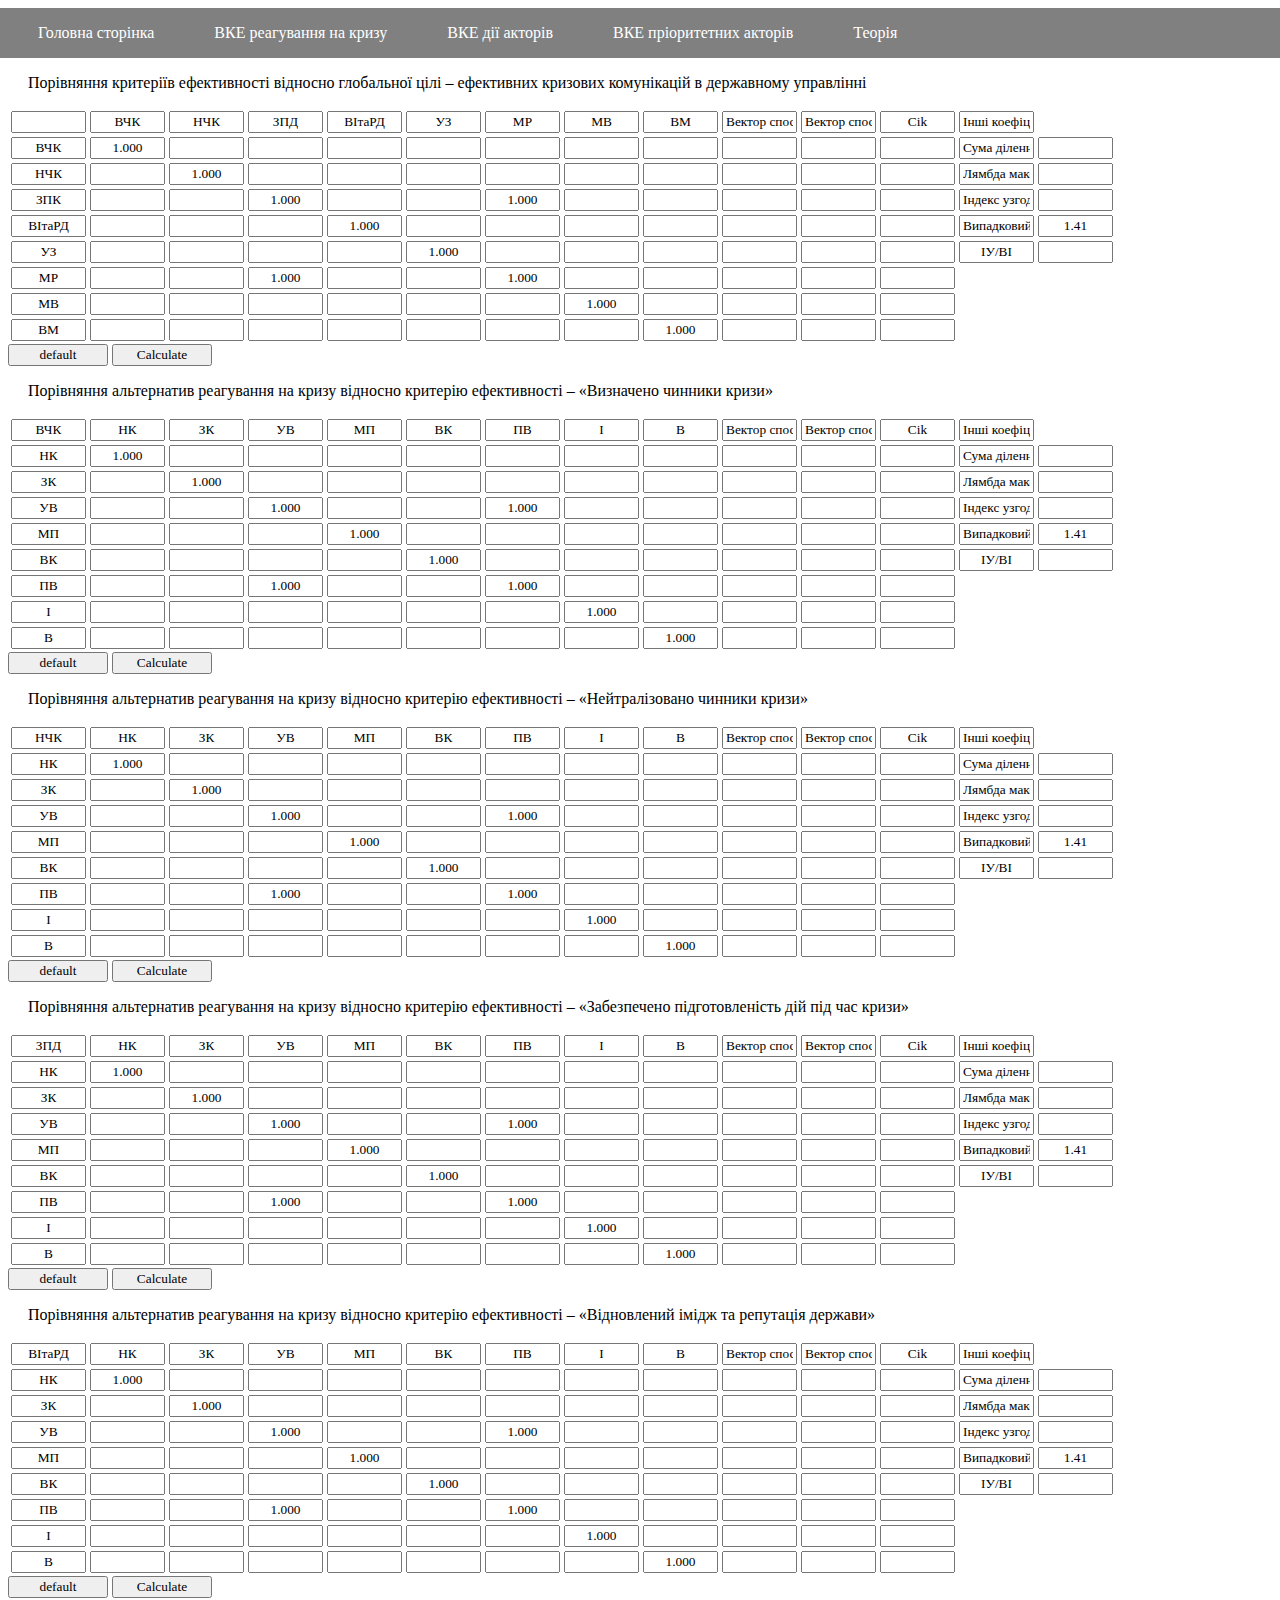
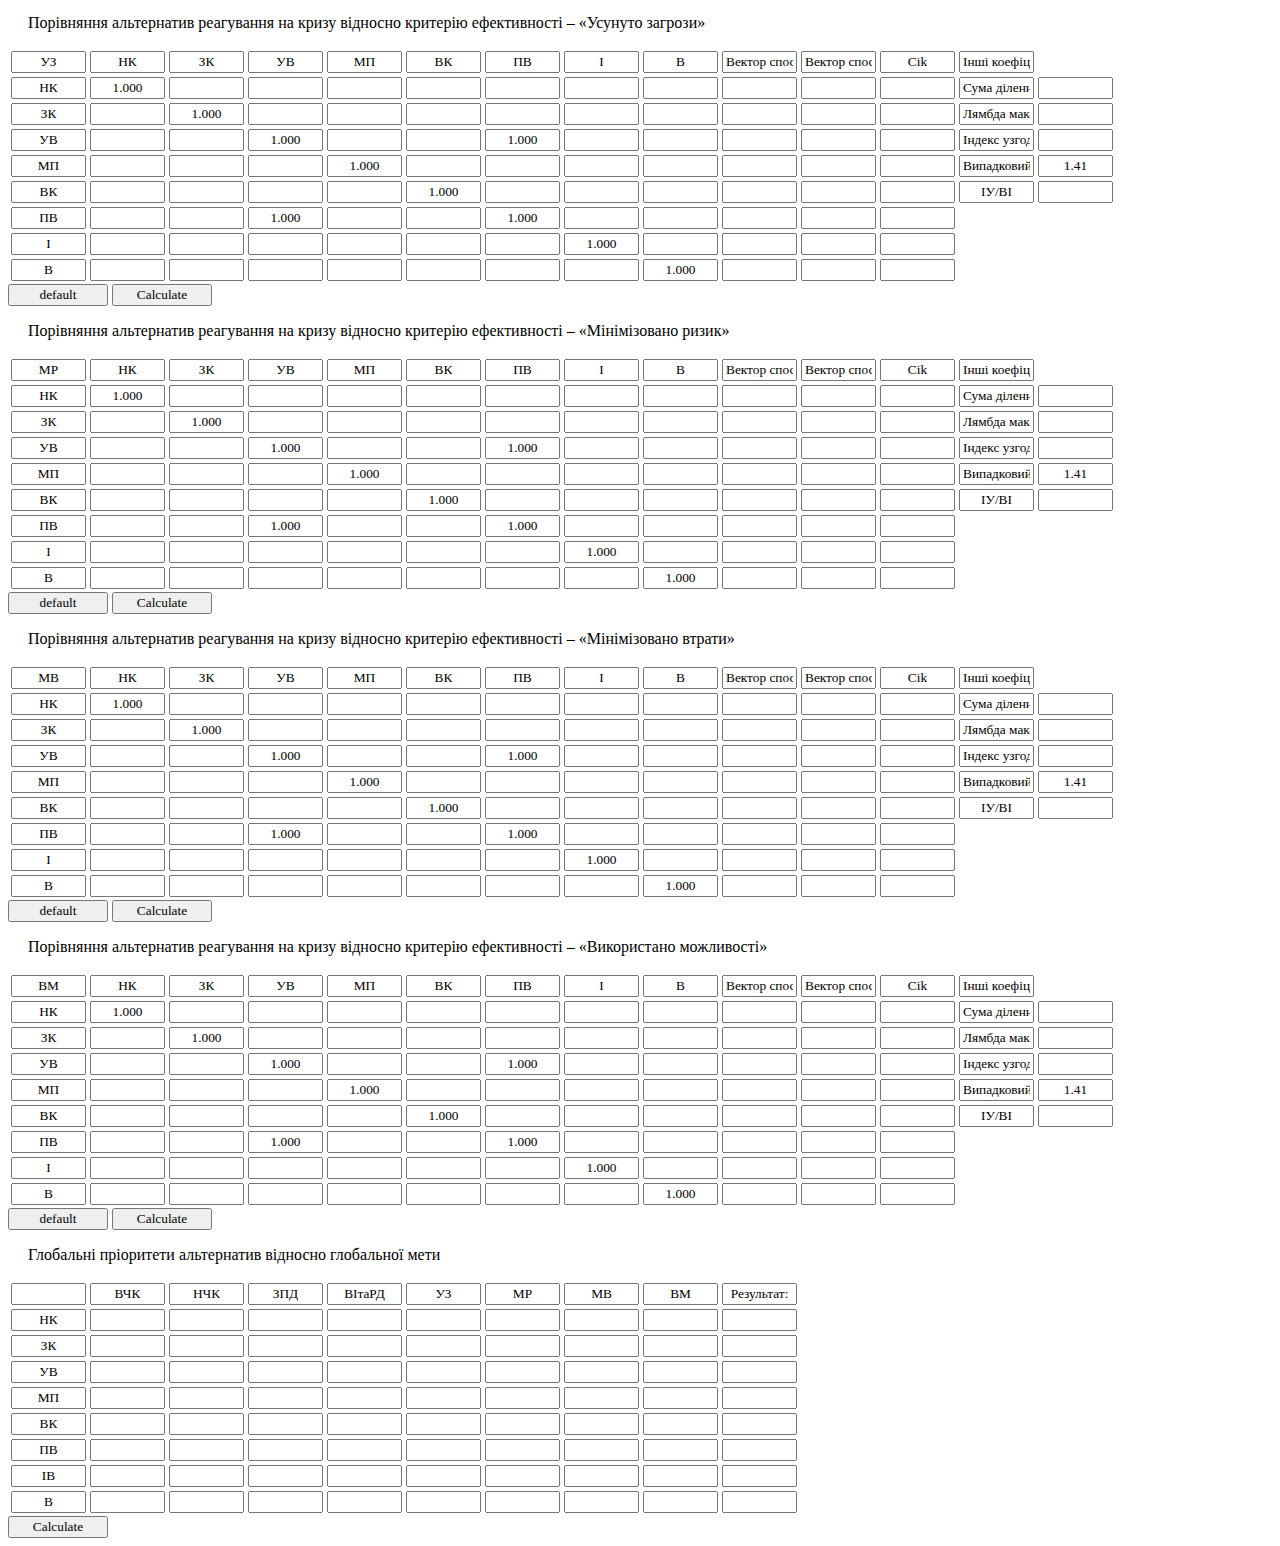
<file: 62.html>
<html>
<head>
    <title>Сторінка 62</title>
    <meta charset="UTF-8">
    <link rel="stylesheet" href="style.css">
    <script src="script.js"></script>
</head>
<body>
<nav>
    <ul>
        <li><a href="index.html">Головна сторінка</a></li>
        <li><a href="tables1Start.html">ВКЕ реагування на кризу</a></li>
        <li><a href="tables2start.html">ВКЕ дії акторів</a></li>
        <li><a href="tables3start.html">ВКЕ пріоритетних акторів</a></li>
        <li><a href="theory.html">Теорія</a></li>
    </ul>
</nav>
<p>Порівняння критеріїв ефективності відносно глобальної цілі – ефективних кризових комунікацій в державному управлінні</p>
<table>
    <tr> <!-- 1 -->
        <td><input type="text"></td> <!-- 1 -->
        <td><input type="text" value="ВЧК"></td> <!-- 2 -->
        <td><input type="text" value="НЧК"></td> <!-- 3 -->
        <td><input type="text" value="ЗПД"></td> <!-- 4 -->
        <td><input type="text" value="ВІтаРД"></td> <!-- 5 -->
        <td><input type="text" value="УЗ"></td> <!-- 6 -->
        <td><input type="text" value="МР"></td> <!-- 7 -->
        <td><input type="text" value="МВ"></td> <!-- 8 -->
        <td><input type="text" value="ВМ"></td> <!-- 9 -->
        <td><input type="text" value="Вектор спосіб 1"></td> <!-- 10 -->
        <td><input type="text" value="Вектор спосіб 4"></td> <!-- 11 -->
        <td><input type="text" value="Cik"></td> <!-- 12 -->
        <td><input type="text" value="Інші коефіцієнти"></td> <!-- 13 -->
    </tr>
    <tr> <!-- 2 -->
        <td><input type="text" value="ВЧК"></td> <!-- 1 -->
        <td><input type="text" id="c122" value="1.000"></td> <!-- 2 -->
        <td><input type="text" id="c123" onkeyup="reverseValue(123,132)"></td> <!-- 3 -->
        <td><input type="text" id="c124" onkeyup="reverseValue(124,142)"></td> <!-- 4 -->
        <td><input type="text" id="c125" onkeyup="reverseValue(125,152)"></td> <!-- 5 -->
        <td><input type="text" id="c126" onkeyup="reverseValue(126,162)"></td> <!-- 6 -->
        <td><input type="text" id="c127" onkeyup="reverseValue(127,172)"></td> <!-- 7 -->
        <td><input type="text" id="c128" onkeyup="reverseValue(128,182)"></td> <!-- 8 -->
        <td><input type="text" id="c129" onkeyup="reverseValue(129,192)"></td> <!-- 9 -->
        <td><input type="text" id="c1210"></td> <!-- 10 -->
        <td><input type="text" id="c1211"></td> <!-- 11 -->
        <td><input type="text" id="c1212"></td> <!-- 12 -->
        <td><input type="text" id="c1213" value="Сума ділення Cik"></td> <!-- 13 -->
        <td><input type="text" id="c1214"></td> <!-- 14 -->
    </tr>
    <tr> <!-- 3 -->
        <td><input type="text" value="НЧК"></td> <!-- 1 -->
        <td><input type="text" id="c132" onkeyup="reverseValue(132,123)"></td> <!-- 2 -->
        <td><input type="text" id="c133" value="1.000"></td> <!-- 3 -->
        <td><input type="text" id="c134" onkeyup="reverseValue(134,143)"></td> <!-- 4 -->
        <td><input type="text" id="c135" onkeyup="reverseValue(135,153)"></td> <!-- 5 -->
        <td><input type="text" id="c136" onkeyup="reverseValue(136,163)"></td> <!-- 6 -->
        <td><input type="text" id="c137" onkeyup="reverseValue(137,173)"></td> <!-- 7 -->
        <td><input type="text" id="c138" onkeyup="reverseValue(138,183)"></td> <!-- 8 -->
        <td><input type="text" id="c139" onkeyup="reverseValue(139,193)"></td> <!-- 9 -->
        <td><input type="text" id="c1310"></td> <!-- 10 -->
        <td><input type="text" id="c1311"></td> <!-- 11 -->
        <td><input type="text" id="c1312"></td> <!-- 12 -->
        <td><input type="text" id="c1313" value="Лямбда макс"></td> <!-- 13 -->
        <td><input type="text" id="c1314"></td> <!-- 14 -->
    </tr>
    <tr> <!-- 4 -->
        <td><input type="text" value="ЗПК"></td> <!-- 1 -->
        <td><input type="text" id="c142" onkeyup="reverseValue(142,124)"></td> <!-- 2 -->
        <td><input type="text" id="c143" onkeyup="reverseValue(143,143)"></td> <!-- 3 -->
        <td><input type="text" id="c144" value="1.000"></td> <!-- 4 -->
        <td><input type="text" id="c145" onkeyup="reverseValue(145,154)"></td> <!-- 5 -->
        <td><input type="text" id="c146" onkeyup="reverseValue(146,164)"></td> <!-- 6 -->
        <td><input type="text" id="c147" value="1.000"></td> <!-- 7 -->
        <td><input type="text" id="c148" onkeyup="reverseValue(148,184)"></td> <!-- 8 -->
        <td><input type="text" id="c149" onkeyup="reverseValue(149,194)"></td> <!-- 9 -->
        <td><input type="text" id="c1410"></td> <!-- 10 -->
        <td><input type="text" id="c1411"></td> <!-- 11 -->
        <td><input type="text" id="c1412"></td> <!-- 12 -->
        <td><input type="text" id="c1413" value="Індекс узгодженості"></td> <!-- 13 -->
        <td><input type="text" id="c1414"></td> <!-- 14 -->
    </tr>
    <tr> <!-- 5 -->
        <td><input type="text" value="ВІтаРД"></td> <!-- 1 -->
        <td><input type="text" id="c152" onkeyup="reverseValue(152,125)"></td> <!-- 2 -->
        <td><input type="text" id="c153" onkeyup="reverseValue(153,135)"></td> <!-- 3 -->
        <td><input type="text" id="c154" onkeyup="reverseValue(154,145)"></td> <!-- 4 -->
        <td><input type="text" id="c155" value="1.000"></td> <!-- 5 -->
        <td><input type="text" id="c156" onkeyup="reverseValue(156,165)"></td> <!-- 6 -->
        <td><input type="text" id="c157" onkeyup="reverseValue(157,175)"></td> <!-- 7 -->
        <td><input type="text" id="c158" onkeyup="reverseValue(158,185)"></td> <!-- 8 -->
        <td><input type="text" id="c159" onkeyup="reverseValue(159,195)"></td> <!-- 9 -->
        <td><input type="text" id="c1510"></td> <!-- 10 -->
        <td><input type="text" id="c1511"></td> <!-- 11 -->
        <td><input type="text" id="c1512"></td> <!-- 12 -->
        <td><input type="text" id="c1513" value="Випадковий індекс"></td> <!-- 13 -->
        <td><input type="text" id="c1514" value="1.41"></td> <!-- 14 -->
    </tr>
    <tr> <!-- 6 -->
        <td><input type="text" value="УЗ"></td> <!-- 1 -->
        <td><input type="text" id="c162" onkeyup="reverseValue(162,126)"></td> <!-- 2 -->
        <td><input type="text" id="c163" onkeyup="reverseValue(163,136)"></td> <!-- 3 -->
        <td><input type="text" id="c164" onkeyup="reverseValue(164,146)"></td> <!-- 4 -->
        <td><input type="text" id="c165" onkeyup="reverseValue(165,156)"></td> <!-- 5 -->
        <td><input type="text" id="c166" value="1.000"></td> <!-- 6 -->
        <td><input type="text" id="c167" onkeyup="reverseValue(167,176)"></td> <!-- 7 -->
        <td><input type="text" id="c168" onkeyup="reverseValue(168,186)"></td> <!-- 8 -->
        <td><input type="text" id="c169" onkeyup="reverseValue(169,196)"></td> <!-- 9 -->
        <td><input type="text" id="c1610"></td> <!-- 10 -->
        <td><input type="text" id="c1611"></td> <!-- 11 -->
        <td><input type="text" id="c1612"></td> <!-- 12 -->
        <td><input type="text" id="c1613" value="ІУ/ВІ"></td> <!-- 13 -->
        <td><input type="text" id="c1614"></td> <!-- 14 -->
    </tr>
    <tr> <!-- 7 -->
        <td><input type="text" value="МР"></td> <!-- 1 -->
        <td><input type="text" id="c172" onkeyup="reverseValue(172,127)"></td> <!-- 2 -->
        <td><input type="text" id="c173" onkeyup="reverseValue(173,137)"></td> <!-- 3 -->
        <td><input type="text" id="c174" value="1.000"></td> <!-- 4 -->
        <td><input type="text" id="c175" onkeyup="reverseValue(175,157)"></td> <!-- 5 -->
        <td><input type="text" id="c176" onkeyup="reverseValue(176,167)"></td> <!-- 6 -->
        <td><input type="text" id="c177" value="1.000"></td> <!-- 7 -->
        <td><input type="text" id="c178" onkeyup="reverseValue(178,187)"></td> <!-- 8 -->
        <td><input type="text" id="c179" onkeyup="reverseValue(179,197)"></td> <!-- 9 -->
        <td><input type="text" id="c1710"></td> <!-- 10 -->
        <td><input type="text" id="c1711"></td> <!-- 11 -->
        <td><input type="text" id="c1712"></td> <!-- 12 -->
    </tr>
    <tr> <!-- 8 -->
        <td><input type="text" value="МВ"></td> <!-- 1 -->
        <td><input type="text" id="c182" onkeyup="reverseValue(182,128)"></td> <!-- 2 -->
        <td><input type="text" id="c183" onkeyup="reverseValue(183,138)"></td> <!-- 3 -->
        <td><input type="text" id="c184" onkeyup="reverseValue(184,148)"></td> <!-- 4 -->
        <td><input type="text" id="c185" onkeyup="reverseValue(185,158)"></td> <!-- 5 -->
        <td><input type="text" id="c186" onkeyup="reverseValue(186,168)"></td> <!-- 6 -->
        <td><input type="text" id="c187" onkeyup="reverseValue(187,178)"></td> <!-- 7 -->
        <td><input type="text" id="c188" value="1.000"></td> <!-- 8 -->
        <td><input type="text" id="c189" onkeyup="reverseValue(189,198)"></td> <!-- 9 -->
        <td><input type="text" id="c1810"></td> <!-- 10 -->
        <td><input type="text" id="c1811"></td> <!-- 11 -->
        <td><input type="text" id="c1812"></td> <!-- 12 -->
    </tr>
    <tr> <!-- 9 -->
        <td><input type="text" value="ВМ"></td> <!-- 1 -->
        <td><input type="text" id="c192" onkeyup="reverseValue(192,129)"></td> <!-- 2 -->
        <td><input type="text" id="c193" onkeyup="reverseValue(193,139)"></td> <!-- 3 -->
        <td><input type="text" id="c194" onkeyup="reverseValue(194,149)"></td> <!-- 4 -->
        <td><input type="text" id="c195" onkeyup="reverseValue(195,159)"></td> <!-- 5 -->
        <td><input type="text" id="c196" onkeyup="reverseValue(196,169)"></td> <!-- 6 -->
        <td><input type="text" id="c197" onkeyup="reverseValue(197,179)"></td> <!-- 7 -->
        <td><input type="text" id="c198" onkeyup="reverseValue(198,189)"></td> <!-- 8 -->
        <td><input type="text" id="c199" value="1.000"></td> <!-- 9 -->
        <td><input type="text" id="c1910"></td> <!-- 10 -->
        <td><input type="text" id="c1911"></td> <!-- 11 -->
        <td><input type="text" id="c1912"></td> <!-- 12 -->
    </tr>
</table>
<input type="button" onclick="setUpDefaultValues(1,8,
        1.000,	0.143,	0.200,	0.111,	0.250,	0.333,	0.143,	0.333,
        7.000,	1.000,	2.000,	0.333,	3.000,	5.000,	0.333,	3.000,
        5.000,	0.500,	1.000,	0.250,	0.333,	1.000,	0.250,	5.000,
        9.000,	3.000,	4.000,	1.000,	4.000,	5.000,	2.000,	7.000,
        4.000,	0.333,	3.000,	0.250,	1.000,	0.500,	0.333,	7.000,
        3.000,	0.200,	1.000,	0.200,	2.000,	1.000,	0.200,	5.000,
        7.000,	3.000,	4.000,	0.500,	3.000,	5.000,	1.000,	6.000,
        3.000,	0.333,	0.200,	0.143,	0.143,	0.200,	0.167,	1.000)" value="default">
<input type="button" onclick="calculate(1,8,13,8,10)" value="Calculate">
<p>Порівняння альтернатив реагування на кризу відносно критерію ефективності – «Визначено чинники кризи»</p>
<table>
    <tr> <!-- 1 -->
        <td><input type="text" value="ВЧК"></td> <!-- 1 -->
        <td><input type="text" value="НК"></td> <!-- 2 -->
        <td><input type="text" value="ЗК"></td> <!-- 3 -->
        <td><input type="text" value="УВ"></td> <!-- 4 -->
        <td><input type="text" value="МП"></td> <!-- 5 -->
        <td><input type="text" value="ВК"></td> <!-- 6 -->
        <td><input type="text" value="ПВ"></td> <!-- 7 -->
        <td><input type="text" value="І"></td> <!-- 8 -->
        <td><input type="text" value="В"></td> <!-- 9 -->
        <td><input type="text" value="Вектор спосіб 1"></td> <!-- 10 -->
        <td><input type="text" value="Вектор спосіб 4"></td> <!-- 11 -->
        <td><input type="text" value="Cik"></td> <!-- 12 -->
        <td><input type="text" value="Інші коефіцієнти"></td> <!-- 13 -->
    </tr>
    <tr> <!-- 2 -->
        <td><input type="text" value="НК"></td> <!-- 1 -->
        <td><input type="text" id="c222" value="1.000"></td> <!-- 2 -->
        <td><input type="text" id="c223" onkeyup="reverseValue(223,232)"></td> <!-- 3 -->
        <td><input type="text" id="c224" onkeyup="reverseValue(224,242)"></td> <!-- 4 -->
        <td><input type="text" id="c225" onkeyup="reverseValue(225,252)"></td> <!-- 5 -->
        <td><input type="text" id="c226" onkeyup="reverseValue(226,262)"></td> <!-- 6 -->
        <td><input type="text" id="c227" onkeyup="reverseValue(227,272)"></td> <!-- 7 -->
        <td><input type="text" id="c228" onkeyup="reverseValue(228,282)"></td> <!-- 8 -->
        <td><input type="text" id="c229" onkeyup="reverseValue(229,292)"></td> <!-- 9 -->
        <td><input type="text" id="c2210"></td> <!-- 10 -->
        <td><input type="text" id="c2211"></td> <!-- 11 -->
        <td><input type="text" id="c2212"></td> <!-- 12 -->
        <td><input type="text" id="c2213" value="Сума ділення Cik"></td> <!-- 13 -->
        <td><input type="text" id="c2214"></td> <!-- 14 -->
    </tr>
    <tr> <!-- 3 -->
        <td><input type="text" value="ЗК"></td> <!-- 1 -->
        <td><input type="text" id="c232" onkeyup="reverseValue(232,223)"></td> <!-- 2 -->
        <td><input type="text" id="c233" value="1.000"></td> <!-- 3 -->
        <td><input type="text" id="c234" onkeyup="reverseValue(234,243)"></td> <!-- 4 -->
        <td><input type="text" id="c235" onkeyup="reverseValue(235,253)"></td> <!-- 5 -->
        <td><input type="text" id="c236" onkeyup="reverseValue(236,263)"></td> <!-- 6 -->
        <td><input type="text" id="c237" onkeyup="reverseValue(237,273)"></td> <!-- 7 -->
        <td><input type="text" id="c238" onkeyup="reverseValue(238,283)"></td> <!-- 8 -->
        <td><input type="text" id="c239" onkeyup="reverseValue(239,293)"></td> <!-- 9 -->
        <td><input type="text" id="c2310"></td> <!-- 10 -->
        <td><input type="text" id="c2311"></td> <!-- 11 -->
        <td><input type="text" id="c2312"></td> <!-- 12 -->
        <td><input type="text" id="c2313" value="Лямбда макс"></td> <!-- 13 -->
        <td><input type="text" id="c2314"></td> <!-- 14 -->
    </tr>
    <tr> <!-- 4 -->
        <td><input type="text" value="УВ"></td> <!-- 1 -->
        <td><input type="text" id="c242" onkeyup="reverseValue(242,224)"></td> <!-- 2 -->
        <td><input type="text" id="c243" onkeyup="reverseValue(243,243)"></td> <!-- 3 -->
        <td><input type="text" id="c244" value="1.000"></td> <!-- 4 -->
        <td><input type="text" id="c245" onkeyup="reverseValue(245,254)"></td> <!-- 5 -->
        <td><input type="text" id="c246" onkeyup="reverseValue(246,264)"></td> <!-- 6 -->
        <td><input type="text" id="c247" value="1.000"></td> <!-- 7 -->
        <td><input type="text" id="c248" onkeyup="reverseValue(248,284)"></td> <!-- 8 -->
        <td><input type="text" id="c249" onkeyup="reverseValue(249,294)"></td> <!-- 9 -->
        <td><input type="text" id="c2410"></td> <!-- 10 -->
        <td><input type="text" id="c2411"></td> <!-- 11 -->
        <td><input type="text" id="c2412"></td> <!-- 12 -->
        <td><input type="text" id="c2413" value="Індекс узгодженості"></td> <!-- 13 -->
        <td><input type="text" id="c2414"></td> <!-- 14 -->
    </tr>
    <tr> <!-- 5 -->
        <td><input type="text" value="МП"></td> <!-- 1 -->
        <td><input type="text" id="c252" onkeyup="reverseValue(252,225)"></td> <!-- 2 -->
        <td><input type="text" id="c253" onkeyup="reverseValue(253,235)"></td> <!-- 3 -->
        <td><input type="text" id="c254" onkeyup="reverseValue(254,245)"></td> <!-- 4 -->
        <td><input type="text" id="c255" value="1.000"></td> <!-- 5 -->
        <td><input type="text" id="c256" onkeyup="reverseValue(256,265)"></td> <!-- 6 -->
        <td><input type="text" id="c257" onkeyup="reverseValue(257,275)"></td> <!-- 7 -->
        <td><input type="text" id="c258" onkeyup="reverseValue(258,285)"></td> <!-- 8 -->
        <td><input type="text" id="c259" onkeyup="reverseValue(259,295)"></td> <!-- 9 -->
        <td><input type="text" id="c2510"></td> <!-- 10 -->
        <td><input type="text" id="c2511"></td> <!-- 11 -->
        <td><input type="text" id="c2512"></td> <!-- 12 -->
        <td><input type="text" id="c2513" value="Випадковий індекс"></td> <!-- 13 -->
        <td><input type="text" id="c2514" value="1.41"></td> <!-- 14 -->
    </tr>
    <tr> <!-- 6 -->
        <td><input type="text" value="ВК"></td> <!-- 1 -->
        <td><input type="text" id="c262" onkeyup="reverseValue(262,226)"></td> <!-- 2 -->
        <td><input type="text" id="c263" onkeyup="reverseValue(263,236)"></td> <!-- 3 -->
        <td><input type="text" id="c264" onkeyup="reverseValue(264,246)"></td> <!-- 4 -->
        <td><input type="text" id="c265" onkeyup="reverseValue(265,256)"></td> <!-- 5 -->
        <td><input type="text" id="c266" value="1.000"></td> <!-- 6 -->
        <td><input type="text" id="c267" onkeyup="reverseValue(267,276)"></td> <!-- 7 -->
        <td><input type="text" id="c268" onkeyup="reverseValue(268,286)"></td> <!-- 8 -->
        <td><input type="text" id="c269" onkeyup="reverseValue(269,296)"></td> <!-- 9 -->
        <td><input type="text" id="c2610"></td> <!-- 10 -->
        <td><input type="text" id="c2611"></td> <!-- 11 -->
        <td><input type="text" id="c2612"></td> <!-- 12 -->
        <td><input type="text" id="c2613" value="ІУ/ВІ"></td> <!-- 13 -->
        <td><input type="text" id="c2614"></td> <!-- 14 -->
    </tr>
    <tr> <!-- 7 -->
        <td><input type="text" value="ПВ"></td> <!-- 1 -->
        <td><input type="text" id="c272" onkeyup="reverseValue(272,227)"></td> <!-- 2 -->
        <td><input type="text" id="c273" onkeyup="reverseValue(273,237)"></td> <!-- 3 -->
        <td><input type="text" id="c274" value="1.000"></td> <!-- 4 -->
        <td><input type="text" id="c275" onkeyup="reverseValue(275,257)"></td> <!-- 5 -->
        <td><input type="text" id="c276" onkeyup="reverseValue(276,267)"></td> <!-- 6 -->
        <td><input type="text" id="c277" value="1.000"></td> <!-- 7 -->
        <td><input type="text" id="c278" onkeyup="reverseValue(278,287)"></td> <!-- 8 -->
        <td><input type="text" id="c279" onkeyup="reverseValue(279,297)"></td> <!-- 9 -->
        <td><input type="text" id="c2710"></td> <!-- 10 -->
        <td><input type="text" id="c2711"></td> <!-- 11 -->
        <td><input type="text" id="c2712"></td> <!-- 12 -->
    </tr>
    <tr> <!-- 8 -->
        <td><input type="text" value="І"></td> <!-- 1 -->
        <td><input type="text" id="c282" onkeyup="reverseValue(282,228)"></td> <!-- 2 -->
        <td><input type="text" id="c283" onkeyup="reverseValue(283,238)"></td> <!-- 3 -->
        <td><input type="text" id="c284" onkeyup="reverseValue(284,248)"></td> <!-- 4 -->
        <td><input type="text" id="c285" onkeyup="reverseValue(285,258)"></td> <!-- 5 -->
        <td><input type="text" id="c286" onkeyup="reverseValue(286,268)"></td> <!-- 6 -->
        <td><input type="text" id="c287" onkeyup="reverseValue(287,278)"></td> <!-- 7 -->
        <td><input type="text" id="c288" value="1.000"></td> <!-- 8 -->
        <td><input type="text" id="c289" onkeyup="reverseValue(289,298)"></td> <!-- 9 -->
        <td><input type="text" id="c2810"></td> <!-- 10 -->
        <td><input type="text" id="c2811"></td> <!-- 11 -->
        <td><input type="text" id="c2812"></td> <!-- 12 -->
    </tr>
    <tr> <!-- 9 -->
        <td><input type="text" value="В"></td> <!-- 1 -->
        <td><input type="text" id="c292" onkeyup="reverseValue(292,229)"></td> <!-- 2 -->
        <td><input type="text" id="c293" onkeyup="reverseValue(293,239)"></td> <!-- 3 -->
        <td><input type="text" id="c294" onkeyup="reverseValue(294,249)"></td> <!-- 4 -->
        <td><input type="text" id="c295" onkeyup="reverseValue(295,259)"></td> <!-- 5 -->
        <td><input type="text" id="c296" onkeyup="reverseValue(296,269)"></td> <!-- 6 -->
        <td><input type="text" id="c297" onkeyup="reverseValue(297,279)"></td> <!-- 7 -->
        <td><input type="text" id="c298" onkeyup="reverseValue(298,289)"></td> <!-- 8 -->
        <td><input type="text" id="c299" value="1.000"></td> <!-- 9 -->
        <td><input type="text" id="c2910"></td> <!-- 10 -->
        <td><input type="text" id="c2911"></td> <!-- 11 -->
        <td><input type="text" id="c2912"></td> <!-- 12 -->
    </tr>
</table>
<input type="button" onclick="setUpDefaultValues(2,8,
        1.000,	7.000,	9.000,	2.000,	5.000,	7.000,	6.000,	3.000,
        0.143,	1.000,	3.000,	0.200,	0.167,	0.333,	0.200,	0.200,
        0.111,	0.333,	1.000,	0.125,	0.143,	0.333,	0.250,	0.167,
        0.500,	5.000,	8.000,	1.000,	3.000,	6.000,	5.000,	3.000,
        0.200,  6.000,	7.000,	0.333,	1.000,	5.000,	5.000,	2.000,
        0.143,	3.000,	3.000,	0.167,	0.200,	1.000,	0.250,	0.200,
        0.167,	5.000,	4.000,	0.200,	0.200,	4.000,	1.000,	0.200,
        0.333,	5.000,	6.000,	0.333,	0.500,	5.000,	5.000,	1.000)" value="default">
<input type="button" onclick="calculate(2,8,13,8,10)" value="Calculate">
<p>Порівняння альтернатив реагування на кризу відносно критерію ефективності – «Нейтралізовано чинники кризи»</p>
<table>
    <tr> <!-- 1 -->
        <td><input type="text" value="НЧК"></td> <!-- 1 -->
        <td><input type="text" value="НК"></td> <!-- 2 -->
        <td><input type="text" value="ЗК"></td> <!-- 3 -->
        <td><input type="text" value="УВ"></td> <!-- 4 -->
        <td><input type="text" value="МП"></td> <!-- 5 -->
        <td><input type="text" value="ВК"></td> <!-- 6 -->
        <td><input type="text" value="ПВ"></td> <!-- 7 -->
        <td><input type="text" value="І"></td> <!-- 8 -->
        <td><input type="text" value="В"></td> <!-- 9 -->
        <td><input type="text" value="Вектор спосіб 1"></td> <!-- 10 -->
        <td><input type="text" value="Вектор спосіб 4"></td> <!-- 11 -->
        <td><input type="text" value="Cik"></td> <!-- 12 -->
        <td><input type="text" value="Інші коефіцієнти"></td> <!-- 13 -->
    </tr>
    <tr> <!-- 2 -->
        <td><input type="text" value="НК"></td> <!-- 1 -->
        <td><input type="text" id="c322" value="1.000"></td> <!-- 2 -->
        <td><input type="text" id="c323" onkeyup="reverseValue(323,332)"></td> <!-- 3 -->
        <td><input type="text" id="c324" onkeyup="reverseValue(324,342)"></td> <!-- 4 -->
        <td><input type="text" id="c325" onkeyup="reverseValue(325,352)"></td> <!-- 5 -->
        <td><input type="text" id="c326" onkeyup="reverseValue(326,362)"></td> <!-- 6 -->
        <td><input type="text" id="c327" onkeyup="reverseValue(327,372)"></td> <!-- 7 -->
        <td><input type="text" id="c328" onkeyup="reverseValue(328,382)"></td> <!-- 8 -->
        <td><input type="text" id="c329" onkeyup="reverseValue(329,392)"></td> <!-- 9 -->
        <td><input type="text" id="c3210"></td> <!-- 10 -->
        <td><input type="text" id="c3211"></td> <!-- 11 -->
        <td><input type="text" id="c3212"></td> <!-- 12 -->
        <td><input type="text" id="c3213" value="Сума ділення Cik"></td> <!-- 13 -->
        <td><input type="text" id="c3214"></td> <!-- 14 -->
    </tr>
    <tr> <!-- 3 -->
        <td><input type="text" value="ЗК"></td> <!-- 1 -->
        <td><input type="text" id="c332" onkeyup="reverseValue(332,323)"></td> <!-- 2 -->
        <td><input type="text" id="c333" value="1.000"></td> <!-- 3 -->
        <td><input type="text" id="c334" onkeyup="reverseValue(334,343)"></td> <!-- 4 -->
        <td><input type="text" id="c335" onkeyup="reverseValue(335,353)"></td> <!-- 5 -->
        <td><input type="text" id="c336" onkeyup="reverseValue(336,363)"></td> <!-- 6 -->
        <td><input type="text" id="c337" onkeyup="reverseValue(337,373)"></td> <!-- 7 -->
        <td><input type="text" id="c338" onkeyup="reverseValue(338,383)"></td> <!-- 8 -->
        <td><input type="text" id="c339" onkeyup="reverseValue(339,393)"></td> <!-- 9 -->
        <td><input type="text" id="c3310"></td> <!-- 10 -->
        <td><input type="text" id="c3311"></td> <!-- 11 -->
        <td><input type="text" id="c3312"></td> <!-- 12 -->
        <td><input type="text" id="c3313" value="Лямбда макс"></td> <!-- 13 -->
        <td><input type="text" id="c3314"></td> <!-- 14 -->
    </tr>
    <tr> <!-- 4 -->
        <td><input type="text" value="УВ"></td> <!-- 1 -->
        <td><input type="text" id="c342" onkeyup="reverseValue(342,324)"></td> <!-- 2 -->
        <td><input type="text" id="c343" onkeyup="reverseValue(343,343)"></td> <!-- 3 -->
        <td><input type="text" id="c344" value="1.000"></td> <!-- 4 -->
        <td><input type="text" id="c345" onkeyup="reverseValue(345,354)"></td> <!-- 5 -->
        <td><input type="text" id="c346" onkeyup="reverseValue(346,364)"></td> <!-- 6 -->
        <td><input type="text" id="c347" value="1.000"></td> <!-- 7 -->
        <td><input type="text" id="c348" onkeyup="reverseValue(348,384)"></td> <!-- 8 -->
        <td><input type="text" id="c349" onkeyup="reverseValue(349,394)"></td> <!-- 9 -->
        <td><input type="text" id="c3410"></td> <!-- 10 -->
        <td><input type="text" id="c3411"></td> <!-- 11 -->
        <td><input type="text" id="c3412"></td> <!-- 12 -->
        <td><input type="text" id="c3413" value="Індекс узгодженості"></td> <!-- 13 -->
        <td><input type="text" id="c3414"></td> <!-- 14 -->
    </tr>
    <tr> <!-- 5 -->
        <td><input type="text" value="МП"></td> <!-- 1 -->
        <td><input type="text" id="c352" onkeyup="reverseValue(352,325)"></td> <!-- 2 -->
        <td><input type="text" id="c353" onkeyup="reverseValue(353,335)"></td> <!-- 3 -->
        <td><input type="text" id="c354" onkeyup="reverseValue(354,345)"></td> <!-- 4 -->
        <td><input type="text" id="c355" value="1.000"></td> <!-- 5 -->
        <td><input type="text" id="c356" onkeyup="reverseValue(356,365)"></td> <!-- 6 -->
        <td><input type="text" id="c357" onkeyup="reverseValue(357,375)"></td> <!-- 7 -->
        <td><input type="text" id="c358" onkeyup="reverseValue(358,385)"></td> <!-- 8 -->
        <td><input type="text" id="c359" onkeyup="reverseValue(359,395)"></td> <!-- 9 -->
        <td><input type="text" id="c3510"></td> <!-- 10 -->
        <td><input type="text" id="c3511"></td> <!-- 11 -->
        <td><input type="text" id="c3512"></td> <!-- 12 -->
        <td><input type="text" id="c3513" value="Випадковий індекс"></td> <!-- 13 -->
        <td><input type="text" id="c3514" value="1.41"></td> <!-- 14 -->
    </tr>
    <tr> <!-- 6 -->
        <td><input type="text" value="ВК"></td> <!-- 1 -->
        <td><input type="text" id="c362" onkeyup="reverseValue(362,326)"></td> <!-- 2 -->
        <td><input type="text" id="c363" onkeyup="reverseValue(363,336)"></td> <!-- 3 -->
        <td><input type="text" id="c364" onkeyup="reverseValue(364,346)"></td> <!-- 4 -->
        <td><input type="text" id="c365" onkeyup="reverseValue(365,356)"></td> <!-- 5 -->
        <td><input type="text" id="c366" value="1.000"></td> <!-- 6 -->
        <td><input type="text" id="c367" onkeyup="reverseValue(367,376)"></td> <!-- 7 -->
        <td><input type="text" id="c368" onkeyup="reverseValue(368,386)"></td> <!-- 8 -->
        <td><input type="text" id="c369" onkeyup="reverseValue(369,396)"></td> <!-- 9 -->
        <td><input type="text" id="c3610"></td> <!-- 10 -->
        <td><input type="text" id="c3611"></td> <!-- 11 -->
        <td><input type="text" id="c3612"></td> <!-- 12 -->
        <td><input type="text" id="c3613" value="ІУ/ВІ"></td> <!-- 13 -->
        <td><input type="text" id="c3614"></td> <!-- 14 -->
    </tr>
    <tr> <!-- 7 -->
        <td><input type="text" value="ПВ"></td> <!-- 1 -->
        <td><input type="text" id="c372" onkeyup="reverseValue(372,327)"></td> <!-- 2 -->
        <td><input type="text" id="c373" onkeyup="reverseValue(373,337)"></td> <!-- 3 -->
        <td><input type="text" id="c374" value="1.000"></td> <!-- 4 -->
        <td><input type="text" id="c375" onkeyup="reverseValue(375,357)"></td> <!-- 5 -->
        <td><input type="text" id="c376" onkeyup="reverseValue(376,367)"></td> <!-- 6 -->
        <td><input type="text" id="c377" value="1.000"></td> <!-- 7 -->
        <td><input type="text" id="c378" onkeyup="reverseValue(378,387)"></td> <!-- 8 -->
        <td><input type="text" id="c379" onkeyup="reverseValue(379,397)"></td> <!-- 9 -->
        <td><input type="text" id="c3710"></td> <!-- 10 -->
        <td><input type="text" id="c3711"></td> <!-- 11 -->
        <td><input type="text" id="c3712"></td> <!-- 12 -->
    </tr>
    <tr> <!-- 8 -->
        <td><input type="text" value="І"></td> <!-- 1 -->
        <td><input type="text" id="c382" onkeyup="reverseValue(382,328)"></td> <!-- 2 -->
        <td><input type="text" id="c383" onkeyup="reverseValue(383,338)"></td> <!-- 3 -->
        <td><input type="text" id="c384" onkeyup="reverseValue(384,348)"></td> <!-- 4 -->
        <td><input type="text" id="c385" onkeyup="reverseValue(385,358)"></td> <!-- 5 -->
        <td><input type="text" id="c386" onkeyup="reverseValue(386,368)"></td> <!-- 6 -->
        <td><input type="text" id="c387" onkeyup="reverseValue(387,378)"></td> <!-- 7 -->
        <td><input type="text" id="c388" value="1.000"></td> <!-- 8 -->
        <td><input type="text" id="c389" onkeyup="reverseValue(389,398)"></td> <!-- 9 -->
        <td><input type="text" id="c3810"></td> <!-- 10 -->
        <td><input type="text" id="c3811"></td> <!-- 11 -->
        <td><input type="text" id="c3812"></td> <!-- 12 -->
    </tr>
    <tr> <!-- 9 -->
        <td><input type="text" value="В"></td> <!-- 1 -->
        <td><input type="text" id="c392" onkeyup="reverseValue(392,329)"></td> <!-- 2 -->
        <td><input type="text" id="c393" onkeyup="reverseValue(393,339)"></td> <!-- 3 -->
        <td><input type="text" id="c394" onkeyup="reverseValue(394,349)"></td> <!-- 4 -->
        <td><input type="text" id="c395" onkeyup="reverseValue(395,359)"></td> <!-- 5 -->
        <td><input type="text" id="c396" onkeyup="reverseValue(396,369)"></td> <!-- 6 -->
        <td><input type="text" id="c397" onkeyup="reverseValue(397,379)"></td> <!-- 7 -->
        <td><input type="text" id="c398" onkeyup="reverseValue(398,389)"></td> <!-- 8 -->
        <td><input type="text" id="c399" value="1.000"></td> <!-- 9 -->
        <td><input type="text" id="c3910"></td> <!-- 10 -->
        <td><input type="text" id="c3911"></td> <!-- 11 -->
        <td><input type="text" id="c3912"></td> <!-- 12 -->
    </tr>
</table>
<input type="button" onclick="setUpDefaultValues(3,8,
        1.000,	9.000,	7.000,	2.000,	3.000,	7.000,	4.000,	5.000,
        0.111,	1.000,	2.000,	0.143,	0.250,	1.000,	0.250,	1.000,
        0.143,	0.500,	1.000,	0.143,	0.333,	0.500,	0.200,	2.000,
        0.500,	7.000,	7.000,	1.000,	5.000,	5.000,	2.000,	4.000,
        0.333,	4.000,	3.000,	0.200,	1.000,	4.000,	0.500,	0.500,
        0.143,	1.000,	2.000,	0.200,	0.250,	1.000,	0.200,	0.333,
        0.250,	5.000,	5.000,	0.500,	2.000,	5.000,	1.000,	3.000,
        0.200,	1.000,	0.500,	0.250,	2.000,	3.000,	0.333,	1.000)"  value="default">
<input type="button" onclick="calculate(3,8,13,8,10)" value="Calculate">
<p>Порівняння альтернатив реагування на кризу відносно критерію ефективності – «Забезпечено підготовленість дій під час кризи»</p>
<table>
    <tr> <!-- 1 -->
        <td><input type="text" value="ЗПД"></td> <!-- 1 -->
        <td><input type="text" value="НК"></td> <!-- 2 -->
        <td><input type="text" value="ЗК"></td> <!-- 3 -->
        <td><input type="text" value="УВ"></td> <!-- 4 -->
        <td><input type="text" value="МП"></td> <!-- 5 -->
        <td><input type="text" value="ВК"></td> <!-- 6 -->
        <td><input type="text" value="ПВ"></td> <!-- 7 -->
        <td><input type="text" value="І"></td> <!-- 8 -->
        <td><input type="text" value="В"></td> <!-- 9 -->
        <td><input type="text" value="Вектор спосіб 1"></td> <!-- 10 -->
        <td><input type="text" value="Вектор спосіб 4"></td> <!-- 11 -->
        <td><input type="text" value="Cik"></td> <!-- 12 -->
        <td><input type="text" value="Інші коефіцієнти"></td> <!-- 13 -->
    </tr>
    <tr> <!-- 2 -->
        <td><input type="text" value="НК"></td> <!-- 1 -->
        <td><input type="text" id="c422" value="1.000"></td> <!-- 2 -->
        <td><input type="text" id="c423" onkeyup="reverseValue(423,432)"></td> <!-- 3 -->
        <td><input type="text" id="c424" onkeyup="reverseValue(424,442)"></td> <!-- 4 -->
        <td><input type="text" id="c425" onkeyup="reverseValue(425,452)"></td> <!-- 5 -->
        <td><input type="text" id="c426" onkeyup="reverseValue(426,462)"></td> <!-- 6 -->
        <td><input type="text" id="c427" onkeyup="reverseValue(427,472)"></td> <!-- 7 -->
        <td><input type="text" id="c428" onkeyup="reverseValue(428,482)"></td> <!-- 8 -->
        <td><input type="text" id="c429" onkeyup="reverseValue(429,492)"></td> <!-- 9 -->
        <td><input type="text" id="c4210"></td> <!-- 10 -->
        <td><input type="text" id="c4211"></td> <!-- 11 -->
        <td><input type="text" id="c4212"></td> <!-- 12 -->
        <td><input type="text" id="c4213" value="Сума ділення Cik"></td> <!-- 13 -->
        <td><input type="text" id="c4214"></td> <!-- 14 -->
    </tr>
    <tr> <!-- 3 -->
        <td><input type="text" value="ЗК"></td> <!-- 1 -->
        <td><input type="text" id="c432" onkeyup="reverseValue(432,423)"></td> <!-- 2 -->
        <td><input type="text" id="c433" value="1.000"></td> <!-- 3 -->
        <td><input type="text" id="c434" onkeyup="reverseValue(434,443)"></td> <!-- 4 -->
        <td><input type="text" id="c435" onkeyup="reverseValue(435,453)"></td> <!-- 5 -->
        <td><input type="text" id="c436" onkeyup="reverseValue(436,463)"></td> <!-- 6 -->
        <td><input type="text" id="c437" onkeyup="reverseValue(437,473)"></td> <!-- 7 -->
        <td><input type="text" id="c438" onkeyup="reverseValue(438,483)"></td> <!-- 8 -->
        <td><input type="text" id="c439" onkeyup="reverseValue(439,493)"></td> <!-- 9 -->
        <td><input type="text" id="c4310"></td> <!-- 10 -->
        <td><input type="text" id="c4311"></td> <!-- 11 -->
        <td><input type="text" id="c4312"></td> <!-- 12 -->
        <td><input type="text" id="c4313" value="Лямбда макс"></td> <!-- 13 -->
        <td><input type="text" id="c4314"></td> <!-- 14 -->
    </tr>
    <tr> <!-- 4 -->
        <td><input type="text" value="УВ"></td> <!-- 1 -->
        <td><input type="text" id="c442" onkeyup="reverseValue(442,424)"></td> <!-- 2 -->
        <td><input type="text" id="c443" onkeyup="reverseValue(443,443)"></td> <!-- 3 -->
        <td><input type="text" id="c444" value="1.000"></td> <!-- 4 -->
        <td><input type="text" id="c445" onkeyup="reverseValue(445,454)"></td> <!-- 5 -->
        <td><input type="text" id="c446" onkeyup="reverseValue(446,464)"></td> <!-- 6 -->
        <td><input type="text" id="c447" value="1.000"></td> <!-- 7 -->
        <td><input type="text" id="c448" onkeyup="reverseValue(448,484)"></td> <!-- 8 -->
        <td><input type="text" id="c449" onkeyup="reverseValue(449,494)"></td> <!-- 9 -->
        <td><input type="text" id="c4410"></td> <!-- 10 -->
        <td><input type="text" id="c4411"></td> <!-- 11 -->
        <td><input type="text" id="c4412"></td> <!-- 12 -->
        <td><input type="text" id="c4413" value="Індекс узгодженості"></td> <!-- 13 -->
        <td><input type="text" id="c4414"></td> <!-- 14 -->
    </tr>
    <tr> <!-- 5 -->
        <td><input type="text" value="МП"></td> <!-- 1 -->
        <td><input type="text" id="c452" onkeyup="reverseValue(452,425)"></td> <!-- 2 -->
        <td><input type="text" id="c453" onkeyup="reverseValue(453,435)"></td> <!-- 3 -->
        <td><input type="text" id="c454" onkeyup="reverseValue(454,445)"></td> <!-- 4 -->
        <td><input type="text" id="c455" value="1.000"></td> <!-- 5 -->
        <td><input type="text" id="c456" onkeyup="reverseValue(456,465)"></td> <!-- 6 -->
        <td><input type="text" id="c457" onkeyup="reverseValue(457,475)"></td> <!-- 7 -->
        <td><input type="text" id="c458" onkeyup="reverseValue(458,485)"></td> <!-- 8 -->
        <td><input type="text" id="c459" onkeyup="reverseValue(459,495)"></td> <!-- 9 -->
        <td><input type="text" id="c4510"></td> <!-- 10 -->
        <td><input type="text" id="c4511"></td> <!-- 11 -->
        <td><input type="text" id="c4512"></td> <!-- 12 -->
        <td><input type="text" id="c4513" value="Випадковий індекс"></td> <!-- 13 -->
        <td><input type="text" id="c4514" value="1.41"></td> <!-- 14 -->
    </tr>
    <tr> <!-- 6 -->
        <td><input type="text" value="ВК"></td> <!-- 1 -->
        <td><input type="text" id="c462" onkeyup="reverseValue(462,426)"></td> <!-- 2 -->
        <td><input type="text" id="c463" onkeyup="reverseValue(463,436)"></td> <!-- 3 -->
        <td><input type="text" id="c464" onkeyup="reverseValue(464,446)"></td> <!-- 4 -->
        <td><input type="text" id="c465" onkeyup="reverseValue(465,456)"></td> <!-- 5 -->
        <td><input type="text" id="c466" value="1.000"></td> <!-- 6 -->
        <td><input type="text" id="c467" onkeyup="reverseValue(467,476)"></td> <!-- 7 -->
        <td><input type="text" id="c468" onkeyup="reverseValue(468,486)"></td> <!-- 8 -->
        <td><input type="text" id="c469" onkeyup="reverseValue(469,496)"></td> <!-- 9 -->
        <td><input type="text" id="c4610"></td> <!-- 10 -->
        <td><input type="text" id="c4611"></td> <!-- 11 -->
        <td><input type="text" id="c4612"></td> <!-- 12 -->
        <td><input type="text" id="c4613" value="ІУ/ВІ"></td> <!-- 13 -->
        <td><input type="text" id="c4614"></td> <!-- 14 -->
    </tr>
    <tr> <!-- 7 -->
        <td><input type="text" value="ПВ"></td> <!-- 1 -->
        <td><input type="text" id="c472" onkeyup="reverseValue(472,427)"></td> <!-- 2 -->
        <td><input type="text" id="c473" onkeyup="reverseValue(473,437)"></td> <!-- 3 -->
        <td><input type="text" id="c474" value="1.000"></td> <!-- 4 -->
        <td><input type="text" id="c475" onkeyup="reverseValue(475,457)"></td> <!-- 5 -->
        <td><input type="text" id="c476" onkeyup="reverseValue(476,467)"></td> <!-- 6 -->
        <td><input type="text" id="c477" value="1.000"></td> <!-- 7 -->
        <td><input type="text" id="c478" onkeyup="reverseValue(478,487)"></td> <!-- 8 -->
        <td><input type="text" id="c479" onkeyup="reverseValue(479,497)"></td> <!-- 9 -->
        <td><input type="text" id="c4710"></td> <!-- 10 -->
        <td><input type="text" id="c4711"></td> <!-- 11 -->
        <td><input type="text" id="c4712"></td> <!-- 12 -->
    </tr>
    <tr> <!-- 8 -->
        <td><input type="text" value="І"></td> <!-- 1 -->
        <td><input type="text" id="c482" onkeyup="reverseValue(482,428)"></td> <!-- 2 -->
        <td><input type="text" id="c483" onkeyup="reverseValue(483,438)"></td> <!-- 3 -->
        <td><input type="text" id="c484" onkeyup="reverseValue(484,448)"></td> <!-- 4 -->
        <td><input type="text" id="c485" onkeyup="reverseValue(485,458)"></td> <!-- 5 -->
        <td><input type="text" id="c486" onkeyup="reverseValue(486,468)"></td> <!-- 6 -->
        <td><input type="text" id="c487" onkeyup="reverseValue(487,478)"></td> <!-- 7 -->
        <td><input type="text" id="c488" value="1.000"></td> <!-- 8 -->
        <td><input type="text" id="c489" onkeyup="reverseValue(489,498)"></td> <!-- 9 -->
        <td><input type="text" id="c4810"></td> <!-- 10 -->
        <td><input type="text" id="c4811"></td> <!-- 11 -->
        <td><input type="text" id="c4812"></td> <!-- 12 -->
    </tr>
    <tr> <!-- 9 -->
        <td><input type="text" value="В"></td> <!-- 1 -->
        <td><input type="text" id="c492" onkeyup="reverseValue(492,429)"></td> <!-- 2 -->
        <td><input type="text" id="c493" onkeyup="reverseValue(493,439)"></td> <!-- 3 -->
        <td><input type="text" id="c494" onkeyup="reverseValue(494,449)"></td> <!-- 4 -->
        <td><input type="text" id="c495" onkeyup="reverseValue(495,459)"></td> <!-- 5 -->
        <td><input type="text" id="c496" onkeyup="reverseValue(496,469)"></td> <!-- 6 -->
        <td><input type="text" id="c497" onkeyup="reverseValue(497,479)"></td> <!-- 7 -->
        <td><input type="text" id="c498" onkeyup="reverseValue(498,489)"></td> <!-- 8 -->
        <td><input type="text" id="c499" value="1.000"></td> <!-- 9 -->
        <td><input type="text" id="c4910"></td> <!-- 10 -->
        <td><input type="text" id="c4911"></td> <!-- 11 -->
        <td><input type="text" id="c4912"></td> <!-- 12 -->
    </tr>
</table>
<input type="button" onclick="setUpDefaultValues(4,8,
        1.000,	4.000,	4.000,	1.000,	4.000,	4.000,	2.000,	6.000,
        0.250,	1.000,	3.000,	0.200,	1.000,	0.500,	0.333,	2.000,
        0.250,	0.333,	1.000,	0.200,	3.000,	1.000,	0.333,	3.000,
        1.000,	5.000,	5.000,	1.000,	5.000,	6.000,	5.000,	7.000,
        0.250,	1.000,	0.333,	0.200,	1.000,	4.000,	0.333,	3.000,
        0.250,	2.000,	1.000,	0.167,	0.250,	1.000,	0.333,	4.000,
        0.500,	3.000,	3.000,	0.200,	3.000,	3.000,	1.000,	5.000,
        0.167,	0.500,	0.333,	0.143,	0.333,	0.250,	0.200,	1.000)" value="default">
<input type="button" onclick="calculate(4,8,13,8,10)" value="Calculate">
<p>Порівняння альтернатив реагування на кризу відносно критерію ефективності – «Відновлений імідж та репутація держави»</p>
<table>
    <tr> <!-- 1 -->
        <td><input type="text" value="ВІтаРД"></td> <!-- 1 -->
        <td><input type="text" value="НК"></td> <!-- 2 -->
        <td><input type="text" value="ЗК"></td> <!-- 3 -->
        <td><input type="text" value="УВ"></td> <!-- 4 -->
        <td><input type="text" value="МП"></td> <!-- 5 -->
        <td><input type="text" value="ВК"></td> <!-- 6 -->
        <td><input type="text" value="ПВ"></td> <!-- 7 -->
        <td><input type="text" value="І"></td> <!-- 8 -->
        <td><input type="text" value="В"></td> <!-- 9 -->
        <td><input type="text" value="Вектор спосіб 1"></td> <!-- 10 -->
        <td><input type="text" value="Вектор спосіб 4"></td> <!-- 11 -->
        <td><input type="text" value="Cik"></td> <!-- 12 -->
        <td><input type="text" value="Інші коефіцієнти"></td> <!-- 13 -->
    </tr>
    <tr> <!-- 2 -->
        <td><input type="text" value="НК"></td> <!-- 1 -->
        <td><input type="text" id="c522" value="1.000"></td> <!-- 2 -->
        <td><input type="text" id="c523" onkeyup="reverseValue(523,532)"></td> <!-- 3 -->
        <td><input type="text" id="c524" onkeyup="reverseValue(524,542)"></td> <!-- 4 -->
        <td><input type="text" id="c525" onkeyup="reverseValue(525,552)"></td> <!-- 5 -->
        <td><input type="text" id="c526" onkeyup="reverseValue(526,562)"></td> <!-- 6 -->
        <td><input type="text" id="c527" onkeyup="reverseValue(527,572)"></td> <!-- 7 -->
        <td><input type="text" id="c528" onkeyup="reverseValue(528,582)"></td> <!-- 8 -->
        <td><input type="text" id="c529" onkeyup="reverseValue(529,592)"></td> <!-- 9 -->
        <td><input type="text" id="c5210"></td> <!-- 10 -->
        <td><input type="text" id="c5211"></td> <!-- 11 -->
        <td><input type="text" id="c5212"></td> <!-- 12 -->
        <td><input type="text" id="c5213" value="Сума ділення Cik"></td> <!-- 13 -->
        <td><input type="text" id="c5214"></td> <!-- 14 -->
    </tr>
    <tr> <!-- 3 -->
        <td><input type="text" value="ЗК"></td> <!-- 1 -->
        <td><input type="text" id="c532" onkeyup="reverseValue(532,523)"></td> <!-- 2 -->
        <td><input type="text" id="c533" value="1.000"></td> <!-- 3 -->
        <td><input type="text" id="c534" onkeyup="reverseValue(534,543)"></td> <!-- 4 -->
        <td><input type="text" id="c535" onkeyup="reverseValue(535,553)"></td> <!-- 5 -->
        <td><input type="text" id="c536" onkeyup="reverseValue(536,563)"></td> <!-- 6 -->
        <td><input type="text" id="c537" onkeyup="reverseValue(537,573)"></td> <!-- 7 -->
        <td><input type="text" id="c538" onkeyup="reverseValue(538,583)"></td> <!-- 8 -->
        <td><input type="text" id="c539" onkeyup="reverseValue(539,593)"></td> <!-- 9 -->
        <td><input type="text" id="c5310"></td> <!-- 10 -->
        <td><input type="text" id="c5311"></td> <!-- 11 -->
        <td><input type="text" id="c5312"></td> <!-- 12 -->
        <td><input type="text" id="c5313" value="Лямбда макс"></td> <!-- 13 -->
        <td><input type="text" id="c5314"></td> <!-- 14 -->
    </tr>
    <tr> <!-- 4 -->
        <td><input type="text" value="УВ"></td> <!-- 1 -->
        <td><input type="text" id="c542" onkeyup="reverseValue(542,524)"></td> <!-- 2 -->
        <td><input type="text" id="c543" onkeyup="reverseValue(543,543)"></td> <!-- 3 -->
        <td><input type="text" id="c544" value="1.000"></td> <!-- 4 -->
        <td><input type="text" id="c545" onkeyup="reverseValue(545,554)"></td> <!-- 5 -->
        <td><input type="text" id="c546" onkeyup="reverseValue(546,564)"></td> <!-- 6 -->
        <td><input type="text" id="c547" value="1.000"></td> <!-- 7 -->
        <td><input type="text" id="c548" onkeyup="reverseValue(548,584)"></td> <!-- 8 -->
        <td><input type="text" id="c549" onkeyup="reverseValue(549,594)"></td> <!-- 9 -->
        <td><input type="text" id="c5410"></td> <!-- 10 -->
        <td><input type="text" id="c5411"></td> <!-- 11 -->
        <td><input type="text" id="c5412"></td> <!-- 12 -->
        <td><input type="text" id="c5413" value="Індекс узгодженості"></td> <!-- 13 -->
        <td><input type="text" id="c5414"></td> <!-- 14 -->
    </tr>
    <tr> <!-- 5 -->
        <td><input type="text" value="МП"></td> <!-- 1 -->
        <td><input type="text" id="c552" onkeyup="reverseValue(552,525)"></td> <!-- 2 -->
        <td><input type="text" id="c553" onkeyup="reverseValue(553,535)"></td> <!-- 3 -->
        <td><input type="text" id="c554" onkeyup="reverseValue(554,545)"></td> <!-- 4 -->
        <td><input type="text" id="c555" value="1.000"></td> <!-- 5 -->
        <td><input type="text" id="c556" onkeyup="reverseValue(556,565)"></td> <!-- 6 -->
        <td><input type="text" id="c557" onkeyup="reverseValue(557,575)"></td> <!-- 7 -->
        <td><input type="text" id="c558" onkeyup="reverseValue(558,585)"></td> <!-- 8 -->
        <td><input type="text" id="c559" onkeyup="reverseValue(559,595)"></td> <!-- 9 -->
        <td><input type="text" id="c5510"></td> <!-- 10 -->
        <td><input type="text" id="c5511"></td> <!-- 11 -->
        <td><input type="text" id="c5512"></td> <!-- 12 -->
        <td><input type="text" id="c5513" value="Випадковий індекс"></td> <!-- 13 -->
        <td><input type="text" id="c5514" value="1.41"></td> <!-- 14 -->
    </tr>
    <tr> <!-- 6 -->
        <td><input type="text" value="ВК"></td> <!-- 1 -->
        <td><input type="text" id="c562" onkeyup="reverseValue(562,526)"></td> <!-- 2 -->
        <td><input type="text" id="c563" onkeyup="reverseValue(563,536)"></td> <!-- 3 -->
        <td><input type="text" id="c564" onkeyup="reverseValue(564,546)"></td> <!-- 4 -->
        <td><input type="text" id="c565" onkeyup="reverseValue(565,556)"></td> <!-- 5 -->
        <td><input type="text" id="c566" value="1.000"></td> <!-- 6 -->
        <td><input type="text" id="c567" onkeyup="reverseValue(567,576)"></td> <!-- 7 -->
        <td><input type="text" id="c568" onkeyup="reverseValue(568,586)"></td> <!-- 8 -->
        <td><input type="text" id="c569" onkeyup="reverseValue(569,596)"></td> <!-- 9 -->
        <td><input type="text" id="c5610"></td> <!-- 10 -->
        <td><input type="text" id="c5611"></td> <!-- 11 -->
        <td><input type="text" id="c5612"></td> <!-- 12 -->
        <td><input type="text" id="c5613" value="ІУ/ВІ"></td> <!-- 13 -->
        <td><input type="text" id="c5614"></td> <!-- 14 -->
    </tr>
    <tr> <!-- 7 -->
        <td><input type="text" value="ПВ"></td> <!-- 1 -->
        <td><input type="text" id="c572" onkeyup="reverseValue(572,527)"></td> <!-- 2 -->
        <td><input type="text" id="c573" onkeyup="reverseValue(573,537)"></td> <!-- 3 -->
        <td><input type="text" id="c574" value="1.000"></td> <!-- 4 -->
        <td><input type="text" id="c575" onkeyup="reverseValue(575,557)"></td> <!-- 5 -->
        <td><input type="text" id="c576" onkeyup="reverseValue(576,567)"></td> <!-- 6 -->
        <td><input type="text" id="c577" value="1.000"></td> <!-- 7 -->
        <td><input type="text" id="c578" onkeyup="reverseValue(578,587)"></td> <!-- 8 -->
        <td><input type="text" id="c579" onkeyup="reverseValue(579,597)"></td> <!-- 9 -->
        <td><input type="text" id="c5710"></td> <!-- 10 -->
        <td><input type="text" id="c5711"></td> <!-- 11 -->
        <td><input type="text" id="c5712"></td> <!-- 12 -->
    </tr>
    <tr> <!-- 8 -->
        <td><input type="text" value="І"></td> <!-- 1 -->
        <td><input type="text" id="c582" onkeyup="reverseValue(582,528)"></td> <!-- 2 -->
        <td><input type="text" id="c583" onkeyup="reverseValue(583,538)"></td> <!-- 3 -->
        <td><input type="text" id="c584" onkeyup="reverseValue(584,548)"></td> <!-- 4 -->
        <td><input type="text" id="c585" onkeyup="reverseValue(585,558)"></td> <!-- 5 -->
        <td><input type="text" id="c586" onkeyup="reverseValue(586,568)"></td> <!-- 6 -->
        <td><input type="text" id="c587" onkeyup="reverseValue(587,578)"></td> <!-- 7 -->
        <td><input type="text" id="c588" value="1.000"></td> <!-- 8 -->
        <td><input type="text" id="c589" onkeyup="reverseValue(589,598)"></td> <!-- 9 -->
        <td><input type="text" id="c5810"></td> <!-- 10 -->
        <td><input type="text" id="c5811"></td> <!-- 11 -->
        <td><input type="text" id="c5812"></td> <!-- 12 -->
    </tr>
    <tr> <!-- 9 -->
        <td><input type="text" value="В"></td> <!-- 1 -->
        <td><input type="text" id="c592" onkeyup="reverseValue(592,529)"></td> <!-- 2 -->
        <td><input type="text" id="c593" onkeyup="reverseValue(593,539)"></td> <!-- 3 -->
        <td><input type="text" id="c594" onkeyup="reverseValue(594,549)"></td> <!-- 4 -->
        <td><input type="text" id="c595" onkeyup="reverseValue(595,559)"></td> <!-- 5 -->
        <td><input type="text" id="c596" onkeyup="reverseValue(596,569)"></td> <!-- 6 -->
        <td><input type="text" id="c597" onkeyup="reverseValue(597,579)"></td> <!-- 7 -->
        <td><input type="text" id="c598" onkeyup="reverseValue(598,589)"></td> <!-- 8 -->
        <td><input type="text" id="c599" value="1.000"></td> <!-- 9 -->
        <td><input type="text" id="c5910"></td> <!-- 10 -->
        <td><input type="text" id="c5911"></td> <!-- 11 -->
        <td><input type="text" id="c5912"></td> <!-- 12 -->
    </tr>
</table>
<input type="button" onclick="setUpDefaultValues(5,8,
        1.000,	7.000,	8.000,	6.000,	2.000,	4.000,	5.000,	2.000,
        0.143,	1.000,	5.000,	3.000,	0.200,	0.333,	0.250,	0.125,
        0.125,	0.200,	1.000,	0.333,	0.167,	0.143,	0.125,	0.111,
        0.167,	0.333,	3.000,	1.000,	0.200,	0.200,	0.143,	0.143,
        0.500,	5.000,	6.000,	5.000,	1.000,	1.000,	0.333,	0.333,
        0.250,	3.000,	7.000,	5.000,	1.000,	1.000,	0.333,	0.250,
        0.200,	4.000,	8.000,	7.000,	3.000,	3.000,	1.000,	0.500,
        0.500,	8.000,	9.000,	7.000,	3.000,	4.000,	2.000,	1.000)" value="default">
<input type="button" onclick="calculate(5,8,13,8,10)" value="Calculate">
<p>Порівняння альтернатив реагування на кризу відносно критерію ефективності – «Усунуто загрози»</p>
<table>
    <tr> <!-- 1 -->
        <td><input type="text" value="УЗ"></td> <!-- 1 -->
        <td><input type="text" value="НК"></td> <!-- 2 -->
        <td><input type="text" value="ЗК"></td> <!-- 3 -->
        <td><input type="text" value="УВ"></td> <!-- 4 -->
        <td><input type="text" value="МП"></td> <!-- 5 -->
        <td><input type="text" value="ВК"></td> <!-- 6 -->
        <td><input type="text" value="ПВ"></td> <!-- 7 -->
        <td><input type="text" value="І"></td> <!-- 8 -->
        <td><input type="text" value="В"></td> <!-- 9 -->
        <td><input type="text" value="Вектор спосіб 1"></td> <!-- 10 -->
        <td><input type="text" value="Вектор спосіб 4"></td> <!-- 11 -->
        <td><input type="text" value="Cik"></td> <!-- 12 -->
        <td><input type="text" value="Інші коефіцієнти"></td> <!-- 13 -->
    </tr>
    <tr> <!-- 2 -->
        <td><input type="text" value="НК"></td> <!-- 1 -->
        <td><input type="text" id="c622" value="1.000"></td> <!-- 2 -->
        <td><input type="text" id="c623" onkeyup="reverseValue(623,632)"></td> <!-- 3 -->
        <td><input type="text" id="c624" onkeyup="reverseValue(624,642)"></td> <!-- 4 -->
        <td><input type="text" id="c625" onkeyup="reverseValue(625,652)"></td> <!-- 5 -->
        <td><input type="text" id="c626" onkeyup="reverseValue(626,662)"></td> <!-- 6 -->
        <td><input type="text" id="c627" onkeyup="reverseValue(627,672)"></td> <!-- 7 -->
        <td><input type="text" id="c628" onkeyup="reverseValue(628,682)"></td> <!-- 8 -->
        <td><input type="text" id="c629" onkeyup="reverseValue(629,692)"></td> <!-- 9 -->
        <td><input type="text" id="c6210"></td> <!-- 10 -->
        <td><input type="text" id="c6211"></td> <!-- 11 -->
        <td><input type="text" id="c6212"></td> <!-- 12 -->
        <td><input type="text" id="c6213" value="Сума ділення Cik"></td> <!-- 13 -->
        <td><input type="text" id="c6214"></td> <!-- 14 -->
    </tr>
    <tr> <!-- 3 -->
        <td><input type="text" value="ЗК"></td> <!-- 1 -->
        <td><input type="text" id="c632" onkeyup="reverseValue(632,623)"></td> <!-- 2 -->
        <td><input type="text" id="c633" value="1.000"></td> <!-- 3 -->
        <td><input type="text" id="c634" onkeyup="reverseValue(634,643)"></td> <!-- 4 -->
        <td><input type="text" id="c635" onkeyup="reverseValue(635,653)"></td> <!-- 5 -->
        <td><input type="text" id="c636" onkeyup="reverseValue(636,663)"></td> <!-- 6 -->
        <td><input type="text" id="c637" onkeyup="reverseValue(637,673)"></td> <!-- 7 -->
        <td><input type="text" id="c638" onkeyup="reverseValue(638,683)"></td> <!-- 8 -->
        <td><input type="text" id="c639" onkeyup="reverseValue(639,693)"></td> <!-- 9 -->
        <td><input type="text" id="c6310"></td> <!-- 10 -->
        <td><input type="text" id="c6311"></td> <!-- 11 -->
        <td><input type="text" id="c6312"></td> <!-- 12 -->
        <td><input type="text" id="c6313" value="Лямбда макс"></td> <!-- 13 -->
        <td><input type="text" id="c6314"></td> <!-- 14 -->
    </tr>
    <tr> <!-- 4 -->
        <td><input type="text" value="УВ"></td> <!-- 1 -->
        <td><input type="text" id="c642" onkeyup="reverseValue(642,624)"></td> <!-- 2 -->
        <td><input type="text" id="c643" onkeyup="reverseValue(643,643)"></td> <!-- 3 -->
        <td><input type="text" id="c644" value="1.000"></td> <!-- 4 -->
        <td><input type="text" id="c645" onkeyup="reverseValue(645,654)"></td> <!-- 5 -->
        <td><input type="text" id="c646" onkeyup="reverseValue(646,664)"></td> <!-- 6 -->
        <td><input type="text" id="c647" value="1.000"></td> <!-- 7 -->
        <td><input type="text" id="c648" onkeyup="reverseValue(648,684)"></td> <!-- 8 -->
        <td><input type="text" id="c649" onkeyup="reverseValue(649,694)"></td> <!-- 9 -->
        <td><input type="text" id="c6410"></td> <!-- 10 -->
        <td><input type="text" id="c6411"></td> <!-- 11 -->
        <td><input type="text" id="c6412"></td> <!-- 12 -->
        <td><input type="text" id="c6413" value="Індекс узгодженості"></td> <!-- 13 -->
        <td><input type="text" id="c6414"></td> <!-- 14 -->
    </tr>
    <tr> <!-- 5 -->
        <td><input type="text" value="МП"></td> <!-- 1 -->
        <td><input type="text" id="c652" onkeyup="reverseValue(652,625)"></td> <!-- 2 -->
        <td><input type="text" id="c653" onkeyup="reverseValue(653,635)"></td> <!-- 3 -->
        <td><input type="text" id="c654" onkeyup="reverseValue(654,645)"></td> <!-- 4 -->
        <td><input type="text" id="c655" value="1.000"></td> <!-- 5 -->
        <td><input type="text" id="c656" onkeyup="reverseValue(656,665)"></td> <!-- 6 -->
        <td><input type="text" id="c657" onkeyup="reverseValue(657,675)"></td> <!-- 7 -->
        <td><input type="text" id="c658" onkeyup="reverseValue(658,685)"></td> <!-- 8 -->
        <td><input type="text" id="c659" onkeyup="reverseValue(659,695)"></td> <!-- 9 -->
        <td><input type="text" id="c6510"></td> <!-- 10 -->
        <td><input type="text" id="c6511"></td> <!-- 11 -->
        <td><input type="text" id="c6512"></td> <!-- 12 -->
        <td><input type="text" id="c6513" value="Випадковий індекс"></td> <!-- 13 -->
        <td><input type="text" id="c6514" value="1.41"></td> <!-- 14 -->
    </tr>
    <tr> <!-- 6 -->
        <td><input type="text" value="ВК"></td> <!-- 1 -->
        <td><input type="text" id="c662" onkeyup="reverseValue(662,626)"></td> <!-- 2 -->
        <td><input type="text" id="c663" onkeyup="reverseValue(663,636)"></td> <!-- 3 -->
        <td><input type="text" id="c664" onkeyup="reverseValue(664,646)"></td> <!-- 4 -->
        <td><input type="text" id="c665" onkeyup="reverseValue(665,656)"></td> <!-- 5 -->
        <td><input type="text" id="c666" value="1.000"></td> <!-- 6 -->
        <td><input type="text" id="c667" onkeyup="reverseValue(667,676)"></td> <!-- 7 -->
        <td><input type="text" id="c668" onkeyup="reverseValue(668,686)"></td> <!-- 8 -->
        <td><input type="text" id="c669" onkeyup="reverseValue(669,696)"></td> <!-- 9 -->
        <td><input type="text" id="c6610"></td> <!-- 10 -->
        <td><input type="text" id="c6611"></td> <!-- 11 -->
        <td><input type="text" id="c6612"></td> <!-- 12 -->
        <td><input type="text" id="c6613" value="ІУ/ВІ"></td> <!-- 13 -->
        <td><input type="text" id="c6614"></td> <!-- 14 -->
    </tr>
    <tr> <!-- 7 -->
        <td><input type="text" value="ПВ"></td> <!-- 1 -->
        <td><input type="text" id="c672" onkeyup="reverseValue(672,627)"></td> <!-- 2 -->
        <td><input type="text" id="c673" onkeyup="reverseValue(673,637)"></td> <!-- 3 -->
        <td><input type="text" id="c674" value="1.000"></td> <!-- 4 -->
        <td><input type="text" id="c675" onkeyup="reverseValue(675,657)"></td> <!-- 5 -->
        <td><input type="text" id="c676" onkeyup="reverseValue(676,667)"></td> <!-- 6 -->
        <td><input type="text" id="c677" value="1.000"></td> <!-- 7 -->
        <td><input type="text" id="c678" onkeyup="reverseValue(678,687)"></td> <!-- 8 -->
        <td><input type="text" id="c679" onkeyup="reverseValue(679,697)"></td> <!-- 9 -->
        <td><input type="text" id="c6710"></td> <!-- 10 -->
        <td><input type="text" id="c6711"></td> <!-- 11 -->
        <td><input type="text" id="c6712"></td> <!-- 12 -->
    </tr>
    <tr> <!-- 8 -->
        <td><input type="text" value="І"></td> <!-- 1 -->
        <td><input type="text" id="c682" onkeyup="reverseValue(682,628)"></td> <!-- 2 -->
        <td><input type="text" id="c683" onkeyup="reverseValue(683,638)"></td> <!-- 3 -->
        <td><input type="text" id="c684" onkeyup="reverseValue(684,648)"></td> <!-- 4 -->
        <td><input type="text" id="c685" onkeyup="reverseValue(685,658)"></td> <!-- 5 -->
        <td><input type="text" id="c686" onkeyup="reverseValue(686,668)"></td> <!-- 6 -->
        <td><input type="text" id="c687" onkeyup="reverseValue(687,678)"></td> <!-- 7 -->
        <td><input type="text" id="c688" value="1.000"></td> <!-- 8 -->
        <td><input type="text" id="c689" onkeyup="reverseValue(689,698)"></td> <!-- 9 -->
        <td><input type="text" id="c6810"></td> <!-- 10 -->
        <td><input type="text" id="c6811"></td> <!-- 11 -->
        <td><input type="text" id="c6812"></td> <!-- 12 -->
    </tr>
    <tr> <!-- 9 -->
        <td><input type="text" value="В"></td> <!-- 1 -->
        <td><input type="text" id="c692" onkeyup="reverseValue(692,629)"></td> <!-- 2 -->
        <td><input type="text" id="c693" onkeyup="reverseValue(693,639)"></td> <!-- 3 -->
        <td><input type="text" id="c694" onkeyup="reverseValue(694,649)"></td> <!-- 4 -->
        <td><input type="text" id="c695" onkeyup="reverseValue(695,659)"></td> <!-- 5 -->
        <td><input type="text" id="c696" onkeyup="reverseValue(696,669)"></td> <!-- 6 -->
        <td><input type="text" id="c697" onkeyup="reverseValue(697,679)"></td> <!-- 7 -->
        <td><input type="text" id="c698" onkeyup="reverseValue(698,689)"></td> <!-- 8 -->
        <td><input type="text" id="c699" value="1.000"></td> <!-- 9 -->
        <td><input type="text" id="c6910"></td> <!-- 10 -->
        <td><input type="text" id="c6911"></td> <!-- 11 -->
        <td><input type="text" id="c6912"></td> <!-- 12 -->
    </tr>
</table>
<input type="button" onclick="setUpDefaultValues(6,8,
        1.000,	0.333,	0.333,	0.125,	0.500,	0.250,	0.143,	0.111,
        3.000,	1.000,	1.000,	0.200,	1.000,	0.500,	0.333,	0.111,
        3.000,	1.000,	1.000,	0.125,	0.333,	0.167,	0.143,	0.111,
        8.000,	5.000,	8.000,	1.000,	7.000,	5.000,	3.000,	2.000,
        2.000,	1.000,	3.000,	0.143,	1.000,	1.000,	0.167,	0.125,
        4.000,	2.000,	6.000,	0.200,	1.000,	1.000,	0.143,	0.167,
        7.000,	3.000,	7.000,	0.333,	6.000,	7.000,	1.000,	0.250,
        9.000,	9.000,	9.000,	0.500,	8.000,	6.000,	4.000,	1.000)" value="default">
<input type="button" onclick="calculate(6,8,13,8,10)" value="Calculate">
<p>Порівняння альтернатив реагування на кризу відносно критерію ефективності – «Мінімізовано ризик»</p>
<table>
    <tr> <!-- 1 -->
        <td><input type="text" value="МР"></td> <!-- 1 -->
        <td><input type="text" value="НК"></td> <!-- 2 -->
        <td><input type="text" value="ЗК"></td> <!-- 3 -->
        <td><input type="text" value="УВ"></td> <!-- 4 -->
        <td><input type="text" value="МП"></td> <!-- 5 -->
        <td><input type="text" value="ВК"></td> <!-- 6 -->
        <td><input type="text" value="ПВ"></td> <!-- 7 -->
        <td><input type="text" value="І"></td> <!-- 8 -->
        <td><input type="text" value="В"></td> <!-- 9 -->
        <td><input type="text" value="Вектор спосіб 1"></td> <!-- 10 -->
        <td><input type="text" value="Вектор спосіб 4"></td> <!-- 11 -->
        <td><input type="text" value="Cik"></td> <!-- 12 -->
        <td><input type="text" value="Інші коефіцієнти"></td> <!-- 13 -->
    </tr>
    <tr> <!-- 2 -->
        <td><input type="text" value="НК"></td> <!-- 1 -->
        <td><input type="text" id="c722" value="1.000"></td> <!-- 2 -->
        <td><input type="text" id="c723" onkeyup="reverseValue(723,732)"></td> <!-- 3 -->
        <td><input type="text" id="c724" onkeyup="reverseValue(724,742)"></td> <!-- 4 -->
        <td><input type="text" id="c725" onkeyup="reverseValue(725,752)"></td> <!-- 5 -->
        <td><input type="text" id="c726" onkeyup="reverseValue(726,762)"></td> <!-- 6 -->
        <td><input type="text" id="c727" onkeyup="reverseValue(727,772)"></td> <!-- 7 -->
        <td><input type="text" id="c728" onkeyup="reverseValue(728,782)"></td> <!-- 8 -->
        <td><input type="text" id="c729" onkeyup="reverseValue(729,792)"></td> <!-- 9 -->
        <td><input type="text" id="c7210"></td> <!-- 10 -->
        <td><input type="text" id="c7211"></td> <!-- 11 -->
        <td><input type="text" id="c7212"></td> <!-- 12 -->
        <td><input type="text" id="c7213" value="Сума ділення Cik"></td> <!-- 13 -->
        <td><input type="text" id="c7214"></td> <!-- 14 -->
    </tr>
    <tr> <!-- 3 -->
        <td><input type="text" value="ЗК"></td> <!-- 1 -->
        <td><input type="text" id="c732" onkeyup="reverseValue(732,723)"></td> <!-- 2 -->
        <td><input type="text" id="c733" value="1.000"></td> <!-- 3 -->
        <td><input type="text" id="c734" onkeyup="reverseValue(734,743)"></td> <!-- 4 -->
        <td><input type="text" id="c735" onkeyup="reverseValue(735,753)"></td> <!-- 5 -->
        <td><input type="text" id="c736" onkeyup="reverseValue(736,763)"></td> <!-- 6 -->
        <td><input type="text" id="c737" onkeyup="reverseValue(737,773)"></td> <!-- 7 -->
        <td><input type="text" id="c738" onkeyup="reverseValue(738,783)"></td> <!-- 8 -->
        <td><input type="text" id="c739" onkeyup="reverseValue(739,793)"></td> <!-- 9 -->
        <td><input type="text" id="c7310"></td> <!-- 10 -->
        <td><input type="text" id="c7311"></td> <!-- 11 -->
        <td><input type="text" id="c7312"></td> <!-- 12 -->
        <td><input type="text" id="c7313" value="Лямбда макс"></td> <!-- 13 -->
        <td><input type="text" id="c7314"></td> <!-- 14 -->
    </tr>
    <tr> <!-- 4 -->
        <td><input type="text" value="УВ"></td> <!-- 1 -->
        <td><input type="text" id="c742" onkeyup="reverseValue(742,724)"></td> <!-- 2 -->
        <td><input type="text" id="c743" onkeyup="reverseValue(743,743)"></td> <!-- 3 -->
        <td><input type="text" id="c744" value="1.000"></td> <!-- 4 -->
        <td><input type="text" id="c745" onkeyup="reverseValue(745,754)"></td> <!-- 5 -->
        <td><input type="text" id="c746" onkeyup="reverseValue(746,764)"></td> <!-- 6 -->
        <td><input type="text" id="c747" value="1.000"></td> <!-- 7 -->
        <td><input type="text" id="c748" onkeyup="reverseValue(748,784)"></td> <!-- 8 -->
        <td><input type="text" id="c749" onkeyup="reverseValue(749,794)"></td> <!-- 9 -->
        <td><input type="text" id="c7410"></td> <!-- 10 -->
        <td><input type="text" id="c7411"></td> <!-- 11 -->
        <td><input type="text" id="c7412"></td> <!-- 12 -->
        <td><input type="text" id="c7413" value="Індекс узгодженості"></td> <!-- 13 -->
        <td><input type="text" id="c7414"></td> <!-- 14 -->
    </tr>
    <tr> <!-- 5 -->
        <td><input type="text" value="МП"></td> <!-- 1 -->
        <td><input type="text" id="c752" onkeyup="reverseValue(752,725)"></td> <!-- 2 -->
        <td><input type="text" id="c753" onkeyup="reverseValue(753,735)"></td> <!-- 3 -->
        <td><input type="text" id="c754" onkeyup="reverseValue(754,745)"></td> <!-- 4 -->
        <td><input type="text" id="c755" value="1.000"></td> <!-- 5 -->
        <td><input type="text" id="c756" onkeyup="reverseValue(756,765)"></td> <!-- 6 -->
        <td><input type="text" id="c757" onkeyup="reverseValue(757,775)"></td> <!-- 7 -->
        <td><input type="text" id="c758" onkeyup="reverseValue(758,785)"></td> <!-- 8 -->
        <td><input type="text" id="c759" onkeyup="reverseValue(759,795)"></td> <!-- 9 -->
        <td><input type="text" id="c7510"></td> <!-- 10 -->
        <td><input type="text" id="c7511"></td> <!-- 11 -->
        <td><input type="text" id="c7512"></td> <!-- 12 -->
        <td><input type="text" id="c7513" value="Випадковий індекс"></td> <!-- 13 -->
        <td><input type="text" id="c7514" value="1.41"></td> <!-- 14 -->
    </tr>
    <tr> <!-- 6 -->
        <td><input type="text" value="ВК"></td> <!-- 1 -->
        <td><input type="text" id="c762" onkeyup="reverseValue(762,726)"></td> <!-- 2 -->
        <td><input type="text" id="c763" onkeyup="reverseValue(763,736)"></td> <!-- 3 -->
        <td><input type="text" id="c764" onkeyup="reverseValue(764,746)"></td> <!-- 4 -->
        <td><input type="text" id="c765" onkeyup="reverseValue(765,756)"></td> <!-- 5 -->
        <td><input type="text" id="c766" value="1.000"></td> <!-- 6 -->
        <td><input type="text" id="c767" onkeyup="reverseValue(767,776)"></td> <!-- 7 -->
        <td><input type="text" id="c768" onkeyup="reverseValue(768,786)"></td> <!-- 8 -->
        <td><input type="text" id="c769" onkeyup="reverseValue(769,796)"></td> <!-- 9 -->
        <td><input type="text" id="c7610"></td> <!-- 10 -->
        <td><input type="text" id="c7611"></td> <!-- 11 -->
        <td><input type="text" id="c7612"></td> <!-- 12 -->
        <td><input type="text" id="c7613" value="ІУ/ВІ"></td> <!-- 13 -->
        <td><input type="text" id="c7614"></td> <!-- 14 -->
    </tr>
    <tr> <!-- 7 -->
        <td><input type="text" value="ПВ"></td> <!-- 1 -->
        <td><input type="text" id="c772" onkeyup="reverseValue(772,727)"></td> <!-- 2 -->
        <td><input type="text" id="c773" onkeyup="reverseValue(773,737)"></td> <!-- 3 -->
        <td><input type="text" id="c774" value="1.000"></td> <!-- 4 -->
        <td><input type="text" id="c775" onkeyup="reverseValue(775,757)"></td> <!-- 5 -->
        <td><input type="text" id="c776" onkeyup="reverseValue(776,767)"></td> <!-- 6 -->
        <td><input type="text" id="c777" value="1.000"></td> <!-- 7 -->
        <td><input type="text" id="c778" onkeyup="reverseValue(778,787)"></td> <!-- 8 -->
        <td><input type="text" id="c779" onkeyup="reverseValue(779,797)"></td> <!-- 9 -->
        <td><input type="text" id="c7710"></td> <!-- 10 -->
        <td><input type="text" id="c7711"></td> <!-- 11 -->
        <td><input type="text" id="c7712"></td> <!-- 12 -->
    </tr>
    <tr> <!-- 8 -->
        <td><input type="text" value="І"></td> <!-- 1 -->
        <td><input type="text" id="c782" onkeyup="reverseValue(782,728)"></td> <!-- 2 -->
        <td><input type="text" id="c783" onkeyup="reverseValue(783,738)"></td> <!-- 3 -->
        <td><input type="text" id="c784" onkeyup="reverseValue(784,748)"></td> <!-- 4 -->
        <td><input type="text" id="c785" onkeyup="reverseValue(785,758)"></td> <!-- 5 -->
        <td><input type="text" id="c786" onkeyup="reverseValue(786,768)"></td> <!-- 6 -->
        <td><input type="text" id="c787" onkeyup="reverseValue(787,778)"></td> <!-- 7 -->
        <td><input type="text" id="c788" value="1.000"></td> <!-- 8 -->
        <td><input type="text" id="c789" onkeyup="reverseValue(789,798)"></td> <!-- 9 -->
        <td><input type="text" id="c7810"></td> <!-- 10 -->
        <td><input type="text" id="c7811"></td> <!-- 11 -->
        <td><input type="text" id="c7812"></td> <!-- 12 -->
    </tr>
    <tr> <!-- 9 -->
        <td><input type="text" value="В"></td> <!-- 1 -->
        <td><input type="text" id="c792" onkeyup="reverseValue(792,729)"></td> <!-- 2 -->
        <td><input type="text" id="c793" onkeyup="reverseValue(793,739)"></td> <!-- 3 -->
        <td><input type="text" id="c794" onkeyup="reverseValue(794,749)"></td> <!-- 4 -->
        <td><input type="text" id="c795" onkeyup="reverseValue(795,759)"></td> <!-- 5 -->
        <td><input type="text" id="c796" onkeyup="reverseValue(796,769)"></td> <!-- 6 -->
        <td><input type="text" id="c797" onkeyup="reverseValue(797,779)"></td> <!-- 7 -->
        <td><input type="text" id="c798" onkeyup="reverseValue(798,789)"></td> <!-- 8 -->
        <td><input type="text" id="c799" value="1.000"></td> <!-- 9 -->
        <td><input type="text" id="c7910"></td> <!-- 10 -->
        <td><input type="text" id="c7911"></td> <!-- 11 -->
        <td><input type="text" id="c7912"></td> <!-- 12 -->
    </tr>
</table>
<input type="button" onclick="setUpDefaultValues(7,8,
        1.000,	3.000,	3.000,	0.143,	0.500,	2.000,	0.500,	0.200,
        0.333,	1.000,	2.000,	0.111,	0.143,	0.200,	0.143,	0.125,
        0.333,	0.500,	1.000,	0.111,	0.200,	0.250,	0.200,	0.125,
        7.000,	9.000,	9.000,	1.000,	8.000,	7.000,	6.000,	4.000,
        2.000,	7.000,	5.000,	0.125,	1.000,	4.000,	1.000,	0.250,
        0.500,	5.000,	4.000,	0.143,	0.250,	1.000,	0.333,	0.200,
        2.000,	7.000,	5.000,	0.167,	1.000,	3.000,	1.000,	0.333,
        5.000,	8.000,	8.000,	0.250,	4.000,	5.000,	3.000,	1.000)" value="default">
<input type="button" onclick="calculate(7,8,13,8,10)" value="Calculate">
<p>Порівняння альтернатив реагування на кризу відносно критерію ефективності – «Мінімізовано втрати»</p>
<table>
    <tr> <!-- 1 -->
        <td><input type="text" value="МВ"></td> <!-- 1 -->
        <td><input type="text" value="НК"></td> <!-- 2 -->
        <td><input type="text" value="ЗК"></td> <!-- 3 -->
        <td><input type="text" value="УВ"></td> <!-- 4 -->
        <td><input type="text" value="МП"></td> <!-- 5 -->
        <td><input type="text" value="ВК"></td> <!-- 6 -->
        <td><input type="text" value="ПВ"></td> <!-- 7 -->
        <td><input type="text" value="І"></td> <!-- 8 -->
        <td><input type="text" value="В"></td> <!-- 9 -->
        <td><input type="text" value="Вектор спосіб 1"></td> <!-- 10 -->
        <td><input type="text" value="Вектор спосіб 4"></td> <!-- 11 -->
        <td><input type="text" value="Cik"></td> <!-- 12 -->
        <td><input type="text" value="Інші коефіцієнти"></td> <!-- 13 -->
    </tr>
    <tr> <!-- 2 -->
        <td><input type="text" value="НК"></td> <!-- 1 -->
        <td><input type="text" id="c822" value="1.000"></td> <!-- 2 -->
        <td><input type="text" id="c823" onkeyup="reverseValue(823,832)"></td> <!-- 3 -->
        <td><input type="text" id="c824" onkeyup="reverseValue(824,842)"></td> <!-- 4 -->
        <td><input type="text" id="c825" onkeyup="reverseValue(825,852)"></td> <!-- 5 -->
        <td><input type="text" id="c826" onkeyup="reverseValue(826,862)"></td> <!-- 6 -->
        <td><input type="text" id="c827" onkeyup="reverseValue(827,872)"></td> <!-- 7 -->
        <td><input type="text" id="c828" onkeyup="reverseValue(828,882)"></td> <!-- 8 -->
        <td><input type="text" id="c829" onkeyup="reverseValue(829,892)"></td> <!-- 9 -->
        <td><input type="text" id="c8210"></td> <!-- 10 -->
        <td><input type="text" id="c8211"></td> <!-- 11 -->
        <td><input type="text" id="c8212"></td> <!-- 12 -->
        <td><input type="text" id="c8213" value="Сума ділення Cik"></td> <!-- 13 -->
        <td><input type="text" id="c8214"></td> <!-- 14 -->
    </tr>
    <tr> <!-- 3 -->
        <td><input type="text" value="ЗК"></td> <!-- 1 -->
        <td><input type="text" id="c832" onkeyup="reverseValue(832,823)"></td> <!-- 2 -->
        <td><input type="text" id="c833" value="1.000"></td> <!-- 3 -->
        <td><input type="text" id="c834" onkeyup="reverseValue(834,843)"></td> <!-- 4 -->
        <td><input type="text" id="c835" onkeyup="reverseValue(835,853)"></td> <!-- 5 -->
        <td><input type="text" id="c836" onkeyup="reverseValue(836,863)"></td> <!-- 6 -->
        <td><input type="text" id="c837" onkeyup="reverseValue(837,873)"></td> <!-- 7 -->
        <td><input type="text" id="c838" onkeyup="reverseValue(838,883)"></td> <!-- 8 -->
        <td><input type="text" id="c839" onkeyup="reverseValue(839,893)"></td> <!-- 9 -->
        <td><input type="text" id="c8310"></td> <!-- 10 -->
        <td><input type="text" id="c8311"></td> <!-- 11 -->
        <td><input type="text" id="c8312"></td> <!-- 12 -->
        <td><input type="text" id="c8313" value="Лямбда макс"></td> <!-- 13 -->
        <td><input type="text" id="c8314"></td> <!-- 14 -->
    </tr>
    <tr> <!-- 4 -->
        <td><input type="text" value="УВ"></td> <!-- 1 -->
        <td><input type="text" id="c842" onkeyup="reverseValue(842,824)"></td> <!-- 2 -->
        <td><input type="text" id="c843" onkeyup="reverseValue(843,843)"></td> <!-- 3 -->
        <td><input type="text" id="c844" value="1.000"></td> <!-- 4 -->
        <td><input type="text" id="c845" onkeyup="reverseValue(845,854)"></td> <!-- 5 -->
        <td><input type="text" id="c846" onkeyup="reverseValue(846,864)"></td> <!-- 6 -->
        <td><input type="text" id="c847" value="1.000"></td> <!-- 7 -->
        <td><input type="text" id="c848" onkeyup="reverseValue(848,884)"></td> <!-- 8 -->
        <td><input type="text" id="c849" onkeyup="reverseValue(849,894)"></td> <!-- 9 -->
        <td><input type="text" id="c8410"></td> <!-- 10 -->
        <td><input type="text" id="c8411"></td> <!-- 11 -->
        <td><input type="text" id="c8412"></td> <!-- 12 -->
        <td><input type="text" id="c8413" value="Індекс узгодженості"></td> <!-- 13 -->
        <td><input type="text" id="c8414"></td> <!-- 14 -->
    </tr>
    <tr> <!-- 5 -->
        <td><input type="text" value="МП"></td> <!-- 1 -->
        <td><input type="text" id="c852" onkeyup="reverseValue(852,825)"></td> <!-- 2 -->
        <td><input type="text" id="c853" onkeyup="reverseValue(853,835)"></td> <!-- 3 -->
        <td><input type="text" id="c854" onkeyup="reverseValue(854,845)"></td> <!-- 4 -->
        <td><input type="text" id="c855" value="1.000"></td> <!-- 5 -->
        <td><input type="text" id="c856" onkeyup="reverseValue(856,865)"></td> <!-- 6 -->
        <td><input type="text" id="c857" onkeyup="reverseValue(857,875)"></td> <!-- 7 -->
        <td><input type="text" id="c858" onkeyup="reverseValue(858,885)"></td> <!-- 8 -->
        <td><input type="text" id="c859" onkeyup="reverseValue(859,895)"></td> <!-- 9 -->
        <td><input type="text" id="c8510"></td> <!-- 10 -->
        <td><input type="text" id="c8511"></td> <!-- 11 -->
        <td><input type="text" id="c8512"></td> <!-- 12 -->
        <td><input type="text" id="c8513" value="Випадковий індекс"></td> <!-- 13 -->
        <td><input type="text" id="c8514" value="1.41"></td> <!-- 14 -->
    </tr>
    <tr> <!-- 6 -->
        <td><input type="text" value="ВК"></td> <!-- 1 -->
        <td><input type="text" id="c862" onkeyup="reverseValue(862,826)"></td> <!-- 2 -->
        <td><input type="text" id="c863" onkeyup="reverseValue(863,836)"></td> <!-- 3 -->
        <td><input type="text" id="c864" onkeyup="reverseValue(864,846)"></td> <!-- 4 -->
        <td><input type="text" id="c865" onkeyup="reverseValue(865,856)"></td> <!-- 5 -->
        <td><input type="text" id="c866" value="1.000"></td> <!-- 6 -->
        <td><input type="text" id="c867" onkeyup="reverseValue(867,876)"></td> <!-- 7 -->
        <td><input type="text" id="c868" onkeyup="reverseValue(868,886)"></td> <!-- 8 -->
        <td><input type="text" id="c869" onkeyup="reverseValue(869,896)"></td> <!-- 9 -->
        <td><input type="text" id="c8610"></td> <!-- 10 -->
        <td><input type="text" id="c8611"></td> <!-- 11 -->
        <td><input type="text" id="c8612"></td> <!-- 12 -->
        <td><input type="text" id="c8613" value="ІУ/ВІ"></td> <!-- 13 -->
        <td><input type="text" id="c8614"></td> <!-- 14 -->
    </tr>
    <tr> <!-- 7 -->
        <td><input type="text" value="ПВ"></td> <!-- 1 -->
        <td><input type="text" id="c872" onkeyup="reverseValue(872,827)"></td> <!-- 2 -->
        <td><input type="text" id="c873" onkeyup="reverseValue(873,837)"></td> <!-- 3 -->
        <td><input type="text" id="c874" value="1.000"></td> <!-- 4 -->
        <td><input type="text" id="c875" onkeyup="reverseValue(875,857)"></td> <!-- 5 -->
        <td><input type="text" id="c876" onkeyup="reverseValue(876,867)"></td> <!-- 6 -->
        <td><input type="text" id="c877" value="1.000"></td> <!-- 7 -->
        <td><input type="text" id="c878" onkeyup="reverseValue(878,887)"></td> <!-- 8 -->
        <td><input type="text" id="c879" onkeyup="reverseValue(879,897)"></td> <!-- 9 -->
        <td><input type="text" id="c8710"></td> <!-- 10 -->
        <td><input type="text" id="c8711"></td> <!-- 11 -->
        <td><input type="text" id="c8712"></td> <!-- 12 -->
    </tr>
    <tr> <!-- 8 -->
        <td><input type="text" value="І"></td> <!-- 1 -->
        <td><input type="text" id="c882" onkeyup="reverseValue(882,828)"></td> <!-- 2 -->
        <td><input type="text" id="c883" onkeyup="reverseValue(883,838)"></td> <!-- 3 -->
        <td><input type="text" id="c884" onkeyup="reverseValue(884,848)"></td> <!-- 4 -->
        <td><input type="text" id="c885" onkeyup="reverseValue(885,858)"></td> <!-- 5 -->
        <td><input type="text" id="c886" onkeyup="reverseValue(886,868)"></td> <!-- 6 -->
        <td><input type="text" id="c887" onkeyup="reverseValue(887,878)"></td> <!-- 7 -->
        <td><input type="text" id="c888" value="1.000"></td> <!-- 8 -->
        <td><input type="text" id="c889" onkeyup="reverseValue(889,898)"></td> <!-- 9 -->
        <td><input type="text" id="c8810"></td> <!-- 10 -->
        <td><input type="text" id="c8811"></td> <!-- 11 -->
        <td><input type="text" id="c8812"></td> <!-- 12 -->
    </tr>
    <tr> <!-- 9 -->
        <td><input type="text" value="В"></td> <!-- 1 -->
        <td><input type="text" id="c892" onkeyup="reverseValue(892,829)"></td> <!-- 2 -->
        <td><input type="text" id="c893" onkeyup="reverseValue(893,839)"></td> <!-- 3 -->
        <td><input type="text" id="c894" onkeyup="reverseValue(894,849)"></td> <!-- 4 -->
        <td><input type="text" id="c895" onkeyup="reverseValue(895,859)"></td> <!-- 5 -->
        <td><input type="text" id="c896" onkeyup="reverseValue(896,869)"></td> <!-- 6 -->
        <td><input type="text" id="c897" onkeyup="reverseValue(897,879)"></td> <!-- 7 -->
        <td><input type="text" id="c898" onkeyup="reverseValue(898,889)"></td> <!-- 8 -->
        <td><input type="text" id="c899" value="1.000"></td> <!-- 9 -->
        <td><input type="text" id="c8910"></td> <!-- 10 -->
        <td><input type="text" id="c8911"></td> <!-- 11 -->
        <td><input type="text" id="c8912"></td> <!-- 12 -->
    </tr>
</table>
<input type="button" onclick="setUpDefaultValues(8,8,
        1.000,	7.000,	8.000,	0.333,	0.500,	4.000,	3.000,	0.500,
        0.143,	1.000,	2.000,	0.111,	0.143,	0.200,	0.167,	0.125,
        0.125,	0.500,	1.000,	0.111,	0.125,	0.200,	0.143,	0.125,
        3.000,	9.000,	9.000,	1.000,	5.000,	7.000,	5.000,	2.000,
        2.000,	7.000,	8.000,	0.200,	1.000,	5.000,	1.000,	0.250,
        0.250,	5.000,	5.000,	0.143,	0.200,	1.000,	0.333,	0.167,
        0.333,	6.000,	7.000,	0.200,	1.000,	3.000,	1.000,	0.250,
        2.000,	8.000,	8.000,	0.500,	4.000,	6.000,	4.000,	1.000,)" value="default">
<input type="button" onclick="calculate(8,8,13,8,10)" value="Calculate">
<p>Порівняння альтернатив реагування на кризу відносно критерію ефективності – «Використано можливості»</p>
<table>
    <tr> <!-- 1 -->
        <td><input type="text" value="ВМ"></td> <!-- 1 -->
        <td><input type="text" value="НК"></td> <!-- 2 -->
        <td><input type="text" value="ЗК"></td> <!-- 3 -->
        <td><input type="text" value="УВ"></td> <!-- 4 -->
        <td><input type="text" value="МП"></td> <!-- 5 -->
        <td><input type="text" value="ВК"></td> <!-- 6 -->
        <td><input type="text" value="ПВ"></td> <!-- 7 -->
        <td><input type="text" value="І"></td> <!-- 8 -->
        <td><input type="text" value="В"></td> <!-- 9 -->
        <td><input type="text" value="Вектор спосіб 1"></td> <!-- 10 -->
        <td><input type="text" value="Вектор спосіб 4"></td> <!-- 11 -->
        <td><input type="text" value="Cik"></td> <!-- 12 -->
        <td><input type="text" value="Інші коефіцієнти"></td> <!-- 13 -->
    </tr>
    <tr> <!-- 2 -->
        <td><input type="text" value="НК"></td> <!-- 1 -->
        <td><input type="text" id="c922" value="1.000"></td> <!-- 2 -->
        <td><input type="text" id="c923" onkeyup="reverseValue(923,932)"></td> <!-- 3 -->
        <td><input type="text" id="c924" onkeyup="reverseValue(924,942)"></td> <!-- 4 -->
        <td><input type="text" id="c925" onkeyup="reverseValue(925,952)"></td> <!-- 5 -->
        <td><input type="text" id="c926" onkeyup="reverseValue(926,962)"></td> <!-- 6 -->
        <td><input type="text" id="c927" onkeyup="reverseValue(927,972)"></td> <!-- 7 -->
        <td><input type="text" id="c928" onkeyup="reverseValue(928,982)"></td> <!-- 8 -->
        <td><input type="text" id="c929" onkeyup="reverseValue(929,992)"></td> <!-- 9 -->
        <td><input type="text" id="c9210"></td> <!-- 10 -->
        <td><input type="text" id="c9211"></td> <!-- 11 -->
        <td><input type="text" id="c9212"></td> <!-- 12 -->
        <td><input type="text" id="c9213" value="Сума ділення Cik"></td> <!-- 13 -->
        <td><input type="text" id="c9214"></td> <!-- 14 -->
    </tr>
    <tr> <!-- 3 -->
        <td><input type="text" value="ЗК"></td> <!-- 1 -->
        <td><input type="text" id="c932" onkeyup="reverseValue(932,923)"></td> <!-- 2 -->
        <td><input type="text" id="c933" value="1.000"></td> <!-- 3 -->
        <td><input type="text" id="c934" onkeyup="reverseValue(934,943)"></td> <!-- 4 -->
        <td><input type="text" id="c935" onkeyup="reverseValue(935,953)"></td> <!-- 5 -->
        <td><input type="text" id="c936" onkeyup="reverseValue(936,963)"></td> <!-- 6 -->
        <td><input type="text" id="c937" onkeyup="reverseValue(937,973)"></td> <!-- 7 -->
        <td><input type="text" id="c938" onkeyup="reverseValue(938,983)"></td> <!-- 8 -->
        <td><input type="text" id="c939" onkeyup="reverseValue(939,993)"></td> <!-- 9 -->
        <td><input type="text" id="c9310"></td> <!-- 10 -->
        <td><input type="text" id="c9311"></td> <!-- 11 -->
        <td><input type="text" id="c9312"></td> <!-- 12 -->
        <td><input type="text" id="c9313" value="Лямбда макс"></td> <!-- 13 -->
        <td><input type="text" id="c9314"></td> <!-- 14 -->
    </tr>
    <tr> <!-- 4 -->
        <td><input type="text" value="УВ"></td> <!-- 1 -->
        <td><input type="text" id="c942" onkeyup="reverseValue(942,924)"></td> <!-- 2 -->
        <td><input type="text" id="c943" onkeyup="reverseValue(943,943)"></td> <!-- 3 -->
        <td><input type="text" id="c944" value="1.000"></td> <!-- 4 -->
        <td><input type="text" id="c945" onkeyup="reverseValue(945,954)"></td> <!-- 5 -->
        <td><input type="text" id="c946" onkeyup="reverseValue(946,964)"></td> <!-- 6 -->
        <td><input type="text" id="c947" value="1.000"></td> <!-- 7 -->
        <td><input type="text" id="c948" onkeyup="reverseValue(948,984)"></td> <!-- 8 -->
        <td><input type="text" id="c949" onkeyup="reverseValue(949,994)"></td> <!-- 9 -->
        <td><input type="text" id="c9410"></td> <!-- 10 -->
        <td><input type="text" id="c9411"></td> <!-- 11 -->
        <td><input type="text" id="c9412"></td> <!-- 12 -->
        <td><input type="text" id="c9413" value="Індекс узгодженості"></td> <!-- 13 -->
        <td><input type="text" id="c9414"></td> <!-- 14 -->
    </tr>
    <tr> <!-- 5 -->
        <td><input type="text" value="МП"></td> <!-- 1 -->
        <td><input type="text" id="c952" onkeyup="reverseValue(952,925)"></td> <!-- 2 -->
        <td><input type="text" id="c953" onkeyup="reverseValue(953,935)"></td> <!-- 3 -->
        <td><input type="text" id="c954" onkeyup="reverseValue(954,945)"></td> <!-- 4 -->
        <td><input type="text" id="c955" value="1.000"></td> <!-- 5 -->
        <td><input type="text" id="c956" onkeyup="reverseValue(956,965)"></td> <!-- 6 -->
        <td><input type="text" id="c957" onkeyup="reverseValue(957,975)"></td> <!-- 7 -->
        <td><input type="text" id="c958" onkeyup="reverseValue(958,985)"></td> <!-- 8 -->
        <td><input type="text" id="c959" onkeyup="reverseValue(959,995)"></td> <!-- 9 -->
        <td><input type="text" id="c9510"></td> <!-- 10 -->
        <td><input type="text" id="c9511"></td> <!-- 11 -->
        <td><input type="text" id="c9512"></td> <!-- 12 -->
        <td><input type="text" id="c9513" value="Випадковий індекс"></td> <!-- 13 -->
        <td><input type="text" id="c9514" value="1.41"></td> <!-- 14 -->
    </tr>
    <tr> <!-- 6 -->
        <td><input type="text" value="ВК"></td> <!-- 1 -->
        <td><input type="text" id="c962" onkeyup="reverseValue(962,926)"></td> <!-- 2 -->
        <td><input type="text" id="c963" onkeyup="reverseValue(963,936)"></td> <!-- 3 -->
        <td><input type="text" id="c964" onkeyup="reverseValue(964,946)"></td> <!-- 4 -->
        <td><input type="text" id="c965" onkeyup="reverseValue(965,956)"></td> <!-- 5 -->
        <td><input type="text" id="c966" value="1.000"></td> <!-- 6 -->
        <td><input type="text" id="c967" onkeyup="reverseValue(967,976)"></td> <!-- 7 -->
        <td><input type="text" id="c968" onkeyup="reverseValue(968,986)"></td> <!-- 8 -->
        <td><input type="text" id="c969" onkeyup="reverseValue(969,996)"></td> <!-- 9 -->
        <td><input type="text" id="c9610"></td> <!-- 10 -->
        <td><input type="text" id="c9611"></td> <!-- 11 -->
        <td><input type="text" id="c9612"></td> <!-- 12 -->
        <td><input type="text" id="c9613" value="ІУ/ВІ"></td> <!-- 13 -->
        <td><input type="text" id="c9614"></td> <!-- 14 -->
    </tr>
    <tr> <!-- 7 -->
        <td><input type="text" value="ПВ"></td> <!-- 1 -->
        <td><input type="text" id="c972" onkeyup="reverseValue(972,927)"></td> <!-- 2 -->
        <td><input type="text" id="c973" onkeyup="reverseValue(973,937)"></td> <!-- 3 -->
        <td><input type="text" id="c974" value="1.000"></td> <!-- 4 -->
        <td><input type="text" id="c975" onkeyup="reverseValue(975,957)"></td> <!-- 5 -->
        <td><input type="text" id="c976" onkeyup="reverseValue(976,967)"></td> <!-- 6 -->
        <td><input type="text" id="c977" value="1.000"></td> <!-- 7 -->
        <td><input type="text" id="c978" onkeyup="reverseValue(978,987)"></td> <!-- 8 -->
        <td><input type="text" id="c979" onkeyup="reverseValue(979,997)"></td> <!-- 9 -->
        <td><input type="text" id="c9710"></td> <!-- 10 -->
        <td><input type="text" id="c9711"></td> <!-- 11 -->
        <td><input type="text" id="c9712"></td> <!-- 12 -->
    </tr>
    <tr> <!-- 8 -->
        <td><input type="text" value="І"></td> <!-- 1 -->
        <td><input type="text" id="c982" onkeyup="reverseValue(982,928)"></td> <!-- 2 -->
        <td><input type="text" id="c983" onkeyup="reverseValue(983,938)"></td> <!-- 3 -->
        <td><input type="text" id="c984" onkeyup="reverseValue(984,948)"></td> <!-- 4 -->
        <td><input type="text" id="c985" onkeyup="reverseValue(985,958)"></td> <!-- 5 -->
        <td><input type="text" id="c986" onkeyup="reverseValue(986,968)"></td> <!-- 6 -->
        <td><input type="text" id="c987" onkeyup="reverseValue(987,978)"></td> <!-- 7 -->
        <td><input type="text" id="c988" value="1.000"></td> <!-- 8 -->
        <td><input type="text" id="c989" onkeyup="reverseValue(989,998)"></td> <!-- 9 -->
        <td><input type="text" id="c9810"></td> <!-- 10 -->
        <td><input type="text" id="c9811"></td> <!-- 11 -->
        <td><input type="text" id="c9812"></td> <!-- 12 -->
    </tr>
    <tr> <!-- 9 -->
        <td><input type="text" value="В"></td> <!-- 1 -->
        <td><input type="text" id="c992" onkeyup="reverseValue(992,929)"></td> <!-- 2 -->
        <td><input type="text" id="c993" onkeyup="reverseValue(993,939)"></td> <!-- 3 -->
        <td><input type="text" id="c994" onkeyup="reverseValue(994,949)"></td> <!-- 4 -->
        <td><input type="text" id="c995" onkeyup="reverseValue(995,959)"></td> <!-- 5 -->
        <td><input type="text" id="c996" onkeyup="reverseValue(996,969)"></td> <!-- 6 -->
        <td><input type="text" id="c997" onkeyup="reverseValue(997,979)"></td> <!-- 7 -->
        <td><input type="text" id="c998" onkeyup="reverseValue(998,989)"></td> <!-- 8 -->
        <td><input type="text" id="c999" value="1.000"></td> <!-- 9 -->
        <td><input type="text" id="c9910"></td> <!-- 10 -->
        <td><input type="text" id="c9911"></td> <!-- 11 -->
        <td><input type="text" id="c9912"></td> <!-- 12 -->
    </tr>
</table>
<input type="button" onclick="setUpDefaultValues(9,8,
        1.000,	8.000,	0.333,	1.000,	7.000,	2.000,	3.000,	6.000,
        0.125,	1.000,	0.143,	0.143,	1.000,	0.250,	0.500,	3.000,
        3.000,	7.000,	1.000,	0.500,	6.000,	1.000,	5.000,	5.000,
        1.000,	7.000,	2.000,	1.000,	8.000,	3.000,	2.000,	6.000,
        0.143,	1.000,	0.167,	0.125,	1.000,	0.200,	0.333,	3.000,
        0.500,	4.000,	1.000,	0.333,	5.000,	1.000,	4.000,	5.000,
        0.333,	2.000,	0.200,	0.500,	3.000,	0.250,	1.000,	4.000,
        0.167,	0.333,	0.200,	0.167,	0.333,	0.200,	0.250,	1.000)" value="default">
<input type="button" onclick="calculate(9,8,13,8,10)" value="Calculate">
<p>Глобальні пріоритети альтернатив відносно глобальної мети</p>
<table>
    <tr> <!-- 1 -->
        <td><input type="text" value=""></td> <!-- 1 -->
        <td><input type="text" value="ВЧК"></td> <!-- 2 -->
        <td><input type="text" value="НЧК"></td> <!-- 3 -->
        <td><input type="text" value="ЗПД"></td> <!-- 4 -->
        <td><input type="text" value="ВІтаРД"></td> <!-- 5 -->
        <td><input type="text" value="УЗ"></td> <!-- 6 -->
        <td><input type="text" value="МР"></td> <!-- 7 -->
        <td><input type="text" value="МВ"></td> <!-- 8 -->
        <td><input type="text" value="ВМ"></td> <!-- 9 -->
        <td><input type="text" value="Результат:"></td> <!-- 10 -->
    </tr>
    <tr> <!-- 2 -->
        <td><input type="text" value="НК"></td> <!-- 1 -->
        <td><input type="text" id="c1022"></td> <!-- 2 -->
        <td><input type="text" id="c1023"></td> <!-- 3 -->
        <td><input type="text" id="c1024"></td> <!-- 4 -->
        <td><input type="text" id="c1025"></td> <!-- 5 -->
        <td><input type="text" id="c1026"></td> <!-- 6 -->
        <td><input type="text" id="c1027"></td> <!-- 7 -->
        <td><input type="text" id="c1028"></td> <!-- 8 -->
        <td><input type="text" id="c1029"></td> <!-- 9 -->
        <td><input type="text" id="c10210"></td> <!-- 10 -->
    </tr>
    <tr> <!-- 3 -->
        <td><input type="text" value="ЗК"></td> <!-- 1 -->
        <td><input type="text" id="c1032"></td> <!-- 2 -->
        <td><input type="text" id="c1033"></td> <!-- 3 -->
        <td><input type="text" id="c1034"></td> <!-- 4 -->
        <td><input type="text" id="c1035"></td> <!-- 5 -->
        <td><input type="text" id="c1036"></td> <!-- 6 -->
        <td><input type="text" id="c1037"></td> <!-- 7 -->
        <td><input type="text" id="c1038"></td> <!-- 8 -->
        <td><input type="text" id="c1039"></td> <!-- 9 -->
        <td><input type="text" id="c10310"></td> <!-- 10 -->
    </tr>
    <tr> <!-- 4 -->
        <td><input type="text" value="УВ"></td> <!-- 1 -->
        <td><input type="text" id="c1042"></td> <!-- 2 -->
        <td><input type="text" id="c1043"></td> <!-- 3 -->
        <td><input type="text" id="c1044"></td> <!-- 4 -->
        <td><input type="text" id="c1045"></td> <!-- 5 -->
        <td><input type="text" id="c1046"></td> <!-- 6 -->
        <td><input type="text" id="c1047"></td> <!-- 7 -->
        <td><input type="text" id="c1048"></td> <!-- 8 -->
        <td><input type="text" id="c1049"></td> <!-- 9 -->
        <td><input type="text" id="c10410"></td> <!-- 10 -->    </tr>
    <tr> <!-- 5 -->
        <td><input type="text" value="МП"></td> <!-- 1 -->
        <td><input type="text" id="c1052"></td> <!-- 2 -->
        <td><input type="text" id="c1053"></td> <!-- 3 -->
        <td><input type="text" id="c1054"></td> <!-- 4 -->
        <td><input type="text" id="c1055"></td> <!-- 5 -->
        <td><input type="text" id="c1056"></td> <!-- 6 -->
        <td><input type="text" id="c1057"></td> <!-- 7 -->
        <td><input type="text" id="c1058"></td> <!-- 8 -->
        <td><input type="text" id="c1059"></td> <!-- 9 -->
        <td><input type="text" id="c10510"></td> <!-- 10 -->
    </tr>
    <tr> <!-- 6 -->
        <td><input type="text" value="ВК"></td> <!-- 1 -->
        <td><input type="text" id="c1062"></td> <!-- 2 -->
        <td><input type="text" id="c1063"></td> <!-- 3 -->
        <td><input type="text" id="c1064"></td> <!-- 4 -->
        <td><input type="text" id="c1065"></td> <!-- 5 -->
        <td><input type="text" id="c1066"></td> <!-- 6 -->
        <td><input type="text" id="c1067"></td> <!-- 7 -->
        <td><input type="text" id="c1068"></td> <!-- 8 -->
        <td><input type="text" id="c1069"></td> <!-- 9 -->
        <td><input type="text" id="c10610"></td> <!-- 10 -->
    </tr>
    <tr>
        <td><input type="text" value="ПВ"></td> <!-- 1 -->
        <td><input type="text" id="c1072"></td> <!-- 2 -->
        <td><input type="text" id="c1073"></td> <!-- 3 -->
        <td><input type="text" id="c1074"></td> <!-- 4 -->
        <td><input type="text" id="c1075"></td> <!-- 5 -->
        <td><input type="text" id="c1076"></td> <!-- 6 -->
        <td><input type="text" id="c1077"></td> <!-- 7 -->
        <td><input type="text" id="c1078"></td> <!-- 8 -->
        <td><input type="text" id="c1079"></td> <!-- 9 -->
        <td><input type="text" id="c10710"></td> <!-- 10 -->
    </tr>
    <tr> <!-- 8 -->
        <td><input type="text" value="ІВ"></td> <!-- 1 -->
        <td><input type="text" id="c1082"></td> <!-- 2 -->
        <td><input type="text" id="c1083"></td> <!-- 3 -->
        <td><input type="text" id="c1084"></td> <!-- 4 -->
        <td><input type="text" id="c1085"></td> <!-- 5 -->
        <td><input type="text" id="c1086"></td> <!-- 6 -->
        <td><input type="text" id="c1087"></td> <!-- 7 -->
        <td><input type="text" id="c1088"></td> <!-- 8 -->
        <td><input type="text" id="c1089"></td> <!-- 9 -->
        <td><input type="text" id="c10810"></td> <!-- 10 -->
    </tr>
    <tr> <!-- 9 -->
        <td><input type="text" value="В"></td> <!-- 1 -->
        <td><input type="text" id="c1092"></td> <!-- 2 -->
        <td><input type="text" id="c1093"></td> <!-- 3 -->
        <td><input type="text" id="c1094"></td> <!-- 4 -->
        <td><input type="text" id="c1095"></td> <!-- 5 -->
        <td><input type="text" id="c1096"></td> <!-- 6 -->
        <td><input type="text" id="c1097"></td> <!-- 7 -->
        <td><input type="text" id="c1098"></td> <!-- 8 -->
        <td><input type="text" id="c1099"></td> <!-- 9 -->
        <td><input type="text" id="c10910"></td> <!-- 10 -->
    </tr>
</table>
<input type="button" onclick="calculateFinal(8,8,10,11,10)" value="Calculate">
</body>
</html>
</file>
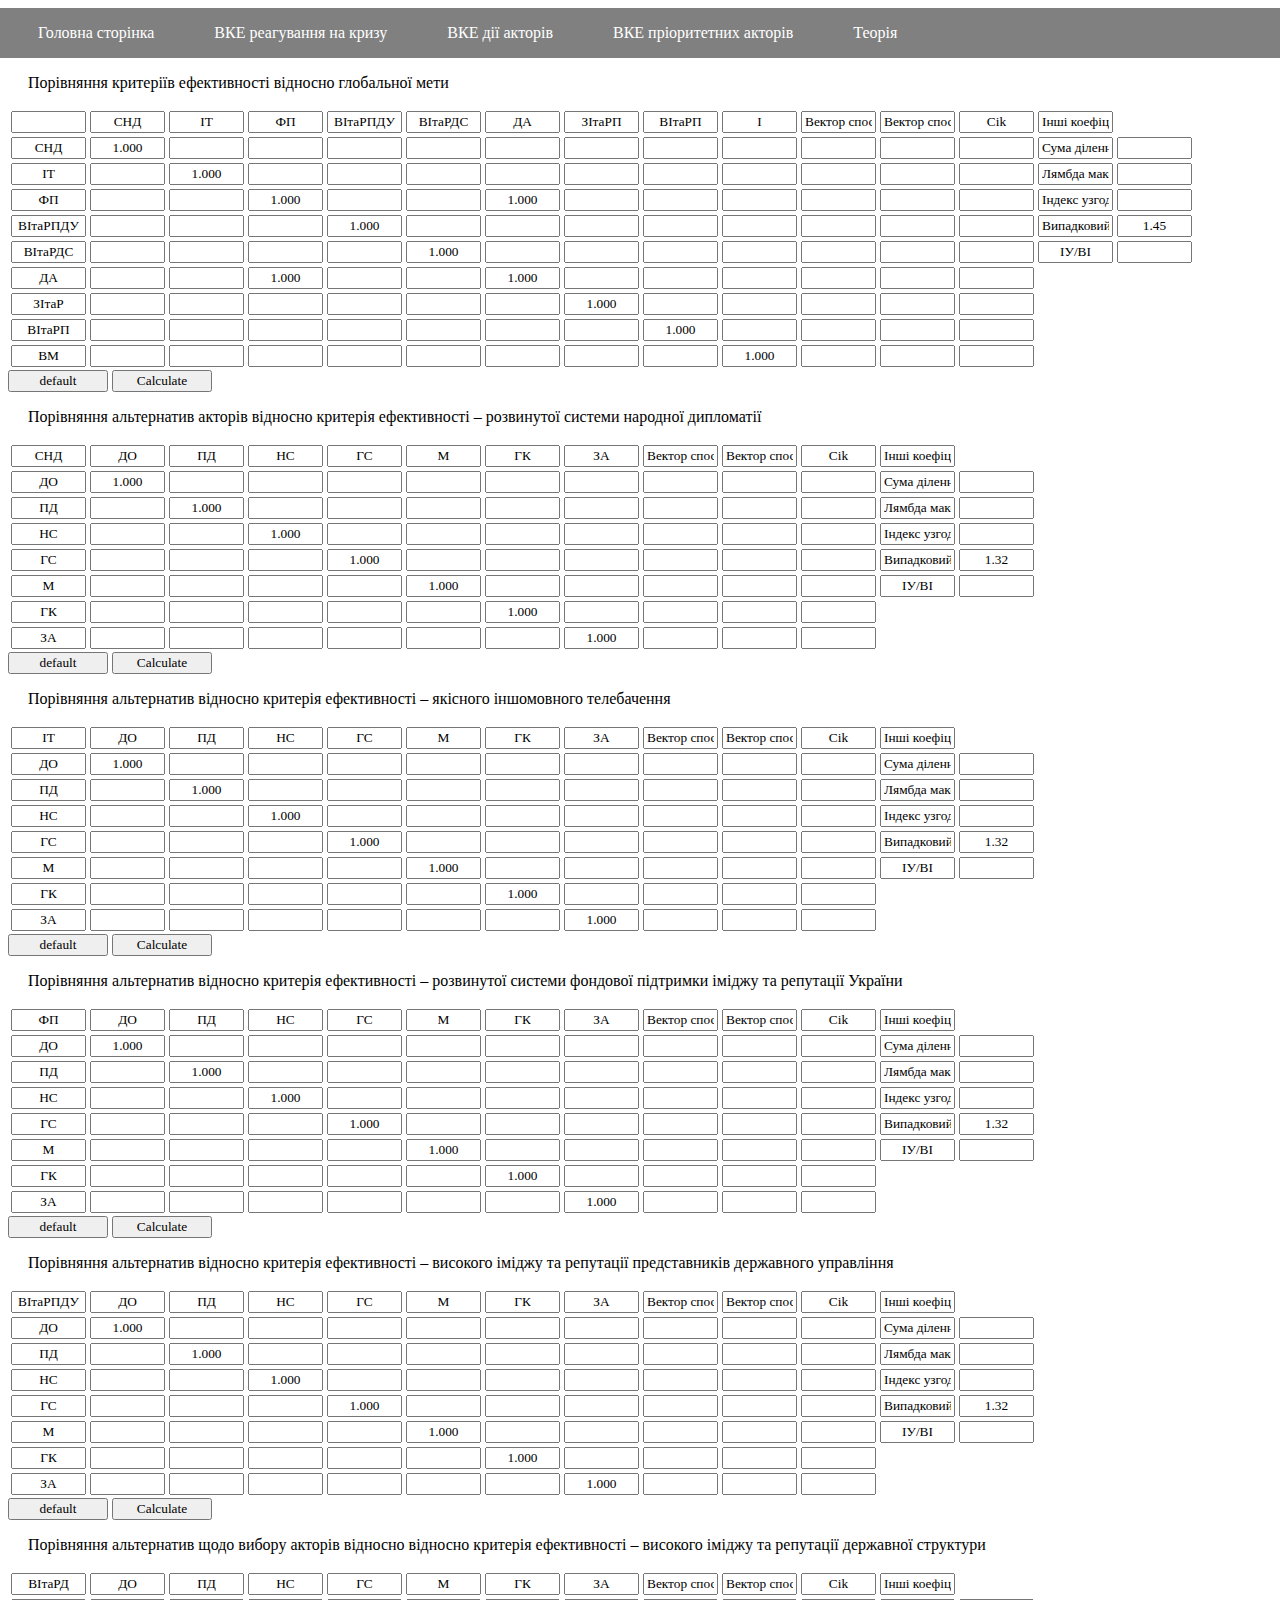
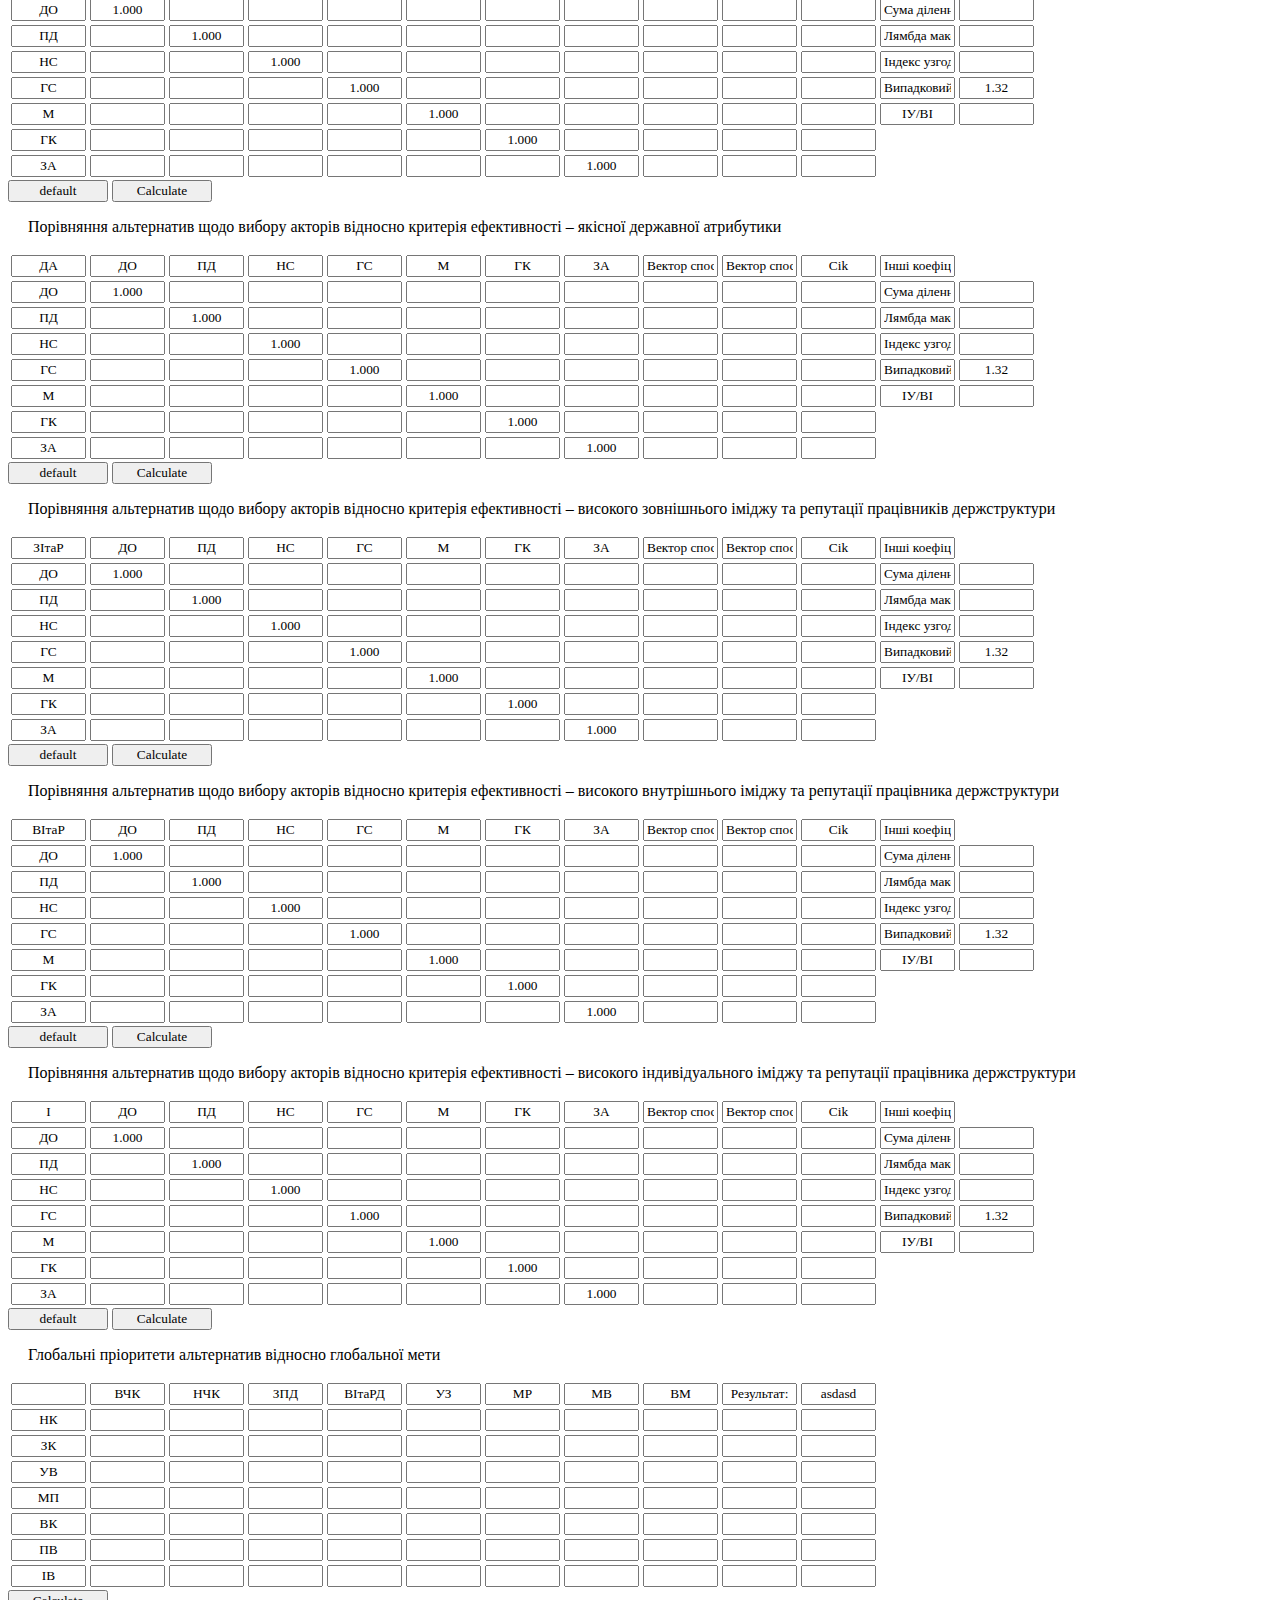
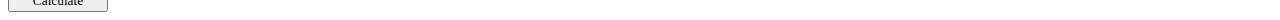
<file: 63.html>
<html>
<head>
    <title>
        Сторінка 63
    </title>
    <link rel="stylesheet" href="style.css">
    <script src="script.js"></script>
</head>
<body>
<nav>
    <ul>
        <li><a href="index.html">Головна сторінка</a></li>
        <li><a href="tables1Start.html">ВКЕ реагування на кризу</a></li>
        <li><a href="tables2start.html">ВКЕ дії акторів</a></li>
        <li><a href="tables3start.html">ВКЕ пріоритетних акторів</a></li>
        <li><a href="theory.html">Теорія</a></li>
    </ul>
</nav>
<p>Порівняння критеріїв ефективності відносно глобальної мети</p>
<table>
    <tr> <!-- 1 -->
        <td><input type="text"></td> <!-- 1 -->
        <td><input type="text" value="СНД"></td> <!-- 2 -->
        <td><input type="text" value="ІТ"></td> <!-- 3 -->
        <td><input type="text" value="ФП"></td> <!-- 4 -->
        <td><input type="text" value="ВІтаРПДУ"></td> <!-- 5 -->
        <td><input type="text" value="ВІтаРДС"></td> <!-- 6 -->
        <td><input type="text" value="ДА"></td> <!-- 7 -->
        <td><input type="text" value="ЗІтаРП"></td> <!-- 8 -->
        <td><input type="text" value="ВІтаРП"></td> <!-- 9 -->
        <td><input type="text" value="І"></td> <!-- 10 -->
        <td><input type="text" value="Вектор спосіб 1"></td> <!-- 11 -->
        <td><input type="text" value="Вектор спосіб 4"></td> <!-- 12 -->
        <td><input type="text" value="Cik"></td> <!-- 13 -->
        <td><input type="text" value="Інші коефіцієнти"></td> <!-- 14 -->
    </tr>
    <tr> <!-- 2 -->
        <td><input type="text" value="СНД"></td> <!-- 1 -->
        <td><input type="text" id="c122" value="1.000"></td> <!-- 2 -->
        <td><input type="text" id="c123" onkeyup="reverseValue(123,132)"></td> <!-- 3 -->
        <td><input type="text" id="c124" onkeyup="reverseValue(124,142)"></td> <!-- 4 -->
        <td><input type="text" id="c125" onkeyup="reverseValue(125,152)"></td> <!-- 5 -->
        <td><input type="text" id="c126" onkeyup="reverseValue(126,162)"></td> <!-- 6 -->
        <td><input type="text" id="c127" onkeyup="reverseValue(127,172)"></td> <!-- 7 -->
        <td><input type="text" id="c128" onkeyup="reverseValue(128,182)"></td> <!-- 8 -->
        <td><input type="text" id="c129" onkeyup="reverseValue(129,192)"></td> <!-- 9 -->
        <td><input type="text" id="c1210" onkeyup="reverseValue(1210,1102)"></td> <!-- 10 -->
        <td><input type="text" id="c1211"></td> <!-- 11 -->
        <td><input type="text" id="c1212"></td> <!-- 12 -->
        <td><input type="text" id="c1213"></td> <!-- 13 -->
        <td><input type="text" id="c1214" value="Сума ділення Cik"></td> <!-- 14 -->
        <td><input type="text" id="c1215"></td> <!-- 15 -->
    </tr>
    <tr> <!-- 3 -->
        <td><input type="text" value="ІТ"></td> <!-- 1 -->
        <td><input type="text" id="c132" onkeyup="reverseValue(132,123)"></td> <!-- 2 -->
        <td><input type="text" id="c133" value="1.000"></td> <!-- 3 -->
        <td><input type="text" id="c134" onkeyup="reverseValue(134,143)"></td> <!-- 4 -->
        <td><input type="text" id="c135" onkeyup="reverseValue(135,153)"></td> <!-- 5 -->
        <td><input type="text" id="c136" onkeyup="reverseValue(136,163)"></td> <!-- 6 -->
        <td><input type="text" id="c137" onkeyup="reverseValue(137,173)"></td> <!-- 7 -->
        <td><input type="text" id="c138" onkeyup="reverseValue(138,183)"></td> <!-- 8 -->
        <td><input type="text" id="c139" onkeyup="reverseValue(139,193)"></td> <!-- 9 -->
        <td><input type="text" id="c1310" onkeyup="reverseValue(1310,1103)"></td> <!-- 10 -->
        <td><input type="text" id="c1311"></td> <!-- 11 -->
        <td><input type="text" id="c1312"></td> <!-- 12 -->
        <td><input type="text" id="c1313"></td> <!-- 13 -->
        <td><input type="text" id="c1314" value="Лямбда макс"></td> <!-- 14 -->
        <td><input type="text" id="c1315"></td> <!-- 15 -->
    </tr>
    <tr> <!-- 4 -->
        <td><input type="text" value="ФП"></td> <!-- 1 -->
        <td><input type="text" id="c142" onkeyup="reverseValue(142,124)"></td> <!-- 2 -->
        <td><input type="text" id="c143" onkeyup="reverseValue(143,134)"></td> <!-- 3 -->
        <td><input type="text" id="c144" value="1.000"></td> <!-- 4 -->
        <td><input type="text" id="c145" onkeyup="reverseValue(145,154)"></td> <!-- 5 -->
        <td><input type="text" id="c146" onkeyup="reverseValue(146,164)"></td> <!-- 6 -->
        <td><input type="text" id="c147" value="1.000"></td> <!-- 7 -->
        <td><input type="text" id="c148" onkeyup="reverseValue(148,184)"></td> <!-- 8 -->
        <td><input type="text" id="c149" onkeyup="reverseValue(149,194)"></td> <!-- 9 -->
        <td><input type="text" id="c1410" onkeyup="reverseValue(1410,1104)"></td> <!-- 10 -->
        <td><input type="text" id="c1411"></td> <!-- 11 -->
        <td><input type="text" id="c1412"></td> <!-- 12 -->
        <td><input type="text" id="c1413"></td> <!-- 13 -->
        <td><input type="text" id="c1414" value="Індекс узгодженості"></td> <!-- 14 -->
        <td><input type="text" id="c1415"></td> <!-- 15 -->
    </tr>
    <tr> <!-- 5 -->
        <td><input type="text" value="ВІтаРПДУ"></td> <!-- 1 -->
        <td><input type="text" id="c152" onkeyup="reverseValue(152,125)"></td> <!-- 2 -->
        <td><input type="text" id="c153" onkeyup="reverseValue(153,135)"></td> <!-- 3 -->
        <td><input type="text" id="c154" onkeyup="reverseValue(154,145)"></td> <!-- 4 -->
        <td><input type="text" id="c155" value="1.000"></td> <!-- 5 -->
        <td><input type="text" id="c156" onkeyup="reverseValue(156,165)"></td> <!-- 6 -->
        <td><input type="text" id="c157" onkeyup="reverseValue(157,175)"></td> <!-- 7 -->
        <td><input type="text" id="c158" onkeyup="reverseValue(158,185)"></td> <!-- 8 -->
        <td><input type="text" id="c159" onkeyup="reverseValue(159,195)"></td> <!-- 9 -->
        <td><input type="text" id="c1510" onkeyup="reverseValue(1510,1105)"></td> <!-- 10 -->
        <td><input type="text" id="c1511"></td> <!-- 11 -->
        <td><input type="text" id="c1512"></td> <!-- 12 -->
        <td><input type="text" id="c1513"></td> <!-- 13 -->
        <td><input type="text" id="c1514" value="Випадковий індекс"></td> <!-- 14 -->
        <td><input type="text" id="c1515" value="1.45"></td>
    </tr>
    <tr> <!-- 6 -->
        <td><input type="text" value="ВІтаРДС"></td> <!-- 1 -->
        <td><input type="text" id="c162" onkeyup="reverseValue(162,126)"></td> <!-- 2 -->
        <td><input type="text" id="c163" onkeyup="reverseValue(163,136)"></td> <!-- 3 -->
        <td><input type="text" id="c164" onkeyup="reverseValue(164,146)"></td> <!-- 4 -->
        <td><input type="text" id="c165" onkeyup="reverseValue(165,156)"></td> <!-- 5 -->
        <td><input type="text" id="c166" value="1.000"></td> <!-- 6 -->
        <td><input type="text" id="c167" onkeyup="reverseValue(167,176)"></td> <!-- 7 -->
        <td><input type="text" id="c168" onkeyup="reverseValue(168,186)"></td> <!-- 8 -->
        <td><input type="text" id="c169" onkeyup="reverseValue(169,196)"></td> <!-- 9 -->
        <td><input type="text" id="c1610" onkeyup="reverseValue(1610,1106)"></td> <!-- 10 -->
        <td><input type="text" id="c1611"></td> <!-- 11 -->
        <td><input type="text" id="c1612"></td> <!-- 12 -->
        <td><input type="text" id="c1613"></td> <!-- 13 -->
        <td><input type="text" id="c1614" value="ІУ/ВІ"></td> <!-- 14 -->
        <td><input type="text" id="c1615"></td> <!-- 15 -->
    </tr>
    <tr> <!-- 7 -->
        <td><input type="text" value="ДА"></td> <!-- 1 -->
        <td><input type="text" id="c172" onkeyup="reverseValue(172,127)"></td> <!-- 2 -->
        <td><input type="text" id="c173" onkeyup="reverseValue(173,137)"></td> <!-- 3 -->
        <td><input type="text" id="c174" value="1.000"></td> <!-- 4 -->
        <td><input type="text" id="c175" onkeyup="reverseValue(175,157)"></td> <!-- 5 -->
        <td><input type="text" id="c176" onkeyup="reverseValue(176,167)"></td> <!-- 6 -->
        <td><input type="text" id="c177" value="1.000"></td> <!-- 7 -->
        <td><input type="text" id="c178" onkeyup="reverseValue(178,187)"></td> <!-- 8 -->
        <td><input type="text" id="c179" onkeyup="reverseValue(179,197)"></td> <!-- 9 -->
        <td><input type="text" id="c1710" onkeyup="reverseValue(1710,1107)"></td> <!-- 10 -->
        <td><input type="text" id="c1711"></td> <!-- 11 -->
        <td><input type="text" id="c1712"></td> <!-- 12 -->
        <td><input type="text" id="c1713"></td> <!-- 13 -->
    </tr>
    <tr> <!-- 8 -->
        <td><input type="text" value="ЗІтаР"></td> <!-- 1 -->
        <td><input type="text" id="c182" onkeyup="reverseValue(182,128)"></td> <!-- 2 -->
        <td><input type="text" id="c183" onkeyup="reverseValue(183,138)"></td> <!-- 3 -->
        <td><input type="text" id="c184" onkeyup="reverseValue(184,148)"></td> <!-- 4 -->
        <td><input type="text" id="c185" onkeyup="reverseValue(185,158)"></td> <!-- 5 -->
        <td><input type="text" id="c186" onkeyup="reverseValue(186,168)"></td> <!-- 6 -->
        <td><input type="text" id="c187" onkeyup="reverseValue(187,178)"></td> <!-- 7 -->
        <td><input type="text" id="c188" value="1.000"></td> <!-- 8 -->
        <td><input type="text" id="c189" onkeyup="reverseValue(189,198)"></td> <!-- 9 -->
        <td><input type="text" id="c1810" onkeyup="reverseValue(1810,1108)"></td> <!-- 10 -->
        <td><input type="text" id="c1811"></td> <!-- 11 -->
        <td><input type="text" id="c1812"></td> <!-- 12 -->
        <td><input type="text" id="c1813"></td> <!-- 13 -->
    </tr>
    <tr> <!-- 9 -->
        <td><input type="text" value="ВІтаРП"></td> <!-- 1 -->
        <td><input type="text" id="c192" onkeyup="reverseValue(192,129)"></td> <!-- 2 -->
        <td><input type="text" id="c193" onkeyup="reverseValue(193,139)"></td> <!-- 3 -->
        <td><input type="text" id="c194" onkeyup="reverseValue(194,149)"></td> <!-- 4 -->
        <td><input type="text" id="c195" onkeyup="reverseValue(195,159)"></td> <!-- 5 -->
        <td><input type="text" id="c196" onkeyup="reverseValue(196,169)"></td> <!-- 6 -->
        <td><input type="text" id="c197" onkeyup="reverseValue(197,179)"></td> <!-- 7 -->
        <td><input type="text" id="c198" onkeyup="reverseValue(198,189)"></td> <!-- 8 -->
        <td><input type="text" id="c199" value="1.000"></td> <!-- 9 -->
        <td><input type="text" id="c1910" onkeyup="reverseValue(1910,1109)"></td> <!-- 10 -->
        <td><input type="text" id="c1911"></td> <!-- 11 -->
        <td><input type="text" id="c1912"></td> <!-- 12 -->
        <td><input type="text" id="c1913"></td> <!-- 13 -->
    </tr>
    <tr> <!-- 10 -->
        <td><input type="text" value="ВМ"></td> <!-- 1 -->
        <td><input type="text" id="c1102" onkeyup="reverseValue(1102,1210)"></td> <!-- 2 -->
        <td><input type="text" id="c1103" onkeyup="reverseValue(1103,1310)"></td> <!-- 3 -->
        <td><input type="text" id="c1104" onkeyup="reverseValue(1104,1410)"></td> <!-- 4 -->
        <td><input type="text" id="c1105" onkeyup="reverseValue(1105,1510)"></td> <!-- 5 -->
        <td><input type="text" id="c1106" onkeyup="reverseValue(1106,1610)"></td> <!-- 6 -->
        <td><input type="text" id="c1107" onkeyup="reverseValue(1107,1710)"></td> <!-- 7 -->
        <td><input type="text" id="c1108" onkeyup="reverseValue(1108,1810)"></td> <!-- 8 -->
        <td><input type="text" id="c1109" onkeyup="reverseValue(1109,1910)"></td> <!-- 9 -->
        <td><input type="text" id="c11010" value="1.000"></td> <!-- 10 -->
        <td><input type="text" id="c11011"></td> <!-- 11 -->
        <td><input type="text" id="c11012"></td> <!-- 12 -->
        <td><input type="text" id="c11013"></td> <!-- 13 -->
    </tr>
</table>
<input type="button" onclick="setUpDefaultValues(1,9,
        1.000,	0.333,	0.250,	0.143,	0.125,	1.000,	0.167,	3.000,	0.200,
        3.000,	1.000,	0.500,	0.143,	0.125,	1.000,	0.143,	4.000,	0.167,
        4.000,	2.000,	1.000,	0.167,	0.143,	3.000,	0.200,	5.000,	0.500,
        7.000,	7.000,	6.000,	1.000,	0.333,	7.000,	2.000,	8.000,	1.000,
        8.000,	8.000,	7.000,	3.000,	1.000,	8.000,	5.000,	9.000,	6.000,
        1.000,	1.000,	0.333,	0.143,	0.125,	1.000,	0.167,	3.000,	0.200,
        6.000,	7.000,	5.000,	0.500,	0.200,	6.000,	1.000,	7.000,	3.000,
        0.333,	0.250,	0.200,	0.125,	0.111,	0.333,	0.143,	1.000,	0.200,
        5.000,	6.000,	2.000,	1.000,	0.167,	5.000,	0.333,	5.000,	1.000)" value="default">
<input type="button" onclick="calculate(1,9,14,9,11)" value="Calculate">



<p>Порівняння альтернатив акторів відносно критерія ефективності – розвинутої системи народної дипломатії</p>
<table>
    <tr> <!-- 1 -->
        <td><input type="text" value="СНД"></td> <!-- 1 -->
        <td><input type="text" value="ДО"></td> <!-- 2 -->
        <td><input type="text" value="ПД"></td> <!-- 3 -->
        <td><input type="text" value="НС"></td> <!-- 4 -->
        <td><input type="text" value="ГС"></td> <!-- 5 -->
        <td><input type="text" value="М"></td> <!-- 6 -->
        <td><input type="text" value="ГК"></td> <!-- 7 -->
        <td><input type="text" value="ЗА"></td> <!-- 8 -->
        <td><input type="text" value="Вектор спосіб 1"></td> <!-- 9 -->
        <td><input type="text" value="Вектор спосіб 4"></td> <!-- 10 -->
        <td><input type="text" value="Cik"></td> <!-- 11 -->
        <td><input type="text" value="Інші коефіцієнти"></td> <!-- 12 -->
    </tr>
    <tr> <!-- 2 -->
        <td><input type="text" value="ДО"></td> <!-- 1 -->
        <td><input type="text" id="c222" value="1.000"></td> <!-- 2 -->
        <td><input type="text" id="c223" onkeyup="reverseValue(223,232)"></td> <!-- 3 -->
        <td><input type="text" id="c224" onkeyup="reverseValue(224,242)"></td> <!-- 4 -->
        <td><input type="text" id="c225" onkeyup="reverseValue(225,252)"></td> <!-- 5 -->
        <td><input type="text" id="c226" onkeyup="reverseValue(226,262)"></td> <!-- 6 -->
        <td><input type="text" id="c227" onkeyup="reverseValue(227,272)"></td> <!-- 7 -->
        <td><input type="text" id="c228" onkeyup="reverseValue(228,282)"></td> <!-- 8 -->
        <td><input type="text" id="c229" ></td> <!-- 9 -->
        <td><input type="text" id="c2210"></td> <!-- 10 -->
        <td><input type="text" id="c2211"></td> <!-- 11 -->
        <td><input type="text" id="c2212" value="Сума ділення Cik"></td> <!-- 12 -->
        <td><input type="text" id="c2213"></td> <!-- 13 -->
    </tr>
    <tr> <!-- 3 -->
        <td><input type="text" value="ПД"></td> <!-- 1 -->
        <td><input type="text" id="c232" onkeyup="reverseValue(232,223)"></td> <!-- 2 -->
        <td><input type="text" id="c233" value="1.000"></td> <!-- 3 -->
        <td><input type="text" id="c234" onkeyup="reverseValue(234,243)"></td> <!-- 4 -->
        <td><input type="text" id="c235" onkeyup="reverseValue(235,253)"></td> <!-- 5 -->
        <td><input type="text" id="c236" onkeyup="reverseValue(236,263)"></td> <!-- 6 -->
        <td><input type="text" id="c237" onkeyup="reverseValue(237,273)"></td> <!-- 7 -->
        <td><input type="text" id="c238" onkeyup="reverseValue(238,283)"></td> <!-- 8 -->
        <td><input type="text" id="c239" ></td> <!-- 9 -->
        <td><input type="text" id="c2310"></td> <!-- 10 -->
        <td><input type="text" id="c2311"></td> <!-- 11 -->
        <td><input type="text" id="c2312" value="Лямбда макс"></td> <!-- 12 -->
        <td><input type="text" id="c2313" ></td> <!-- 13 -->
    </tr>
    <tr> <!-- 4 -->
        <td><input type="text" value="НС"></td> <!-- 1 -->
        <td><input type="text" id="c242" onkeyup="reverseValue(242,224)"></td> <!-- 2 -->
        <td><input type="text" id="c243" onkeyup="reverseValue(243,234)"></td> <!-- 3 -->
        <td><input type="text" id="c244" value="1.000"></td> <!-- 4 -->
        <td><input type="text" id="c245" onkeyup="reverseValue(245,254)"></td> <!-- 5 -->
        <td><input type="text" id="c246" onkeyup="reverseValue(246,264)"></td> <!-- 6 -->
        <td><input type="text" id="c247" onkeyup="reverseValue(247,274)"></td> <!-- 7 -->
        <td><input type="text" id="c248" onkeyup="reverseValue(248,284)"></td> <!-- 8 -->
        <td><input type="text" id="c249"></td> <!-- 9 -->
        <td><input type="text" id="c2410"></td> <!-- 10 -->
        <td><input type="text" id="c2411"></td> <!-- 11 -->
        <td><input type="text" id="c2412" value="Індекс узгодженості"></td> <!-- 12 -->
        <td><input type="text" id="c2413"></td> <!-- 13 -->
    </tr>
    <tr> <!-- 5 -->
        <td><input type="text" value="ГС"></td> <!-- 1 -->
        <td><input type="text" id="c252" onkeyup="reverseValue(252,225)"></td> <!-- 2 -->
        <td><input type="text" id="c253" onkeyup="reverseValue(253,235)"></td> <!-- 3 -->
        <td><input type="text" id="c254" onkeyup="reverseValue(254,245)"></td> <!-- 4 -->
        <td><input type="text" id="c255" value="1.000"></td> <!-- 5 -->
        <td><input type="text" id="c256" onkeyup="reverseValue(256,265)"></td> <!-- 6 -->
        <td><input type="text" id="c257" onkeyup="reverseValue(257,275)"></td> <!-- 7 -->
        <td><input type="text" id="c258" onkeyup="reverseValue(258,285)"></td> <!-- 8 -->
        <td><input type="text" id="c259"></td> <!-- 9 -->
        <td><input type="text" id="c2510"></td> <!-- 10 -->
        <td><input type="text" id="c2511"></td> <!-- 11 -->
        <td><input type="text" id="c2512" value="Випадковий індекс"></td> <!-- 12 -->
        <td><input type="text" id="c2513" value="1.32"></td> <!-- 13 -->
    </tr>
    <tr> <!-- 6 -->
        <td><input type="text" value="М"></td> <!-- 1 -->
        <td><input type="text" id="c262" onkeyup="reverseValue(262,226)"></td> <!-- 2 -->
        <td><input type="text" id="c263" onkeyup="reverseValue(263,236)"></td> <!-- 3 -->
        <td><input type="text" id="c264" onkeyup="reverseValue(264,246)"></td> <!-- 4 -->
        <td><input type="text" id="c265" onkeyup="reverseValue(265,256)"></td> <!-- 5 -->
        <td><input type="text" id="c266" value="1.000"></td> <!-- 6 -->
        <td><input type="text" id="c267" onkeyup="reverseValue(267,276)"></td> <!-- 7 -->
        <td><input type="text" id="c268" onkeyup="reverseValue(268,286)"></td> <!-- 8 -->
        <td><input type="text" id="c269"></td> <!-- 9 -->
        <td><input type="text" id="c2610"></td> <!-- 10 -->
        <td><input type="text" id="c2611"></td> <!-- 11 -->
        <td><input type="text" id="c2612" value="ІУ/ВІ"></td> <!-- 12 -->
        <td><input type="text" id="c2613"></td> <!-- 13 -->
    </tr>
    <tr> <!-- 7 -->
        <td><input type="text" value="ГК"></td> <!-- 1 -->
        <td><input type="text" id="c272" onkeyup="reverseValue(272,227)"></td> <!-- 2 -->
        <td><input type="text" id="c273" onkeyup="reverseValue(273,237)"></td> <!-- 3 -->
        <td><input type="text" id="c274" onkeyup="reverseValue(274,247)"></td> <!-- 4 -->
        <td><input type="text" id="c275" onkeyup="reverseValue(275,257)"></td> <!-- 5 -->
        <td><input type="text" id="c276" onkeyup="reverseValue(276,267)"></td> <!-- 6 -->
        <td><input type="text" id="c277" value="1.000"></td> <!-- 7 -->
        <td><input type="text" id="c278" onkeyup="reverseValue(278,287)"></td> <!-- 8 -->
        <td><input type="text" id="c279"></td> <!-- 9 -->
        <td><input type="text" id="c2710"></td> <!-- 10 -->
        <td><input type="text" id="c2711"></td> <!-- 11 -->
    </tr>
    <tr> <!-- 8 -->
        <td><input type="text" value="ЗА"></td> <!-- 1 -->
        <td><input type="text" id="c282" onkeyup="reverseValue(282,228)"></td> <!-- 2 -->
        <td><input type="text" id="c283" onkeyup="reverseValue(283,238)"></td> <!-- 3 -->
        <td><input type="text" id="c284" onkeyup="reverseValue(284,248)"></td> <!-- 4 -->
        <td><input type="text" id="c285" onkeyup="reverseValue(285,258)"></td> <!-- 5 -->
        <td><input type="text" id="c286" onkeyup="reverseValue(286,268)"></td> <!-- 6 -->
        <td><input type="text" id="c287" onkeyup="reverseValue(287,278)"></td> <!-- 7 -->
        <td><input type="text" id="c288" value="1.000"></td> <!-- 8 -->
        <td><input type="text" id="c289"></td> <!-- 9 -->
        <td><input type="text" id="c2810"></td> <!-- 10 -->
        <td><input type="text" id="c2811"></td> <!-- 11 -->
    </tr>
</table>
<input type="button"
       onclick="setUpDefaultValues(2,7,
        1.000,	0.333,	0.250,	0.111,	0.200,	0.125,	0.143,
        3.000,	1.000,	0.200,	0.125,	0.250,	0.143,	0.200,
        4.000,	5.000,	1.000,	0.167,	0.333,	0.200,	0.250,
        9.000,	8.000,	6.000,	1.000,	5.000,	2.000,	4.000,
        5.000,	4.000,	3.000,	0.200,	1.000,	0.333,	0.500,
        8.000,	7.000,	5.000,	0.500,	3.000,	1.000,	3.000,
        7.000,	5.000,	4.000,	0.250,	2.000,	0.333,	1.000)" value="default">
<input type="button" onclick="calculate(2,7,12,7,11)" value="Calculate">
<p>Порівняння альтернатив відносно критерія ефективності –  якісного іншомовного телебачення</p>
<table>
    <tr> <!-- 1 -->
        <td><input type="text" value="ІТ"></td> <!-- 1 -->
        <td><input type="text" value="ДО"></td> <!-- 2 -->
        <td><input type="text" value="ПД"></td> <!-- 3 -->
        <td><input type="text" value="НС"></td> <!-- 4 -->
        <td><input type="text" value="ГС"></td> <!-- 5 -->
        <td><input type="text" value="М"></td> <!-- 6 -->
        <td><input type="text" value="ГК"></td> <!-- 7 -->
        <td><input type="text" value="ЗА"></td> <!-- 8 -->
        <td><input type="text" value="Вектор спосіб 1"></td> <!-- 9 -->
        <td><input type="text" value="Вектор спосіб 4"></td> <!-- 10 -->
        <td><input type="text" value="Cik"></td> <!-- 11 -->
        <td><input type="text" value="Інші коефіцієнти"></td> <!-- 12 -->
    </tr>
    <tr> <!-- 2 -->
        <td><input type="text" value="ДО"></td> <!-- 1 -->
        <td><input type="text" id="c322" value="1.000"></td> <!-- 2 -->
        <td><input type="text" id="c323" onkeyup="reverseValue(323,332)"></td> <!-- 3 -->
        <td><input type="text" id="c324" onkeyup="reverseValue(324,342)"></td> <!-- 4 -->
        <td><input type="text" id="c325" onkeyup="reverseValue(325,352)"></td> <!-- 5 -->
        <td><input type="text" id="c326" onkeyup="reverseValue(326,362)"></td> <!-- 6 -->
        <td><input type="text" id="c327" onkeyup="reverseValue(327,372)"></td> <!-- 7 -->
        <td><input type="text" id="c328" onkeyup="reverseValue(328,382)"></td> <!-- 8 -->
        <td><input type="text" id="c329" ></td> <!-- 9 -->
        <td><input type="text" id="c3210"></td> <!-- 10 -->
        <td><input type="text" id="c3211"></td> <!-- 11 -->
        <td><input type="text" id="c3212" value="Сума ділення Cik"></td> <!-- 12 -->
        <td><input type="text" id="c3213"></td> <!-- 13 -->
    </tr>
    <tr> <!-- 3 -->
        <td><input type="text" value="ПД"></td> <!-- 1 -->
        <td><input type="text" id="c332" onkeyup="reverseValue(332,323)"></td> <!-- 2 -->
        <td><input type="text" id="c333" value="1.000"></td> <!-- 3 -->
        <td><input type="text" id="c334" onkeyup="reverseValue(334,343)"></td> <!-- 4 -->
        <td><input type="text" id="c335" onkeyup="reverseValue(335,353)"></td> <!-- 5 -->
        <td><input type="text" id="c336" onkeyup="reverseValue(336,363)"></td> <!-- 6 -->
        <td><input type="text" id="c337" onkeyup="reverseValue(337,373)"></td> <!-- 7 -->
        <td><input type="text" id="c338" onkeyup="reverseValue(338,383)"></td> <!-- 8 -->
        <td><input type="text" id="c339" ></td> <!-- 9 -->
        <td><input type="text" id="c3310"></td> <!-- 10 -->
        <td><input type="text" id="c3311"></td> <!-- 11 -->
        <td><input type="text" id="c3312" value="Лямбда макс"></td> <!-- 12 -->
        <td><input type="text" id="c3313" ></td> <!-- 13 -->
    </tr>
    <tr> <!-- 4 -->
        <td><input type="text" value="НС"></td> <!-- 1 -->
        <td><input type="text" id="c342" onkeyup="reverseValue(342,324)"></td> <!-- 2 -->
        <td><input type="text" id="c343" onkeyup="reverseValue(343,334)"></td> <!-- 3 -->
        <td><input type="text" id="c344" value="1.000"></td> <!-- 4-->
        <td><input type="text" id="c345" onkeyup="reverseValue(345,354)"></td> <!-- 5 -->
        <td><input type="text" id="c346" onkeyup="reverseValue(346,364)"></td> <!-- 6 -->
        <td><input type="text" id="c347" onkeyup="reverseValue(347,374)"></td> <!-- 7 -->
        <td><input type="text" id="c348" onkeyup="reverseValue(348,384)"></td> <!-- 8 -->
        <td><input type="text" id="c349"></td> <!-- 9 -->
        <td><input type="text" id="c3410"></td> <!-- 10 -->
        <td><input type="text" id="c3411"></td> <!-- 11 -->
        <td><input type="text" id="c3412" value="Індекс узгодженості"></td> <!-- 12 -->
        <td><input type="text" id="c3413"></td> <!-- 13 -->
    </tr>
    <tr> <!-- 5 -->
        <td><input type="text" value="ГС"></td> <!-- 1 -->
        <td><input type="text" id="c352" onkeyup="reverseValue(352,325)"></td> <!-- 2 -->
        <td><input type="text" id="c353" onkeyup="reverseValue(353,335)"></td> <!-- 3 -->
        <td><input type="text" id="c354" onkeyup="reverseValue(354,345)"></td> <!-- 4 -->
        <td><input type="text" id="c355" value="1.000"></td> <!-- 5 -->
        <td><input type="text" id="c356" onkeyup="reverseValue(356,365)"></td> <!-- 6 -->
        <td><input type="text" id="c357" onkeyup="reverseValue(357,375)"></td> <!-- 7 -->
        <td><input type="text" id="c358" onkeyup="reverseValue(358,385)"></td> <!-- 8 -->
        <td><input type="text" id="c359"></td> <!-- 9 -->
        <td><input type="text" id="c3510"></td> <!-- 10 -->
        <td><input type="text" id="c3511"></td> <!-- 11 -->
        <td><input type="text" id="c3512" value="Випадковий індекс"></td> <!-- 12 -->
        <td><input type="text" id="c3513" value="1.32"></td> <!-- 13 -->
    </tr>
    <tr> <!-- 6 -->
        <td><input type="text" value="М"></td> <!-- 1 -->
        <td><input type="text" id="c362" onkeyup="reverseValue(362,326)"></td> <!-- 2 -->
        <td><input type="text" id="c363" onkeyup="reverseValue(363,336)"></td> <!-- 3 -->
        <td><input type="text" id="c364" onkeyup="reverseValue(364,346)"></td> <!-- 4 -->
        <td><input type="text" id="c365" onkeyup="reverseValue(365,356)"></td> <!-- 5 -->
        <td><input type="text" id="c366" value="1.000"></td> <!-- 6 -->
        <td><input type="text" id="c367" onkeyup="reverseValue(367,376)"></td> <!-- 7 -->
        <td><input type="text" id="c368" onkeyup="reverseValue(368,386)"></td> <!-- 8 -->
        <td><input type="text" id="c369"></td> <!-- 9 -->
        <td><input type="text" id="c3610"></td> <!-- 10 -->
        <td><input type="text" id="c3611"></td> <!-- 11 -->
        <td><input type="text" id="c3612" value="ІУ/ВІ"></td> <!-- 12 -->
        <td><input type="text" id="c3613"></td> <!-- 13 -->
    </tr>
    <tr> <!-- 7 -->
        <td><input type="text" value="ГК"></td> <!-- 1 -->
        <td><input type="text" id="c372" onkeyup="reverseValue(372,327)"></td> <!-- 2 -->
        <td><input type="text" id="c373" onkeyup="reverseValue(373,337)"></td> <!-- 3 -->
        <td><input type="text" id="c374" onkeyup="reverseValue(274,247)"></td> <!-- 4 -->
        <td><input type="text" id="c375" onkeyup="reverseValue(375,357)"></td> <!-- 5 -->
        <td><input type="text" id="c376" onkeyup="reverseValue(376,367)"></td> <!-- 6 -->
        <td><input type="text" id="c377" value="1.000"></td> <!-- 7 -->
        <td><input type="text" id="c378" onkeyup="reverseValue(378,387)"></td> <!-- 8 -->
        <td><input type="text" id="c379"></td> <!-- 9 -->
        <td><input type="text" id="c3710"></td> <!-- 10 -->
        <td><input type="text" id="c3711"></td> <!-- 11 -->
    </tr>
    <tr> <!-- 8 -->
        <td><input type="text" value="ЗА"></td> <!-- 1 -->
        <td><input type="text" id="c382" onkeyup="reverseValue(382,328)"></td> <!-- 2 -->
        <td><input type="text" id="c383" onkeyup="reverseValue(383,338)"></td> <!-- 3 -->
        <td><input type="text" id="c384" onkeyup="reverseValue(384,348)"></td> <!-- 4 -->
        <td><input type="text" id="c385" onkeyup="reverseValue(385,358)"></td> <!-- 5 -->
        <td><input type="text" id="c386" onkeyup="reverseValue(386,368)"></td> <!-- 6 -->
        <td><input type="text" id="c387" onkeyup="reverseValue(387,378)"></td> <!-- 7 -->
        <td><input type="text" id="c388" value="1.000"></td> <!-- 8 -->
        <td><input type="text" id="c389"></td> <!-- 9 -->
        <td><input type="text" id="c3810"></td> <!-- 10 -->
        <td><input type="text" id="c3811"></td> <!-- 11 -->
    </tr>
</table>
<input type="button"
       onclick="setUpDefaultValues(3,7,
        1.000,	3.000,	5.000,	5.000,	0.200,	6.000,	6.000,
        0.333,	1.000,	3.000,	4.000,	0.167,	5.000,	5.000,
        0.200,	0.333,	1.000,	3.000,	0.143,	4.000,	4.000,
        0.200,	0.250,	0.333,	1.000,	0.143,	3.000,	3.000,
        5.000,	6.000,	7.000,	7.000,	1.000,	9.000,	8.000,
        0.167,	0.200,	0.250,	0.333,	0.111,	1.000,	0.500,
        0.167,	0.200,	0.250,	0.333,	0.125,	2.000,	1.000)" value="default">
<input type="button" onclick="calculate(3,7,12,7,11)" value="Calculate">



<p>Порівняння альтернатив відносно критерія ефективності – розвинутої системи фондової підтримки іміджу та репутації України</p>
<table>
    <tr> <!-- 1 -->
        <td><input type="text" value="ФП"></td> <!-- 1 -->
        <td><input type="text" value="ДО"></td> <!-- 2 -->
        <td><input type="text" value="ПД"></td> <!-- 3 -->
        <td><input type="text" value="НС"></td> <!-- 4 -->
        <td><input type="text" value="ГС"></td> <!-- 5 -->
        <td><input type="text" value="М"></td> <!-- 6 -->
        <td><input type="text" value="ГК"></td> <!-- 7 -->
        <td><input type="text" value="ЗА"></td> <!-- 8 -->
        <td><input type="text" value="Вектор спосіб 1"></td> <!-- 9 -->
        <td><input type="text" value="Вектор спосіб 4"></td> <!-- 10 -->
        <td><input type="text" value="Cik"></td> <!-- 11 -->
        <td><input type="text" value="Інші коефіцієнти"></td> <!-- 12 -->
    </tr>
    <tr> <!-- 2 -->
        <td><input type="text" value="ДО"></td> <!-- 1 -->
        <td><input type="text" id="c422" value="1.000"></td> <!-- 2 -->
        <td><input type="text" id="c423" onkeyup="reverseValue(423,432)"></td> <!-- 3 -->
        <td><input type="text" id="c424" onkeyup="reverseValue(424,442)"></td> <!-- 4 -->
        <td><input type="text" id="c425" onkeyup="reverseValue(425,452)"></td> <!-- 5 -->
        <td><input type="text" id="c426" onkeyup="reverseValue(426,462)"></td> <!-- 6 -->
        <td><input type="text" id="c427" onkeyup="reverseValue(427,472)"></td> <!-- 7 -->
        <td><input type="text" id="c428" onkeyup="reverseValue(428,482)"></td> <!-- 8 -->
        <td><input type="text" id="c429" ></td> <!-- 9 -->
        <td><input type="text" id="c4210"></td> <!-- 10 -->
        <td><input type="text" id="c4211"></td> <!-- 11 -->
        <td><input type="text" id="c4212" value="Сума ділення Cik"></td> <!-- 12 -->
        <td><input type="text" id="c4213"></td> <!-- 13 -->
    </tr>
    <tr> <!-- 3 -->
        <td><input type="text" value="ПД"></td> <!-- 1 -->
        <td><input type="text" id="c432" onkeyup="reverseValue(432,423)"></td> <!-- 2 -->
        <td><input type="text" id="c433" value="1.000"></td> <!-- 3 -->
        <td><input type="text" id="c434" onkeyup="reverseValue(434,443)"></td> <!-- 4 -->
        <td><input type="text" id="c435" onkeyup="reverseValue(435,453)"></td> <!-- 5 -->
        <td><input type="text" id="c436" onkeyup="reverseValue(436,463)"></td> <!-- 6 -->
        <td><input type="text" id="c437" onkeyup="reverseValue(437,473)"></td> <!-- 7 -->
        <td><input type="text" id="c438" onkeyup="reverseValue(438,483)"></td> <!-- 8 -->
        <td><input type="text" id="c439" ></td> <!-- 9 -->
        <td><input type="text" id="c4310"></td> <!-- 10 -->
        <td><input type="text" id="c4311"></td> <!-- 11 -->
        <td><input type="text" id="c4312" value="Лямбда макс"></td> <!-- 12 -->
        <td><input type="text" id="c4313" ></td> <!-- 13 -->
    </tr>
    <tr> <!-- 4 -->
        <td><input type="text" value="НС"></td> <!-- 1 -->
        <td><input type="text" id="c442" onkeyup="reverseValue(442,424)"></td> <!-- 2 -->
        <td><input type="text" id="c443" onkeyup="reverseValue(443,434)"></td> <!-- 3 -->
        <td><input type="text" id="c444" value="1.000"></td> <!-- 4-->
        <td><input type="text" id="c445" onkeyup="reverseValue(445,454)"></td> <!-- 5 -->
        <td><input type="text" id="c446" onkeyup="reverseValue(446,464)"></td> <!-- 6 -->
        <td><input type="text" id="c447" onkeyup="reverseValue(447,474)"></td> <!-- 7 -->
        <td><input type="text" id="c448" onkeyup="reverseValue(448,484)"></td> <!-- 8 -->
        <td><input type="text" id="c449"></td> <!-- 9 -->
        <td><input type="text" id="c4410"></td> <!-- 10 -->
        <td><input type="text" id="c4411"></td> <!-- 11 -->
        <td><input type="text" id="c4412" value="Індекс узгодженості"></td> <!-- 12 -->
        <td><input type="text" id="c4413"></td> <!-- 13 -->
    </tr>
    <tr> <!-- 5 -->
        <td><input type="text" value="ГС"></td> <!-- 1 -->
        <td><input type="text" id="c452" onkeyup="reverseValue(452,425)"></td> <!-- 2 -->
        <td><input type="text" id="c453" onkeyup="reverseValue(453,435)"></td> <!-- 3 -->
        <td><input type="text" id="c454" onkeyup="reverseValue(454,445)"></td> <!-- 4 -->
        <td><input type="text" id="c455" value="1.000"></td> <!-- 5 -->
        <td><input type="text" id="c456" onkeyup="reverseValue(456,465)"></td> <!-- 6 -->
        <td><input type="text" id="c457" onkeyup="reverseValue(457,475)"></td> <!-- 7 -->
        <td><input type="text" id="c458" onkeyup="reverseValue(458,485)"></td> <!-- 8 -->
        <td><input type="text" id="c459"></td> <!-- 9 -->
        <td><input type="text" id="c4510"></td> <!-- 10 -->
        <td><input type="text" id="c4511"></td> <!-- 11 -->
        <td><input type="text" id="c4512" value="Випадковий індекс"></td> <!-- 12 -->
        <td><input type="text" id="c4513" value="1.32"></td> <!-- 13 -->
    </tr>
    <tr> <!-- 6 -->
        <td><input type="text" value="М"></td> <!-- 1 -->
        <td><input type="text" id="c462" onkeyup="reverseValue(462,426)"></td> <!-- 2 -->
        <td><input type="text" id="c463" onkeyup="reverseValue(463,436)"></td> <!-- 3 -->
        <td><input type="text" id="c464" onkeyup="reverseValue(464,446)"></td> <!-- 4 -->
        <td><input type="text" id="c465" onkeyup="reverseValue(465,456)"></td> <!-- 5 -->
        <td><input type="text" id="c466" value="1.000"></td> <!-- 6 -->
        <td><input type="text" id="c467" onkeyup="reverseValue(467,476)"></td> <!-- 7 -->
        <td><input type="text" id="c468" onkeyup="reverseValue(468,486)"></td> <!-- 8 -->
        <td><input type="text" id="c469"></td> <!-- 9 -->
        <td><input type="text" id="c4610"></td> <!-- 10 -->
        <td><input type="text" id="c4611"></td> <!-- 11 -->
        <td><input type="text" id="c4612" value="ІУ/ВІ"></td> <!-- 12 -->
        <td><input type="text" id="c4613"></td> <!-- 13 -->
    </tr>
    <tr> <!-- 7 -->
        <td><input type="text" value="ГК"></td> <!-- 1 -->
        <td><input type="text" id="c472" onkeyup="reverseValue(472,427)"></td> <!-- 2 -->
        <td><input type="text" id="c473" onkeyup="reverseValue(473,437)"></td> <!-- 3 -->
        <td><input type="text" id="c474" onkeyup="reverseValue(474,447)"></td> <!-- 4 -->
        <td><input type="text" id="c475" onkeyup="reverseValue(475,457)"></td> <!-- 5 -->
        <td><input type="text" id="c476" onkeyup="reverseValue(476,467)"></td> <!-- 6 -->
        <td><input type="text" id="c477" value="1.000"></td> <!-- 7 -->
        <td><input type="text" id="c478" onkeyup="reverseValue(478,487)"></td> <!-- 8 -->
        <td><input type="text" id="c479"></td> <!-- 9 -->
        <td><input type="text" id="c4710"></td> <!-- 10 -->
        <td><input type="text" id="c4711"></td> <!-- 11 -->
    </tr>
    <tr> <!-- 8 -->
        <td><input type="text" value="ЗА"></td> <!-- 1 -->
        <td><input type="text" id="c482" onkeyup="reverseValue(482,428)"></td> <!-- 2 -->
        <td><input type="text" id="c483" onkeyup="reverseValue(483,438)"></td> <!-- 3 -->
        <td><input type="text" id="c484" onkeyup="reverseValue(484,448)"></td> <!-- 4 -->
        <td><input type="text" id="c485" onkeyup="reverseValue(485,458)"></td> <!-- 5 -->
        <td><input type="text" id="c486" onkeyup="reverseValue(486,468)"></td> <!-- 6 -->
        <td><input type="text" id="c487" onkeyup="reverseValue(487,478)"></td> <!-- 7 -->
        <td><input type="text" id="c488" value="1.000"></td> <!-- 8 -->
        <td><input type="text" id="c489"></td> <!-- 9 -->
        <td><input type="text" id="c4810"></td> <!-- 10 -->
        <td><input type="text" id="c4811"></td> <!-- 11 -->
    </tr>
</table>
<input type="button"
       onclick="setUpDefaultValues(4,7,
        1.000,	3.000,	2.000,	2.000,	7.000,	2.000,	8.000,
        0.333,	1.000,	1.000,	1.000,	5.000,	1.000,	7.000,
        0.500,	1.000,	1.000,	2.000,	5.000,	2.000,	6.000,
        0.500,	1.000,	0.500,	1.000,	4.000,	3.000,	5.000,
        0.143,	0.200,	0.200,	0.250,	1.000,	0.333,	2.000,
        0.500,	1.000,	0.500,	0.333,	3.000,	1.000,	7.000,
        0.125,	0.143,	0.167,	0.200,	0.500,	0.143,	1.000,)" value="default">
<input type="button" onclick="calculate(4,7,12,7,11)" value="Calculate">



<p>Порівняння альтернатив відносно критерія ефективності – високого іміджу та репутації представників державного управління</p>
<table>
    <tr> <!-- 1 -->
        <td><input type="text" value="ВІтаРПДУ"></td> <!-- 1 -->
        <td><input type="text" value="ДО"></td> <!-- 2 -->
        <td><input type="text" value="ПД"></td> <!-- 3 -->
        <td><input type="text" value="НС"></td> <!-- 4 -->
        <td><input type="text" value="ГС"></td> <!-- 5 -->
        <td><input type="text" value="М"></td> <!-- 6 -->
        <td><input type="text" value="ГК"></td> <!-- 7 -->
        <td><input type="text" value="ЗА"></td> <!-- 8 -->
        <td><input type="text" value="Вектор спосіб 1"></td> <!-- 9 -->
        <td><input type="text" value="Вектор спосіб 4"></td> <!-- 10 -->
        <td><input type="text" value="Cik"></td> <!-- 11 -->
        <td><input type="text" value="Інші коефіцієнти"></td> <!-- 12 -->
    </tr>
    <tr> <!-- 2 -->
        <td><input type="text" value="ДО"></td> <!-- 1 -->
        <td><input type="text" id="c522" value="1.000"></td> <!-- 2 -->
        <td><input type="text" id="c523" onkeyup="reverseValue(523,532)"></td> <!-- 3 -->
        <td><input type="text" id="c524" onkeyup="reverseValue(524,542)"></td> <!-- 4 -->
        <td><input type="text" id="c525" onkeyup="reverseValue(525,552)"></td> <!-- 5 -->
        <td><input type="text" id="c526" onkeyup="reverseValue(526,562)"></td> <!-- 6 -->
        <td><input type="text" id="c527" onkeyup="reverseValue(527,572)"></td> <!-- 7 -->
        <td><input type="text" id="c528" onkeyup="reverseValue(528,582)"></td> <!-- 8 -->
        <td><input type="text" id="c529" ></td> <!-- 9 -->
        <td><input type="text" id="c5210"></td> <!-- 10 -->
        <td><input type="text" id="c5211"></td> <!-- 11 -->
        <td><input type="text" id="c5212" value="Сума ділення Cik"></td> <!-- 12 -->
        <td><input type="text" id="c5213"></td> <!-- 13 -->
    </tr>
    <tr> <!-- 3 -->
        <td><input type="text" value="ПД"></td> <!-- 1 -->
        <td><input type="text" id="c532" onkeyup="reverseValue(532,523)"></td> <!-- 2 -->
        <td><input type="text" id="c533" value="1.000"></td> <!-- 3 -->
        <td><input type="text" id="c534" onkeyup="reverseValue(534,543)"></td> <!-- 4 -->
        <td><input type="text" id="c535" onkeyup="reverseValue(535,553)"></td> <!-- 5 -->
        <td><input type="text" id="c536" onkeyup="reverseValue(536,563)"></td> <!-- 6 -->
        <td><input type="text" id="c537" onkeyup="reverseValue(537,573)"></td> <!-- 7 -->
        <td><input type="text" id="c538" onkeyup="reverseValue(538,583)"></td> <!-- 8 -->
        <td><input type="text" id="c539" ></td> <!-- 9 -->
        <td><input type="text" id="c5310"></td> <!-- 10 -->
        <td><input type="text" id="c5311"></td> <!-- 11 -->
        <td><input type="text" id="c5312" value="Лямбда макс"></td> <!-- 12 -->
        <td><input type="text" id="c5313" ></td> <!-- 13 -->
    </tr>
    <tr> <!-- 4 -->
        <td><input type="text" value="НС"></td> <!-- 1 -->
        <td><input type="text" id="c542" onkeyup="reverseValue(542,524)"></td> <!-- 2 -->
        <td><input type="text" id="c543" onkeyup="reverseValue(543,534)"></td> <!-- 3 -->
        <td><input type="text" id="c544" value="1.000"></td> <!-- 4-->
        <td><input type="text" id="c545" onkeyup="reverseValue(545,554)"></td> <!-- 5 -->
        <td><input type="text" id="c546" onkeyup="reverseValue(546,564)"></td> <!-- 6 -->
        <td><input type="text" id="c547" onkeyup="reverseValue(547,574)"></td> <!-- 7 -->
        <td><input type="text" id="c548" onkeyup="reverseValue(548,584)"></td> <!-- 8 -->
        <td><input type="text" id="c549"></td> <!-- 9 -->
        <td><input type="text" id="c5410"></td> <!-- 10 -->
        <td><input type="text" id="c5411"></td> <!-- 11 -->
        <td><input type="text" id="c5412" value="Індекс узгодженості"></td> <!-- 12 -->
        <td><input type="text" id="c5413"></td> <!-- 13 -->
    </tr>
    <tr> <!-- 5 -->
        <td><input type="text" value="ГС"></td> <!-- 1 -->
        <td><input type="text" id="c552" onkeyup="reverseValue(552,525)"></td> <!-- 2 -->
        <td><input type="text" id="c553" onkeyup="reverseValue(553,535)"></td> <!-- 3 -->
        <td><input type="text" id="c554" onkeyup="reverseValue(554,545)"></td> <!-- 4 -->
        <td><input type="text" id="c555" value="1.000"></td> <!-- 5 -->
        <td><input type="text" id="c556" onkeyup="reverseValue(556,565)"></td> <!-- 6 -->
        <td><input type="text" id="c557" onkeyup="reverseValue(557,575)"></td> <!-- 7 -->
        <td><input type="text" id="c558" onkeyup="reverseValue(558,585)"></td> <!-- 8 -->
        <td><input type="text" id="c559"></td> <!-- 9 -->
        <td><input type="text" id="c5510"></td> <!-- 10 -->
        <td><input type="text" id="c5511"></td> <!-- 11 -->
        <td><input type="text" id="c5512" value="Випадковий індекс"></td> <!-- 12 -->
        <td><input type="text" id="c5513" value="1.32"></td> <!-- 13 -->
    </tr>
    <tr> <!-- 6 -->
        <td><input type="text" value="М"></td> <!-- 1 -->
        <td><input type="text" id="c562" onkeyup="reverseValue(562,526)"></td> <!-- 2 -->
        <td><input type="text" id="c563" onkeyup="reverseValue(563,536)"></td> <!-- 3 -->
        <td><input type="text" id="c564" onkeyup="reverseValue(564,546)"></td> <!-- 4 -->
        <td><input type="text" id="c565" onkeyup="reverseValue(565,556)"></td> <!-- 5 -->
        <td><input type="text" id="c566" value="1.000"></td> <!-- 6 -->
        <td><input type="text" id="c567" onkeyup="reverseValue(567,576)"></td> <!-- 7 -->
        <td><input type="text" id="c568" onkeyup="reverseValue(568,586)"></td> <!-- 8 -->
        <td><input type="text" id="c569"></td> <!-- 9 -->
        <td><input type="text" id="c5610"></td> <!-- 10 -->
        <td><input type="text" id="c5611"></td> <!-- 11 -->
        <td><input type="text" id="c5612" value="ІУ/ВІ"></td> <!-- 12 -->
        <td><input type="text" id="c5613"></td> <!-- 13 -->
    </tr>
    <tr> <!-- 7 -->
        <td><input type="text" value="ГК"></td> <!-- 1 -->
        <td><input type="text" id="c572" onkeyup="reverseValue(572,527)"></td> <!-- 2 -->
        <td><input type="text" id="c573" onkeyup="reverseValue(573,537)"></td> <!-- 3 -->
        <td><input type="text" id="c574" onkeyup="reverseValue(574,547)"></td> <!-- 4 -->
        <td><input type="text" id="c575" onkeyup="reverseValue(575,557)"></td> <!-- 5 -->
        <td><input type="text" id="c576" onkeyup="reverseValue(576,567)"></td> <!-- 6 -->
        <td><input type="text" id="c577" value="1.000"></td> <!-- 7 -->
        <td><input type="text" id="c578" onkeyup="reverseValue(578,587)"></td> <!-- 8 -->
        <td><input type="text" id="c579"></td> <!-- 9 -->
        <td><input type="text" id="c5710"></td> <!-- 10 -->
        <td><input type="text" id="c5711"></td> <!-- 11 -->
    </tr>
    <tr> <!-- 8 -->
        <td><input type="text" value="ЗА"></td> <!-- 1 -->
        <td><input type="text" id="c582" onkeyup="reverseValue(582,528)"></td> <!-- 2 -->
        <td><input type="text" id="c583" onkeyup="reverseValue(583,538)"></td> <!-- 3 -->
        <td><input type="text" id="c584" onkeyup="reverseValue(584,548)"></td> <!-- 4 -->
        <td><input type="text" id="c585" onkeyup="reverseValue(585,558)"></td> <!-- 5 -->
        <td><input type="text" id="c586" onkeyup="reverseValue(586,568)"></td> <!-- 6 -->
        <td><input type="text" id="c587" onkeyup="reverseValue(587,578)"></td> <!-- 7 -->
        <td><input type="text" id="c588" value="1.000"></td> <!-- 8 -->
        <td><input type="text" id="c589"></td> <!-- 9 -->
        <td><input type="text" id="c5810"></td> <!-- 10 -->
        <td><input type="text" id="c5811"></td> <!-- 11 -->
    </tr>
</table>
<input type="button"
       onclick="setUpDefaultValues(5,7,
        1.000,	0.200,	4.000,	3.000,	0.250,	5.000,	6.000,
        5.000,	1.000,	6.000,	5.000,	3.000,	7.000,	9.000,
        0.250,	0.167,	1.000,	2.000,	0.200,	3.000,	5.000,
        0.333,	0.200,	0.500,	1.000,	0.250,	3.000,	5.000,
        4.000,	0.333,	5.000,	4.000,	1.000,	6.000,	7.000,
        0.200,	0.143,	0.333,	0.333,	0.167,	1.000,	3.000,
        0.167,	0.111,	0.200,	0.200,	0.143,	0.333,	1.000)" value="default">
<input type="button" onclick="calculate(5,7,12,7,11)" value="Calculate">



<p>Порівняння альтернатив щодо вибору акторів відносно відносно критерія ефективності – високого іміджу та репутації державної структури</p>
<table>
    <tr> <!-- 1 -->
        <td><input type="text" value="ВІтаРД"></td> <!-- 1 -->
        <td><input type="text" value="ДО"></td> <!-- 2 -->
        <td><input type="text" value="ПД"></td> <!-- 3 -->
        <td><input type="text" value="НС"></td> <!-- 4 -->
        <td><input type="text" value="ГС"></td> <!-- 5 -->
        <td><input type="text" value="М"></td> <!-- 6 -->
        <td><input type="text" value="ГК"></td> <!-- 7 -->
        <td><input type="text" value="ЗА"></td> <!-- 8 -->
        <td><input type="text" value="Вектор спосіб 1"></td> <!-- 9 -->
        <td><input type="text" value="Вектор спосіб 4"></td> <!-- 10 -->
        <td><input type="text" value="Cik"></td> <!-- 11 -->
        <td><input type="text" value="Інші коефіцієнти"></td> <!-- 12 -->
    </tr>
    <tr> <!-- 2 -->
        <td><input type="text" value="ДО"></td> <!-- 1 -->
        <td><input type="text" id="c622" value="1.000"></td> <!-- 2 -->
        <td><input type="text" id="c623" onkeyup="reverseValue(623,632)"></td> <!-- 3 -->
        <td><input type="text" id="c624" onkeyup="reverseValue(624,642)"></td> <!-- 4 -->
        <td><input type="text" id="c625" onkeyup="reverseValue(625,652)"></td> <!-- 5 -->
        <td><input type="text" id="c626" onkeyup="reverseValue(626,662)"></td> <!-- 6 -->
        <td><input type="text" id="c627" onkeyup="reverseValue(627,672)"></td> <!-- 7 -->
        <td><input type="text" id="c628" onkeyup="reverseValue(628,682)"></td> <!-- 8 -->
        <td><input type="text" id="c629" ></td> <!-- 9 -->
        <td><input type="text" id="c6210"></td> <!-- 10 -->
        <td><input type="text" id="c6211"></td> <!-- 11 -->
        <td><input type="text" id="c6212" value="Сума ділення Cik"></td> <!-- 12 -->
        <td><input type="text" id="c6213"></td> <!-- 13 -->
    </tr>
    <tr> <!-- 3 -->
        <td><input type="text" value="ПД"></td> <!-- 1 -->
        <td><input type="text" id="c632" onkeyup="reverseValue(632,623)"></td> <!-- 2 -->
        <td><input type="text" id="c633" value="1.000"></td> <!-- 3 -->
        <td><input type="text" id="c634" onkeyup="reverseValue(634,643)"></td> <!-- 4 -->
        <td><input type="text" id="c635" onkeyup="reverseValue(635,653)"></td> <!-- 5 -->
        <td><input type="text" id="c636" onkeyup="reverseValue(636,663)"></td> <!-- 6 -->
        <td><input type="text" id="c637" onkeyup="reverseValue(637,673)"></td> <!-- 7 -->
        <td><input type="text" id="c638" onkeyup="reverseValue(638,683)"></td> <!-- 8 -->
        <td><input type="text" id="c639" ></td> <!-- 9 -->
        <td><input type="text" id="c6310"></td> <!-- 10 -->
        <td><input type="text" id="c6311"></td> <!-- 11 -->
        <td><input type="text" id="c6312" value="Лямбда макс"></td> <!-- 12 -->
        <td><input type="text" id="c6313" ></td> <!-- 13 -->
    </tr>
    <tr> <!-- 4 -->
        <td><input type="text" value="НС"></td> <!-- 1 -->
        <td><input type="text" id="c642" onkeyup="reverseValue(642,624)"></td> <!-- 2 -->
        <td><input type="text" id="c643" onkeyup="reverseValue(643,634)"></td> <!-- 3 -->
        <td><input type="text" id="c644" value="1.000"></td> <!-- 4-->
        <td><input type="text" id="c645" onkeyup="reverseValue(645,654)"></td> <!-- 5 -->
        <td><input type="text" id="c646" onkeyup="reverseValue(646,664)"></td> <!-- 6 -->
        <td><input type="text" id="c647" onkeyup="reverseValue(647,674)"></td> <!-- 7 -->
        <td><input type="text" id="c648" onkeyup="reverseValue(648,684)"></td> <!-- 8 -->
        <td><input type="text" id="c649"></td> <!-- 9 -->
        <td><input type="text" id="c6410"></td> <!-- 10 -->
        <td><input type="text" id="c6411"></td> <!-- 11 -->
        <td><input type="text" id="c6412" value="Індекс узгодженості"></td> <!-- 12 -->
        <td><input type="text" id="c6413"></td> <!-- 13 -->
    </tr>
    <tr> <!-- 5 -->
        <td><input type="text" value="ГС"></td> <!-- 1 -->
        <td><input type="text" id="c652" onkeyup="reverseValue(652,625)"></td> <!-- 2 -->
        <td><input type="text" id="c653" onkeyup="reverseValue(653,635)"></td> <!-- 3 -->
        <td><input type="text" id="c654" onkeyup="reverseValue(654,645)"></td> <!-- 4 -->
        <td><input type="text" id="c655" value="1.000"></td> <!-- 5 -->
        <td><input type="text" id="c656" onkeyup="reverseValue(656,665)"></td> <!-- 6 -->
        <td><input type="text" id="c657" onkeyup="reverseValue(657,675)"></td> <!-- 7 -->
        <td><input type="text" id="c658" onkeyup="reverseValue(658,685)"></td> <!-- 8 -->
        <td><input type="text" id="c659"></td> <!-- 9 -->
        <td><input type="text" id="c6510"></td> <!-- 10 -->
        <td><input type="text" id="c6511"></td> <!-- 11 -->
        <td><input type="text" id="c6512" value="Випадковий індекс"></td> <!-- 12 -->
        <td><input type="text" id="c6513" value="1.32"></td> <!-- 13 -->
    </tr>
    <tr> <!-- 6 -->
        <td><input type="text" value="М"></td> <!-- 1 -->
        <td><input type="text" id="c662" onkeyup="reverseValue(662,626)"></td> <!-- 2 -->
        <td><input type="text" id="c663" onkeyup="reverseValue(663,636)"></td> <!-- 3 -->
        <td><input type="text" id="c664" onkeyup="reverseValue(664,646)"></td> <!-- 4 -->
        <td><input type="text" id="c665" onkeyup="reverseValue(665,656)"></td> <!-- 5 -->
        <td><input type="text" id="c666" value="1.000"></td> <!-- 6 -->
        <td><input type="text" id="c667" onkeyup="reverseValue(667,676)"></td> <!-- 7 -->
        <td><input type="text" id="c668" onkeyup="reverseValue(668,686)"></td> <!-- 8 -->
        <td><input type="text" id="c669"></td> <!-- 9 -->
        <td><input type="text" id="c6610"></td> <!-- 10 -->
        <td><input type="text" id="c6611"></td> <!-- 11 -->
        <td><input type="text" id="c6612" value="ІУ/ВІ"></td> <!-- 12 -->
        <td><input type="text" id="c6613"></td> <!-- 13 -->
    </tr>
    <tr> <!-- 7 -->
        <td><input type="text" value="ГК"></td> <!-- 1 -->
        <td><input type="text" id="c672" onkeyup="reverseValue(672,627)"></td> <!-- 2 -->
        <td><input type="text" id="c673" onkeyup="reverseValue(673,637)"></td> <!-- 3 -->
        <td><input type="text" id="c674" onkeyup="reverseValue(674,647)"></td> <!-- 4 -->
        <td><input type="text" id="c675" onkeyup="reverseValue(675,657)"></td> <!-- 5 -->
        <td><input type="text" id="c676" onkeyup="reverseValue(676,667)"></td> <!-- 6 -->
        <td><input type="text" id="c677" value="1.000"></td> <!-- 7 -->
        <td><input type="text" id="c678" onkeyup="reverseValue(678,687)"></td> <!-- 8 -->
        <td><input type="text" id="c679"></td> <!-- 9 -->
        <td><input type="text" id="c6710"></td> <!-- 10 -->
        <td><input type="text" id="c6711"></td> <!-- 11 -->
    </tr>
    <tr> <!-- 8 -->
        <td><input type="text" value="ЗА"></td> <!-- 1 -->
        <td><input type="text" id="c682" onkeyup="reverseValue(682,628)"></td> <!-- 2 -->
        <td><input type="text" id="c683" onkeyup="reverseValue(683,638)"></td> <!-- 3 -->
        <td><input type="text" id="c684" onkeyup="reverseValue(684,648)"></td> <!-- 4 -->
        <td><input type="text" id="c685" onkeyup="reverseValue(685,658)"></td> <!-- 5 -->
        <td><input type="text" id="c686" onkeyup="reverseValue(686,668)"></td> <!-- 6 -->
        <td><input type="text" id="c687" onkeyup="reverseValue(687,678)"></td> <!-- 7 -->
        <td><input type="text" id="c688" value="1.000"></td> <!-- 8 -->
        <td><input type="text" id="c689"></td> <!-- 9 -->
        <td><input type="text" id="c6810"></td> <!-- 10 -->
        <td><input type="text" id="c6811"></td> <!-- 11 -->
    </tr>
</table>
<input type="button"
       onclick="setUpDefaultValues(6,7,
        1.000,	2.000,	5.000,	3.000,	2.000,	7.000,	9.000,
        0.500,	1.000,	4.000,	3.000,	2.000,	6.000,	7.000,
        0.200,	0.250,	1.000,	1.000,	0.250,	5.000,	5.000,
        0.333,	0.333,	1.000,	1.000,	0.333,	3.000,	6.000,
        0.500,	0.500,	4.000,	3.000,	1.000,	6.000,	8.000,
        0.143,	0.167,	0.200,	0.333,	0.167,	1.000,	7.000,
        0.111,	0.143,	0.200,	0.167,	0.125,	0.143,	1.000)" value="default">
<input type="button" onclick="calculate(6,7,12,7,11)" value="Calculate">



<p>Порівняння альтернатив щодо вибору акторів відносно критерія ефективності – якісної державної атрибутики</p>
<table>
    <tr> <!-- 1 -->
        <td><input type="text" value="ДА"></td> <!-- 1 -->
        <td><input type="text" value="ДО"></td> <!-- 2 -->
        <td><input type="text" value="ПД"></td> <!-- 3 -->
        <td><input type="text" value="НС"></td> <!-- 4 -->
        <td><input type="text" value="ГС"></td> <!-- 5 -->
        <td><input type="text" value="М"></td> <!-- 6 -->
        <td><input type="text" value="ГК"></td> <!-- 7 -->
        <td><input type="text" value="ЗА"></td> <!-- 8 -->
        <td><input type="text" value="Вектор спосіб 1"></td> <!-- 9 -->
        <td><input type="text" value="Вектор спосіб 4"></td> <!-- 10 -->
        <td><input type="text" value="Cik"></td> <!-- 11 -->
        <td><input type="text" value="Інші коефіцієнти"></td> <!-- 12 -->
    </tr>
    <tr> <!-- 2 -->
        <td><input type="text" value="ДО"></td> <!-- 1 -->
        <td><input type="text" id="c722" value="1.000"></td> <!-- 2 -->
        <td><input type="text" id="c723" onkeyup="reverseValue(723,732)"></td> <!-- 3 -->
        <td><input type="text" id="c724" onkeyup="reverseValue(724,742)"></td> <!-- 4 -->
        <td><input type="text" id="c725" onkeyup="reverseValue(725,752)"></td> <!-- 5 -->
        <td><input type="text" id="c726" onkeyup="reverseValue(726,762)"></td> <!-- 6 -->
        <td><input type="text" id="c727" onkeyup="reverseValue(727,772)"></td> <!-- 7 -->
        <td><input type="text" id="c728" onkeyup="reverseValue(728,782)"></td> <!-- 8 -->
        <td><input type="text" id="c729" ></td> <!-- 9 -->
        <td><input type="text" id="c7210"></td> <!-- 10 -->
        <td><input type="text" id="c7211"></td> <!-- 11 -->
        <td><input type="text" id="c7212" value="Сума ділення Cik"></td> <!-- 12 -->
        <td><input type="text" id="c7213"></td> <!-- 13 -->
    </tr>
    <tr> <!-- 3 -->
        <td><input type="text" value="ПД"></td> <!-- 1 -->
        <td><input type="text" id="c732" onkeyup="reverseValue(732,723)"></td> <!-- 2 -->
        <td><input type="text" id="c733" value="1.000"></td> <!-- 3 -->
        <td><input type="text" id="c734" onkeyup="reverseValue(734,743)"></td> <!-- 4 -->
        <td><input type="text" id="c735" onkeyup="reverseValue(735,753)"></td> <!-- 5 -->
        <td><input type="text" id="c736" onkeyup="reverseValue(736,763)"></td> <!-- 6 -->
        <td><input type="text" id="c737" onkeyup="reverseValue(737,773)"></td> <!-- 7 -->
        <td><input type="text" id="c738" onkeyup="reverseValue(738,783)"></td> <!-- 8 -->
        <td><input type="text" id="c739" ></td> <!-- 9 -->
        <td><input type="text" id="c7310"></td> <!-- 10 -->
        <td><input type="text" id="c7311"></td> <!-- 11 -->
        <td><input type="text" id="c7312" value="Лямбда макс"></td> <!-- 12 -->
        <td><input type="text" id="c7313" ></td> <!-- 13 -->
    </tr>
    <tr> <!-- 4 -->
        <td><input type="text" value="НС"></td> <!-- 1 -->
        <td><input type="text" id="c742" onkeyup="reverseValue(742,724)"></td> <!-- 2 -->
        <td><input type="text" id="c743" onkeyup="reverseValue(743,734)"></td> <!-- 3 -->
        <td><input type="text" id="c744" value="1.000"></td> <!-- 4-->
        <td><input type="text" id="c745" onkeyup="reverseValue(745,754)"></td> <!-- 5 -->
        <td><input type="text" id="c746" onkeyup="reverseValue(746,764)"></td> <!-- 6 -->
        <td><input type="text" id="c747" onkeyup="reverseValue(747,774)"></td> <!-- 7 -->
        <td><input type="text" id="c748" onkeyup="reverseValue(748,784)"></td> <!-- 8 -->
        <td><input type="text" id="c749"></td> <!-- 9 -->
        <td><input type="text" id="c7410"></td> <!-- 10 -->
        <td><input type="text" id="c7411"></td> <!-- 11 -->
        <td><input type="text" id="c7412" value="Індекс узгодженості"></td> <!-- 12 -->
        <td><input type="text" id="c7413"></td> <!-- 13 -->
    </tr>
    <tr> <!-- 5 -->
        <td><input type="text" value="ГС"></td> <!-- 1 -->
        <td><input type="text" id="c752" onkeyup="reverseValue(752,725)"></td> <!-- 2 -->
        <td><input type="text" id="c753" onkeyup="reverseValue(753,735)"></td> <!-- 3 -->
        <td><input type="text" id="c754" onkeyup="reverseValue(754,745)"></td> <!-- 4 -->
        <td><input type="text" id="c755" value="1.000"></td> <!-- 5 -->
        <td><input type="text" id="c756" onkeyup="reverseValue(756,765)"></td> <!-- 6 -->
        <td><input type="text" id="c757" onkeyup="reverseValue(757,775)"></td> <!-- 7 -->
        <td><input type="text" id="c758" onkeyup="reverseValue(758,785)"></td> <!-- 8 -->
        <td><input type="text" id="c759"></td> <!-- 9 -->
        <td><input type="text" id="c7510"></td> <!-- 10 -->
        <td><input type="text" id="c7511"></td> <!-- 11 -->
        <td><input type="text" id="c7512" value="Випадковий індекс"></td> <!-- 12 -->
        <td><input type="text" id="c7513" value="1.32"></td> <!-- 13 -->
    </tr>
    <tr> <!-- 6 -->
        <td><input type="text" value="М"></td> <!-- 1 -->
        <td><input type="text" id="c762" onkeyup="reverseValue(762,726)"></td> <!-- 2 -->
        <td><input type="text" id="c763" onkeyup="reverseValue(763,736)"></td> <!-- 3 -->
        <td><input type="text" id="c764" onkeyup="reverseValue(764,746)"></td> <!-- 4 -->
        <td><input type="text" id="c765" onkeyup="reverseValue(765,756)"></td> <!-- 5 -->
        <td><input type="text" id="c766" value="1.000"></td> <!-- 6 -->
        <td><input type="text" id="c767" onkeyup="reverseValue(767,776)"></td> <!-- 7 -->
        <td><input type="text" id="c768" onkeyup="reverseValue(768,786)"></td> <!-- 8 -->
        <td><input type="text" id="c769"></td> <!-- 9 -->
        <td><input type="text" id="c7610"></td> <!-- 10 -->
        <td><input type="text" id="c7611"></td> <!-- 11 -->
        <td><input type="text" id="c7612" value="ІУ/ВІ"></td> <!-- 12 -->
        <td><input type="text" id="c7613"></td> <!-- 13 -->
    </tr>
    <tr> <!-- 7 -->
        <td><input type="text" value="ГК"></td> <!-- 1 -->
        <td><input type="text" id="c772" onkeyup="reverseValue(772,727)"></td> <!-- 2 -->
        <td><input type="text" id="c773" onkeyup="reverseValue(773,737)"></td> <!-- 3 -->
        <td><input type="text" id="c774" onkeyup="reverseValue(774,747)"></td> <!-- 4 -->
        <td><input type="text" id="c775" onkeyup="reverseValue(775,757)"></td> <!-- 5 -->
        <td><input type="text" id="c776" onkeyup="reverseValue(776,767)"></td> <!-- 6 -->
        <td><input type="text" id="c777" value="1.000"></td> <!-- 7 -->
        <td><input type="text" id="c778" onkeyup="reverseValue(778,787)"></td> <!-- 8 -->
        <td><input type="text" id="c779"></td> <!-- 9 -->
        <td><input type="text" id="c7710"></td> <!-- 10 -->
        <td><input type="text" id="c7711"></td> <!-- 11 -->
    </tr>
    <tr> <!-- 8 -->
        <td><input type="text" value="ЗА"></td> <!-- 1 -->
        <td><input type="text" id="c782" onkeyup="reverseValue(782,728)"></td> <!-- 2 -->
        <td><input type="text" id="c783" onkeyup="reverseValue(783,738)"></td> <!-- 3 -->
        <td><input type="text" id="c784" onkeyup="reverseValue(784,748)"></td> <!-- 4 -->
        <td><input type="text" id="c785" onkeyup="reverseValue(785,758)"></td> <!-- 5 -->
        <td><input type="text" id="c786" onkeyup="reverseValue(786,768)"></td> <!-- 6 -->
        <td><input type="text" id="c787" onkeyup="reverseValue(787,778)"></td> <!-- 7 -->
        <td><input type="text" id="c788" value="1.000"></td> <!-- 8 -->
        <td><input type="text" id="c789"></td> <!-- 9 -->
        <td><input type="text" id="c7810"></td> <!-- 10 -->
        <td><input type="text" id="c7811"></td> <!-- 11 -->
    </tr>
</table>
<input type="button"
       onclick="setUpDefaultValues(7,7,
        1.000,	3.000,	7.000,	2.000,	5.000,	3.000,	9.000,
        0.333,	1.000,	5.000,	1.000,	3.000,	2.000,	8.000,
        0.143,	0.200,	1.000,	0.167,	0.250,	0.200,	3.000,
        0.500,	1.000,	6.000,	1.000,	5.000,	3.000,	7.000,
        0.200,	0.333,	4.000,	0.200,	1.000,	0.250,	5.000,
        0.333,	0.500,	5.000,	0.333,	4.000,	1.000,	6.000,
        0.111,	0.125,	0.333,	0.143,	0.200,	0.167,	1.000)" value="default">
<input type="button" onclick="calculate(7,7,12,7,11)" value="Calculate">



<p>Порівняння альтернатив щодо вибору акторів відносно критерія ефективності – високого зовнішнього іміджу та репутації працівників держструктури</p>
<table>
    <tr> <!-- 1 -->
        <td><input type="text" value="ЗІтаР"></td> <!-- 1 -->
        <td><input type="text" value="ДО"></td> <!-- 2 -->
        <td><input type="text" value="ПД"></td> <!-- 3 -->
        <td><input type="text" value="НС"></td> <!-- 4 -->
        <td><input type="text" value="ГС"></td> <!-- 5 -->
        <td><input type="text" value="М"></td> <!-- 6 -->
        <td><input type="text" value="ГК"></td> <!-- 7 -->
        <td><input type="text" value="ЗА"></td> <!-- 8 -->
        <td><input type="text" value="Вектор спосіб 1"></td> <!-- 9 -->
        <td><input type="text" value="Вектор спосіб 4"></td> <!-- 10 -->
        <td><input type="text" value="Cik"></td> <!-- 11 -->
        <td><input type="text" value="Інші коефіцієнти"></td> <!-- 12 -->
    </tr>
    <tr> <!-- 2 -->
        <td><input type="text" value="ДО"></td> <!-- 1 -->
        <td><input type="text" id="c822" value="1.000"></td> <!-- 2 -->
        <td><input type="text" id="c823" onkeyup="reverseValue(823,832)"></td> <!-- 3 -->
        <td><input type="text" id="c824" onkeyup="reverseValue(824,842)"></td> <!-- 4 -->
        <td><input type="text" id="c825" onkeyup="reverseValue(825,852)"></td> <!-- 5 -->
        <td><input type="text" id="c826" onkeyup="reverseValue(826,862)"></td> <!-- 6 -->
        <td><input type="text" id="c827" onkeyup="reverseValue(827,872)"></td> <!-- 7 -->
        <td><input type="text" id="c828" onkeyup="reverseValue(828,882)"></td> <!-- 8 -->
        <td><input type="text" id="c829" ></td> <!-- 9 -->
        <td><input type="text" id="c8210"></td> <!-- 10 -->
        <td><input type="text" id="c8211"></td> <!-- 11 -->
        <td><input type="text" id="c8212" value="Сума ділення Cik"></td> <!-- 12 -->
        <td><input type="text" id="c8213"></td> <!-- 13 -->
    </tr>
    <tr> <!-- 3 -->
        <td><input type="text" value="ПД"></td> <!-- 1 -->
        <td><input type="text" id="c832" onkeyup="reverseValue(832,823)"></td> <!-- 2 -->
        <td><input type="text" id="c833" value="1.000"></td> <!-- 3 -->
        <td><input type="text" id="c834" onkeyup="reverseValue(834,843)"></td> <!-- 4 -->
        <td><input type="text" id="c835" onkeyup="reverseValue(835,853)"></td> <!-- 5 -->
        <td><input type="text" id="c836" onkeyup="reverseValue(836,863)"></td> <!-- 6 -->
        <td><input type="text" id="c837" onkeyup="reverseValue(837,873)"></td> <!-- 7 -->
        <td><input type="text" id="c838" onkeyup="reverseValue(838,883)"></td> <!-- 8 -->
        <td><input type="text" id="c839" ></td> <!-- 9 -->
        <td><input type="text" id="c8310"></td> <!-- 10 -->
        <td><input type="text" id="c8311"></td> <!-- 11 -->
        <td><input type="text" id="c8312" value="Лямбда макс"></td> <!-- 12 -->
        <td><input type="text" id="c8313" ></td> <!-- 13 -->
    </tr>
    <tr> <!-- 4 -->
        <td><input type="text" value="НС"></td> <!-- 1 -->
        <td><input type="text" id="c842" onkeyup="reverseValue(842,824)"></td> <!-- 2 -->
        <td><input type="text" id="c843" onkeyup="reverseValue(843,834)"></td> <!-- 3 -->
        <td><input type="text" id="c844" value="1.000"></td> <!-- 4-->
        <td><input type="text" id="c845" onkeyup="reverseValue(845,854)"></td> <!-- 5 -->
        <td><input type="text" id="c846" onkeyup="reverseValue(846,864)"></td> <!-- 6 -->
        <td><input type="text" id="c847" onkeyup="reverseValue(847,874)"></td> <!-- 7 -->
        <td><input type="text" id="c848" onkeyup="reverseValue(848,884)"></td> <!-- 8 -->
        <td><input type="text" id="c849"></td> <!-- 9 -->
        <td><input type="text" id="c8410"></td> <!-- 10 -->
        <td><input type="text" id="c8411"></td> <!-- 11 -->
        <td><input type="text" id="c8412" value="Індекс узгодженості"></td> <!-- 12 -->
        <td><input type="text" id="c8413"></td> <!-- 13 -->
    </tr>
    <tr> <!-- 5 -->
        <td><input type="text" value="ГС"></td> <!-- 1 -->
        <td><input type="text" id="c852" onkeyup="reverseValue(852,825)"></td> <!-- 2 -->
        <td><input type="text" id="c853" onkeyup="reverseValue(853,835)"></td> <!-- 3 -->
        <td><input type="text" id="c854" onkeyup="reverseValue(854,845)"></td> <!-- 4 -->
        <td><input type="text" id="c855" value="1.000"></td> <!-- 5 -->
        <td><input type="text" id="c856" onkeyup="reverseValue(856,865)"></td> <!-- 6 -->
        <td><input type="text" id="c857" onkeyup="reverseValue(857,875)"></td> <!-- 7 -->
        <td><input type="text" id="c858" onkeyup="reverseValue(858,885)"></td> <!-- 8 -->
        <td><input type="text" id="c859"></td> <!-- 9 -->
        <td><input type="text" id="c8510"></td> <!-- 10 -->
        <td><input type="text" id="c8511"></td> <!-- 11 -->
        <td><input type="text" id="c8512" value="Випадковий індекс"></td> <!-- 12 -->
        <td><input type="text" id="c8513" value="1.32"></td> <!-- 13 -->
    </tr>
    <tr> <!-- 6 -->
        <td><input type="text" value="М"></td> <!-- 1 -->
        <td><input type="text" id="c862" onkeyup="reverseValue(862,826)"></td> <!-- 2 -->
        <td><input type="text" id="c863" onkeyup="reverseValue(863,836)"></td> <!-- 3 -->
        <td><input type="text" id="c864" onkeyup="reverseValue(864,846)"></td> <!-- 4 -->
        <td><input type="text" id="c865" onkeyup="reverseValue(865,856)"></td> <!-- 5 -->
        <td><input type="text" id="c866" value="1.000"></td> <!-- 6 -->
        <td><input type="text" id="c867" onkeyup="reverseValue(867,876)"></td> <!-- 7 -->
        <td><input type="text" id="c868" onkeyup="reverseValue(868,886)"></td> <!-- 8 -->
        <td><input type="text" id="c869"></td> <!-- 9 -->
        <td><input type="text" id="c8610"></td> <!-- 10 -->
        <td><input type="text" id="c8611"></td> <!-- 11 -->
        <td><input type="text" id="c8612" value="ІУ/ВІ"></td> <!-- 12 -->
        <td><input type="text" id="c8613"></td> <!-- 13 -->
    </tr>
    <tr> <!-- 7 -->
        <td><input type="text" value="ГК"></td> <!-- 1 -->
        <td><input type="text" id="c872" onkeyup="reverseValue(872,827)"></td> <!-- 2 -->
        <td><input type="text" id="c873" onkeyup="reverseValue(873,837)"></td> <!-- 3 -->
        <td><input type="text" id="c874" onkeyup="reverseValue(874,847)"></td> <!-- 4 -->
        <td><input type="text" id="c875" onkeyup="reverseValue(875,857)"></td> <!-- 5 -->
        <td><input type="text" id="c876" onkeyup="reverseValue(876,867)"></td> <!-- 6 -->
        <td><input type="text" id="c877" value="1.000"></td> <!-- 7 -->
        <td><input type="text" id="c878" onkeyup="reverseValue(878,887)"></td> <!-- 8 -->
        <td><input type="text" id="c879"></td> <!-- 9 -->
        <td><input type="text" id="c8710"></td> <!-- 10 -->
        <td><input type="text" id="c8711"></td> <!-- 11 -->
    </tr>
    <tr> <!-- 8 -->
        <td><input type="text" value="ЗА"></td> <!-- 1 -->
        <td><input type="text" id="c882" onkeyup="reverseValue(882,828)"></td> <!-- 2 -->
        <td><input type="text" id="c883" onkeyup="reverseValue(883,838)"></td> <!-- 3 -->
        <td><input type="text" id="c884" onkeyup="reverseValue(884,848)"></td> <!-- 4 -->
        <td><input type="text" id="c885" onkeyup="reverseValue(885,858)"></td> <!-- 5 -->
        <td><input type="text" id="c886" onkeyup="reverseValue(886,868)"></td> <!-- 6 -->
        <td><input type="text" id="c887" onkeyup="reverseValue(887,878)"></td> <!-- 7 -->
        <td><input type="text" id="c888" value="1.000"></td> <!-- 8 -->
        <td><input type="text" id="c889"></td> <!-- 9 -->
        <td><input type="text" id="c8810"></td> <!-- 10 -->
        <td><input type="text" id="c8811"></td> <!-- 11 -->
    </tr>
</table>
<input type="button"
       onclick="setUpDefaultValues(8,7,
        1.000,	0.250,	5.000,	3.000,	0.333,	4.000,	7.000,
        4.000,	1.000,	7.000,	4.000,	2.000,	6.000,	9.000,
        0.200,	0.143,	1.000,	0.500,	0.167,	2.000,	5.000,
        0.333,	0.250,	2.000,	1.000,	1.000,	3.000,	6.000,
        3.000,	0.500,	6.000,	1.000,	1.000,	5.000,	8.000,
        0.250,	0.167,	0.500,	0.333,	0.200,	1.000,	3.000,
        0.143,	0.111,	0.200,	0.167,	0.125,	0.333,	1.000)" value="default">
<input type="button" onclick="calculate(8,7,12,7,11)" value="Calculate">




<p>Порівняння альтернатив щодо вибору акторів відносно критерія ефективності –  високого внутрішнього іміджу та репутації працівника держструктури</p>
<table>
    <tr> <!-- 1 -->
        <td><input type="text" value="ВІтаР"></td> <!-- 1 -->
        <td><input type="text" value="ДО"></td> <!-- 2 -->
        <td><input type="text" value="ПД"></td> <!-- 3 -->
        <td><input type="text" value="НС"></td> <!-- 4 -->
        <td><input type="text" value="ГС"></td> <!-- 5 -->
        <td><input type="text" value="М"></td> <!-- 6 -->
        <td><input type="text" value="ГК"></td> <!-- 7 -->
        <td><input type="text" value="ЗА"></td> <!-- 8 -->
        <td><input type="text" value="Вектор спосіб 1"></td> <!-- 9 -->
        <td><input type="text" value="Вектор спосіб 4"></td> <!-- 10 -->
        <td><input type="text" value="Cik"></td> <!-- 11 -->
        <td><input type="text" value="Інші коефіцієнти"></td> <!-- 12 -->
    </tr>
    <tr> <!-- 2 -->
        <td><input type="text" value="ДО"></td> <!-- 1 -->
        <td><input type="text" id="c922" value="1.000"></td> <!-- 2 -->
        <td><input type="text" id="c923" onkeyup="reverseValue(923,932)"></td> <!-- 3 -->
        <td><input type="text" id="c924" onkeyup="reverseValue(924,942)"></td> <!-- 4 -->
        <td><input type="text" id="c925" onkeyup="reverseValue(925,952)"></td> <!-- 5 -->
        <td><input type="text" id="c926" onkeyup="reverseValue(926,962)"></td> <!-- 6 -->
        <td><input type="text" id="c927" onkeyup="reverseValue(927,972)"></td> <!-- 7 -->
        <td><input type="text" id="c928" onkeyup="reverseValue(928,982)"></td> <!-- 8 -->
        <td><input type="text" id="c929" ></td> <!-- 9 -->
        <td><input type="text" id="c9210"></td> <!-- 10 -->
        <td><input type="text" id="c9211"></td> <!-- 11 -->
        <td><input type="text" id="c9212" value="Сума ділення Cik"></td> <!-- 12 -->
        <td><input type="text" id="c9213"></td> <!-- 13 -->
    </tr>
    <tr> <!-- 3 -->
        <td><input type="text" value="ПД"></td> <!-- 1 -->
        <td><input type="text" id="c932" onkeyup="reverseValue(932,923)"></td> <!-- 2 -->
        <td><input type="text" id="c933" value="1.000"></td> <!-- 3 -->
        <td><input type="text" id="c934" onkeyup="reverseValue(934,943)"></td> <!-- 4 -->
        <td><input type="text" id="c935" onkeyup="reverseValue(935,953)"></td> <!-- 5 -->
        <td><input type="text" id="c936" onkeyup="reverseValue(936,963)"></td> <!-- 6 -->
        <td><input type="text" id="c937" onkeyup="reverseValue(937,973)"></td> <!-- 7 -->
        <td><input type="text" id="c938" onkeyup="reverseValue(938,983)"></td> <!-- 8 -->
        <td><input type="text" id="c939" ></td> <!-- 9 -->
        <td><input type="text" id="c9310"></td> <!-- 10 -->
        <td><input type="text" id="c9311"></td> <!-- 11 -->
        <td><input type="text" id="c9312" value="Лямбда макс"></td> <!-- 12 -->
        <td><input type="text" id="c9313" ></td> <!-- 13 -->
    </tr>
    <tr> <!-- 4 -->
        <td><input type="text" value="НС"></td> <!-- 1 -->
        <td><input type="text" id="c942" onkeyup="reverseValue(942,924)"></td> <!-- 2 -->
        <td><input type="text" id="c943" onkeyup="reverseValue(943,934)"></td> <!-- 3 -->
        <td><input type="text" id="c944" value="1.000"></td> <!-- 4-->
        <td><input type="text" id="c945" onkeyup="reverseValue(945,954)"></td> <!-- 5 -->
        <td><input type="text" id="c946" onkeyup="reverseValue(946,964)"></td> <!-- 6 -->
        <td><input type="text" id="c947" onkeyup="reverseValue(947,974)"></td> <!-- 7 -->
        <td><input type="text" id="c948" onkeyup="reverseValue(948,984)"></td> <!-- 8 -->
        <td><input type="text" id="c949"></td> <!-- 9 -->
        <td><input type="text" id="c9410"></td> <!-- 10 -->
        <td><input type="text" id="c9411"></td> <!-- 11 -->
        <td><input type="text" id="c9412" value="Індекс узгодженості"></td> <!-- 12 -->
        <td><input type="text" id="c9413"></td> <!-- 13 -->
    </tr>
    <tr> <!-- 5 -->
        <td><input type="text" value="ГС"></td> <!-- 1 -->
        <td><input type="text" id="c952" onkeyup="reverseValue(952,925)"></td> <!-- 2 -->
        <td><input type="text" id="c953" onkeyup="reverseValue(953,935)"></td> <!-- 3 -->
        <td><input type="text" id="c954" onkeyup="reverseValue(954,945)"></td> <!-- 4 -->
        <td><input type="text" id="c955" value="1.000"></td> <!-- 5 -->
        <td><input type="text" id="c956" onkeyup="reverseValue(956,965)"></td> <!-- 6 -->
        <td><input type="text" id="c957" onkeyup="reverseValue(957,975)"></td> <!-- 7 -->
        <td><input type="text" id="c958" onkeyup="reverseValue(958,985)"></td> <!-- 8 -->
        <td><input type="text" id="c959"></td> <!-- 9 -->
        <td><input type="text" id="c9510"></td> <!-- 10 -->
        <td><input type="text" id="c9511"></td> <!-- 11 -->
        <td><input type="text" id="c9512" value="Випадковий індекс"></td> <!-- 12 -->
        <td><input type="text" id="c9513" value="1.32"></td> <!-- 13 -->
    </tr>
    <tr> <!-- 6 -->
        <td><input type="text" value="М"></td> <!-- 1 -->
        <td><input type="text" id="c962" onkeyup="reverseValue(962,926)"></td> <!-- 2 -->
        <td><input type="text" id="c963" onkeyup="reverseValue(963,936)"></td> <!-- 3 -->
        <td><input type="text" id="c964" onkeyup="reverseValue(964,946)"></td> <!-- 4 -->
        <td><input type="text" id="c965" onkeyup="reverseValue(965,956)"></td> <!-- 5 -->
        <td><input type="text" id="c966" value="1.000"></td> <!-- 6 -->
        <td><input type="text" id="c967" onkeyup="reverseValue(967,976)"></td> <!-- 7 -->
        <td><input type="text" id="c968" onkeyup="reverseValue(968,986)"></td> <!-- 8 -->
        <td><input type="text" id="c969"></td> <!-- 9 -->
        <td><input type="text" id="c9610"></td> <!-- 10 -->
        <td><input type="text" id="c9611"></td> <!-- 11 -->
        <td><input type="text" id="c9612" value="ІУ/ВІ"></td> <!-- 12 -->
        <td><input type="text" id="c9613"></td> <!-- 13 -->
    </tr>
    <tr> <!-- 7 -->
        <td><input type="text" value="ГК"></td> <!-- 1 -->
        <td><input type="text" id="c972" onkeyup="reverseValue(972,927)"></td> <!-- 2 -->
        <td><input type="text" id="c973" onkeyup="reverseValue(973,937)"></td> <!-- 3 -->
        <td><input type="text" id="c974" onkeyup="reverseValue(974,947)"></td> <!-- 4 -->
        <td><input type="text" id="c975" onkeyup="reverseValue(975,957)"></td> <!-- 5 -->
        <td><input type="text" id="c976" onkeyup="reverseValue(976,967)"></td> <!-- 6 -->
        <td><input type="text" id="c977" value="1.000"></td> <!-- 7 -->
        <td><input type="text" id="c978" onkeyup="reverseValue(978,987)"></td> <!-- 8 -->
        <td><input type="text" id="c979"></td> <!-- 9 -->
        <td><input type="text" id="c9710"></td> <!-- 10 -->
        <td><input type="text" id="c9711"></td> <!-- 11 -->
    </tr>
    <tr> <!-- 8 -->
        <td><input type="text" value="ЗА"></td> <!-- 1 -->
        <td><input type="text" id="c982" onkeyup="reverseValue(982,928)"></td> <!-- 2 -->
        <td><input type="text" id="c983" onkeyup="reverseValue(983,938)"></td> <!-- 3 -->
        <td><input type="text" id="c984" onkeyup="reverseValue(984,948)"></td> <!-- 4 -->
        <td><input type="text" id="c985" onkeyup="reverseValue(985,958)"></td> <!-- 5 -->
        <td><input type="text" id="c986" onkeyup="reverseValue(986,968)"></td> <!-- 6 -->
        <td><input type="text" id="c987" onkeyup="reverseValue(987,978)"></td> <!-- 7 -->
        <td><input type="text" id="c988" value="1.000"></td> <!-- 8 -->
        <td><input type="text" id="c989"></td> <!-- 9 -->
        <td><input type="text" id="c9810"></td> <!-- 10 -->
        <td><input type="text" id="c9811"></td> <!-- 11 -->
    </tr>
</table>
<input type="button"
       onclick="setUpDefaultValues(9,7,
        1.000,	0.333,	3.000,	5.000,	3.000,	5.000,	7.000,
        3.000,	1.000,	5.000,	7.000,	6.000,	7.000,	9.000,
        0.333,	0.200,	1.000,	5.000,	3.000,	4.000,	6.000,
        0.200,	0.143,	0.200,	1.000,	2.000,	3.000,	4.000,
        0.333,	0.167,	0.333,	0.500,	1.000,	3.000,	4.000,
        0.200,	0.143,	0.250,	0.333,	0.333,	1.000,	3.000,
        0.143,	0.111,	0.167,	0.250,	0.250,	0.333,	1.000)" value="default">
<input type="button" onclick="calculate(9,7,12,7,11)" value="Calculate">



<p>Порівняння альтернатив щодо вибору акторів відносно критерія ефективності –  високого індивідуального іміджу та репутації працівника держструктури</p>
<table>
    <tr> <!-- 1 -->
        <td><input type="text" value="І"></td> <!-- 1 -->
        <td><input type="text" value="ДО"></td> <!-- 2 -->
        <td><input type="text" value="ПД"></td> <!-- 3 -->
        <td><input type="text" value="НС"></td> <!-- 4 -->
        <td><input type="text" value="ГС"></td> <!-- 5 -->
        <td><input type="text" value="М"></td> <!-- 6 -->
        <td><input type="text" value="ГК"></td> <!-- 7 -->
        <td><input type="text" value="ЗА"></td> <!-- 8 -->
        <td><input type="text" value="Вектор спосіб 1"></td> <!-- 9 -->
        <td><input type="text" value="Вектор спосіб 4"></td> <!-- 10 -->
        <td><input type="text" value="Cik"></td> <!-- 11 -->
        <td><input type="text" value="Інші коефіцієнти"></td> <!-- 12 -->
    </tr>
    <tr> <!-- 2 -->
        <td><input type="text" value="ДО"></td> <!-- 1 -->
        <td><input type="text" id="c1022" value="1.000"></td> <!-- 2 -->
        <td><input type="text" id="c1023" onkeyup="reverseValue(1023,932)"></td> <!-- 3 -->
        <td><input type="text" id="c1024" onkeyup="reverseValue(1024,942)"></td> <!-- 4 -->
        <td><input type="text" id="c1025" onkeyup="reverseValue(1025,952)"></td> <!-- 5 -->
        <td><input type="text" id="c1026" onkeyup="reverseValue(1026,962)"></td> <!-- 6 -->
        <td><input type="text" id="c1027" onkeyup="reverseValue(927,972)"></td> <!-- 7 -->
        <td><input type="text" id="c1028" onkeyup="reverseValue(928,982)"></td> <!-- 8 -->
        <td><input type="text" id="c1029" ></td> <!-- 9 -->
        <td><input type="text" id="c10210"></td> <!-- 10 -->
        <td><input type="text" id="c10211"></td> <!-- 11 -->
        <td><input type="text" id="c10212" value="Сума ділення Cik"></td> <!-- 12 -->
        <td><input type="text" id="c10213"></td> <!-- 13 -->
    </tr>
    <tr> <!-- 3 -->
        <td><input type="text" value="ПД"></td> <!-- 1 -->
        <td><input type="text" id="c1032" onkeyup="reverseValue(1032,1023)"></td> <!-- 2 -->
        <td><input type="text" id="c1033" value="1.000"></td> <!-- 3 -->
        <td><input type="text" id="c1034" onkeyup="reverseValue(1034,1043)"></td> <!-- 4 -->
        <td><input type="text" id="c1035" onkeyup="reverseValue(1035,1053)"></td> <!-- 5 -->
        <td><input type="text" id="c1036" onkeyup="reverseValue(1036,1063)"></td> <!-- 6 -->
        <td><input type="text" id="c1037" onkeyup="reverseValue(1037,1073)"></td> <!-- 7 -->
        <td><input type="text" id="c1038" onkeyup="reverseValue(1038,1083)"></td> <!-- 8 -->
        <td><input type="text" id="c1039" ></td> <!-- 9 -->
        <td><input type="text" id="c10310"></td> <!-- 10 -->
        <td><input type="text" id="c10311"></td> <!-- 11 -->
        <td><input type="text" id="c10312" value="Лямбда макс"></td> <!-- 12 -->
        <td><input type="text" id="c10313" ></td> <!-- 13 -->
    </tr>
    <tr> <!-- 4 -->
        <td><input type="text" value="НС"></td> <!-- 1 -->
        <td><input type="text" id="c1042" onkeyup="reverseValue(1042,1024)"></td> <!-- 2 -->
        <td><input type="text" id="c1043" onkeyup="reverseValue(1043,1034)"></td> <!-- 3 -->
        <td><input type="text" id="c1044" value="1.000"></td> <!-- 4 -->
        <td><input type="text" id="c1045" onkeyup="reverseValue(1045,1054)"></td> <!-- 5 -->
        <td><input type="text" id="c1046" onkeyup="reverseValue(1046,1064)"></td> <!-- 6 -->
        <td><input type="text" id="c1047" onkeyup="reverseValue(1047,1074)"></td> <!-- 7 -->
        <td><input type="text" id="c1048" onkeyup="reverseValue(1048,1084)"></td> <!-- 8 -->
        <td><input type="text" id="c1049"></td> <!-- 9 -->
        <td><input type="text" id="c10410"></td> <!-- 10 -->
        <td><input type="text" id="c10411"></td> <!-- 11 -->
        <td><input type="text" id="c10412" value="Індекс узгодженості"></td> <!-- 12 -->
        <td><input type="text" id="c10413"></td> <!-- 13 -->
    </tr>
    <tr> <!-- 5 -->
        <td><input type="text" value="ГС"></td> <!-- 1 -->
        <td><input type="text" id="c1052" onkeyup="reverseValue(1052,1025)"></td> <!-- 2 -->
        <td><input type="text" id="c1053" onkeyup="reverseValue(1053,1035)"></td> <!-- 3 -->
        <td><input type="text" id="c1054" onkeyup="reverseValue(1054,1045)"></td> <!-- 4 -->
        <td><input type="text" id="c1055" value="1.000"></td> <!-- 5 -->
        <td><input type="text" id="c1056" onkeyup="reverseValue(1056,1065)"></td> <!-- 6 -->
        <td><input type="text" id="c1057" onkeyup="reverseValue(1057,1075)"></td> <!-- 7 -->
        <td><input type="text" id="c1058" onkeyup="reverseValue(1058,1085)"></td> <!-- 8 -->
        <td><input type="text" id="c1059"></td> <!-- 9 -->
        <td><input type="text" id="c10510"></td> <!-- 10 -->
        <td><input type="text" id="c10511"></td> <!-- 11 -->
        <td><input type="text" id="c10512" value="Випадковий індекс"></td> <!-- 12 -->
        <td><input type="text" id="c10513" value="1.32"></td> <!-- 13 -->
    </tr>
    <tr> <!-- 6 -->
        <td><input type="text" value="М"></td> <!-- 1 -->
        <td><input type="text" id="c1062" onkeyup="reverseValue(1062,1026)"></td> <!-- 2 -->
        <td><input type="text" id="c1063" onkeyup="reverseValue(1063,1036)"></td> <!-- 3 -->
        <td><input type="text" id="c1064" onkeyup="reverseValue(1064,1046)"></td> <!-- 4 -->
        <td><input type="text" id="c1065" onkeyup="reverseValue(1065,1056)"></td> <!-- 5 -->
        <td><input type="text" id="c1066" value="1.000"></td> <!-- 6 -->
        <td><input type="text" id="c1067" onkeyup="reverseValue(1067,1076)"></td> <!-- 7 -->
        <td><input type="text" id="c1068" onkeyup="reverseValue(1068,1086)"></td> <!-- 8 -->
        <td><input type="text" id="c1069"></td> <!-- 9 -->
        <td><input type="text" id="c10610"></td> <!-- 10 -->
        <td><input type="text" id="c10611"></td> <!-- 11 -->
        <td><input type="text" id="c10612" value="ІУ/ВІ"></td> <!-- 12 -->
        <td><input type="text" id="c10613"></td> <!-- 13 -->
    </tr>
    <tr> <!-- 7 -->
        <td><input type="text" value="ГК"></td> <!-- 1 -->
        <td><input type="text" id="c1072" onkeyup="reverseValue(1072,1027)"></td> <!-- 2 -->
        <td><input type="text" id="c1073" onkeyup="reverseValue(1073,1037)"></td> <!-- 3 -->
        <td><input type="text" id="c1074" onkeyup="reverseValue(1074,1047)"></td> <!-- 4 -->
        <td><input type="text" id="c1075" onkeyup="reverseValue(1075,1057)"></td> <!-- 5 -->
        <td><input type="text" id="c1076" onkeyup="reverseValue(1076,1067)"></td> <!-- 6 -->
        <td><input type="text" id="c1077" value="1.000"></td> <!-- 7 -->
        <td><input type="text" id="c1078" onkeyup="reverseValue(1078,1087)"></td> <!-- 8 -->
        <td><input type="text" id="c1079"></td> <!-- 9 -->
        <td><input type="text" id="c10710"></td> <!-- 10 -->
        <td><input type="text" id="c10711"></td> <!-- 11 -->
    </tr>
    <tr> <!-- 8 -->
        <td><input type="text" value="ЗА"></td> <!-- 1 -->
        <td><input type="text" id="c1082" onkeyup="reverseValue(1082,1028)"></td> <!-- 2 -->
        <td><input type="text" id="c1083" onkeyup="reverseValue(1083,1038)"></td> <!-- 3 -->
        <td><input type="text" id="c1084" onkeyup="reverseValue(1084,1048)"></td> <!-- 4 -->
        <td><input type="text" id="c1085" onkeyup="reverseValue(1085,1058)"></td> <!-- 5 -->
        <td><input type="text" id="c1086" onkeyup="reverseValue(1086,1068)"></td> <!-- 6 -->
        <td><input type="text" id="c1087" onkeyup="reverseValue(1087,1078)"></td> <!-- 7 -->
        <td><input type="text" id="c1088" value="1.000"></td> <!-- 8 -->
        <td><input type="text" id="c1089"></td> <!-- 9 -->
        <td><input type="text" id="c10810"></td> <!-- 10 -->
        <td><input type="text" id="c10811"></td> <!-- 11 -->
    </tr>
</table>
<input type="button"
       onclick="setUpDefaultValues(10,7,
        1.000,	0.500,	3.000,	2.000,	3.000,	3.000,	7.000,
        2.000,	1.000,	5.000,	3.000,	4.000,	4.000,	6.000,
        0.333,	0.200,	1.000,	1.000,	0.500,	2.000,	5.000,
        0.500,	0.333,	1.000,	1.000,	1.000,	3.000,	6.000,
        0.333,	0.250,	2.000,	1.000,	1.000,	5.000,	8.000,
        0.333,	0.250,	0.500,	0.333,	0.200,	1.000,	4.000,
        0.143,	0.167,	0.200,	0.167,	0.125,	0.250,	1.000)" value="default">
<input type="button" onclick="calculate(10,7,12,7,11)" value="Calculate">



<p>Глобальні пріоритети альтернатив відносно глобальної мети</p>
<table>
    <tr> <!-- 1 -->
        <td><input type="text" value=""></td> <!-- 1 -->
        <td><input type="text" value="ВЧК"></td> <!-- 2 -->
        <td><input type="text" value="НЧК"></td> <!-- 3 -->
        <td><input type="text" value="ЗПД"></td> <!-- 4 -->
        <td><input type="text" value="ВІтаРД"></td> <!-- 5 -->
        <td><input type="text" value="УЗ"></td> <!-- 6 -->
        <td><input type="text" value="МР"></td> <!-- 7 -->
        <td><input type="text" value="МВ"></td> <!-- 8 -->
        <td><input type="text" value="ВМ"></td> <!-- 9 -->
        <td><input type="text" value="Результат:"></td> <!-- 10 -->
        <td><input type="text" value="asdasd"></td> <!-- 11 -->
    </tr>
    <tr> <!-- 2 -->
        <td><input type="text" value="НК"></td> <!-- 1 -->
        <td><input type="text" id="c1122"></td> <!-- 2 -->
        <td><input type="text" id="c1123"></td> <!-- 3 -->
        <td><input type="text" id="c1124"></td> <!-- 4 -->
        <td><input type="text" id="c1125"></td> <!-- 5 -->
        <td><input type="text" id="c1126"></td> <!-- 6 -->
        <td><input type="text" id="c1127"></td> <!-- 7 -->
        <td><input type="text" id="c1128"></td> <!-- 8 -->
        <td><input type="text" id="c1129"></td> <!-- 9 -->
        <td><input type="text" id="c11210"></td> <!-- 10 -->
        <td><input type="text" id="c11211"></td> <!-- 11 -->
    </tr>
    <tr> <!-- 3 -->
        <td><input type="text" value="ЗК"></td> <!-- 1 -->
        <td><input type="text" id="c1132"></td> <!-- 2 -->
        <td><input type="text" id="c1133"></td> <!-- 3 -->
        <td><input type="text" id="c1134"></td> <!-- 4 -->
        <td><input type="text" id="c1135"></td> <!-- 5 -->
        <td><input type="text" id="c1136"></td> <!-- 6 -->
        <td><input type="text" id="c1137"></td> <!-- 7 -->
        <td><input type="text" id="c1138"></td> <!-- 8 -->
        <td><input type="text" id="c1139"></td> <!-- 9 -->
        <td><input type="text" id="c11310"></td> <!-- 10 -->
        <td><input type="text" id="c11311"></td> <!-- 11 -->
    </tr>
    <tr> <!-- 4 -->
        <td><input type="text" value="УВ"></td> <!-- 1 -->
        <td><input type="text" id="c1142"></td> <!-- 2 -->
        <td><input type="text" id="c1143"></td> <!-- 3 -->
        <td><input type="text" id="c1144"></td> <!-- 4 -->
        <td><input type="text" id="c1145"></td> <!-- 5 -->
        <td><input type="text" id="c1146"></td> <!-- 6 -->
        <td><input type="text" id="c1147"></td> <!-- 7 -->
        <td><input type="text" id="c1148"></td> <!-- 8 -->
        <td><input type="text" id="c1149"></td> <!-- 9 -->
        <td><input type="text" id="c11410"></td> <!-- 10 -->
        <td><input type="text" id="c11411"></td> <!-- 11 -->
    </tr>
    <tr> <!-- 5 -->
        <td><input type="text" value="МП"></td> <!-- 1 -->
        <td><input type="text" id="c1152"></td> <!-- 2 -->
        <td><input type="text" id="c1153"></td> <!-- 3 -->
        <td><input type="text" id="c1154"></td> <!-- 4 -->
        <td><input type="text" id="c1155"></td> <!-- 5 -->
        <td><input type="text" id="c1156"></td> <!-- 6 -->
        <td><input type="text" id="c1157"></td> <!-- 7 -->
        <td><input type="text" id="c1158"></td> <!-- 8 -->
        <td><input type="text" id="c1159"></td> <!-- 9 -->
        <td><input type="text" id="c11510"></td> <!-- 10 -->
        <td><input type="text" id="c11511"></td> <!-- 11 -->
    </tr>
    <tr> <!-- 6 -->
        <td><input type="text" value="ВК"></td> <!-- 1 -->
        <td><input type="text" id="c1162"></td> <!-- 2 -->
        <td><input type="text" id="c1163"></td> <!-- 3 -->
        <td><input type="text" id="c1164"></td> <!-- 4 -->
        <td><input type="text" id="c1165"></td> <!-- 5 -->
        <td><input type="text" id="c1166"></td> <!-- 6 -->
        <td><input type="text" id="c1167"></td> <!-- 7 -->
        <td><input type="text" id="c1168"></td> <!-- 8 -->
        <td><input type="text" id="c1169"></td> <!-- 9 -->
        <td><input type="text" id="c11610"></td> <!-- 10 -->
        <td><input type="text" id="c11611"></td> <!-- 11 -->
    </tr>
    <tr>
        <td><input type="text" value="ПВ"></td> <!-- 1 -->
        <td><input type="text" id="c1172"></td> <!-- 2 -->
        <td><input type="text" id="c1173"></td> <!-- 3 -->
        <td><input type="text" id="c1174"></td> <!-- 4 -->
        <td><input type="text" id="c1175"></td> <!-- 5 -->
        <td><input type="text" id="c1176"></td> <!-- 6 -->
        <td><input type="text" id="c1177"></td> <!-- 7 -->
        <td><input type="text" id="c1178"></td> <!-- 8 -->
        <td><input type="text" id="c1179"></td> <!-- 9 -->
        <td><input type="text" id="c11710"></td> <!-- 10 -->
        <td><input type="text" id="c11711"></td> <!-- 11 -->
    </tr>
    <tr> <!-- 8 -->
        <td><input type="text" value="ІВ"></td> <!-- 1 -->
        <td><input type="text" id="c1182"></td> <!-- 2 -->
        <td><input type="text" id="c1183"></td> <!-- 3 -->
        <td><input type="text" id="c1184"></td> <!-- 4 -->
        <td><input type="text" id="c1185"></td> <!-- 5 -->
        <td><input type="text" id="c1186"></td> <!-- 6 -->
        <td><input type="text" id="c1187"></td> <!-- 7 -->
        <td><input type="text" id="c1188"></td> <!-- 8 -->
        <td><input type="text" id="c1189"></td> <!-- 9 -->
        <td><input type="text" id="c11810"></td> <!-- 10 -->
        <td><input type="text" id="c11811"></td> <!-- 11 -->
    </tr>
</table>
<input type="button" onclick="calculateFinal(7,9,11,12,11)" value="Calculate">
</body>
</html>
</file>
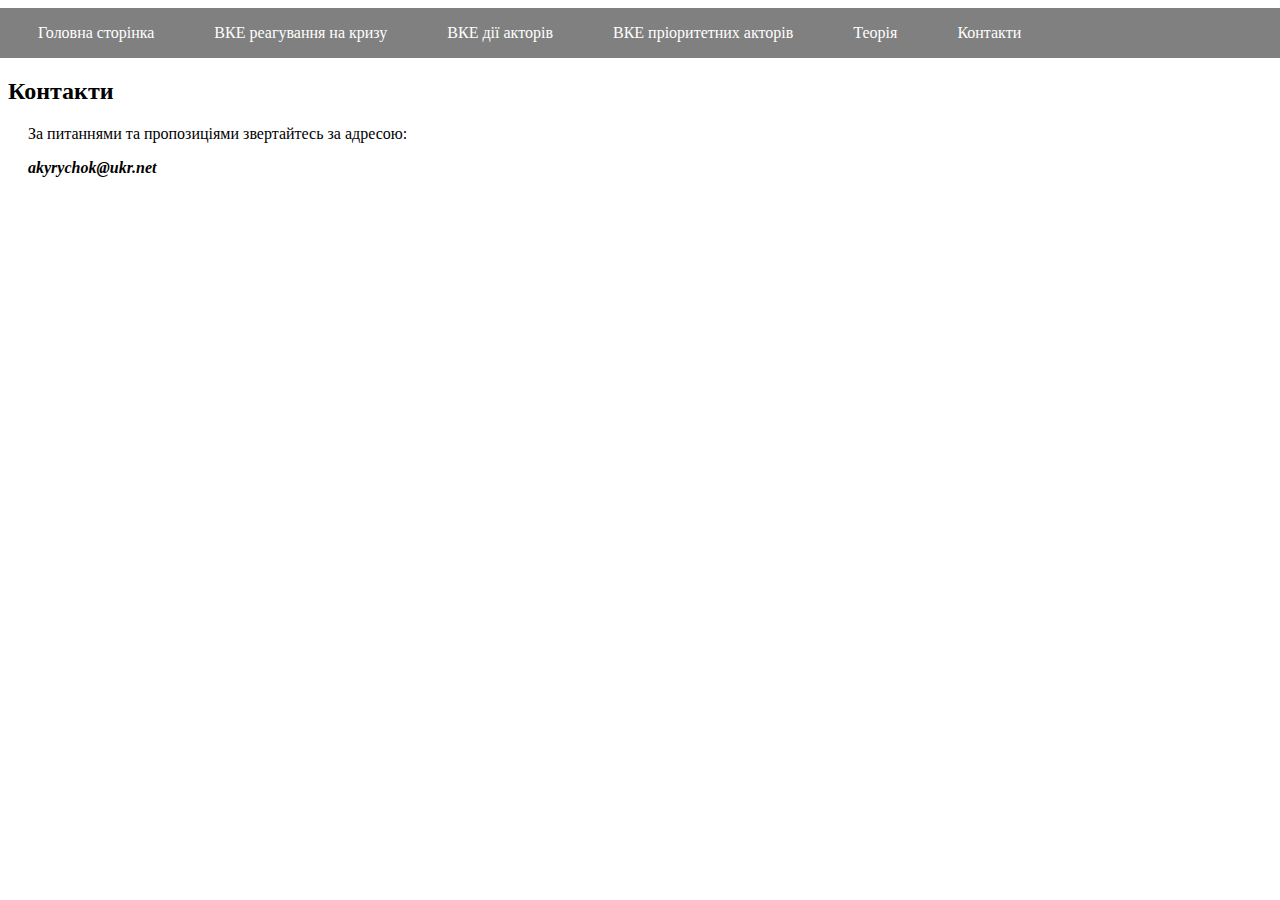
<file: contacts.html>
<!DOCTYPE html>
<html lang="en">
<head>
    <meta charset="UTF-8">
    <title>Contacts</title>
    <link rel="stylesheet" href="style.css">
</head>
<body>
<nav>
    <ul>
        <li><a href="index.html">Головна сторінка</a></li>
        <li><a href="dce1s.html">ВКЕ реагування на кризу</a></li>
        <li><a href="dce2s.html">ВКЕ дії акторів</a></li>
        <li><a href="dce3s.html">ВКЕ пріоритетних акторів</a></li>
        <li><a href="theory.html">Теорія</a></li>
        <li><a href="contacts.html">Контакти</a></li>
    </ul>
</nav>
    <h2>Контакти</h2>
    <p>За питаннями та пропозиціями звертайтесь за адресою:</p>
    <p>
        <b><i>akyrychok@ukr.net</i></b>
    </p>
</body>
</html>
</file>
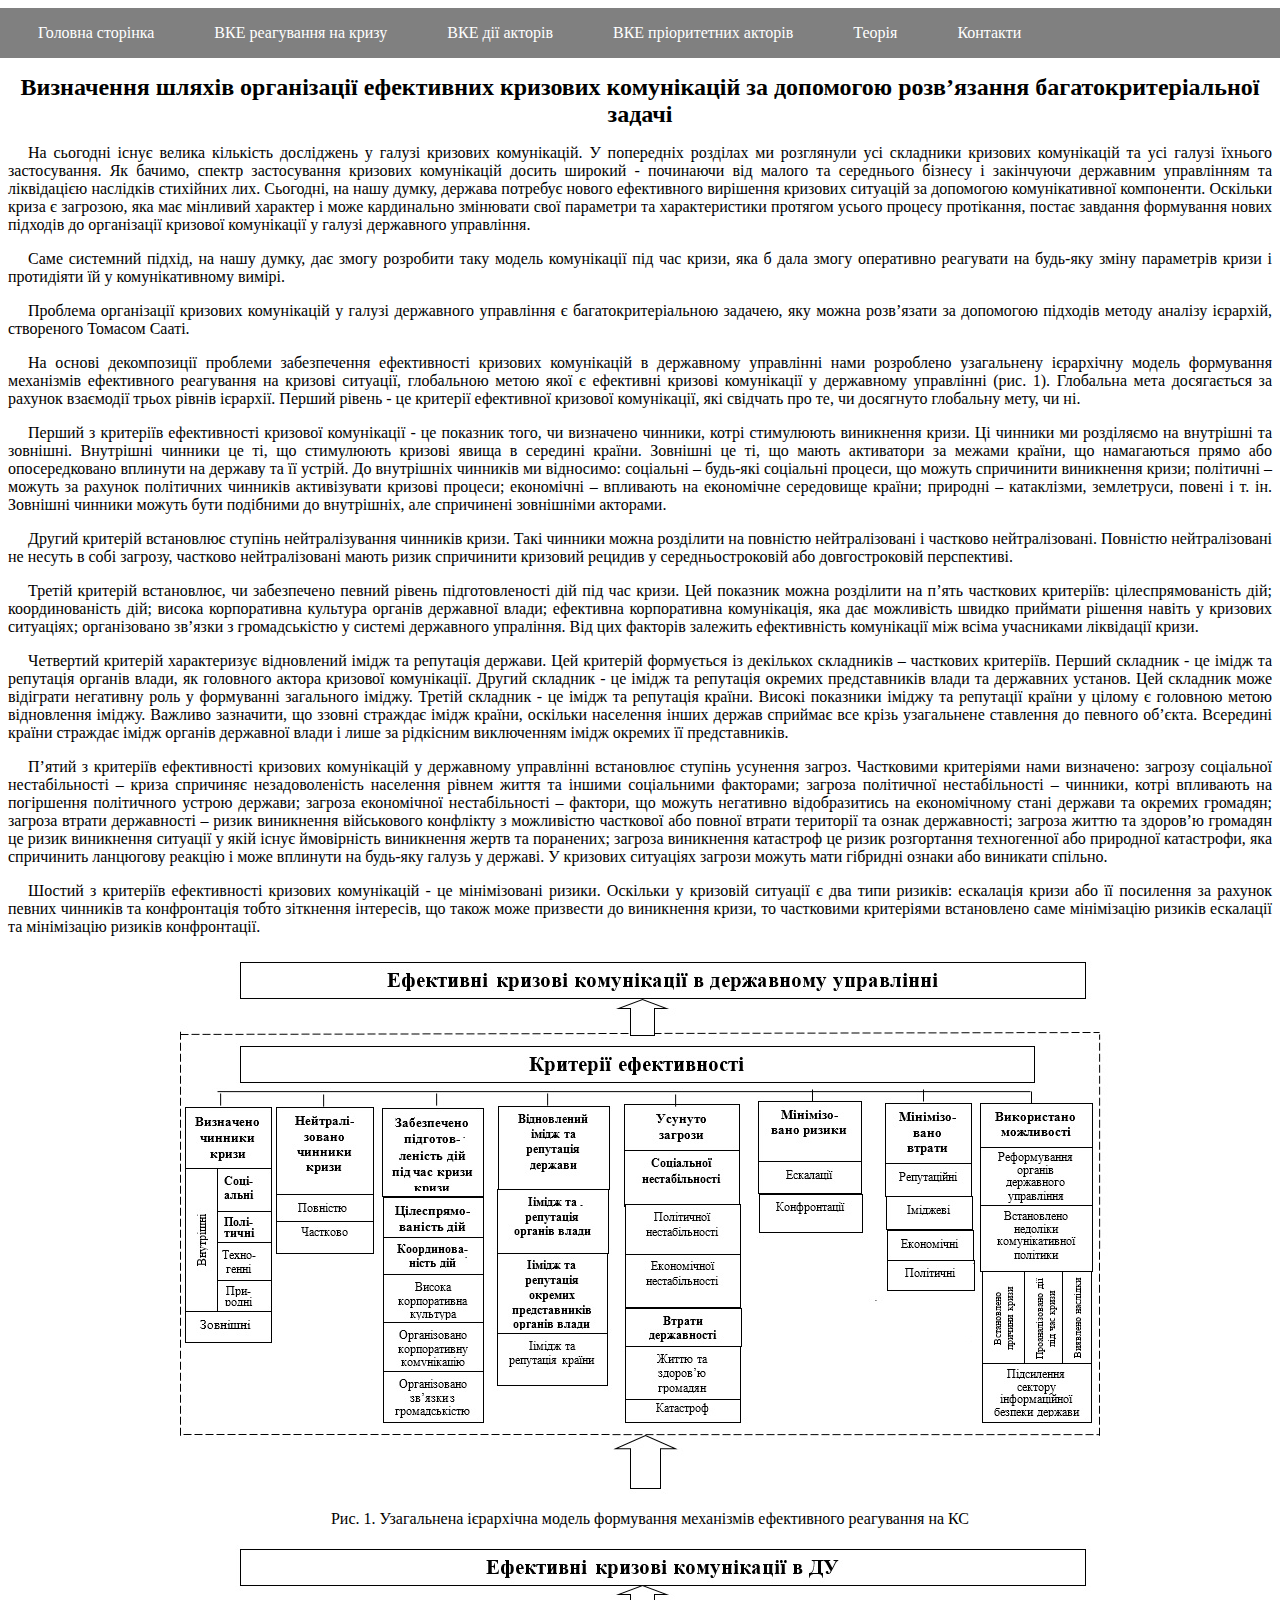
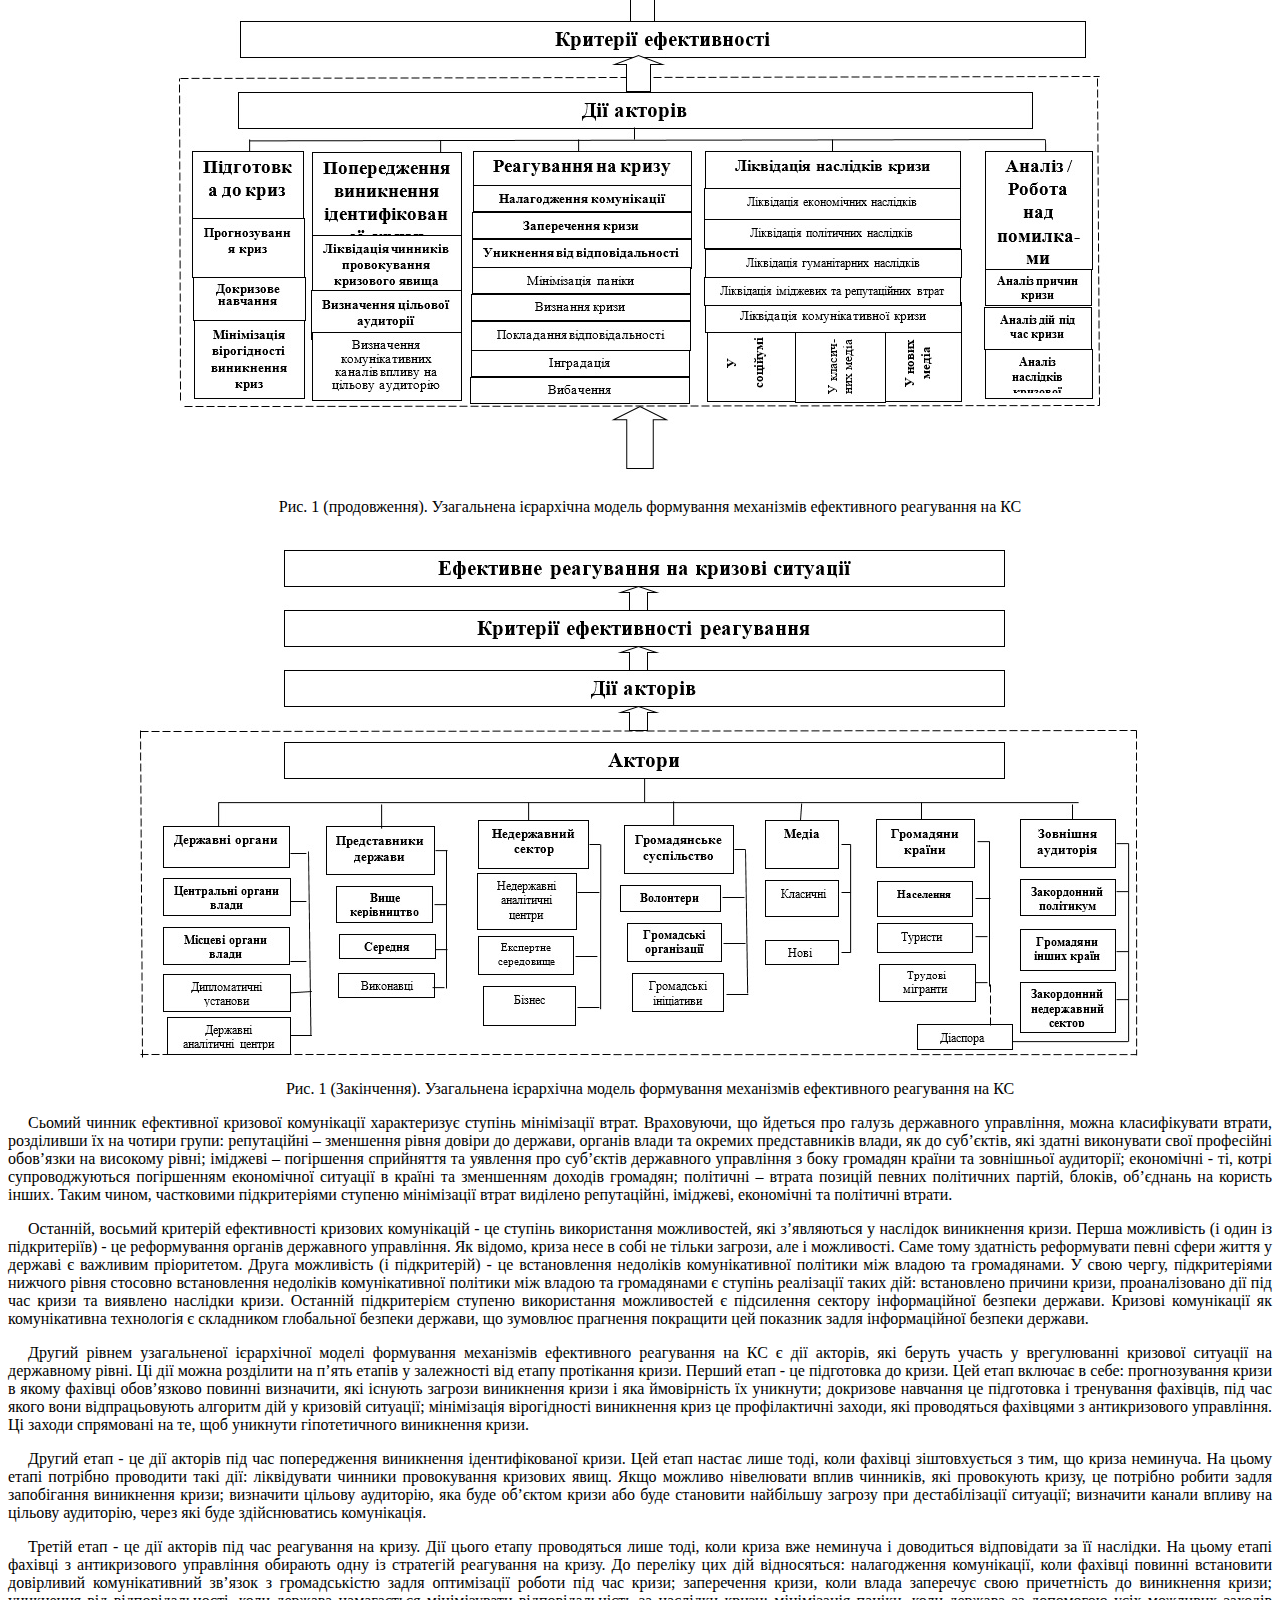
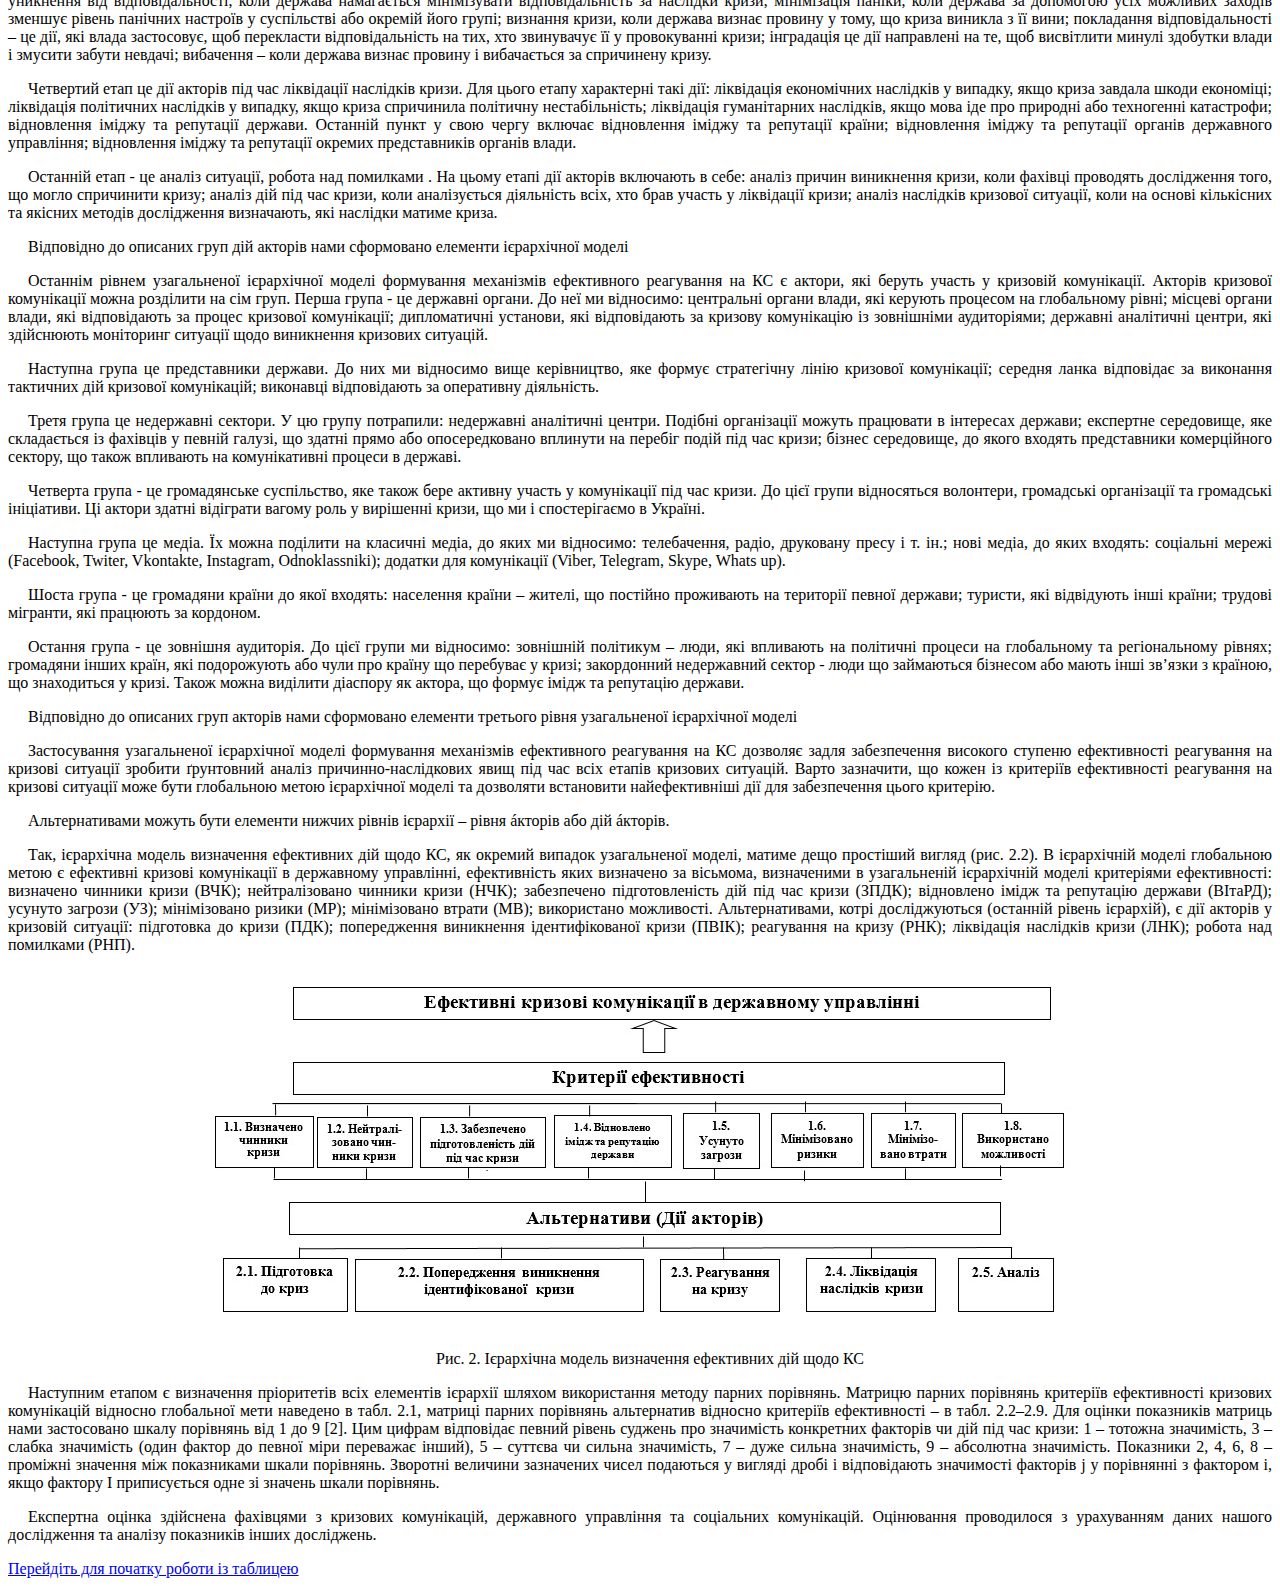
<file: dce1s.html>
<!DOCTYPE html>
<html lang="en">
<head>
    <meta charset="UTF-8">
    <title>DCE1S</title>
    <link rel="stylesheet" href="style.css">
</head>
<body>
<nav>
    <ul>
        <li><a href="index.html">Головна сторінка</a></li>
        <li><a href="dce1s.html">ВКЕ реагування на кризу</a></li>
        <li><a href="dce2s.html">ВКЕ дії акторів</a></li>
        <li><a href="dce3s.html">ВКЕ пріоритетних акторів</a></li>
        <li><a href="theory.html">Теорія</a></li>
        <li><a href="contacts.html">Контакти</a></li>
    </ul>
</nav>
    <h1>
        Визначення шляхів організації ефективних кризових комунікацій за допомогою розв’язання багатокритеріальної
        задачі
    </h1>
    <p>
        На сьогодні існує велика кількість досліджень у галузі кризових комунікацій. У попередніх розділах ми розглянули
        усі складники кризових комунікацій та усі галузі їхнього застосування. Як бачимо, спектр застосування кризових
        комунікацій досить широкий  - починаючи від малого та середнього бізнесу і закінчуючи державним управлінням та
        ліквідацією наслідків стихійних лих. Сьогодні, на нашу думку, держава потребує нового ефективного вирішення
        кризових ситуацій за допомогою комунікативної компоненти. Оскільки криза є загрозою, яка має мінливий характер
        і може кардинально змінювати свої параметри та характеристики протягом усього процесу протікання, постає
        завдання формування нових підходів до організації кризової комунікації у галузі державного управління.
    </p>
    <p>
        Саме системний підхід, на нашу думку, дає змогу розробити таку модель комунікації під час кризи, яка б дала
        змогу оперативно реагувати на будь-яку зміну параметрів кризи і протидіяти їй у комунікативному вимірі.
    </p>
    <p>
        Проблема організації кризових комунікацій у галузі державного управління є багатокритеріальною задачею,
        яку можна розв’язати за допомогою підходів методу аналізу ієрархій, створеного Томасом Сааті.
    </p>
    <p>
        На основі декомпозиції проблеми забезпечення ефективності кризових комунікацій в державному управлінні нами
        розроблено узагальнену ієрархічну модель формування механізмів ефективного реагування на кризові ситуації,
        глобальною метою якої є ефективні кризові комунікації у державному управлінні (рис. 1). Глобальна мета
        досягається за рахунок взаємодії трьох рівнів ієрархії. Перший рівень - це критерії ефективної кризової
        комунікації, які свідчать про те, чи досягнуто глобальну мету, чи ні.
    </p>
    <p>
        Перший з критеріїв ефективності кризової комунікації  - це показник того, чи визначено чинники, котрі стимулюють
        виникнення кризи. Ці чинники ми розділяємо на внутрішні та зовнішні. Внутрішні чинники це ті, що стимулюють
        кризові явища в середині країни. Зовнішні це ті, що мають активатори за межами країни, що намагаються прямо
        або опосередковано вплинути на державу та її устрій. До внутрішніх чинників ми відносимо: соціальні – будь-які
        соціальні процеси, що можуть спричинити виникнення кризи; політичні – можуть за рахунок політичних чинників
        активізувати кризові процеси; економічні – впливають на економічне середовище країни; природні – катаклізми,
        землетруси, повені і т. ін. Зовнішні чинники можуть бути подібними до внутрішніх, але спричинені зовнішніми
        акторами.
    </p>
    <p>
        Другий критерій встановлює ступінь нейтралізування чинників кризи. Такі чинники можна розділити на повністю
        нейтралізовані і частково нейтралізовані. Повністю нейтралізовані не несуть в собі загрозу, частково
        нейтралізовані мають ризик спричинити кризовий рецидив у середньостроковій або довгостроковій перспективі.
    </p>
    <p>
        Третій критерій встановлює, чи забезпечено певний рівень підготовленості дій під час кризи. Цей показник можна
        розділити на п’ять часткових критеріїв: цілеспрямованість дій; координованість дій; висока корпоративна культура
        органів державної влади; ефективна корпоративна комунікація, яка дає можливість швидко приймати рішення навіть
        у кризових ситуаціях; організовано зв’язки з громадськістю у системі державного упраління. Від цих факторів
        залежить ефективність комунікації між всіма учасниками ліквідації кризи.
    </p>
    <p>
        Четвертий критерій характеризує відновлений імідж та репутація держави. Цей критерій формується із декількох
        складників – часткових критеріїв. Перший складник  - це імідж та репутація органів влади, як головного актора
        кризової комунікації. Другий складник  - це імідж та репутація окремих представників влади та державних установ.
        Цей складник може відіграти негативну роль у формуванні загального іміджу. Третій складник  - це імідж та
        репутація країни. Високі показники іміджу та репутації країни у цілому є головною метою відновлення іміджу.
        Важливо зазначити, що ззовні страждає імідж країни, оскільки населення інших держав сприймає все крізь
        узагальнене ставлення до певного об’єкта. Всередині країни страждає імідж органів державної влади і лише за
        рідкісним виключенням імідж окремих її представників.
    </p>
    <p>
        П’ятий з критеріїв ефективності кризових комунікацій у державному управлінні встановлює ступінь усунення загроз.
        Частковими критеріями нами визначено: загрозу соціальної нестабільності – криза спричиняє незадоволеність
        населення рівнем життя та іншими соціальними факторами; загроза політичної нестабільності – чинники, котрі
        впливають на погіршення політичного устрою держави; загроза економічної нестабільності – фактори, що можуть
        негативно відобразитись на економічному стані держави та окремих громадян; загроза втрати державності – ризик
        виникнення військового конфлікту з можливістю часткової або повної втрати території та ознак державності;
        загроза життю та здоров’ю громадян це ризик виникнення ситуації у якій існує ймовірність виникнення жертв та
        поранених; загроза виникнення катастроф це ризик розгортання техногенної або природної катастрофи, яка
        спричинить ланцюгову реакцію і може вплинути на будь-яку галузь у державі. У кризових ситуаціях загрози
        можуть мати гібридні ознаки або виникати спільно.
    </p>
    <p>
        Шостий з критеріїв  ефективності кризових комунікацій  - це мінімізовані ризики. Оскільки у кризовій ситуації є
        два типи ризиків: ескалація кризи або її посилення за рахунок певних чинників та конфронтація тобто зіткнення
        інтересів, що також може призвести до виникнення кризи, то частковими критеріями встановлено саме мінімізацію
        ризиків ескалації та мінімізацію ризиків конфронтації.
    </p>
    <div class="image">
        <img src="src/table1img/1.jpg" alt="Узагальнена ієрархічна модель формування механізмів ефективного реагування на КС">
        <p>Рис. 1. Узагальнена ієрархічна модель формування механізмів ефективного реагування на КС</p>
    </div>
    <div class="image">
        <img src="src/table1img/2.jpg" alt="Узагальнена ієрархічна модель формування механізмів ефективного реагування на КС">
        <p>Рис. 1 (продовження). Узагальнена ієрархічна модель формування механізмів ефективного реагування на КС</p>
    </div>
    <div class="image">
        <img src="src/table1img/3.jpg" alt="Узагальнена ієрархічна модель формування механізмів ефективного реагування на КС">
        <p>Рис. 1 (Закінчення). Узагальнена ієрархічна модель формування механізмів ефективного реагування на КС</p>
    </div>
    <p>
        Сьомий чинник ефективної кризової комунікації характеризує ступінь  мінімізації втрат. Враховуючи, що йдеться про
        галузь державного управління,  можна класифікувати втрати, розділивши їх на чотири групи: репутаційні –
        зменшення рівня довіри до держави, органів влади та окремих представників влади, як до суб’єктів, які здатні
        виконувати свої професійні обов’язки на високому рівні; іміджеві – погіршення сприйняття та уявлення про
        суб’єктів державного управління з боку громадян країни та зовнішньої аудиторії; економічні - ті, котрі
        супроводжуються погіршенням економічної ситуації в країні та зменшенням доходів громадян; політичні – втрата
        позицій певних політичних партій, блоків, об’єднань на користь інших. Таким чином, частковими підкритеріями
        ступеню  мінімізації втрат виділено репутаційні, іміджеві, економічні та політичні втрати.
    </p>
    <p>
        Останній, восьмий критерій ефективності кризових комунікацій - це ступінь використання можливостей, які
        з’являються у наслідок виникнення кризи. Перша можливість (і один із підкритеріїв) - це реформування органів
        державного управління. Як відомо, криза несе в собі не тільки загрози, але і можливості. Саме тому здатність
        реформувати певні сфери життя у державі є важливим пріоритетом. Друга можливість (і підкритерій) - це
        встановлення недоліків комунікативної політики між владою та громадянами. У свою чергу, підкритеріями нижчого
        рівня стосовно встановлення недоліків комунікативної політики між владою та громадянами  є ступінь реалізації
        таких дій: встановлено причини кризи, проаналізовано дії під час кризи та виявлено наслідки кризи. Останній
        підкритерієм ступеню використання можливостей є підсилення сектору інформаційної безпеки держави. Кризові
        комунікації як комунікативна технологія є складником глобальної безпеки держави, що зумовлює прагнення покращити
        цей показник задля інформаційної безпеки держави.
    </p>
    <p>
        Другий рівнем узагальненої ієрархічної моделі формування механізмів ефективного реагування на КС є дії акторів,
        які беруть участь у врегулюванні кризової ситуації на державному рівні. Ці дії можна розділити на п’ять етапів
        у залежності від етапу протікання кризи. Перший етап - це підготовка до кризи. Цей етап включає в себе:
        прогнозування кризи в якому фахівці обов’язково повинні визначити, які існують загрози виникнення кризи і яка
        ймовірність їх уникнути; докризове навчання це підготовка і тренування фахівців, під час якого вони
        відпрацьовують алгоритм дій у кризовій ситуації; мінімізація вірогідності виникнення криз це профілактичні
        заходи, які проводяться фахівцями з антикризового управління. Ці заходи спрямовані на те, щоб уникнути
        гіпотетичного виникнення кризи.
    </p>
    <p>
        Другий етап - це дії акторів під час попередження виникнення ідентифікованої кризи. Цей етап настає лише тоді,
        коли фахівці зіштовхується з тим, що криза неминуча. На цьому етапі потрібно проводити такі дії: ліквідувати
        чинники провокування кризових явищ. Якщо можливо нівелювати вплив чинників, які провокують кризу, це потрібно
        робити задля запобігання виникнення кризи; визначити цільову аудиторію, яка буде об’єктом кризи або буде
        становити найбільшу загрозу при дестабілізації ситуації; визначити канали впливу на цільову аудиторію, через які
        буде здійснюватись комунікація.
    </p>
    <p>
        Третій етап - це дії акторів під час реагування на кризу. Дії цього етапу проводяться лише тоді, коли криза вже
        неминуча і доводиться відповідати за її наслідки. На цьому етапі фахівці з антикризового управління обирають
        одну із стратегій реагування на кризу. До переліку цих дій відносяться: налагодження комунікації, коли фахівці
        повинні встановити довірливий комунікативний зв’язок з громадськістю задля оптимізації роботи під час кризи;
        заперечення кризи, коли влада заперечує свою причетність до виникнення кризи; уникнення від відповідальності,
        коли держава намагається мінімізувати відповідальність за наслідки кризи; мінімізація паніки, коли держава за
        допомогою усіх можливих заходів зменшує рівень панічних настроїв у суспільстві або окремій його групі; визнання
        кризи, коли держава визнає провину у тому, що криза виникла з її вини; покладання відповідальності – це дії,
        які влада застосовує, щоб перекласти відповідальність на тих, хто звинувачує її у провокуванні кризи; інградація
        це дії направлені на те, щоб висвітлити минулі здобутки влади і змусити забути невдачі; вибачення – коли держава
        визнає провину і вибачається за спричинену кризу.
    </p>
    <p>
        Четвертий етап це дії акторів під час ліквідації наслідків кризи. Для цього етапу характерні такі дії:
        ліквідація економічних наслідків у випадку, якщо криза завдала шкоди економіці; ліквідація політичних
        наслідків у випадку, якщо криза спричинила політичну нестабільність; ліквідація гуманітарних наслідків,
        якщо мова іде про природні або техногенні катастрофи; відновлення іміджу та репутації держави. Останній
        пункт у свою чергу включає відновлення іміджу та репутації країни; відновлення іміджу та репутації органів
        державного управління; відновлення іміджу та репутації окремих представників органів влади.
    </p>
    <p>
        Останній етап  - це аналіз ситуації, робота над помилками . На цьому етапі дії акторів включають в себе:
        аналіз причин виникнення кризи, коли фахівці проводять дослідження того, що могло спричинити кризу; аналіз
        дій під час кризи, коли аналізується діяльність всіх, хто брав участь у ліквідації кризи; аналіз наслідків
        кризової ситуації, коли на основі кількісних та якісних методів дослідження визначають, які наслідки матиме криза.
    </p>
    <p>
        Відповідно до описаних груп дій акторів нами сформовано елементи ієрархічної моделі
    </p>
    <p>
        Останнім рівнем узагальненої ієрархічної моделі формування механізмів ефективного реагування на КС є актори,
        які беруть участь у кризовій комунікації. Акторів кризової комунікації можна розділити на сім груп. Перша група
        - це державні органи. До неї ми відносимо: центральні органи влади, які керують процесом на глобальному рівні;
        місцеві органи влади, які відповідають за процес кризової комунікації; дипломатичні установи, які відповідають
        за кризову комунікацію із зовнішніми аудиторіями; державні аналітичні центри, які здійснюють моніторинг ситуації
        щодо виникнення кризових ситуацій.
    </p>
    <p>
        Наступна група це представники держави. До них ми відносимо вище керівництво, яке формує стратегічну лінію
        кризової комунікації; середня ланка відповідає за виконання тактичних дій кризової комунікацій; виконавці
        відповідають за оперативну діяльність.
    </p>
    <p>
        Третя група це недержавні сектори. У цю групу потрапили: недержавні аналітичні центри. Подібні організації
        можуть працювати в інтересах держави; експертне середовище, яке складається із фахівців у певній галузі, що
        здатні прямо або опосередковано вплинути на перебіг подій під час кризи; бізнес середовище, до якого входять
        представники комерційного сектору, що також впливають на комунікативні процеси в державі.
    </p>
    <p>
        Четверта група - це громадянське суспільство, яке також бере активну участь у комунікації під час кризи. До цієї
        групи відносяться волонтери, громадські організації та громадські ініціативи. Ці актори здатні відіграти вагому
        роль у вирішенні кризи, що ми і спостерігаємо в Україні.
    </p>
    <p>
        Наступна група це медіа. Їх можна поділити на класичні медіа, до яких ми відносимо: телебачення, радіо,
        друковану пресу і т. ін.; нові медіа, до яких входять: соціальні мережі (Facebook, Twiter, Vkontakte, Instagram,
        Odnoklassniki); додатки для комунікації (Viber, Telegram, Skype, Whats up).
    </p>
    <p>
        Шоста група - це громадяни країни до якої входять: населення країни – жителі, що постійно проживають на
        території певної держави; туристи, які відвідують інші країни; трудові мігранти, які працюють за кордоном.
    </p>
    <p>
        Остання група - це зовнішня аудиторія. До цієї групи ми відносимо: зовнішній політикум – люди, які впливають на
        політичні процеси на глобальному та регіональному рівнях; громадяни інших країн, які подорожують або чули про
        країну що перебуває у кризі; закордонний недержавний сектор - люди що займаються бізнесом або мають інші зв’язки
        з країною, що знаходиться у кризі. Також можна виділити діаспору як актора, що формує імідж та репутацію держави.
    </p>
    <p>
        Відповідно до описаних груп акторів нами сформовано елементи третього рівня узагальненої ієрархічної моделі
    </p>
    <p>
        Застосування узагальненої ієрархічної моделі формування механізмів ефективного реагування на КС дозволяє задля
        забезпечення високого ступеню ефективності реагування на кризові ситуації зробити ґрунтовний аналіз
        причинно-наслідкових явищ під час всіх етапів кризових ситуацій. Варто зазначити, що кожен із критеріїв
        ефективності реагування на кризові ситуації може бути глобальною метою ієрархічної моделі та дозволяти
        встановити найефективніші дії для забезпечення цього критерію.
    </p>
    <p>
        Альтернативами можуть бути елементи нижчих рівнів ієрархії – рівня áкторів або дій áкторів.
    </p>
    <p>
        Так, ієрархічна модель визначення ефективних дій щодо КС, як окремий випадок узагальненої моделі, матиме дещо
        простіший вигляд (рис. 2.2). В ієрархічній моделі глобальною метою є ефективні кризові комунікації в державному
        управлінні, ефективність яких визначено за вісьмома, визначеними в узагальненій ієрархічній моделі критеріями
        ефективності: визначено чинники кризи (ВЧК); нейтралізовано чинники кризи (НЧК); забезпечено підготовленість дій
        під час кризи (ЗПДК); відновлено імідж та репутацію держави (ВІтаРД); усунуто загрози (УЗ); мінімізовано ризики
        (МР); мінімізовано втрати (МВ); використано можливості. Альтернативами, котрі досліджуються (останній рівень
        ієрархій), є дії акторів у кризовій ситуації: підготовка до кризи (ПДК); попередження виникнення ідентифікованої
        кризи (ПВІК); реагування на кризу (РНК); ліквідація наслідків кризи (ЛНК); робота над помилками (РНП).
    </p>
    <div class="image">
        <img src="src/table1img/4.jpg" alt="Ієрархічна модель визначення ефективних дій щодо КС">
        <p>Рис. 2. Ієрархічна модель визначення ефективних дій щодо КС</p>
    </div>
    <p>
        Наступним етапом є визначення пріоритетів всіх елементів ієрархії  шляхом використання методу парних порівнянь.
        Матрицю парних порівнянь критеріїв ефективності кризових комунікацій відносно глобальної мети наведено в табл.
        2.1, матриці парних порівнянь альтернатив відносно критеріїв ефективності – в табл. 2.2–2.9. Для оцінки
        показників матриць нами застосовано шкалу порівнянь від 1 до 9 [2]. Цим цифрам відповідає певний рівень суджень
        про значимість конкретних факторів чи дій під час кризи: 1 – тотожна значимість, 3 – слабка значимість (один
        фактор до певної міри переважає інший), 5 – суттєва чи сильна значимість, 7 – дуже сильна значимість, 9 –
        абсолютна значимість. Показники 2, 4, 6, 8 – проміжні значення між показниками шкали порівнянь. Зворотні
        величини зазначених чисел подаються у вигляді дробі і відповідають значимості факторів j у порівнянні з фактором
        i, якщо фактору I приписується одне зі значень шкали порівнянь.
    </p>
    <p>
        Експертна оцінка здійснена фахівцями з кризових комунікацій, державного управління та соціальних комунікацій.
        Оцінювання проводилося з урахуванням даних нашого дослідження та аналізу показників інших досліджень.
    </p>
    <a href="dce1t.html">Перейдіть для початку роботи із таблицею</a>
</body>
</html>
</file>
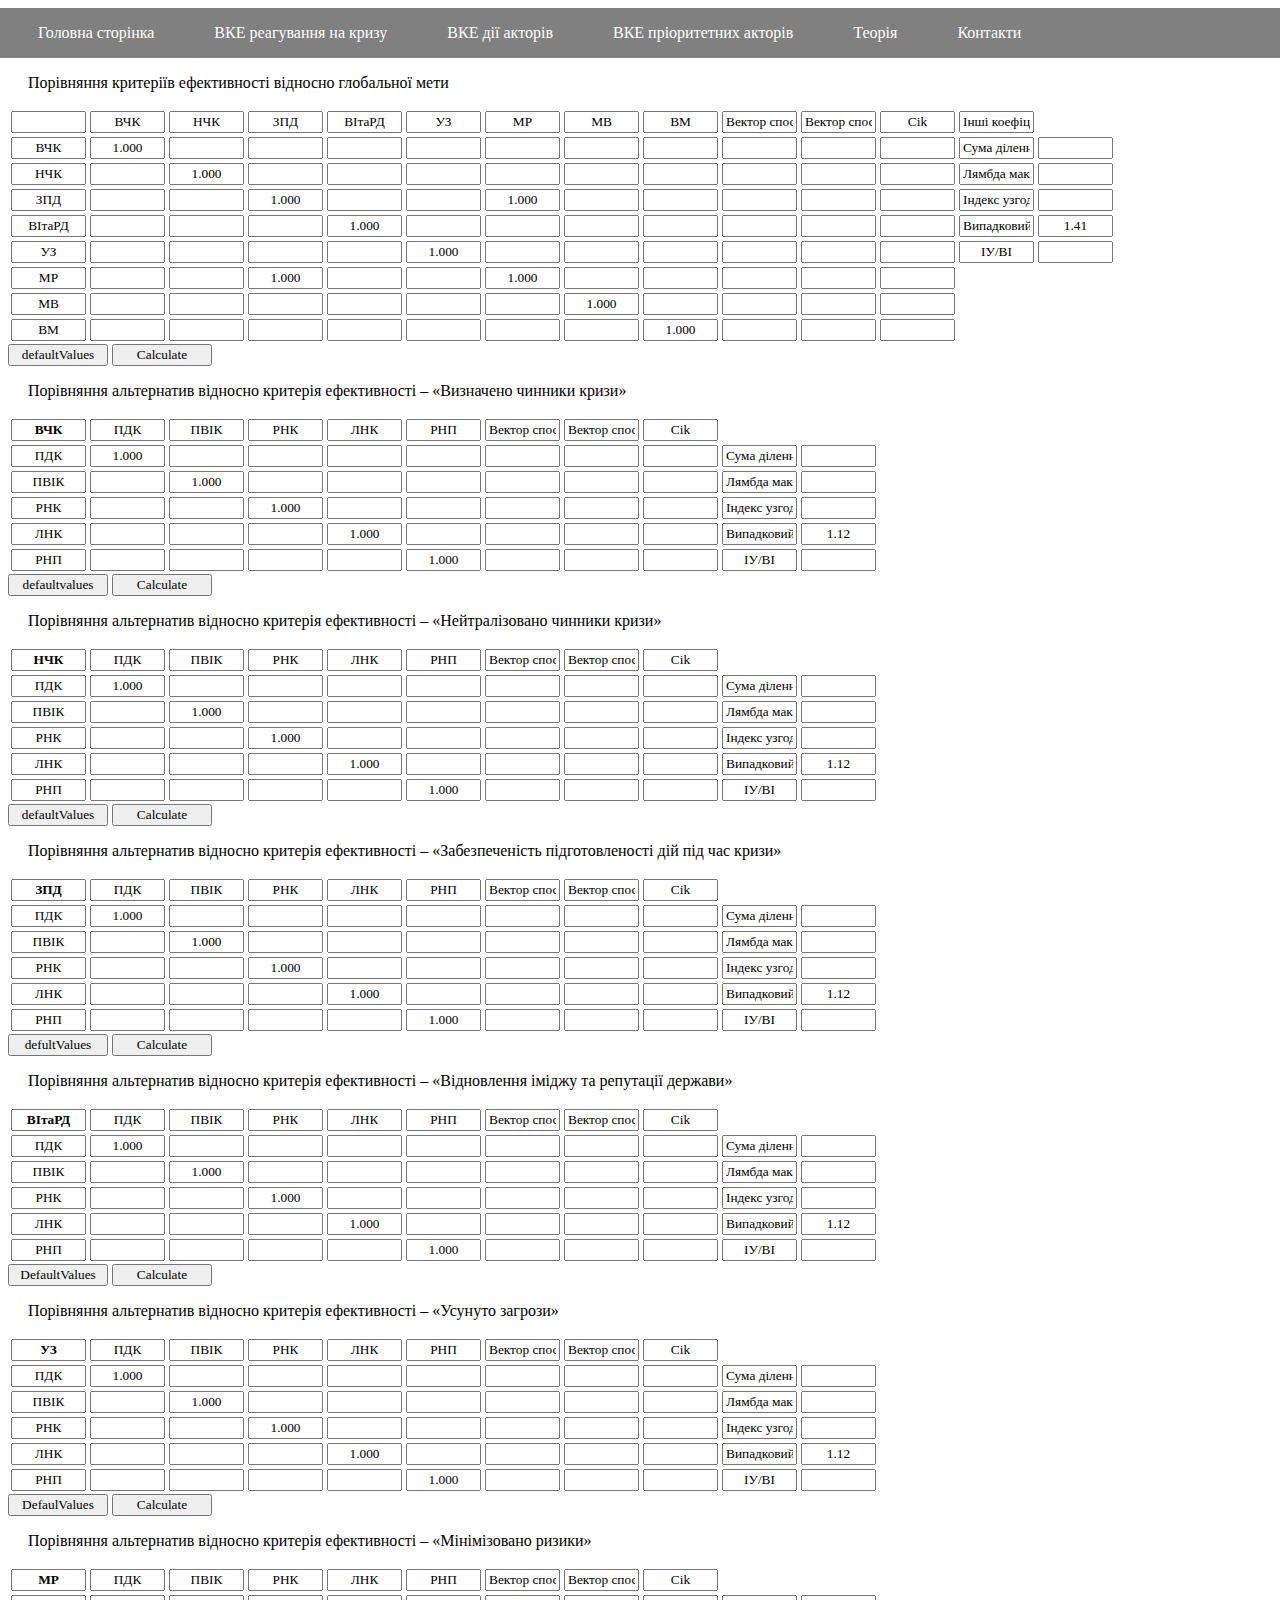
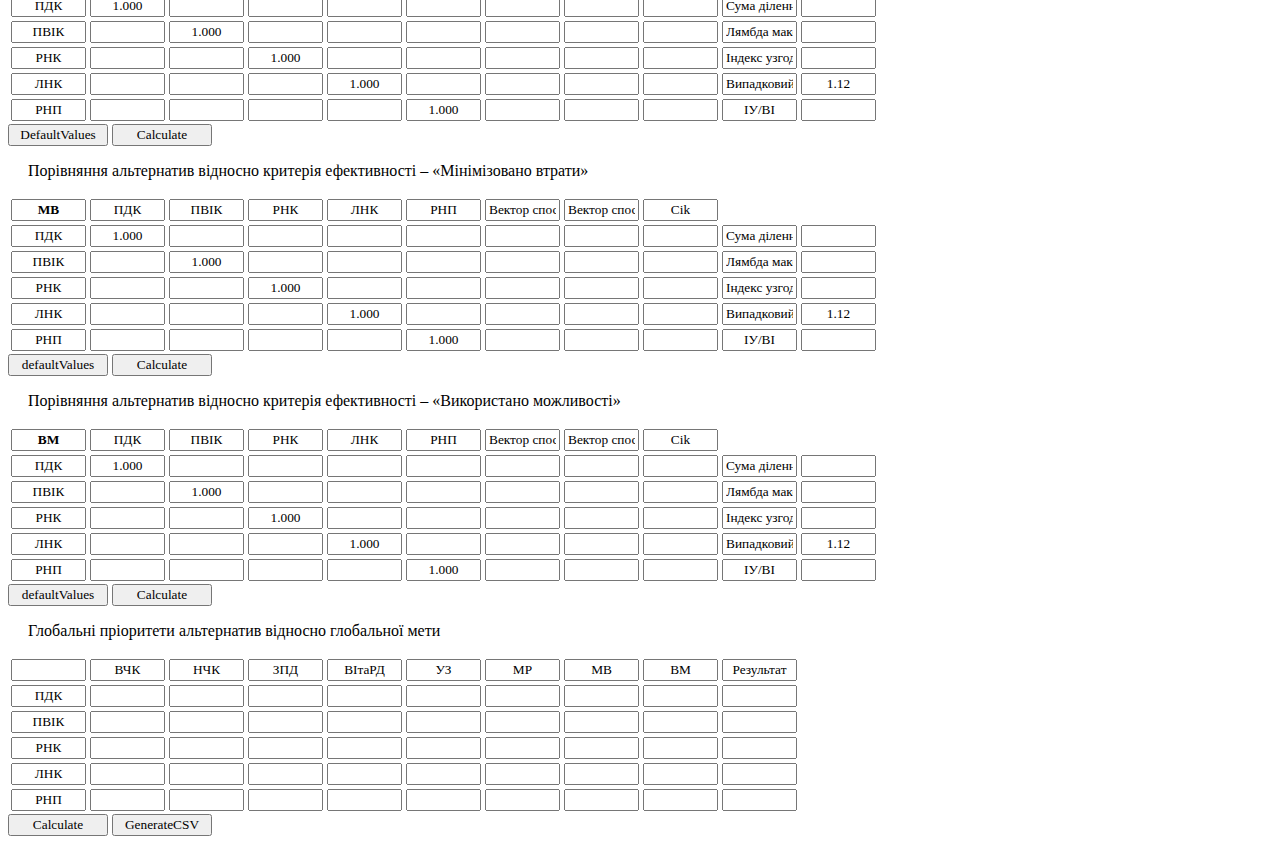
<file: dce1t.html>
<html>
<head>
    <title>DCE1T</title>
    <link rel="stylesheet" href="style.css">
    <script src="src/js/script.js"></script>
    <script src="src/js/js1p.js"></script>
    <meta charset="UTF-8">
</head>
<body>
<nav>
    <ul>
        <li><a href="index.html">Головна сторінка</a></li>
        <li><a href="dce1s.html">ВКЕ реагування на кризу</a></li>
        <li><a href="dce2s.html">ВКЕ дії акторів</a></li>
        <li><a href="dce3s.html">ВКЕ пріоритетних акторів</a></li>
        <li><a href="theory.html">Теорія</a></li>
        <li><a href="contacts.html">Контакти</a></li>
    </ul>
</nav>
<p id="p11">Порівняння критеріїв ефективності відносно глобальної мети</p>
<table> <!-- Go into center -->
    <!-- 1 -->
    <tr>
        <td><input type="text" id="c111" value=""></td> <!-- 1 -->
        <td><input type="text" id="c112" value="ВЧК" contenteditable="false"></td> <!-- 2 -->
        <td><input type="text" id="c113" value="НЧК" contenteditable="false"></td> <!-- 3 -->
        <td><input type="text" id="c114" value="ЗПД" contenteditable="false"></td> <!-- 4 -->
        <td><input type="text" id="c115" value="ВІтаРД" contenteditable="false"></td> <!-- 5 -->
        <td><input type="text" id="c116" value="УЗ" contenteditable="false"></td> <!-- 6 -->
        <td><input type="text" id="c117" value="МР" contenteditable="false"></td> <!-- 7 -->
        <td><input type="text" id="c118" value="МВ" contenteditable="false"></td> <!-- 8 -->
        <td><input type="text" id="c119" value="ВМ" contenteditable="false"></td> <!-- 9 -->
        <td><input type="text" id="c1110"value="Вектор спосіб 1"></td> <!-- 10 -->
        <td><input type="text" id="c1111" value="Вектор спосіб 2"></td> <!-- 11 -->
        <td><input type="text" id="c1112" value="Cik"></td> <!-- 12 -->
        <td><input type="text" id="c1113" value="Інші коефіцієнти"></td> <!-- 13 -->
    </tr>
    <!-- 2 -->
    <tr>
        <td><input type="text" id="c121" value="ВЧК" contenteditable="false"></td> <!-- 1 -->
        <td><input type="text" id="c122" value="1.000"></td> <!-- 2 -->
        <td><input type="text" id="c123" onkeyup="reverseValue(123,132)"></td> <!-- 3 -->
        <td><input type="text" id="c124" onkeyup="reverseValue(124,142)"></td> <!-- 4 -->
        <td><input type="text" id="c125" onkeyup="reverseValue(125,152)"></td> <!-- 5 -->
        <td><input type="text" id="c126" onkeyup="reverseValue(126,162)"></td> <!-- 6 -->
        <td><input type="text" id="c127" onkeyup="reverseValue(127,172)"></td> <!-- 7 -->
        <td><input type="text" id="c128" onkeyup="reverseValue(128,182)"></td> <!-- 8 -->
        <td><input type="text" id="c129" onkeyup="reverseValue(129,192)"></td> <!-- 9 -->
        <td><input type="text" id="c1210"></td> <!-- 10 -->
        <td><input type="text" id="c1211"></td> <!-- 11 -->
        <td><input type="text" id="c1212"></td> <!-- 12 -->
        <td><input type="text" id="c1213" value="Сума ділення Cik на вектор"></td> <!-- 13 -->
        <td><input type="text" id="c1214"></td> <!-- 14 -->
    </tr>
    <!-- 3 -->
    <tr>
        <td><input type="text" id="c131" value="НЧК"></td> <!-- 1 -->
        <td><input type="text" id="c132" onkeyup="reverseValue(132,123)"></td> <!-- 2 -->
        <td><input type="text" id="c133" value="1.000"></td> <!-- 3 -->
        <td><input type="text" id="c134" onkeyup="reverseValue(134,143)"></td> <!-- 4 -->
        <td><input type="text" id="c135" onkeyup="reverseValue(135,153)"></td> <!-- 5 -->
        <td><input type="text" id="c136" onkeyup="reverseValue(136,163)"></td> <!-- 6 -->
        <td><input type="text" id="c137" onkeyup="reverseValue(137,173)"></td> <!-- 7 -->
        <td><input type="text" id="c138" onkeyup="reverseValue(138,183)"></td> <!-- 8 -->
        <td><input type="text" id="c139" onkeyup="reverseValue(139,193)"></td> <!-- 9 -->
        <td><input type="text" id="c1310"></td> <!-- 10 -->
        <td><input type="text" id="c1311"></td> <!-- 11 -->
        <td><input type="text" id="c1312"></td> <!-- 12 -->
        <td><input type="text" id="c1313" value="Лямбда макс"></td> <!-- 13 -->
        <td><input type="text" id="c1314"></td> <!-- 14 -->
    </tr>
    <!-- 4 -->
    <tr>
        <td><input type="text" id="c141" value="ЗПД"></td> <!-- 1 -->
        <td><input type="text" id="c142" onkeyup="reverseValue(142,124)"></td> <!-- 2 -->
        <td><input type="text" id="c143" onkeyup="reverseValue(143,134)"></td> <!-- 3 -->
        <td><input type="text" id="c144" value="1.000"></td> <!-- 4 -->
        <td><input type="text" id="c145" onkeyup="reverseValue(145,154)"></td> <!-- 5 -->
        <td><input type="text" id="c146" onkeyup="reverseValue(146,164)"></td> <!-- 6 -->
        <td><input type="text" id="c147" value="1.000"></td> <!-- 7 -->
        <td><input type="text" id="c148" onkeyup="reverseValue(148,184)"></td> <!-- 8 -->
        <td><input type="text" id="c149" onkeyup="reverseValue(149,194)"></td> <!-- 9 -->
        <td><input type="text" id="c1410"></td> <!-- 10 -->
        <td><input type="text" id="c1411"></td> <!-- 11 -->
        <td><input type="text" id="c1412"></td> <!-- 12 -->
        <td><input type="text" id="c1413" value="Індекс узгодженності"></td> <!-- 13 -->
        <td><input type="text" id="c1414"></td> <!-- 14 -->
    </tr>
    <!-- 5 -->
    <tr>
        <td><input type="text" id="c151" value="ВІтаРД"></td> <!-- 1 -->
        <td><input type="text" id="c152" onkeyup="reverseValue(152,125)"></td> <!-- 2 -->
        <td><input type="text" id="c153" onkeyup="reverseValue(153,135)"></td> <!-- 3 -->
        <td><input type="text" id="c154" onkeyup="reverseValue(154,145)"></td> <!-- 4 -->
        <td><input type="text" id="c155" value="1.000"></td> <!-- 5 -->
        <td><input type="text" id="c156" onkeyup="reverseValue(156,165)"></td> <!-- 6 -->
        <td><input type="text" id="c157" onkeyup="reverseValue(157,175)"></td> <!-- 7 -->
        <td><input type="text" id="c158" onkeyup="reverseValue(158,185)"></td> <!-- 8 -->
        <td><input type="text" id="c159" onkeyup="reverseValue(159,195)"></td> <!-- 9 -->
        <td><input type="text" id="c1510"></td> <!-- 10 -->
        <td><input type="text" id="c1511"></td> <!-- 11 -->
        <td><input type="text" id="c1512"></td> <!-- 12 -->
        <td><input type="text" id="c1513" value="Випадковий індекс"></td> <!-- 13 -->
        <td><input type="text" id="c1514" value="1.41"></td> <!-- 14 -->
    </tr>
    <!-- 6 -->
    <tr>
        <td><input type="text" id="c161" value="УЗ"></td> <!-- 1 -->
        <td><input type="text" id="c162" onkeyup="reverseValue(162,126)"></td> <!-- 2 -->
        <td><input type="text" id="c163" onkeyup="reverseValue(163,136)"></td> <!-- 3 -->
        <td><input type="text" id="c164" onkeyup="reverseValue(164,146)"></td> <!-- 4 -->
        <td><input type="text" id="c165" onkeyup="reverseValue(165,156)"></td> <!-- 5 -->
        <td><input type="text" id="c166" value="1.000"></td> <!-- 6 -->
        <td><input type="text" id="c167" onkeyup="reverseValue(167,176)"></td> <!-- 7 -->
        <td><input type="text" id="c168" onkeyup="reverseValue(168,186)"></td> <!-- 8 -->
        <td><input type="text" id="c169" onkeyup="reverseValue(169,196)"></td> <!-- 9 -->
        <td><input type="text" id="c1610"></td> <!-- 10 -->
        <td><input type="text" id="c1611"></td> <!-- 11 -->
        <td><input type="text" id="c1612"></td> <!-- 12 -->
        <td><input type="text" id="c1613" value="ІУ/ВІ"></td> <!-- 13 -->
        <td><input type="text" id="c1614"></td> <!-- 14 -->
    </tr>
    <!-- 7 -->
    <tr>
        <td><input type="text" id="c171" value="МР"></td> <!-- 1 -->
        <td><input type="text" id="c172" onkeyup="reverseValue(172,127)"></td> <!-- 2 -->
        <td><input type="text" id="c173" onkeyup="reverseValue(173,137)"></td> <!-- 3 -->
        <td><input type="text" id="c174" value="1.000"></td> <!-- 4 -->
        <td><input type="text" id="c175" onkeyup="reverseValue(175,157)"></td> <!-- 5 -->
        <td><input type="text" id="c176" onkeyup="reverseValue(176,167)"></td> <!-- 6 -->
        <td><input type="text" id="c177" value="1.000"></td> <!-- 7 -->
        <td><input type="text" id="c178" onkeyup="reverseValue(178,187)"></td> <!-- 8 -->
        <td><input type="text" id="c179" onkeyup="reverseValue(179,197)"></td> <!-- 9 -->
        <td><input type="text" id="c1710"></td> <!-- 10 -->
        <td><input type="text" id="c1711"></td> <!-- 11 -->
        <td><input type="text" id="c1712"></td> <!-- 12 -->
    </tr>
    <!-- 8 -->
    <tr>
        <td><input type="text" id="c181" value="МВ"></td> <!-- 1 -->
        <td><input type="text" id="c182" onkeyup="reverseValue(182,128)"></td> <!-- 2 -->
        <td><input type="text" id="c183" onkeyup="reverseValue(183,138)"></td> <!-- 3 -->
        <td><input type="text" id="c184" onkeyup="reverseValue(184,148)"></td> <!-- 4 -->
        <td><input type="text" id="c185" onkeyup="reverseValue(185,158)"></td> <!-- 5 -->
        <td><input type="text" id="c186" onkeyup="reverseValue(186,168)"></td> <!-- 6 -->
        <td><input type="text" id="c187" onkeyup="reverseValue(187,178)"></td> <!-- 7 -->
        <td><input type="text" id="c188" value="1.000"></td> <!-- 8 -->
        <td><input type="text" id="c189" onkeyup="reverseValue(189,198)"></td> <!-- 9 -->
        <td><input type="text" id="c1810"></td> <!-- 10 -->
        <td><input type="text" id="c1811"></td> <!-- 11 -->
        <td><input type="text" id="c1812"></td> <!-- 12 -->
    </tr>
    <!-- 9 -->
    <tr>
        <td><input type="text" id="c191" value="ВМ"></td> <!-- 1 -->
        <td><input type="text" id="c192" onkeyup="reverseValue(192,129)"></td> <!-- 2 -->
        <td><input type="text" id="c193" onkeyup="reverseValue(193,139)"></td> <!-- 3 -->
        <td><input type="text" id="c194" onkeyup="reverseValue(194,149)"></td> <!-- 4 -->
        <td><input type="text" id="c195" onkeyup="reverseValue(195,159)"></td> <!-- 5 -->
        <td><input type="text" id="c196" onkeyup="reverseValue(196,169)"></td> <!-- 6 -->
        <td><input type="text" id="c197" onkeyup="reverseValue(197,179)"></td> <!-- 7 -->
        <td><input type="text" id="c198" onkeyup="reverseValue(198,189)"></td> <!-- 8 -->
        <td><input type="text" id="c199" value="1.000"></td> <!-- 9 -->
        <td><input type="text" id="c1910"></td> <!-- 10 -->
        <td><input type="text" id="c1911"></td> <!-- 11 -->
        <td><input type="text" id="c1912"></td> <!-- 12 -->
    </tr>
</table>
<input type="button" onclick="setUpDefaultValues(1,8,
        1.000,	0.143,	0.200,	0.111,	0.250,	0.333,	0.143,	0.333,
        7.000,	1.000,	2.000,	0.333,	3.000,	5.000,	0.333,	3.000,
        5.000,	0.500,	1.000,	0.250,	0.333,	1.000,	0.250,	5.000,
        9.000,	3.000,	4.000,	1.000,	4.000,	5.000,	2.000,	7.000,
        4.000,	0.333,	3.000,	0.250,	1.000,	0.500,	0.333,	7.000,
        3.000,	0.200,	1.000,	0.200,	2.000,	1.000,	0.200,	5.000,
        7.000,	3.000,	4.000,	0.500,	3.000,	5.000,	1.000,	6.000,
        3.000,	0.333,	0.200,	0.143,	0.143,	0.200,	0.167,	1.000)" value="defaultValues">
<input type="button" onclick="calculate(1,8,13,8,10)" value="Calculate">
<p id="p12">Порівняння альтернатив відносно критерія ефективності – «Визначено чинники кризи»</p>
<table>
    <tr> <!-- 1 -->
        <td><input type="text" id="c211" style="font-weight: bold" value="ВЧК"></td> <!-- 1 -->
        <td><input type="text" id="c212" value="ПДК"></td> <!-- 2 -->
        <td><input type="text" id="c213" value="ПВІК"></td> <!-- 3 -->
        <td><input type="text" id="c214" value="РНК"></td> <!-- 4 -->
        <td><input type="text" id="c215" value="ЛНК"></td> <!-- 5 -->
        <td><input type="text" id="c216" value="РНП"></td> <!-- 6 -->
        <td><input type="text" id="c217" value="Вектор спосіб 1"></td> <!-- 7 -->
        <td><input type="text" id="c218" value="Вектор спосіб 2"></td> <!-- 8 -->
        <td><input type="text" id="c219" value="Cik"></td>
    </tr>
    <tr> <!-- 2 -->
        <td><input type="text" id="c221" value="ПДК"></td> <!-- 1 -->
        <td><input type="text" id="c222" value="1.000"></td> <!-- 2 -->
        <td><input type="text" id="c223" onkeyup="reverseValue(223,232)"></td> <!-- 3 -->
        <td><input type="text" id="c224" onkeyup="reverseValue(224,242)"></td> <!-- 4 -->
        <td><input type="text" id="c225" onkeyup="reverseValue(225,252)"></td> <!-- 5 -->
        <td><input type="text" id="c226" onkeyup="reverseValue(226,262)"></td> <!-- 6 -->
        <td><input type="text" id="c227"></td> <!-- 7 -->
        <td><input type="text" id="c228"></td> <!-- 8 -->
        <td><input type="text" id="c229"></td> <!-- 9 -->
        <td><input type="text" id="c2210" value="Сума ділення Cik "></td> <!-- 10 -->
        <td><input type="text" id="c2211"></td> <!-- 11 -->
    </tr>
    <tr> <!-- 3 -->
        <td><input type="text" id="c231" value="ПВІК"></td> <!-- 1 -->
        <td><input type="text" id="c232" onkeyup="reverseValue(232,223)"></td> <!-- 2 -->
        <td><input type="text" id="c233" value="1.000"></td> <!-- 3 -->
        <td><input type="text" id="c234" onkeyup="reverseValue(234,243)"></td> <!-- 4 -->
        <td><input type="text" id="c235" onkeyup="reverseValue(235,253)"></td> <!-- 5 -->
        <td><input type="text" id="c236" onkeyup="reverseValue(236,263)"></td> <!-- 6 -->
        <td><input type="text" id="c237"></td> <!-- 7 -->
        <td><input type="text" id="c238"></td> <!-- 8 -->
        <td><input type="text" id="c239"></td> <!-- 9 -->
        <td><input type="text" id="c2310" value="Лямбда макс"></td> <!-- 10 -->
        <td><input type="text" id="c2311"></td> <!-- 11 -->
    </tr>
    <tr> <!-- 4 -->
        <td><input type="text" id="c241" value="РНК"></td> <!-- 1 -->
        <td><input type="text" id="c242" onkeyup="reverseValue(242,224)"></td> <!-- 2 -->
        <td><input type="text" id="c243" onkeyup="reverseValue(243,234)"></td> <!-- 3 -->
        <td><input type="text" id="c244" value="1.000"></td> <!-- 4 -->
        <td><input type="text" id="c245" onkeyup="reverseValue(245,254)"></td> <!-- 5 -->
        <td><input type="text" id="c246" onkeyup="reverseValue(246,264)"></td> <!-- 6 -->
        <td><input type="text" id="c247"></td> <!-- 7 -->
        <td><input type="text" id="c248"></td> <!-- 8 -->
        <td><input type="text" id="c249"></td> <!-- 9 -->
        <td><input type="text" id="c2410" value="Індекс узгодженності"></td> <!-- 10 -->
        <td><input type="text" id="c2411"></td> <!-- 11 -->
    </tr>
    <tr> <!-- 5 -->
        <td><input type="text" id="c251" value="ЛНК"></td> <!-- 1 -->
        <td><input type="text" id="c252" onkeyup="reverseValue(252,225)"></td> <!-- 2 -->
        <td><input type="text" id="c253" onkeyup="reverseValue(253,235)"></td> <!-- 3 -->
        <td><input type="text" id="c254" onkeyup="reverseValue(254,245)"></td> <!-- 4 -->
        <td><input type="text" id="c255" value="1.000"></td> <!-- 5 -->
        <td><input type="text" id="c256" onkeyup="reverseValue(256,265)"></td> <!-- 6 -->
        <td><input type="text" id="c257"></td> <!-- 7 -->
        <td><input type="text" id="c258"></td> <!-- 8 -->
        <td><input type="text" id="c259"></td> <!-- 9 -->
        <td><input type="text" id="c2510" value="Випадковий індекс"></td> <!-- 10 -->
        <td><input type="text" id="c2511" value="1.12"></td> <!-- 11 -->
    </tr>
    <tr> <!-- 6 -->
        <td><input type="text" id="c261" value="РНП"></td> <!-- 1 -->
        <td><input type="text" id="c262" onkeyup="reverseValue(262,226)"></td> <!-- 2 -->
        <td><input type="text" id="c263" onkeyup="reverseValue(263,236)"></td> <!-- 3 -->
        <td><input type="text" id="c264" onkeyup="reverseValue(264,246)"></td> <!-- 4 -->
        <td><input type="text" id="c265" onkeyup="reverseValue(265,256)"></td> <!-- 5 -->
        <td><input type="text" id="c266" value="1.000"></td> <!-- 6 -->
        <td><input type="text" id="c267"></td> <!-- 7 -->
        <td><input type="text" id="c268"></td> <!-- 8 -->
        <td><input type="text" id="c269"></td> <!-- 9 -->
        <td><input type="text" id="c2610" value="ІУ/ВІ"></td> <!-- 10 -->
        <td><input type="text" id="c2611"></td> <!-- 11 -->
    </tr>
</table>
<input type="button" onclick="setUpDefaultValues(2,5,
        1.000,	1.000,	6.000,	8.000,	3.000,
        1.000,	1.000,	7.000,	9.000,	5.000,
        0.167,	0.143,	1.000,	3.000,	0.200,
        0.125,	0.111,	0.333,	1.000,	0.143,
        0.333,	0.200,	5.000,	7.000,	1.000)" value="defaultvalues">
<input type="button" onclick="calculate(2,5,10,5,10)" value="Calculate">
<p id="p13">Порівняння альтернатив відносно критерія ефективності –  «Нейтралізовано чинники кризи»</p>
<table>
    <tr> <!-- 1 -->
        <td><input type="text" id="c311" style="font-weight: bold" value="НЧК"></td> <!-- 1 -->
        <td><input type="text" id="c312" value="ПДК"></td> <!-- 2 -->
        <td><input type="text" id="c313" value="ПВІК"></td> <!-- 3 -->
        <td><input type="text" id="c314" value="РНК"></td> <!-- 4 -->
        <td><input type="text" id="c315" value="ЛНК"></td> <!-- 5 -->
        <td><input type="text" id="c316" value="РНП"></td> <!-- 6 -->
        <td><input type="text" id="c317" value="Вектор спосіб 1"></td> <!-- 7 -->
        <td><input type="text" id="c318" value="Вектор спосіб 2"></td> <!-- 8 -->
        <td><input type="text" id="c319" value="Cik"></td>
    </tr>
    <tr> <!-- 2 -->
        <td><input type="text" id="c321" value="ПДК"></td> <!-- 1 -->
        <td><input type="text" id="c322" value="1.000"></td> <!-- 2 -->
        <td><input type="text" id="c323" onkeyup="reverseValue(323,332)"></td> <!-- 3 -->
        <td><input type="text" id="c324" onkeyup="reverseValue(324,342)"></td> <!-- 4 -->
        <td><input type="text" id="c325" onkeyup="reverseValue(325,352)"></td> <!-- 5 -->
        <td><input type="text" id="c326" onkeyup="reverseValue(326,362)"></td> <!-- 6 -->
        <td><input type="text" id="c327"></td> <!-- 7 -->
        <td><input type="text" id="c328"></td> <!-- 8 -->
        <td><input type="text" id="c329"></td> <!-- 9 -->
        <td><input type="text" id="c3210" value="Сума ділення Cik "></td> <!-- 10 -->
        <td><input type="text" id="c3211"></td> <!-- 11 -->
    </tr>
    <tr> <!-- 3 -->
        <td><input type="text" id="c331" value="ПВІК"></td> <!-- 1 -->
        <td><input type="text" id="c332" onkeyup="reverseValue(332,323)"></td> <!-- 2 -->
        <td><input type="text" id="c333" value="1.000"></td> <!-- 3 -->
        <td><input type="text" id="c334" onkeyup="reverseValue(334,343)"></td> <!-- 4 -->
        <td><input type="text" id="c335" onkeyup="reverseValue(335,353)"></td> <!-- 5 -->
        <td><input type="text" id="c336" onkeyup="reverseValue(336,363)"></td> <!-- 6 -->
        <td><input type="text" id="c337"></td> <!-- 7 -->
        <td><input type="text" id="c338"></td> <!-- 8 -->
        <td><input type="text" id="c339"></td> <!-- 9 -->
        <td><input type="text" id="c3310" value="Лямбда макс"></td> <!-- 10 -->
        <td><input type="text" id="c3311"></td> <!-- 11 -->
    </tr>
    <tr> <!-- 4 -->
        <td><input type="text" id="c341" value="РНК"></td> <!-- 1 -->
        <td><input type="text" id="c342" onkeyup="reverseValue(342,324)"></td> <!-- 2 -->
        <td><input type="text" id="c343" onkeyup="reverseValue(343,334)"></td> <!-- 3 -->
        <td><input type="text" id="c344" value="1.000"></td> <!-- 4 -->
        <td><input type="text" id="c345" onkeyup="reverseValue(345,354)"></td> <!-- 5 -->
        <td><input type="text" id="c346" onkeyup="reverseValue(346,364)"></td> <!-- 6 -->
        <td><input type="text" id="c347"></td> <!-- 7 -->
        <td><input type="text" id="c348"></td> <!-- 8 -->
        <td><input type="text" id="c349"></td> <!-- 9 -->
        <td><input type="text" id="c3410" value="Індекс узгодженності"></td> <!-- 10 -->
        <td><input type="text" id="c3411"></td> <!-- 11 -->
    </tr>
    <tr> <!-- 5 -->
        <td><input type="text" id="c351" value="ЛНК"></td> <!-- 1 -->
        <td><input type="text" id="c352" onkeyup="reverseValue(352,325)"></td> <!-- 2 -->
        <td><input type="text" id="c353" onkeyup="reverseValue(353,335)"></td> <!-- 3 -->
        <td><input type="text" id="c354" onkeyup="reverseValue(354,345)"></td> <!-- 4 -->
        <td><input type="text" id="c355" value="1.000"></td> <!-- 5 -->
        <td><input type="text" id="c356" onkeyup="reverseValue(356,365)"></td> <!-- 6 -->
        <td><input type="text" id="c357"></td> <!-- 7 -->
        <td><input type="text" id="c358"></td> <!-- 8 -->
        <td><input type="text" id="c359"></td> <!-- 9 -->
        <td><input type="text" id="c3510" value="Випадковий індекс"></td> <!-- 10 -->
        <td><input type="text" id="c3511" value="1.12"></td> <!-- 11 -->
    </tr>
    <tr> <!-- 6 -->
        <td><input type="text" id="c361" value="РНП"></td> <!-- 1 -->
        <td><input type="text" id="c362" onkeyup="reverseValue(362,326)"></td> <!-- 2 -->
        <td><input type="text" id="c363" onkeyup="reverseValue(363,336)"></td> <!-- 3 -->
        <td><input type="text" id="c364" onkeyup="reverseValue(364,346)"></td> <!-- 4 -->
        <td><input type="text" id="c365" onkeyup="reverseValue(365,356)"></td> <!-- 5 -->
        <td><input type="text" id="c366" value="1.000"></td> <!-- 6 -->
        <td><input type="text" id="c367"></td> <!-- 7 -->
        <td><input type="text" id="c368"></td> <!-- 8 -->
        <td><input type="text" id="c369"></td> <!-- 9 -->
        <td><input type="text" id="c3610" value="ІУ/ВІ"></td> <!-- 10 -->
        <td><input type="text" id="c3611"></td> <!-- 11 -->
    </tr>
</table>
<input type="button" onclick="setUpDefaultValues(3,5,
        1.000,	0.143,	0.333,	5.000,	5.000,
        7.000,	1.000,	3.000,	9.000,	8.000,
        3.000,	0.333,	1.000,	7.000,	7.000,
        0.200,	0.111,	0.143,	1.000,	1.000,
        0.200,	0.125,	0.143,	1.000,	1.000)" value="defaultValues">
<input type="button" onclick="calculate(3,5,10,5,10)" value="Calculate">
<p id="p14">Порівняння альтернатив відносно критерія ефективності – «Забезпеченість підготовленості дій під час кризи»</p>
<table>
    <tr> <!-- 1 -->
        <td><input type="text" id="c411" style="font-weight: bold" value="ЗПД"></td> <!-- 1 -->
        <td><input type="text" id="c412" value="ПДК"></td> <!-- 2 -->
        <td><input type="text" id="c413" value="ПВІК"></td> <!-- 3 -->
        <td><input type="text" id="c414" value="РНК"></td> <!-- 4 -->
        <td><input type="text" id="c415" value="ЛНК"></td> <!-- 5 -->
        <td><input type="text" id="c416" value="РНП"></td> <!-- 6 -->
        <td><input type="text" id="c417" value="Вектор спосіб 1"></td> <!-- 7 -->
        <td><input type="text" id="c418" value="Вектор спосіб 2"></td> <!-- 8 -->
        <td><input type="text" id="c419" value="Cik"></td>
    </tr>
    <tr> <!-- 2 -->
        <td><input type="text" id="c421" value="ПДК"></td> <!-- 1 -->
        <td><input type="text" id="c422" value="1.000"></td> <!-- 2 -->
        <td><input type="text" id="c423" onkeyup="reverseValue(423,432)"></td> <!-- 3 -->
        <td><input type="text" id="c424" onkeyup="reverseValue(424,442)"></td> <!-- 4 -->
        <td><input type="text" id="c425" onkeyup="reverseValue(425,452)"></td> <!-- 5 -->
        <td><input type="text" id="c426" onkeyup="reverseValue(426,462)"></td> <!-- 6 -->
        <td><input type="text" id="c427"></td> <!-- 7 -->
        <td><input type="text" id="c428"></td> <!-- 8 -->
        <td><input type="text" id="c429"></td> <!-- 9 -->
        <td><input type="text" id="c4210" value="Сума ділення Cik "></td> <!-- 10 -->
        <td><input type="text" id="c4211"></td> <!-- 11 -->
    </tr>
    <tr> <!-- 3 -->
        <td><input type="text" id="c431" value="ПВІК"></td> <!-- 1 -->
        <td><input type="text" id="c432" onkeyup="reverseValue(432,423)"></td> <!-- 2 -->
        <td><input type="text" id="c433" value="1.000"></td> <!-- 3 -->
        <td><input type="text" id="c434" onkeyup="reverseValue(434,443)"></td> <!-- 4 -->
        <td><input type="text" id="c435" onkeyup="reverseValue(435,453)"></td> <!-- 5 -->
        <td><input type="text" id="c436" onkeyup="reverseValue(436,463)"></td> <!-- 6 -->
        <td><input type="text" id="c437"></td> <!-- 7 -->
        <td><input type="text" id="c438"></td> <!-- 8 -->
        <td><input type="text" id="c439"></td> <!-- 9 -->
        <td><input type="text" id="c4310" value="Лямбда макс"></td> <!-- 10 -->
        <td><input type="text" id="c4311"></td> <!-- 11 -->
    </tr>
    <tr> <!-- 4 -->
        <td><input type="text" id="c441" value="РНК"></td> <!-- 1 -->
        <td><input type="text" id="c442" onkeyup="reverseValue(442,424)"></td> <!-- 2 -->
        <td><input type="text" id="c443" onkeyup="reverseValue(443,434)"></td> <!-- 3 -->
        <td><input type="text" id="c444" value="1.000"></td> <!-- 4 -->
        <td><input type="text" id="c445" onkeyup="reverseValue(445,454)"></td> <!-- 5 -->
        <td><input type="text" id="c446" onkeyup="reverseValue(446,464)"></td> <!-- 6 -->
        <td><input type="text" id="c447"></td> <!-- 7 -->
        <td><input type="text" id="c448"></td> <!-- 8 -->
        <td><input type="text" id="c449"></td> <!-- 9 -->
        <td><input type="text" id="c4410" value="Індекс узгодженності"></td> <!-- 10 -->
        <td><input type="text" id="c4411"></td> <!-- 11 -->
    </tr>
    <tr> <!-- 5 -->
        <td><input type="text" id="c451" value="ЛНК"></td> <!-- 1 -->
        <td><input type="text" id="c452" onkeyup="reverseValue(452,425)"></td> <!-- 2 -->
        <td><input type="text" id="c453" onkeyup="reverseValue(453,435)"></td> <!-- 3 -->
        <td><input type="text" id="c454" onkeyup="reverseValue(454,445)"></td> <!-- 4 -->
        <td><input type="text" id="c455" value="1.000"></td> <!-- 5 -->
        <td><input type="text" id="c456" onkeyup="reverseValue(456,465)"></td> <!-- 6 -->
        <td><input type="text" id="c457"></td> <!-- 7 -->
        <td><input type="text" id="c458"></td> <!-- 8 -->
        <td><input type="text" id="c459"></td> <!-- 9 -->
        <td><input type="text" id="c4510" value="Випадковий індекс"></td> <!-- 10 -->
        <td><input type="text" id="c4511" value="1.12"></td> <!-- 11 -->
    </tr>
    <tr> <!-- 6 -->
        <td><input type="text" id="c461" value="РНП"></td> <!-- 1 -->
        <td><input type="text" id="c462" onkeyup="reverseValue(462,426)"></td> <!-- 2 -->
        <td><input type="text" id="c463" onkeyup="reverseValue(463,436)"></td> <!-- 3 -->
        <td><input type="text" id="c464" onkeyup="reverseValue(464,446)"></td> <!-- 4 -->
        <td><input type="text" id="c465" onkeyup="reverseValue(465,456)"></td> <!-- 5 -->
        <td><input type="text" id="c466" value="1.000"></td> <!-- 6 -->
        <td><input type="text" id="c467"></td> <!-- 7 -->
        <td><input type="text" id="c468"></td> <!-- 8 -->
        <td><input type="text" id="c469"></td> <!-- 9 -->
        <td><input type="text" id="c4610" value="ІУ/ВІ"></td> <!-- 10 -->
        <td><input type="text" id="c4611"></td> <!-- 11 -->
    </tr>
</table>
<input type="button" onclick="setUpDefaultValues(4,5,
        1.000,	3.000,	7.000,	9.000,	5.000,
        0.333,	1.000,	5.000,	8.000,	2.000,
        0.143,	0.200,	1.000,	3.000,	0.200,
        0.111,	0.125,	0.333,	1.000,	0.143,
        0.200,	0.500,	5.000,	7.000,	1.000)" value="defultValues">
<input type="button" onclick="calculate(4,5,10,5,10)" value="Calculate">
<p id="p15">Порівняння альтернатив відносно критерія ефективності – «Відновлення іміджу та репутації держави»</p>
<table>
    <tr> <!-- 1 -->
        <td><input type="text" id="c511" style="font-weight: bold" value="ВІтаРД"></td> <!-- 1 -->
        <td><input type="text" id="c512" value="ПДК"></td> <!-- 2 -->
        <td><input type="text" id="c513" value="ПВІК"></td> <!-- 3 -->
        <td><input type="text" id="c514" value="РНК"></td> <!-- 4 -->
        <td><input type="text" id="c515" value="ЛНК"></td> <!-- 5 -->
        <td><input type="text" id="c516" value="РНП"></td> <!-- 6 -->
        <td><input type="text" id="c517" value="Вектор спосіб 1"></td> <!-- 7 -->
        <td><input type="text" id="c518" value="Вектор спосіб 2"></td> <!-- 8 -->
        <td><input type="text" id="c519" value="Cik"></td>
    </tr>
    <tr> <!-- 2 -->
        <td><input type="text" id="c521" value="ПДК"></td> <!-- 1 -->
        <td><input type="text" id="c522" value="1.000"></td> <!-- 2 -->
        <td><input type="text" id="c523" onkeyup="reverseValue(523,532)"></td> <!-- 3 -->
        <td><input type="text" id="c524" onkeyup="reverseValue(524,542)"></td> <!-- 4 -->
        <td><input type="text" id="c525" onkeyup="reverseValue(525,552)"></td> <!-- 5 -->
        <td><input type="text" id="c526" onkeyup="reverseValue(526,562)"></td> <!-- 6 -->
        <td><input type="text" id="c527"></td> <!-- 7 -->
        <td><input type="text" id="c528"></td> <!-- 8 -->
        <td><input type="text" id="c529"></td> <!-- 9 -->
        <td><input type="text" id="c5210" value="Сума ділення Cik "></td> <!-- 10 -->
        <td><input type="text" id="c5211"></td> <!-- 11 -->
    </tr>
    <tr> <!-- 3 -->
        <td><input type="text" id="c531" value="ПВІК"></td> <!-- 1 -->
        <td><input type="text" id="c532" onkeyup="reverseValue(532,523)"></td> <!-- 2 -->
        <td><input type="text" id="c533" value="1.000"></td> <!-- 3 -->
        <td><input type="text" id="c534" onkeyup="reverseValue(534,543)"></td> <!-- 4 -->
        <td><input type="text" id="c535" onkeyup="reverseValue(535,553)"></td> <!-- 5 -->
        <td><input type="text" id="c536" onkeyup="reverseValue(536,563)"></td> <!-- 6 -->
        <td><input type="text" id="c537"></td> <!-- 7 -->
        <td><input type="text" id="c538"></td> <!-- 8 -->
        <td><input type="text" id="c539"></td> <!-- 9 -->
        <td><input type="text" id="c5310" value="Лямбда макс"></td> <!-- 10 -->
        <td><input type="text" id="c5311"></td> <!-- 11 -->
    </tr>
    <tr> <!-- 4 -->
        <td><input type="text" id="c541" value="РНК"></td> <!-- 1 -->
        <td><input type="text" id="c542" onkeyup="reverseValue(542,524)"></td> <!-- 2 -->
        <td><input type="text" id="c543" onkeyup="reverseValue(543,534)"></td> <!-- 3 -->
        <td><input type="text" id="c544" value="1.000"></td> <!-- 4 -->
        <td><input type="text" id="c545" onkeyup="reverseValue(545,554)"></td> <!-- 5 -->
        <td><input type="text" id="c546" onkeyup="reverseValue(546,564)"></td> <!-- 6 -->
        <td><input type="text" id="c547"></td> <!-- 7 -->
        <td><input type="text" id="c548"></td> <!-- 8 -->
        <td><input type="text" id="c549"></td> <!-- 9 -->
        <td><input type="text" id="c5410" value="Індекс узгодженності"></td> <!-- 10 -->
        <td><input type="text" id="c5411"></td> <!-- 11 -->
    </tr>
    <tr> <!-- 5 -->
        <td><input type="text" id="c551" value="ЛНК"></td> <!-- 1 -->
        <td><input type="text" id="c552" onkeyup="reverseValue(552,525)"></td> <!-- 2 -->
        <td><input type="text" id="c553" onkeyup="reverseValue(553,535)"></td> <!-- 3 -->
        <td><input type="text" id="c554" onkeyup="reverseValue(554,545)"></td> <!-- 4 -->
        <td><input type="text" id="c555" value="1.000"></td> <!-- 5 -->
        <td><input type="text" id="c556" onkeyup="reverseValue(556,565)"></td> <!-- 6 -->
        <td><input type="text" id="c557"></td> <!-- 7 -->
        <td><input type="text" id="c558"></td> <!-- 8 -->
        <td><input type="text" id="c559"></td> <!-- 9 -->
        <td><input type="text" id="c5510" value="Випадковий індекс"></td> <!-- 10 -->
        <td><input type="text" id="c5511" value="1.12"></td> <!-- 11 -->
    </tr>
    <tr> <!-- 6 -->
        <td><input type="text" id="c561" value="РНП"></td> <!-- 1 -->
        <td><input type="text" id="c562" onkeyup="reverseValue(562,526)"></td> <!-- 2 -->
        <td><input type="text" id="c563" onkeyup="reverseValue(563,536)"></td> <!-- 3 -->
        <td><input type="text" id="c564" onkeyup="reverseValue(564,546)"></td> <!-- 4 -->
        <td><input type="text" id="c565" onkeyup="reverseValue(565,556)"></td> <!-- 5 -->
        <td><input type="text" id="c566" value="1.000"></td> <!-- 6 -->
        <td><input type="text" id="c567"></td> <!-- 7 -->
        <td><input type="text" id="c568"></td> <!-- 8 -->
        <td><input type="text" id="c569"></td> <!-- 9 -->
        <td><input type="text" id="c5610" value="ІУ/ВІ"></td> <!-- 10 -->
        <td><input type="text" id="c5611"></td> <!-- 11 -->
    </tr>
</table>
<input type="button" onclick="setUpDefaultValues(5,5,
1.000,	0.333,	0.500,	0.143,	0.200,
3.000,	1.000,	0.333,	0.167,	0.500,
2.000,	3.000,	1.000,	0.200,	0.333,
7.000,	6.000,	5.000,	1.000,	3.000,
5.000,	2.000,	3.000,	0.333,	1.000)" value="DefaultValues">
<input type="button" onclick="calculate(5,5,10,5,10)" value="Calculate">
<p id="p16">Порівняння альтернатив відносно критерія ефективності – «Усунуто загрози»</p>
<table>
    <tr> <!-- 1 -->
        <td><input type="text" id="c611" style="font-weight: bold" value="УЗ"></td> <!-- 1 -->
        <td><input type="text" id="c612" value="ПДК"></td> <!-- 2 -->
        <td><input type="text" id="c613" value="ПВІК"></td> <!-- 3 -->
        <td><input type="text" id="c614" value="РНК"></td> <!-- 4 -->
        <td><input type="text" id="c615" value="ЛНК"></td> <!-- 5 -->
        <td><input type="text" id="c616" value="РНП"></td> <!-- 6 -->
        <td><input type="text" id="c617" value="Вектор спосіб 1"></td> <!-- 7 -->
        <td><input type="text" id="c618" value="Вектор спосіб 2"></td> <!-- 8 -->
        <td><input type="text" id="c619" value="Cik"></td>
    </tr>
    <tr> <!-- 2 -->
        <td><input type="text" id="c621" value="ПДК"></td> <!-- 1 -->
        <td><input type="text" id="c622" value="1.000"></td> <!-- 2 -->
        <td><input type="text" id="c623" onkeyup="reverseValue(623,632)"></td> <!-- 3 -->
        <td><input type="text" id="c624" onkeyup="reverseValue(624,642)"></td> <!-- 4 -->
        <td><input type="text" id="c625" onkeyup="reverseValue(625,652)"></td> <!-- 5 -->
        <td><input type="text" id="c626" onkeyup="reverseValue(626,662)"></td> <!-- 6 -->
        <td><input type="text" id="c627"></td> <!-- 7 -->
        <td><input type="text" id="c628"></td> <!-- 8 -->
        <td><input type="text" id="c629"></td> <!-- 9 -->
        <td><input type="text" id="c6210" value="Сума ділення Cik "></td> <!-- 10 -->
        <td><input type="text" id="c6211"></td> <!-- 11 -->
    </tr>
    <tr> <!-- 3 -->
        <td><input type="text" id="c631" value="ПВІК"></td> <!-- 1 -->
        <td><input type="text" id="c632" onkeyup="reverseValue(632,623)"></td> <!-- 2 -->
        <td><input type="text" id="c633" value="1.000"></td> <!-- 3 -->
        <td><input type="text" id="c634" onkeyup="reverseValue(634,643)"></td> <!-- 4 -->
        <td><input type="text" id="c635" onkeyup="reverseValue(635,653)"></td> <!-- 5 -->
        <td><input type="text" id="c636" onkeyup="reverseValue(636,663)"></td> <!-- 6 -->
        <td><input type="text" id="c637"></td> <!-- 7 -->
        <td><input type="text" id="c638"></td> <!-- 8 -->
        <td><input type="text" id="c639"></td> <!-- 9 -->
        <td><input type="text" id="c6310" value="Лямбда макс"></td> <!-- 10 -->
        <td><input type="text" id="c6311"></td> <!-- 11 -->
    </tr>
    <tr> <!-- 4 -->
        <td><input type="text" id="c641" value="РНК"></td> <!-- 1 -->
        <td><input type="text" id="c642" onkeyup="reverseValue(642,624)"></td> <!-- 2 -->
        <td><input type="text" id="c643" onkeyup="reverseValue(643,634)"></td> <!-- 3 -->
        <td><input type="text" id="c644" value="1.000"></td> <!-- 4 -->
        <td><input type="text" id="c645" onkeyup="reverseValue(645,654)"></td> <!-- 5 -->
        <td><input type="text" id="c646" onkeyup="reverseValue(646,664)"></td> <!-- 6 -->
        <td><input type="text" id="c647"></td> <!-- 7 -->
        <td><input type="text" id="c648"></td> <!-- 8 -->
        <td><input type="text" id="c649"></td> <!-- 9 -->
        <td><input type="text" id="c6410" value="Індекс узгодженності"></td> <!-- 10 -->
        <td><input type="text" id="c6411"></td> <!-- 11 -->
    </tr>
    <tr> <!-- 5 -->
        <td><input type="text" id="c651" value="ЛНК"></td> <!-- 1 -->
        <td><input type="text" id="c652" onkeyup="reverseValue(652,625)"></td> <!-- 2 -->
        <td><input type="text" id="c653" onkeyup="reverseValue(653,635)"></td> <!-- 3 -->
        <td><input type="text" id="c654" onkeyup="reverseValue(654,645)"></td> <!-- 4 -->
        <td><input type="text" id="c655" value="1.000"></td> <!-- 5 -->
        <td><input type="text" id="c656" onkeyup="reverseValue(656,665)"></td> <!-- 6 -->
        <td><input type="text" id="c657"></td> <!-- 7 -->
        <td><input type="text" id="c658"></td> <!-- 8 -->
        <td><input type="text" id="c659"></td> <!-- 9 -->
        <td><input type="text" id="c6510" value="Випадковий індекс"></td> <!-- 10 -->
        <td><input type="text" id="c6511" value="1.12"></td> <!-- 11 -->
    </tr>
    <tr> <!-- 6 -->
        <td><input type="text" id="c661" value="РНП"></td> <!-- 1 -->
        <td><input type="text" id="c662" onkeyup="reverseValue(662,626)"></td> <!-- 2 -->
        <td><input type="text" id="c663" onkeyup="reverseValue(663,636)"></td> <!-- 3 -->
        <td><input type="text" id="c664" onkeyup="reverseValue(664,646)"></td> <!-- 4 -->
        <td><input type="text" id="c665" onkeyup="reverseValue(665,656)"></td> <!-- 5 -->
        <td><input type="text" id="c666" value="1.000"></td> <!-- 6 -->
        <td><input type="text" id="c667"></td> <!-- 7 -->
        <td><input type="text" id="c668"></td> <!-- 8 -->
        <td><input type="text" id="c669"></td> <!-- 9 -->
        <td><input type="text" id="c6610" value="ІУ/ВІ"></td> <!-- 10 -->
        <td><input type="text" id="c6611"></td> <!-- 11 -->
    </tr>
</table>
<input type="button" onclick="setUpDefaultValues(6,5,
1.000,	0.333,	2.000,	8.000,	7.000,
3.000,	1.000,	3.000,	9.000,	8.000,
0.500,	0.333,	1.000,	7.000,	5.000,
0.125,	0.111,	0.143,	1.000,	0.333,
0.143,	0.125,	0.200,	3.000,	1.000)" value="DefaulValues">
<input type="button" onclick="calculate(6,5,10,5,10)" value="Calculate">
<p id="p17">Порівняння альтернатив відносно критерія ефективності –  «Мінімізовано ризики»</p>
<table>
    <tr> <!-- 1 -->
        <td><input type="text" id="c711" style="font-weight: bold" value="МР"></td> <!-- 1 -->
        <td><input type="text" id="c712" value="ПДК"></td> <!-- 2 -->
        <td><input type="text" id="c713" value="ПВІК"></td> <!-- 3 -->
        <td><input type="text" id="c714" value="РНК"></td> <!-- 4 -->
        <td><input type="text" id="c715" value="ЛНК"></td> <!-- 5 -->
        <td><input type="text" id="c716" value="РНП"></td> <!-- 6 -->
        <td><input type="text" id="c717" value="Вектор спосіб 1"></td> <!-- 7 -->
        <td><input type="text" id="c718" value="Вектор спосіб 2"></td> <!-- 8 -->
        <td><input type="text" id="c719" value="Cik"></td>
    </tr>
    <tr> <!-- 2 -->
        <td><input type="text" id="c721" value="ПДК"></td> <!-- 1 -->
        <td><input type="text" id="c722" value="1.000"></td> <!-- 2 -->
        <td><input type="text" id="c723" onkeyup="reverseValue(723,732)"></td> <!-- 3 -->
        <td><input type="text" id="c724" onkeyup="reverseValue(724,742)"></td> <!-- 4 -->
        <td><input type="text" id="c725" onkeyup="reverseValue(725,752)"></td> <!-- 5 -->
        <td><input type="text" id="c726" onkeyup="reverseValue(726,762)"></td> <!-- 6 -->
        <td><input type="text" id="c727"></td> <!-- 7 -->
        <td><input type="text" id="c728"></td> <!-- 8 -->
        <td><input type="text" id="c729"></td> <!-- 9 -->
        <td><input type="text" id="c7210" value="Сума ділення Cik "></td> <!-- 10 -->
        <td><input type="text" id="c7211"></td> <!-- 11 -->
    </tr>
    <tr> <!-- 3 -->
        <td><input type="text" id="c731" value="ПВІК"></td> <!-- 1 -->
        <td><input type="text" id="c732" onkeyup="reverseValue(732,723)"></td> <!-- 2 -->
        <td><input type="text" id="c733" value="1.000"></td> <!-- 3 -->
        <td><input type="text" id="c734" onkeyup="reverseValue(734,743)"></td> <!-- 4 -->
        <td><input type="text" id="c735" onkeyup="reverseValue(735,753)"></td> <!-- 5 -->
        <td><input type="text" id="c736" onkeyup="reverseValue(736,763)"></td> <!-- 6 -->
        <td><input type="text" id="c737"></td> <!-- 7 -->
        <td><input type="text" id="c738"></td> <!-- 8 -->
        <td><input type="text" id="c739"></td> <!-- 9 -->
        <td><input type="text" id="c7310" value="Лямбда макс"></td> <!-- 10 -->
        <td><input type="text" id="c7311"></td> <!-- 11 -->
    </tr>
    <tr> <!-- 4 -->
        <td><input type="text" id="c741" value="РНК"></td> <!-- 1 -->
        <td><input type="text" id="c742" onkeyup="reverseValue(742,724)"></td> <!-- 2 -->
        <td><input type="text" id="c743" onkeyup="reverseValue(743,734)"></td> <!-- 3 -->
        <td><input type="text" id="c744" value="1.000"></td> <!-- 4 -->
        <td><input type="text" id="c745" onkeyup="reverseValue(745,754)"></td> <!-- 5 -->
        <td><input type="text" id="c746" onkeyup="reverseValue(746,764)"></td> <!-- 6 -->
        <td><input type="text" id="c747"></td> <!-- 7 -->
        <td><input type="text" id="c748"></td> <!-- 8 -->
        <td><input type="text" id="c749"></td> <!-- 9 -->
        <td><input type="text" id="c7410" value="Індекс узгодженності"></td> <!-- 10 -->
        <td><input type="text" id="c7411"></td> <!-- 11 -->
    </tr>
    <tr> <!-- 5 -->
        <td><input type="text" id="c751" value="ЛНК"></td> <!-- 1 -->
        <td><input type="text" id="c752" onkeyup="reverseValue(752,725)"></td> <!-- 2 -->
        <td><input type="text" id="c753" onkeyup="reverseValue(753,735)"></td> <!-- 3 -->
        <td><input type="text" id="c754" onkeyup="reverseValue(754,745)"></td> <!-- 4 -->
        <td><input type="text" id="c755" value="1.000"></td> <!-- 5 -->
        <td><input type="text" id="c756" onkeyup="reverseValue(756,765)"></td> <!-- 6 -->
        <td><input type="text" id="c757"></td> <!-- 7 -->
        <td><input type="text" id="c758"></td> <!-- 8 -->
        <td><input type="text" id="c759"></td> <!-- 9 -->
        <td><input type="text" id="c7510" value="Випадковий індекс"></td> <!-- 10 -->
        <td><input type="text" id="c7511" value="1.12"></td> <!-- 11 -->
    </tr>
    <tr> <!-- 6 -->
        <td><input type="text" id="c761" value="РНП"></td> <!-- 1 -->
        <td><input type="text" id="c762" onkeyup="reverseValue(762,726)"></td> <!-- 2 -->
        <td><input type="text" id="c763" onkeyup="reverseValue(763,736)"></td> <!-- 3 -->
        <td><input type="text" id="c764" onkeyup="reverseValue(764,746)"></td> <!-- 4 -->
        <td><input type="text" id="c765" onkeyup="reverseValue(765,756)"></td> <!-- 5 -->
        <td><input type="text" id="c766" value="1.000"></td> <!-- 6 -->
        <td><input type="text" id="c767"></td> <!-- 7 -->
        <td><input type="text" id="c768"></td> <!-- 8 -->
        <td><input type="text" id="c769"></td> <!-- 9 -->
        <td><input type="text" id="c7610" value="ІУ/ВІ"></td> <!-- 10 -->
        <td><input type="text" id="c7611"></td> <!-- 11 -->
    </tr>
</table>
<input type="button" onclick="setUpDefaultValues(7,5,
1.000,	0.200,	0.333,	7.000,	5.000,
5.000,	1.000,	3.000,	7.000,	8.000,
3.000,	0.333,	1.000,	7.000,	5.000,
0.143,	0.143,	0.143,	1.000,	0.500,
0.200,	0.125,	0.200,	2.000,	1.000)" value="DefaultValues">
<input type="button" onclick="calculate(7,5,10,5,10)" value="Calculate">
<p id="p18">Порівняння альтернатив відносно критерія ефективності – «Мінімізовано втрати»</p>
<table>
    <tr> <!-- 1 -->
        <td><input type="text" id="c811" style="font-weight: bold" value="МВ"></td> <!-- 1 -->
        <td><input type="text" id="c812" value="ПДК"></td> <!-- 2 -->
        <td><input type="text" id="c813" value="ПВІК"></td> <!-- 3 -->
        <td><input type="text" id="c814" value="РНК"></td> <!-- 4 -->
        <td><input type="text" id="c815" value="ЛНК"></td> <!-- 5 -->
        <td><input type="text" id="c816" value="РНП"></td> <!-- 6 -->
        <td><input type="text" id="c817" value="Вектор спосіб 1"></td> <!-- 7 -->
        <td><input type="text" id="c818" value="Вектор спосіб 2"></td> <!-- 8 -->
        <td><input type="text" id="c819" value="Cik"></td>
    </tr>
    <tr> <!-- 2 -->
        <td><input type="text" id="c821" value="ПДК"></td> <!-- 1 -->
        <td><input type="text" id="c822" value="1.000"></td> <!-- 2 -->
        <td><input type="text" id="c823" onkeyup="reverseValue(823,832)"></td> <!-- 3 -->
        <td><input type="text" id="c824" onkeyup="reverseValue(824,842)"></td> <!-- 4 -->
        <td><input type="text" id="c825" onkeyup="reverseValue(825,852)"></td> <!-- 5 -->
        <td><input type="text" id="c826" onkeyup="reverseValue(826,862)"></td> <!-- 6 -->
        <td><input type="text" id="c827"></td> <!-- 7 -->
        <td><input type="text" id="c828"></td> <!-- 8 -->
        <td><input type="text" id="c829"></td> <!-- 9 -->
        <td><input type="text" id="c8210" value="Сума ділення Cik "></td> <!-- 10 -->
        <td><input type="text" id="c8211"></td> <!-- 11 -->
    </tr>
    <tr> <!-- 3 -->
        <td><input type="text" id="c831" value="ПВІК"></td> <!-- 1 -->
        <td><input type="text" id="c832" onkeyup="reverseValue(832,823)"></td> <!-- 2 -->
        <td><input type="text" id="c833" value="1.000"></td> <!-- 3 -->
        <td><input type="text" id="c834" onkeyup="reverseValue(834,843)"></td> <!-- 4 -->
        <td><input type="text" id="c835" onkeyup="reverseValue(835,853)"></td> <!-- 5 -->
        <td><input type="text" id="c836" onkeyup="reverseValue(836,863)"></td> <!-- 6 -->
        <td><input type="text" id="c837"></td> <!-- 7 -->
        <td><input type="text" id="c838"></td> <!-- 8 -->
        <td><input type="text" id="c839"></td> <!-- 9 -->
        <td><input type="text" id="c8310" value="Лямбда макс"></td> <!-- 10 -->
        <td><input type="text" id="c8311"></td> <!-- 11 -->
    </tr>
    <tr> <!-- 4 -->
        <td><input type="text" id="c841" value="РНК"></td> <!-- 1 -->
        <td><input type="text" id="c842" onkeyup="reverseValue(842,824)"></td> <!-- 2 -->
        <td><input type="text" id="c843" onkeyup="reverseValue(843,834)"></td> <!-- 3 -->
        <td><input type="text" id="c844" value="1.000"></td> <!-- 4 -->
        <td><input type="text" id="c845" onkeyup="reverseValue(845,854)"></td> <!-- 5 -->
        <td><input type="text" id="c846" onkeyup="reverseValue(846,864)"></td> <!-- 6 -->
        <td><input type="text" id="c847"></td> <!-- 7 -->
        <td><input type="text" id="c848"></td> <!-- 8 -->
        <td><input type="text" id="c849"></td> <!-- 9 -->
        <td><input type="text" id="c8410" value="Індекс узгодженності"></td> <!-- 10 -->
        <td><input type="text" id="c8411"></td> <!-- 11 -->
    </tr>
    <tr> <!-- 5 -->
        <td><input type="text" id="c851" value="ЛНК"></td> <!-- 1 -->
        <td><input type="text" id="c852" onkeyup="reverseValue(852,825)"></td> <!-- 2 -->
        <td><input type="text" id="c853" onkeyup="reverseValue(853,835)"></td> <!-- 3 -->
        <td><input type="text" id="c854" onkeyup="reverseValue(854,845)"></td> <!-- 4 -->
        <td><input type="text" id="c855" value="1.000"></td> <!-- 5 -->
        <td><input type="text" id="c856" onkeyup="reverseValue(856,865)"></td> <!-- 6 -->
        <td><input type="text" id="c857"></td> <!-- 7 -->
        <td><input type="text" id="c858"></td> <!-- 8 -->
        <td><input type="text" id="c859"></td> <!-- 9 -->
        <td><input type="text" id="c8510" value="Випадковий індекс"></td> <!-- 10 -->
        <td><input type="text" id="c8511" value="1.12"></td> <!-- 11 -->
    </tr>
    <tr> <!-- 6 -->
        <td><input type="text" id="c861" value="РНП"></td> <!-- 1 -->
        <td><input type="text" id="c862" onkeyup="reverseValue(862,826)"></td> <!-- 2 -->
        <td><input type="text" id="c863" onkeyup="reverseValue(863,836)"></td> <!-- 3 -->
        <td><input type="text" id="c864" onkeyup="reverseValue(864,846)"></td> <!-- 4 -->
        <td><input type="text" id="c865" onkeyup="reverseValue(865,856)"></td> <!-- 5 -->
        <td><input type="text" id="c866" value="1.000"></td> <!-- 6 -->
        <td><input type="text" id="c867"></td> <!-- 7 -->
        <td><input type="text" id="c868"></td> <!-- 8 -->
        <td><input type="text" id="c869"></td> <!-- 9 -->
        <td><input type="text" id="c8610" value="ІУ/ВІ"></td> <!-- 10 -->
        <td><input type="text" id="c8611"></td> <!-- 11 -->
    </tr>
</table>
<input type="button" onclick="setUpDefaultValues(8,5,
1.000,	0.333,	0.200,	0.500,	3.000,
3.000,	1.000,	0.200,	2.000,	8.000,
5.000,	5.000,	1.000,	5.000,	9.000,
2.000,	0.500,	0.200,	1.000,	7.000,
0.333,	0.125,	0.111,	0.143,	1.000)" value="defaultValues">
<input type="button" onclick="calculate(8,5,10,5,10)" value="Calculate">
<p id="p19">Порівняння альтернатив відносно критерія ефективності –  «Використано можливості»</p>
<table>
    <tr> <!-- 1 -->
        <td><input type="text" id="c911" style="font-weight: bold" value="ВМ"></td> <!-- 1 -->
        <td><input type="text" id="c912" value="ПДК"></td> <!-- 2 -->
        <td><input type="text" id="c913" value="ПВІК"></td> <!-- 3 -->
        <td><input type="text" id="c914" value="РНК"></td> <!-- 4 -->
        <td><input type="text" id="c915" value="ЛНК"></td> <!-- 5 -->
        <td><input type="text" id="c916" value="РНП"></td> <!-- 6 -->
        <td><input type="text" id="c917" value="Вектор спосіб 1"></td> <!-- 7 -->
        <td><input type="text" id="c918" value="Вектор спосіб 2"></td> <!-- 8 -->
        <td><input type="text" id="c919" value="Cik"></td>
    </tr>
    <tr> <!-- 2 -->
        <td><input type="text" id="c921" value="ПДК"></td> <!-- 1 -->
        <td><input type="text" id="c922" value="1.000"></td> <!-- 2 -->
        <td><input type="text" id="c923" onkeyup="reverseValue(923,932)"></td> <!-- 3 -->
        <td><input type="text" id="c924" onkeyup="reverseValue(924,942)"></td> <!-- 4 -->
        <td><input type="text" id="c925" onkeyup="reverseValue(925,952)"></td> <!-- 5 -->
        <td><input type="text" id="c926" onkeyup="reverseValue(926,962)"></td> <!-- 6 -->
        <td><input type="text" id="c927"></td> <!-- 7 -->
        <td><input type="text" id="c928"></td> <!-- 8 -->
        <td><input type="text" id="c929"></td> <!-- 9 -->
        <td><input type="text" id="c9210" value="Сума ділення Cik "></td> <!-- 10 -->
        <td><input type="text" id="c9211"></td> <!-- 11 -->
    </tr>
    <tr> <!-- 3 -->
        <td><input type="text" id="c931" value="ПВІК"></td> <!-- 1 -->
        <td><input type="text" id="c932" onkeyup="reverseValue(932,923)"></td> <!-- 2 -->
        <td><input type="text" id="c933" value="1.000"></td> <!-- 3 -->
        <td><input type="text" id="c934" onkeyup="reverseValue(934,943)"></td> <!-- 4 -->
        <td><input type="text" id="c935" onkeyup="reverseValue(935,953)"></td> <!-- 5 -->
        <td><input type="text" id="c936" onkeyup="reverseValue(936,963)"></td> <!-- 6 -->
        <td><input type="text" id="c937"></td> <!-- 7 -->
        <td><input type="text" id="c938"></td> <!-- 8 -->
        <td><input type="text" id="c939"></td> <!-- 9 -->
        <td><input type="text" id="c9310" value="Лямбда макс"></td> <!-- 10 -->
        <td><input type="text" id="c9311"></td> <!-- 11 -->
    </tr>
    <tr> <!-- 4 -->
        <td><input type="text" id="c941" value="РНК"></td> <!-- 1 -->
        <td><input type="text" id="c942" onkeyup="reverseValue(942,924)"></td> <!-- 2 -->
        <td><input type="text" id="c943" onkeyup="reverseValue(943,934)"></td> <!-- 3 -->
        <td><input type="text" id="c944" value="1.000"></td> <!-- 4 -->
        <td><input type="text" id="c945" onkeyup="reverseValue(945,954)"></td> <!-- 5 -->
        <td><input type="text" id="c946" onkeyup="reverseValue(946,964)"></td> <!-- 6 -->
        <td><input type="text" id="c947"></td> <!-- 7 -->
        <td><input type="text" id="c948"></td> <!-- 8 -->
        <td><input type="text" id="c949"></td> <!-- 9 -->
        <td><input type="text" id="c9410" value="Індекс узгодженності"></td> <!-- 10 -->
        <td><input type="text" id="c9411"></td> <!-- 11 -->
    </tr>
    <tr> <!-- 5 -->
        <td><input type="text" id="c951" value="ЛНК"></td> <!-- 1 -->
        <td><input type="text" id="c952" onkeyup="reverseValue(952,925)"></td> <!-- 2 -->
        <td><input type="text" id="c953" onkeyup="reverseValue(953,935)"></td> <!-- 3 -->
        <td><input type="text" id="c954" onkeyup="reverseValue(954,945)"></td> <!-- 4 -->
        <td><input type="text" id="c955" value="1.000"></td> <!-- 5 -->
        <td><input type="text" id="c956" onkeyup="reverseValue(956,965)"></td> <!-- 6 -->
        <td><input type="text" id="c957"></td> <!-- 7 -->
        <td><input type="text" id="c958"></td> <!-- 8 -->
        <td><input type="text" id="c959"></td> <!-- 9 -->
        <td><input type="text" id="c9510" value="Випадковий індекс"></td> <!-- 10 -->
        <td><input type="text" id="c9511" value="1.12"></td> <!-- 11 -->
    </tr>
    <tr> <!-- 6 -->
        <td><input type="text" id="c961" value="РНП"></td> <!-- 1 -->
        <td><input type="text" id="c962" onkeyup="reverseValue(962,926)"></td> <!-- 2 -->
        <td><input type="text" id="c963" onkeyup="reverseValue(963,936)"></td> <!-- 3 -->
        <td><input type="text" id="c964" onkeyup="reverseValue(964,946)"></td> <!-- 4 -->
        <td><input type="text" id="c965" onkeyup="reverseValue(965,956)"></td> <!-- 5 -->
        <td><input type="text" id="c966" value="1.000"></td> <!-- 6 -->
        <td><input type="text" id="c967"></td> <!-- 7 -->
        <td><input type="text" id="c968"></td> <!-- 8 -->
        <td><input type="text" id="c969"></td> <!-- 9 -->
        <td><input type="text" id="c9610" value="ІУ/ВІ"></td> <!-- 10 -->
        <td><input type="text" id="c9611"></td> <!-- 11 -->
    </tr>
</table>
<input type="button" onclick="setUpDefaultValues(9,5,
1.000,	0.200,	0.333,	0.333,	1.000,
5.000,	1.000,	3.000,	2.000,	5.000,
3.000,	0.333,	1.000,	0.333,	2.000,
3.000,	0.500,	3.000,	1.000,	3.000,
1.000,	0.200,	0.500,	0.333,	1.000)" value="defaultValues">
<input type="button" onclick="calculate(9,5,10,5,10)" value="Calculate">
<p id="p110">Глобальні пріоритети альтернатив відносно глобальної мети</p>
<table>
    <tr> <!-- 1 -->
        <td><input type="text" id="c1011"></td> <!-- 1 -->
        <td><input type="text" id="c1012" value="ВЧК"></td> <!-- 2 -->
        <td><input type="text" id="c1013" value="НЧК"></td> <!-- 3 -->
        <td><input type="text" id="c1014" value="ЗПД"></td> <!-- 4 -->
        <td><input type="text" id="c1015" value="ВІтаРД"></td> <!-- 5 -->
        <td><input type="text" id="c1016" value="УЗ"></td> <!-- 6 -->
        <td><input type="text" id="c1017" value="МР"></td> <!-- 7 -->
        <td><input type="text" id="c1018" value="МВ"></td> <!-- 8 -->
        <td><input type="text" id="c1019" value="ВМ"></td> <!-- 9 -->
        <td><input type="text" id="c10110" value="Результат"></td> <!-- 10 -->
    </tr>
    <tr> <!-- 2 -->
        <td><input type="text" id="c1021" value="ПДК"></td> <!-- 1 -->
        <td><input type="text" id="c1022"></td> <!-- 2 -->
        <td><input type="text" id="c1023"></td> <!-- 3 -->
        <td><input type="text" id="c1024"></td> <!-- 4 -->
        <td><input type="text" id="c1025"></td> <!-- 5 -->
        <td><input type="text" id="c1026"></td> <!-- 6 -->
        <td><input type="text" id="c1027"></td> <!-- 7 -->
        <td><input type="text" id="c1028"></td> <!-- 8 -->
        <td><input type="text" id="c1029"></td> <!-- 9 -->
        <td><input type="text" id="c10210"></td> <!-- 10 -->

    </tr>
    <tr> <!-- 3 -->
        <td><input type="text" id="c1031" value="ПВІК"></td> <!-- 1 -->
        <td><input type="text" id="c1032"></td> <!-- 2 -->
        <td><input type="text" id="c1033"></td> <!-- 3 -->
        <td><input type="text" id="c1034"></td> <!-- 4 -->
        <td><input type="text" id="c1035"></td> <!-- 5 -->
        <td><input type="text" id="c1036"></td> <!-- 6 -->
        <td><input type="text" id="c1037"></td> <!-- 7 -->
        <td><input type="text" id="c1038"></td> <!-- 8 -->
        <td><input type="text" id="c1039"></td> <!-- 9 -->
        <td><input type="text" id="c10310"></td> <!-- 10 -->
    </tr>
    <tr> <!-- 4 -->
        <td><input type="text" id="c1041" value="РНК"></td> <!-- 1 -->
        <td><input type="text" id="c1042"></td> <!-- 2 -->
        <td><input type="text" id="c1043"></td> <!-- 3 -->
        <td><input type="text" id="c1044"></td> <!-- 4 -->
        <td><input type="text" id="c1045"></td> <!-- 5 -->
        <td><input type="text" id="c1046"></td> <!-- 6 -->
        <td><input type="text" id="c1047"></td> <!-- 7 -->
        <td><input type="text" id="c1048"></td> <!-- 8 -->
        <td><input type="text" id="c1049"></td> <!-- 9 -->
        <td><input type="text" id="c10410"></td> <!-- 10 -->
    </tr>
    <tr> <!-- 5 -->
        <td><input type="text" id="c1051" value="ЛНК"></td> <!-- 1 -->
        <td><input type="text" id="c1052"></td> <!-- 2 -->
        <td><input type="text" id="c1053"></td> <!-- 3 -->
        <td><input type="text" id="c1054"></td> <!-- 4 -->
        <td><input type="text" id="c1055"></td> <!-- 5 -->
        <td><input type="text" id="c1056"></td> <!-- 6 -->
        <td><input type="text" id="c1057"></td> <!-- 7 -->
        <td><input type="text" id="c1058"></td> <!-- 8 -->
        <td><input type="text" id="c1059"></td> <!-- 9 -->
        <td><input type="text" id="c10510"></td> <!-- 10 -->

    </tr>
    <tr> <!-- 6 -->
        <td><input type="text" id="c1061" value="РНП"></td> <!-- 1 -->
        <td><input type="text" id="c1062"></td> <!-- 2 -->
        <td><input type="text" id="c1063"></td> <!-- 3 -->
        <td><input type="text" id="c1064"></td> <!-- 4 -->
        <td><input type="text" id="c1065"></td> <!-- 5 -->
        <td><input type="text" id="c1066"></td> <!-- 6 -->
        <td><input type="text" id="c1067"></td> <!-- 4 -->
        <td><input type="text" id="c1068"></td> <!-- 5 -->
        <td><input type="text" id="c1069"></td> <!-- 6 -->
        <td><input type="text" id="c10610"></td> <!-- 10 -->
    </tr>
</table>
<input type="button" onclick="calculateFinal(5,8,10,11,10)" value="Calculate">
<input type="button" onclick="generateCSV()" value="GenerateCSV">
</body>
</html>
</file>
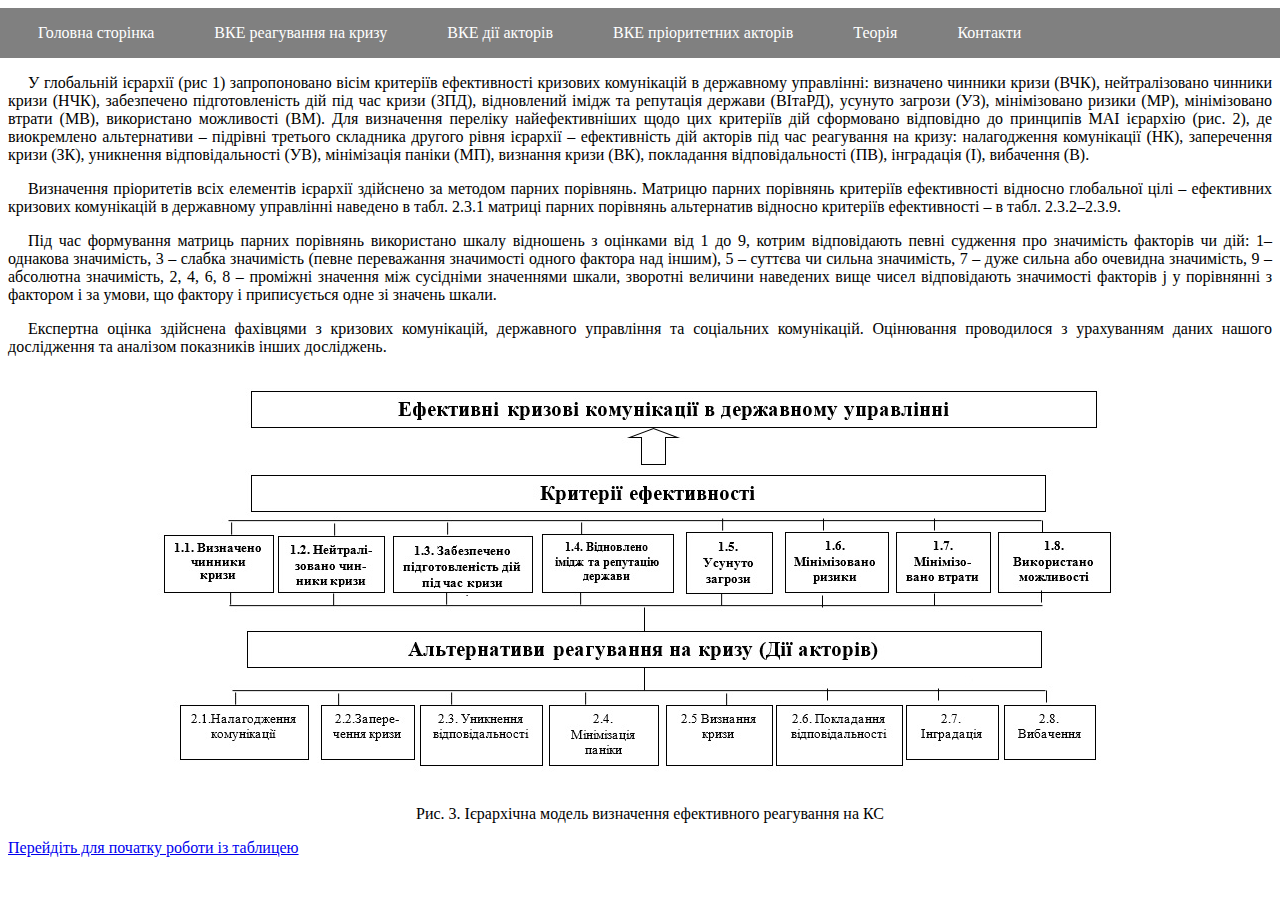
<file: dce2s.html>
<!DOCTYPE html>
<html lang="en">
<head>
    <meta charset="UTF-8">
    <title>DCE2S</title>
    <link rel="stylesheet" href="style.css">
</head>
<body>
<nav>
    <ul>
        <li><a href="index.html">Головна сторінка</a></li>
        <li><a href="dce1s.html">ВКЕ реагування на кризу</a></li>
        <li><a href="dce2s.html">ВКЕ дії акторів</a></li>
        <li><a href="dce3s.html">ВКЕ пріоритетних акторів</a></li>
        <li><a href="theory.html">Теорія</a></li>
        <li><a href="contacts.html">Контакти</a></li>
    </ul>
</nav>
    <p>
        У глобальній ієрархії (рис 1) запропоновано вісім критеріїв ефективності кризових комунікацій в державному
        управлінні: визначено чинники кризи (ВЧК), нейтралізовано чинники кризи (НЧК), забезпечено підготовленість
        дій під час кризи (ЗПД), відновлений імідж та репутація держави (ВІтаРД), усунуто загрози (УЗ), мінімізовано
        ризики (МР), мінімізовано втрати (МВ), використано можливості (ВМ). Для визначення переліку найефективніших
        щодо цих критеріїв дій сформовано відповідно до принципів МАІ ієрархію (рис. 2), де виокремлено альтернативи
        – підрівні третього складника другого рівня ієрархії – ефективність дій акторів під час реагування на кризу:
        налагодження комунікації (НК), заперечення кризи (ЗК), уникнення відповідальності (УВ), мінімізація паніки (МП),
        визнання кризи (ВК), покладання відповідальності (ПВ), інградація (І), вибачення (В).
    </p>
    <p>
        Визначення пріоритетів всіх елементів ієрархії  здійснено за методом парних порівнянь. Матрицю парних порівнянь
        критеріїв ефективності відносно глобальної цілі – ефективних кризових комунікацій в державному управлінні
        наведено в табл. 2.3.1 матриці парних порівнянь альтернатив відносно критеріїв ефективності –
        в табл. 2.3.2–2.3.9.
    </p>
    <p>
        Під час формування матриць парних порівнянь використано шкалу відношень з оцінками від 1 до 9, котрим
        відповідають певні судження про значимість факторів чи дій: 1– однакова значимість, 3 – слабка значимість
        (певне переважання значимості одного фактора над іншим), 5 – суттєва чи сильна значимість, 7 – дуже сильна або
        очевидна значимість, 9 – абсолютна значимість, 2, 4, 6, 8 – проміжні значення між сусідніми значеннями шкали,
        зворотні величини наведених вище чисел відповідають значимості факторів j у порівнянні з фактором i за умови,
        що фактору i приписується одне зі значень шкали.
    </p>
    <p>
        Експертна оцінка здійснена фахівцями з кризових комунікацій, державного управління та соціальних комунікацій.
        Оцінювання проводилося з урахуванням даних нашого дослідження та аналізом показників інших досліджень.
    </p>
    <div class="image">
        <img src="src/table2img/1.jpg" alt="Ієрархічна модель визначення ефективного реагування на КС">
        <p>Рис. 3. Ієрархічна модель визначення ефективного реагування на КС</p>
    </div>
    <a href="dce2t.html">Перейдіть для початку роботи із таблицею</a>
</body>
</html>
</file>
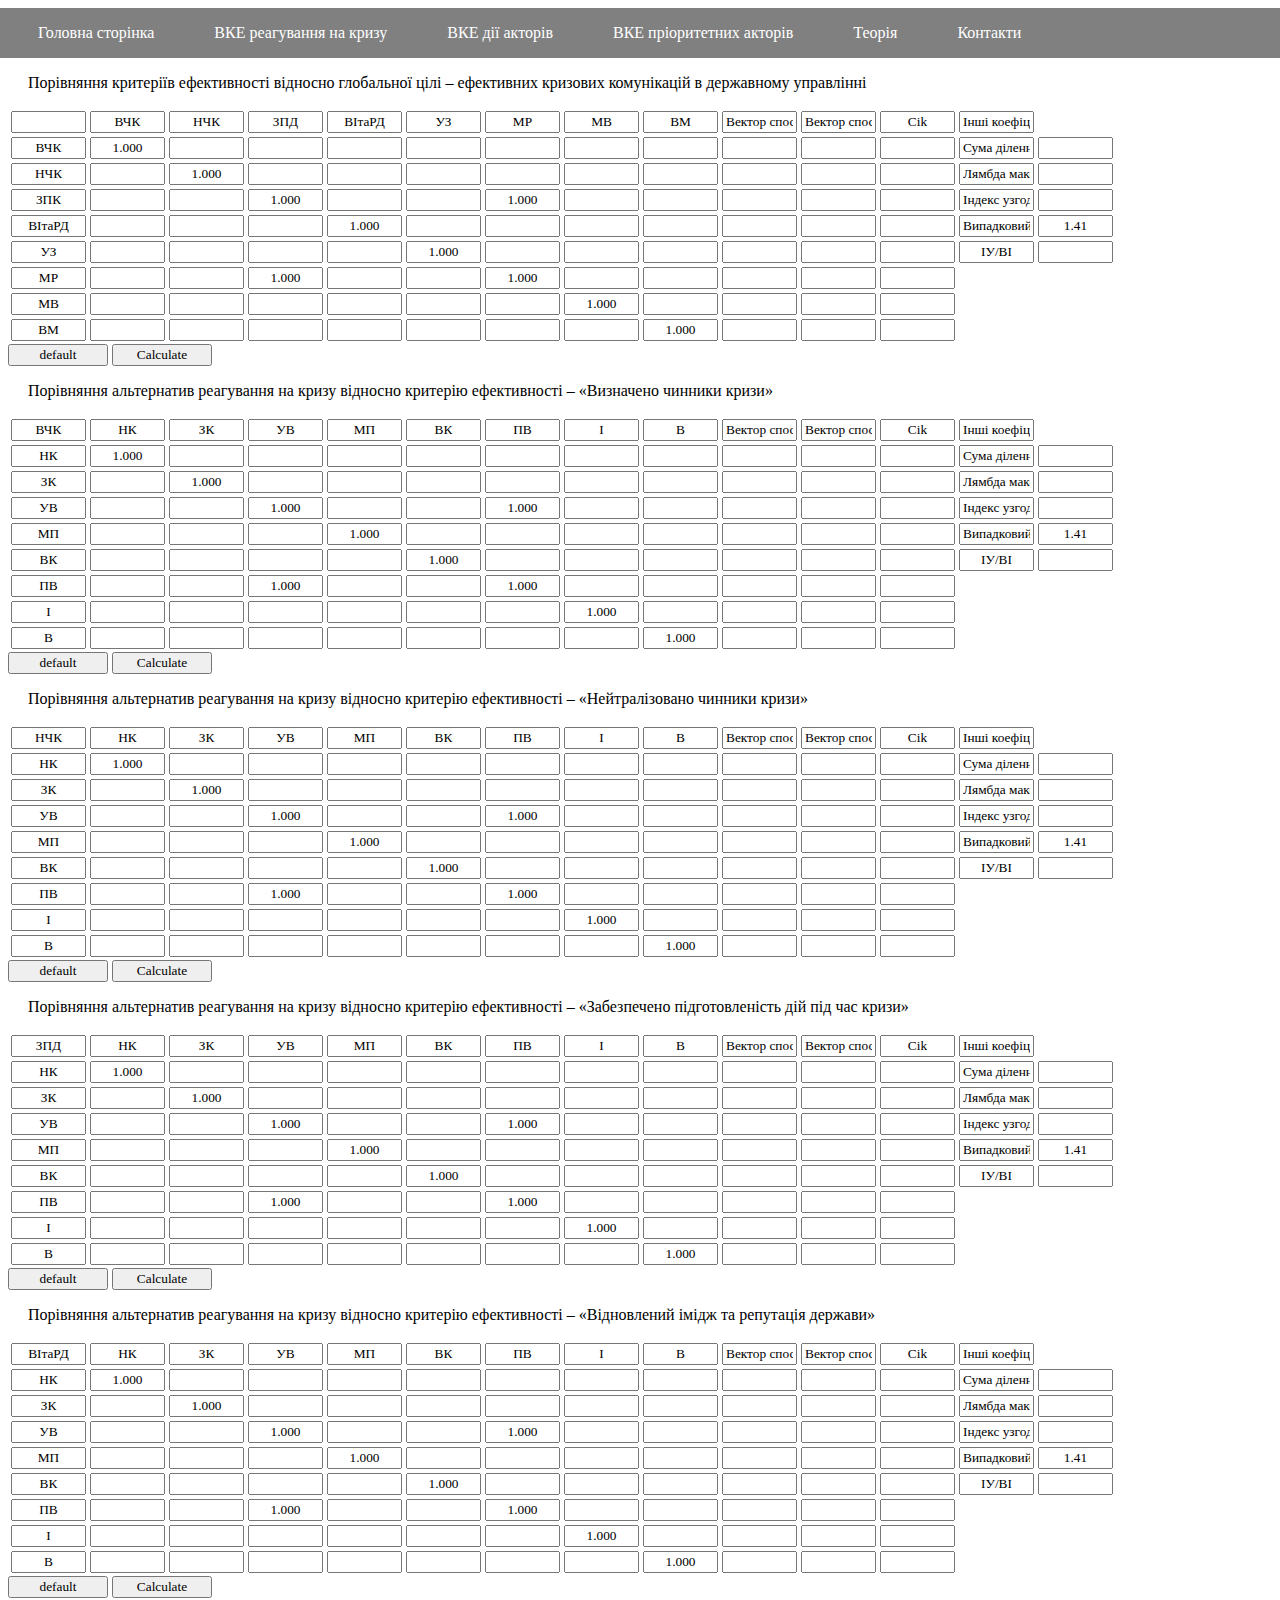
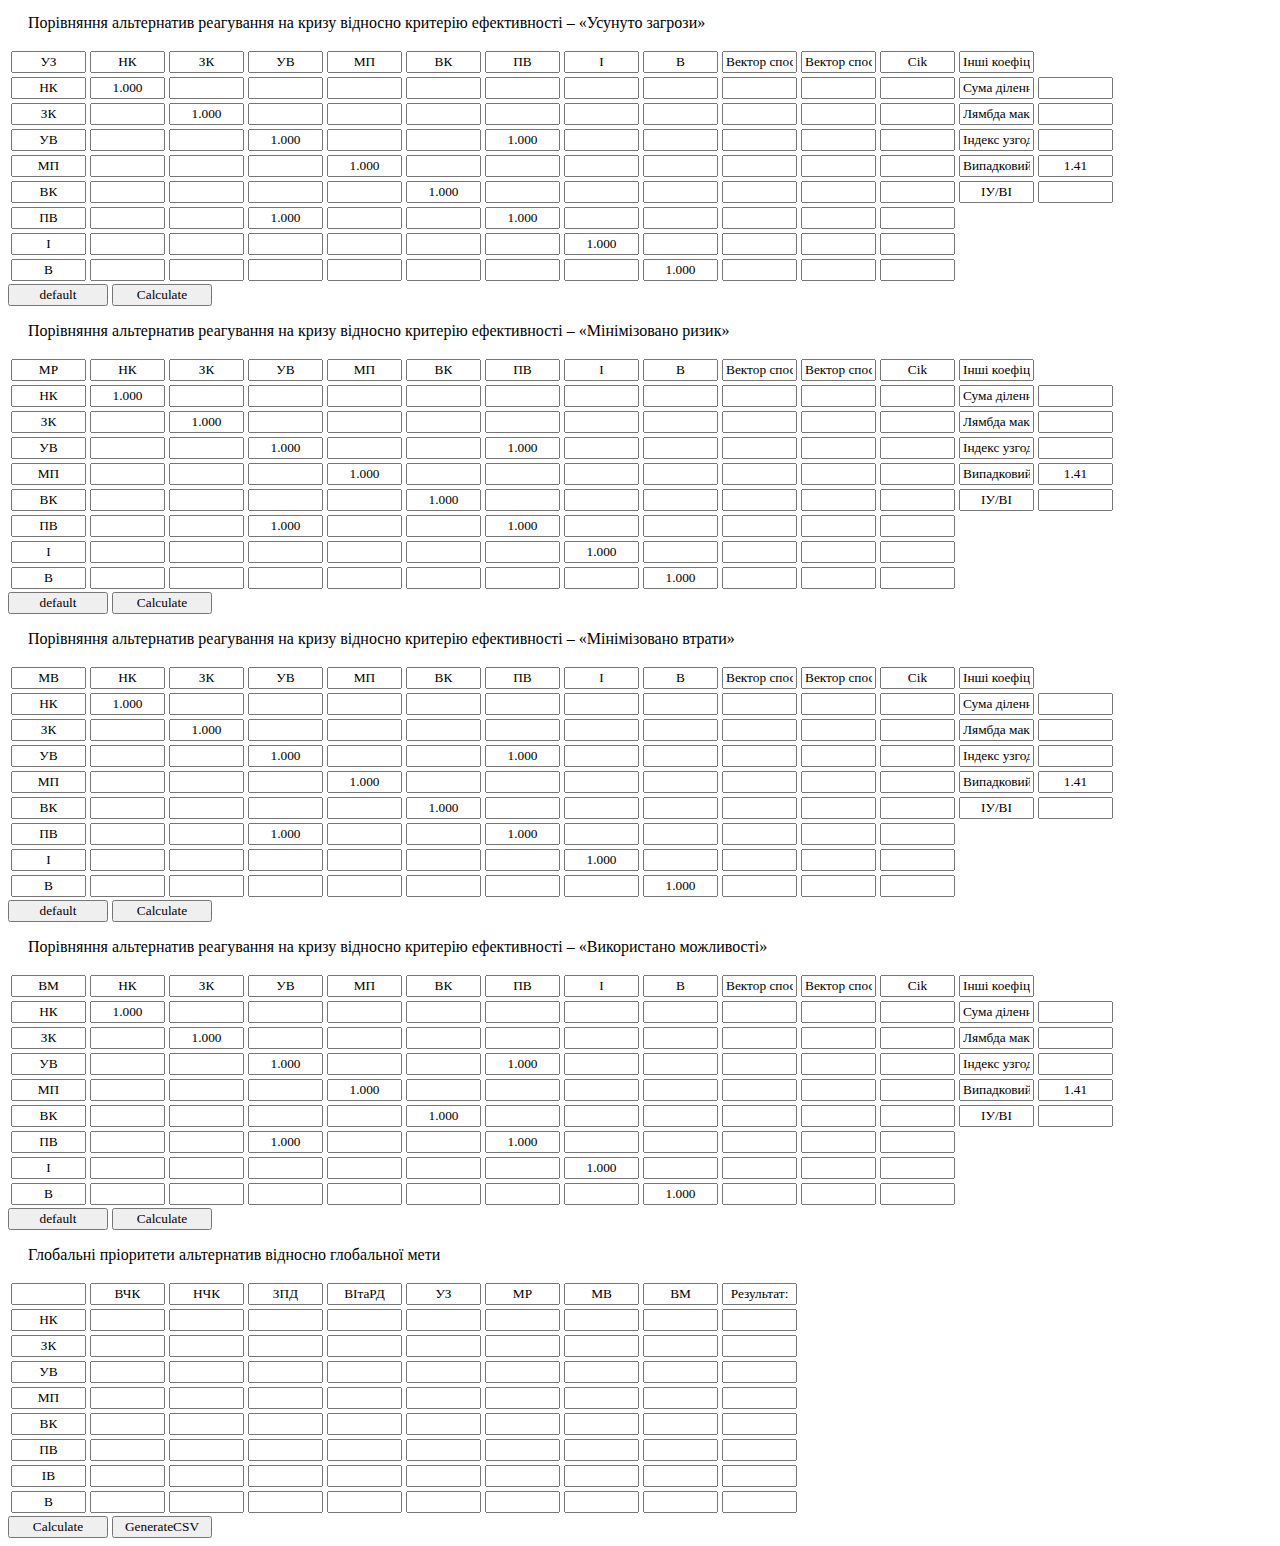
<file: dce2t.html>
<html>
<head>
    <title>DCE2T</title>
    <link rel="stylesheet" href="style.css">
    <script src="src/js/script.js"></script>
    <script src="src/js/js2p.js"></script>
    <meta charset="UTF-8">
</head>
<body>
<nav>
    <ul>
        <li><a href="index.html">Головна сторінка</a></li>
        <li><a href="dce1s.html">ВКЕ реагування на кризу</a></li>
        <li><a href="dce2s.html">ВКЕ дії акторів</a></li>
        <li><a href="dce3s.html">ВКЕ пріоритетних акторів</a></li>
        <li><a href="theory.html">Теорія</a></li>
        <li><a href="contacts.html">Контакти</a></li>
    </ul>
</nav>
<p id="p11">Порівняння критеріїв ефективності відносно глобальної цілі – ефективних кризових комунікацій в державному управлінні</p>
<table>
    <tr> <!-- 1 -->
        <td><input type="text" id="c111"></td> <!-- 1 -->
        <td><input type="text" id="c112" value="ВЧК"></td> <!-- 2 -->
        <td><input type="text" id="c113" value="НЧК"></td> <!-- 3 -->
        <td><input type="text" id="c114" value="ЗПД"></td> <!-- 4 -->
        <td><input type="text" id="c115" value="ВІтаРД"></td> <!-- 5 -->
        <td><input type="text" id="c116" value="УЗ"></td> <!-- 6 -->
        <td><input type="text" id="c117" value="МР"></td> <!-- 7 -->
        <td><input type="text" id="c118" value="МВ"></td> <!-- 8 -->
        <td><input type="text" id="c119" value="ВМ"></td> <!-- 9 -->
        <td><input type="text" id="c1110" value="Вектор спосіб 1"></td> <!-- 10 -->
        <td><input type="text" id="c1111" value="Вектор спосіб 4"></td> <!-- 11 -->
        <td><input type="text" id="c1112" value="Cik"></td> <!-- 12 -->
        <td><input type="text" id="c1113" value="Інші коефіцієнти"></td> <!-- 13 -->
    </tr>
    <tr> <!-- 2 -->
        <td><input type="text" id="c121" value="ВЧК"></td> <!-- 1 -->
        <td><input type="text" id="c122" value="1.000"></td> <!-- 2 -->
        <td><input type="text" id="c123" onkeyup="reverseValue(123,132)"></td> <!-- 3 -->
        <td><input type="text" id="c124" onkeyup="reverseValue(124,142)"></td> <!-- 4 -->
        <td><input type="text" id="c125" onkeyup="reverseValue(125,152)"></td> <!-- 5 -->
        <td><input type="text" id="c126" onkeyup="reverseValue(126,162)"></td> <!-- 6 -->
        <td><input type="text" id="c127" onkeyup="reverseValue(127,172)"></td> <!-- 7 -->
        <td><input type="text" id="c128" onkeyup="reverseValue(128,182)"></td> <!-- 8 -->
        <td><input type="text" id="c129" onkeyup="reverseValue(129,192)"></td> <!-- 9 -->
        <td><input type="text" id="c1210"></td> <!-- 10 -->
        <td><input type="text" id="c1211"></td> <!-- 11 -->
        <td><input type="text" id="c1212"></td> <!-- 12 -->
        <td><input type="text" id="c1213" value="Сума ділення Cik"></td> <!-- 13 -->
        <td><input type="text" id="c1214"></td> <!-- 14 -->
    </tr>
    <tr> <!-- 3 -->
        <td><input type="text" id="c131" value="НЧК"></td> <!-- 1 -->
        <td><input type="text" id="c132" onkeyup="reverseValue(132,123)"></td> <!-- 2 -->
        <td><input type="text" id="c133" value="1.000"></td> <!-- 3 -->
        <td><input type="text" id="c134" onkeyup="reverseValue(134,143)"></td> <!-- 4 -->
        <td><input type="text" id="c135" onkeyup="reverseValue(135,153)"></td> <!-- 5 -->
        <td><input type="text" id="c136" onkeyup="reverseValue(136,163)"></td> <!-- 6 -->
        <td><input type="text" id="c137" onkeyup="reverseValue(137,173)"></td> <!-- 7 -->
        <td><input type="text" id="c138" onkeyup="reverseValue(138,183)"></td> <!-- 8 -->
        <td><input type="text" id="c139" onkeyup="reverseValue(139,193)"></td> <!-- 9 -->
        <td><input type="text" id="c1310"></td> <!-- 10 -->
        <td><input type="text" id="c1311"></td> <!-- 11 -->
        <td><input type="text" id="c1312"></td> <!-- 12 -->
        <td><input type="text" id="c1313" value="Лямбда макс"></td> <!-- 13 -->
        <td><input type="text" id="c1314"></td> <!-- 14 -->
    </tr>
    <tr> <!-- 4 -->
        <td><input type="text" id="c141" value="ЗПК"></td> <!-- 1 -->
        <td><input type="text" id="c142" onkeyup="reverseValue(142,124)"></td> <!-- 2 -->
        <td><input type="text" id="c143" onkeyup="reverseValue(143,143)"></td> <!-- 3 -->
        <td><input type="text" id="c144" value="1.000"></td> <!-- 4 -->
        <td><input type="text" id="c145" onkeyup="reverseValue(145,154)"></td> <!-- 5 -->
        <td><input type="text" id="c146" onkeyup="reverseValue(146,164)"></td> <!-- 6 -->
        <td><input type="text" id="c147" value="1.000"></td> <!-- 7 -->
        <td><input type="text" id="c148" onkeyup="reverseValue(148,184)"></td> <!-- 8 -->
        <td><input type="text" id="c149" onkeyup="reverseValue(149,194)"></td> <!-- 9 -->
        <td><input type="text" id="c1410"></td> <!-- 10 -->
        <td><input type="text" id="c1411"></td> <!-- 11 -->
        <td><input type="text" id="c1412"></td> <!-- 12 -->
        <td><input type="text" id="c1413" value="Індекс узгодженості"></td> <!-- 13 -->
        <td><input type="text" id="c1414"></td> <!-- 14 -->
    </tr>
    <tr> <!-- 5 -->
        <td><input type="text" id="c151" value="ВІтаРД"></td> <!-- 1 -->
        <td><input type="text" id="c152" onkeyup="reverseValue(152,125)"></td> <!-- 2 -->
        <td><input type="text" id="c153" onkeyup="reverseValue(153,135)"></td> <!-- 3 -->
        <td><input type="text" id="c154" onkeyup="reverseValue(154,145)"></td> <!-- 4 -->
        <td><input type="text" id="c155" value="1.000"></td> <!-- 5 -->
        <td><input type="text" id="c156" onkeyup="reverseValue(156,165)"></td> <!-- 6 -->
        <td><input type="text" id="c157" onkeyup="reverseValue(157,175)"></td> <!-- 7 -->
        <td><input type="text" id="c158" onkeyup="reverseValue(158,185)"></td> <!-- 8 -->
        <td><input type="text" id="c159" onkeyup="reverseValue(159,195)"></td> <!-- 9 -->
        <td><input type="text" id="c1510"></td> <!-- 10 -->
        <td><input type="text" id="c1511"></td> <!-- 11 -->
        <td><input type="text" id="c1512"></td> <!-- 12 -->
        <td><input type="text" id="c1513" value="Випадковий індекс"></td> <!-- 13 -->
        <td><input type="text" id="c1514" value="1.41"></td> <!-- 14 -->
    </tr>
    <tr> <!-- 6 -->
        <td><input type="text" id="c161" value="УЗ"></td> <!-- 1 -->
        <td><input type="text" id="c162" onkeyup="reverseValue(162,126)"></td> <!-- 2 -->
        <td><input type="text" id="c163" onkeyup="reverseValue(163,136)"></td> <!-- 3 -->
        <td><input type="text" id="c164" onkeyup="reverseValue(164,146)"></td> <!-- 4 -->
        <td><input type="text" id="c165" onkeyup="reverseValue(165,156)"></td> <!-- 5 -->
        <td><input type="text" id="c166" value="1.000"></td> <!-- 6 -->
        <td><input type="text" id="c167" onkeyup="reverseValue(167,176)"></td> <!-- 7 -->
        <td><input type="text" id="c168" onkeyup="reverseValue(168,186)"></td> <!-- 8 -->
        <td><input type="text" id="c169" onkeyup="reverseValue(169,196)"></td> <!-- 9 -->
        <td><input type="text" id="c1610"></td> <!-- 10 -->
        <td><input type="text" id="c1611"></td> <!-- 11 -->
        <td><input type="text" id="c1612"></td> <!-- 12 -->
        <td><input type="text" id="c1613" value="ІУ/ВІ"></td> <!-- 13 -->
        <td><input type="text" id="c1614"></td> <!-- 14 -->
    </tr>
    <tr> <!-- 7 -->
        <td><input type="text" id="c171" value="МР"></td> <!-- 1 -->
        <td><input type="text" id="c172" onkeyup="reverseValue(172,127)"></td> <!-- 2 -->
        <td><input type="text" id="c173" onkeyup="reverseValue(173,137)"></td> <!-- 3 -->
        <td><input type="text" id="c174" value="1.000"></td> <!-- 4 -->
        <td><input type="text" id="c175" onkeyup="reverseValue(175,157)"></td> <!-- 5 -->
        <td><input type="text" id="c176" onkeyup="reverseValue(176,167)"></td> <!-- 6 -->
        <td><input type="text" id="c177" value="1.000"></td> <!-- 7 -->
        <td><input type="text" id="c178" onkeyup="reverseValue(178,187)"></td> <!-- 8 -->
        <td><input type="text" id="c179" onkeyup="reverseValue(179,197)"></td> <!-- 9 -->
        <td><input type="text" id="c1710"></td> <!-- 10 -->
        <td><input type="text" id="c1711"></td> <!-- 11 -->
        <td><input type="text" id="c1712"></td> <!-- 12 -->
    </tr>
    <tr> <!-- 8 -->
        <td><input type="text" id="c181" value="МВ"></td> <!-- 1 -->
        <td><input type="text" id="c182" onkeyup="reverseValue(182,128)"></td> <!-- 2 -->
        <td><input type="text" id="c183" onkeyup="reverseValue(183,138)"></td> <!-- 3 -->
        <td><input type="text" id="c184" onkeyup="reverseValue(184,148)"></td> <!-- 4 -->
        <td><input type="text" id="c185" onkeyup="reverseValue(185,158)"></td> <!-- 5 -->
        <td><input type="text" id="c186" onkeyup="reverseValue(186,168)"></td> <!-- 6 -->
        <td><input type="text" id="c187" onkeyup="reverseValue(187,178)"></td> <!-- 7 -->
        <td><input type="text" id="c188" value="1.000"></td> <!-- 8 -->
        <td><input type="text" id="c189" onkeyup="reverseValue(189,198)"></td> <!-- 9 -->
        <td><input type="text" id="c1810"></td> <!-- 10 -->
        <td><input type="text" id="c1811"></td> <!-- 11 -->
        <td><input type="text" id="c1812"></td> <!-- 12 -->
    </tr>
    <tr> <!-- 9 -->
        <td><input type="text" id="c191" value="ВМ"></td> <!-- 1 -->
        <td><input type="text" id="c192" onkeyup="reverseValue(192,129)"></td> <!-- 2 -->
        <td><input type="text" id="c193" onkeyup="reverseValue(193,139)"></td> <!-- 3 -->
        <td><input type="text" id="c194" onkeyup="reverseValue(194,149)"></td> <!-- 4 -->
        <td><input type="text" id="c195" onkeyup="reverseValue(195,159)"></td> <!-- 5 -->
        <td><input type="text" id="c196" onkeyup="reverseValue(196,169)"></td> <!-- 6 -->
        <td><input type="text" id="c197" onkeyup="reverseValue(197,179)"></td> <!-- 7 -->
        <td><input type="text" id="c198" onkeyup="reverseValue(198,189)"></td> <!-- 8 -->
        <td><input type="text" id="c199" value="1.000"></td> <!-- 9 -->
        <td><input type="text" id="c1910"></td> <!-- 10 -->
        <td><input type="text" id="c1911"></td> <!-- 11 -->
        <td><input type="text" id="c1912"></td> <!-- 12 -->
    </tr>
</table>
<input type="button" onclick="setUpDefaultValues(1,8,
        1.000,	0.143,	0.200,	0.111,	0.250,	0.333,	0.143,	0.333,
        7.000,	1.000,	2.000,	0.333,	3.000,	5.000,	0.333,	3.000,
        5.000,	0.500,	1.000,	0.250,	0.333,	1.000,	0.250,	5.000,
        9.000,	3.000,	4.000,	1.000,	4.000,	5.000,	2.000,	7.000,
        4.000,	0.333,	3.000,	0.250,	1.000,	0.500,	0.333,	7.000,
        3.000,	0.200,	1.000,	0.200,	2.000,	1.000,	0.200,	5.000,
        7.000,	3.000,	4.000,	0.500,	3.000,	5.000,	1.000,	6.000,
        3.000,	0.333,	0.200,	0.143,	0.143,	0.200,	0.167,	1.000)" value="default">
<input type="button" onclick="calculate(1,8,13,8,10)" value="Calculate">
<p id="p12">Порівняння альтернатив реагування на кризу відносно критерію ефективності – «Визначено чинники кризи»</p>
<table>
    <tr> <!-- 1 -->
        <td><input type="text" id="c211" value="ВЧК"></td> <!-- 1 -->
        <td><input type="text" id="c212" value="НК"></td> <!-- 2 -->
        <td><input type="text" id="c213" value="ЗК"></td> <!-- 3 -->
        <td><input type="text" id="c214" value="УВ"></td> <!-- 4 -->
        <td><input type="text" id="c215" value="МП"></td> <!-- 5 -->
        <td><input type="text" id="c216" value="ВК"></td> <!-- 6 -->
        <td><input type="text" id="c217" value="ПВ"></td> <!-- 7 -->
        <td><input type="text" id="c218" value="І"></td> <!-- 8 -->
        <td><input type="text" id="c219" value="В"></td> <!-- 9 -->
        <td><input type="text" id="c2110" value="Вектор спосіб 1"></td> <!-- 10 -->
        <td><input type="text" id="c2111" value="Вектор спосіб 4"></td> <!-- 11 -->
        <td><input type="text" id="c2112" value="Cik"></td> <!-- 12 -->
        <td><input type="text" id="c2113" value="Інші коефіцієнти"></td> <!-- 13 -->
    </tr>
    <tr> <!-- 2 -->
        <td><input type="text" id="c221" value="НК"></td> <!-- 1 -->
        <td><input type="text" id="c222" value="1.000"></td> <!-- 2 -->
        <td><input type="text" id="c223" onkeyup="reverseValue(223,232)"></td> <!-- 3 -->
        <td><input type="text" id="c224" onkeyup="reverseValue(224,242)"></td> <!-- 4 -->
        <td><input type="text" id="c225" onkeyup="reverseValue(225,252)"></td> <!-- 5 -->
        <td><input type="text" id="c226" onkeyup="reverseValue(226,262)"></td> <!-- 6 -->
        <td><input type="text" id="c227" onkeyup="reverseValue(227,272)"></td> <!-- 7 -->
        <td><input type="text" id="c228" onkeyup="reverseValue(228,282)"></td> <!-- 8 -->
        <td><input type="text" id="c229" onkeyup="reverseValue(229,292)"></td> <!-- 9 -->
        <td><input type="text" id="c2210"></td> <!-- 10 -->
        <td><input type="text" id="c2211"></td> <!-- 11 -->
        <td><input type="text" id="c2212"></td> <!-- 12 -->
        <td><input type="text" id="c2213" value="Сума ділення Cik"></td> <!-- 13 -->
        <td><input type="text" id="c2214"></td> <!-- 14 -->
    </tr>
    <tr> <!-- 3 -->
        <td><input type="text" id="c231" value="ЗК"></td> <!-- 1 -->
        <td><input type="text" id="c232" onkeyup="reverseValue(232,223)"></td> <!-- 2 -->
        <td><input type="text" id="c233" value="1.000"></td> <!-- 3 -->
        <td><input type="text" id="c234" onkeyup="reverseValue(234,243)"></td> <!-- 4 -->
        <td><input type="text" id="c235" onkeyup="reverseValue(235,253)"></td> <!-- 5 -->
        <td><input type="text" id="c236" onkeyup="reverseValue(236,263)"></td> <!-- 6 -->
        <td><input type="text" id="c237" onkeyup="reverseValue(237,273)"></td> <!-- 7 -->
        <td><input type="text" id="c238" onkeyup="reverseValue(238,283)"></td> <!-- 8 -->
        <td><input type="text" id="c239" onkeyup="reverseValue(239,293)"></td> <!-- 9 -->
        <td><input type="text" id="c2310"></td> <!-- 10 -->
        <td><input type="text" id="c2311"></td> <!-- 11 -->
        <td><input type="text" id="c2312"></td> <!-- 12 -->
        <td><input type="text" id="c2313" value="Лямбда макс"></td> <!-- 13 -->
        <td><input type="text" id="c2314"></td> <!-- 14 -->
    </tr>
    <tr> <!-- 4 -->
        <td><input type="text" id="c241" value="УВ"></td> <!-- 1 -->
        <td><input type="text" id="c242" onkeyup="reverseValue(242,224)"></td> <!-- 2 -->
        <td><input type="text" id="c243" onkeyup="reverseValue(243,243)"></td> <!-- 3 -->
        <td><input type="text" id="c244" value="1.000"></td> <!-- 4 -->
        <td><input type="text" id="c245" onkeyup="reverseValue(245,254)"></td> <!-- 5 -->
        <td><input type="text" id="c246" onkeyup="reverseValue(246,264)"></td> <!-- 6 -->
        <td><input type="text" id="c247" value="1.000"></td> <!-- 7 -->
        <td><input type="text" id="c248" onkeyup="reverseValue(248,284)"></td> <!-- 8 -->
        <td><input type="text" id="c249" onkeyup="reverseValue(249,294)"></td> <!-- 9 -->
        <td><input type="text" id="c2410"></td> <!-- 10 -->
        <td><input type="text" id="c2411"></td> <!-- 11 -->
        <td><input type="text" id="c2412"></td> <!-- 12 -->
        <td><input type="text" id="c2413" value="Індекс узгодженості"></td> <!-- 13 -->
        <td><input type="text" id="c2414"></td> <!-- 14 -->
    </tr>
    <tr> <!-- 5 -->
        <td><input type="text" id="c251" value="МП"></td> <!-- 1 -->
        <td><input type="text" id="c252" onkeyup="reverseValue(252,225)"></td> <!-- 2 -->
        <td><input type="text" id="c253" onkeyup="reverseValue(253,235)"></td> <!-- 3 -->
        <td><input type="text" id="c254" onkeyup="reverseValue(254,245)"></td> <!-- 4 -->
        <td><input type="text" id="c255" value="1.000"></td> <!-- 5 -->
        <td><input type="text" id="c256" onkeyup="reverseValue(256,265)"></td> <!-- 6 -->
        <td><input type="text" id="c257" onkeyup="reverseValue(257,275)"></td> <!-- 7 -->
        <td><input type="text" id="c258" onkeyup="reverseValue(258,285)"></td> <!-- 8 -->
        <td><input type="text" id="c259" onkeyup="reverseValue(259,295)"></td> <!-- 9 -->
        <td><input type="text" id="c2510"></td> <!-- 10 -->
        <td><input type="text" id="c2511"></td> <!-- 11 -->
        <td><input type="text" id="c2512"></td> <!-- 12 -->
        <td><input type="text" id="c2513" value="Випадковий індекс"></td> <!-- 13 -->
        <td><input type="text" id="c2514" value="1.41"></td> <!-- 14 -->
    </tr>
    <tr> <!-- 6 -->
        <td><input type="text" id="c261"  value="ВК"></td> <!-- 1 -->
        <td><input type="text" id="c262" onkeyup="reverseValue(262,226)"></td> <!-- 2 -->
        <td><input type="text" id="c263" onkeyup="reverseValue(263,236)"></td> <!-- 3 -->
        <td><input type="text" id="c264" onkeyup="reverseValue(264,246)"></td> <!-- 4 -->
        <td><input type="text" id="c265" onkeyup="reverseValue(265,256)"></td> <!-- 5 -->
        <td><input type="text" id="c266" value="1.000"></td> <!-- 6 -->
        <td><input type="text" id="c267" onkeyup="reverseValue(267,276)"></td> <!-- 7 -->
        <td><input type="text" id="c268" onkeyup="reverseValue(268,286)"></td> <!-- 8 -->
        <td><input type="text" id="c269" onkeyup="reverseValue(269,296)"></td> <!-- 9 -->
        <td><input type="text" id="c2610"></td> <!-- 10 -->
        <td><input type="text" id="c2611"></td> <!-- 11 -->
        <td><input type="text" id="c2612"></td> <!-- 12 -->
        <td><input type="text" id="c2613" value="ІУ/ВІ"></td> <!-- 13 -->
        <td><input type="text" id="c2614"></td> <!-- 14 -->
    </tr>
    <tr> <!-- 7 -->
        <td><input type="text" id="c271" value="ПВ"></td> <!-- 1 -->
        <td><input type="text" id="c272" onkeyup="reverseValue(272,227)"></td> <!-- 2 -->
        <td><input type="text" id="c273" onkeyup="reverseValue(273,237)"></td> <!-- 3 -->
        <td><input type="text" id="c274" value="1.000"></td> <!-- 4 -->
        <td><input type="text" id="c275" onkeyup="reverseValue(275,257)"></td> <!-- 5 -->
        <td><input type="text" id="c276" onkeyup="reverseValue(276,267)"></td> <!-- 6 -->
        <td><input type="text" id="c277" value="1.000"></td> <!-- 7 -->
        <td><input type="text" id="c278" onkeyup="reverseValue(278,287)"></td> <!-- 8 -->
        <td><input type="text" id="c279" onkeyup="reverseValue(279,297)"></td> <!-- 9 -->
        <td><input type="text" id="c2710"></td> <!-- 10 -->
        <td><input type="text" id="c2711"></td> <!-- 11 -->
        <td><input type="text" id="c2712"></td> <!-- 12 -->
    </tr>
    <tr> <!-- 8 -->
        <td><input type="text" id="c281" value="І"></td> <!-- 1 -->
        <td><input type="text" id="c282" onkeyup="reverseValue(282,228)"></td> <!-- 2 -->
        <td><input type="text" id="c283" onkeyup="reverseValue(283,238)"></td> <!-- 3 -->
        <td><input type="text" id="c284" onkeyup="reverseValue(284,248)"></td> <!-- 4 -->
        <td><input type="text" id="c285" onkeyup="reverseValue(285,258)"></td> <!-- 5 -->
        <td><input type="text" id="c286" onkeyup="reverseValue(286,268)"></td> <!-- 6 -->
        <td><input type="text" id="c287" onkeyup="reverseValue(287,278)"></td> <!-- 7 -->
        <td><input type="text" id="c288" value="1.000"></td> <!-- 8 -->
        <td><input type="text" id="c289" onkeyup="reverseValue(289,298)"></td> <!-- 9 -->
        <td><input type="text" id="c2810"></td> <!-- 10 -->
        <td><input type="text" id="c2811"></td> <!-- 11 -->
        <td><input type="text" id="c2812"></td> <!-- 12 -->
    </tr>
    <tr> <!-- 9 -->
        <td><input type="text" id="c291" value="В"></td> <!-- 1 -->
        <td><input type="text" id="c292" onkeyup="reverseValue(292,229)"></td> <!-- 2 -->
        <td><input type="text" id="c293" onkeyup="reverseValue(293,239)"></td> <!-- 3 -->
        <td><input type="text" id="c294" onkeyup="reverseValue(294,249)"></td> <!-- 4 -->
        <td><input type="text" id="c295" onkeyup="reverseValue(295,259)"></td> <!-- 5 -->
        <td><input type="text" id="c296" onkeyup="reverseValue(296,269)"></td> <!-- 6 -->
        <td><input type="text" id="c297" onkeyup="reverseValue(297,279)"></td> <!-- 7 -->
        <td><input type="text" id="c298" onkeyup="reverseValue(298,289)"></td> <!-- 8 -->
        <td><input type="text" id="c299" value="1.000"></td> <!-- 9 -->
        <td><input type="text" id="c2910"></td> <!-- 10 -->
        <td><input type="text" id="c2911"></td> <!-- 11 -->
        <td><input type="text" id="c2912"></td> <!-- 12 -->
    </tr>
</table>
<input type="button" onclick="setUpDefaultValues(2,8,
        1.000,	7.000,	9.000,	2.000,	5.000,	7.000,	6.000,	3.000,
        0.143,	1.000,	3.000,	0.200,	0.167,	0.333,	0.200,	0.200,
        0.111,	0.333,	1.000,	0.125,	0.143,	0.333,	0.250,	0.167,
        0.500,	5.000,	8.000,	1.000,	3.000,	6.000,	5.000,	3.000,
        0.200,  6.000,	7.000,	0.333,	1.000,	5.000,	5.000,	2.000,
        0.143,	3.000,	3.000,	0.167,	0.200,	1.000,	0.250,	0.200,
        0.167,	5.000,	4.000,	0.200,	0.200,	4.000,	1.000,	0.200,
        0.333,	5.000,	6.000,	0.333,	0.500,	5.000,	5.000,	1.000)" value="default">
<input type="button" onclick="calculate(2,8,13,8,10)" value="Calculate">
<p id="p13">Порівняння альтернатив реагування на кризу відносно критерію ефективності – «Нейтралізовано чинники кризи»</p>
<table>
    <tr> <!-- 1 -->
        <td><input type="text" id="c311" value="НЧК"></td> <!-- 1 -->
        <td><input type="text" id="c312" value="НК"></td> <!-- 2 -->
        <td><input type="text" id="c313" value="ЗК"></td> <!-- 3 -->
        <td><input type="text" id="c314" value="УВ"></td> <!-- 4 -->
        <td><input type="text" id="c315" value="МП"></td> <!-- 5 -->
        <td><input type="text" id="c316" value="ВК"></td> <!-- 6 -->
        <td><input type="text" id="c317" value="ПВ"></td> <!-- 7 -->
        <td><input type="text" id="c318" value="І"></td> <!-- 8 -->
        <td><input type="text" id="c319" value="В"></td> <!-- 9 -->
        <td><input type="text" id="c3110" value="Вектор спосіб 1"></td> <!-- 10 -->
        <td><input type="text" id="c3111" value="Вектор спосіб 4"></td> <!-- 11 -->
        <td><input type="text" id="c3112" value="Cik"></td> <!-- 12 -->
        <td><input type="text" id="c3113" value="Інші коефіцієнти"></td> <!-- 13 -->
    </tr>
    <tr> <!-- 2 -->
        <td><input type="text" id="c321" value="НК"></td> <!-- 1 -->
        <td><input type="text" id="c322" value="1.000"></td> <!-- 2 -->
        <td><input type="text" id="c323" onkeyup="reverseValue(323,332)"></td> <!-- 3 -->
        <td><input type="text" id="c324" onkeyup="reverseValue(324,342)"></td> <!-- 4 -->
        <td><input type="text" id="c325" onkeyup="reverseValue(325,352)"></td> <!-- 5 -->
        <td><input type="text" id="c326" onkeyup="reverseValue(326,362)"></td> <!-- 6 -->
        <td><input type="text" id="c327" onkeyup="reverseValue(327,372)"></td> <!-- 7 -->
        <td><input type="text" id="c328" onkeyup="reverseValue(328,382)"></td> <!-- 8 -->
        <td><input type="text" id="c329" onkeyup="reverseValue(329,392)"></td> <!-- 9 -->
        <td><input type="text" id="c3210"></td> <!-- 10 -->
        <td><input type="text" id="c3211"></td> <!-- 11 -->
        <td><input type="text" id="c3212"></td> <!-- 12 -->
        <td><input type="text" id="c3213" value="Сума ділення Cik"></td> <!-- 13 -->
        <td><input type="text" id="c3214"></td> <!-- 14 -->
    </tr>
    <tr> <!-- 3 -->
        <td><input type="text" id="c331" value="ЗК"></td> <!-- 1 -->
        <td><input type="text" id="c332" onkeyup="reverseValue(332,323)"></td> <!-- 2 -->
        <td><input type="text" id="c333" value="1.000"></td> <!-- 3 -->
        <td><input type="text" id="c334" onkeyup="reverseValue(334,343)"></td> <!-- 4 -->
        <td><input type="text" id="c335" onkeyup="reverseValue(335,353)"></td> <!-- 5 -->
        <td><input type="text" id="c336" onkeyup="reverseValue(336,363)"></td> <!-- 6 -->
        <td><input type="text" id="c337" onkeyup="reverseValue(337,373)"></td> <!-- 7 -->
        <td><input type="text" id="c338" onkeyup="reverseValue(338,383)"></td> <!-- 8 -->
        <td><input type="text" id="c339" onkeyup="reverseValue(339,393)"></td> <!-- 9 -->
        <td><input type="text" id="c3310"></td> <!-- 10 -->
        <td><input type="text" id="c3311"></td> <!-- 11 -->
        <td><input type="text" id="c3312"></td> <!-- 12 -->
        <td><input type="text" id="c3313" value="Лямбда макс"></td> <!-- 13 -->
        <td><input type="text" id="c3314"></td> <!-- 14 -->
    </tr>
    <tr> <!-- 4 -->
        <td><input type="text" id="c341" value="УВ"></td> <!-- 1 -->
        <td><input type="text" id="c342" onkeyup="reverseValue(342,324)"></td> <!-- 2 -->
        <td><input type="text" id="c343" onkeyup="reverseValue(343,343)"></td> <!-- 3 -->
        <td><input type="text" id="c344" value="1.000"></td> <!-- 4 -->
        <td><input type="text" id="c345" onkeyup="reverseValue(345,354)"></td> <!-- 5 -->
        <td><input type="text" id="c346" onkeyup="reverseValue(346,364)"></td> <!-- 6 -->
        <td><input type="text" id="c347" value="1.000"></td> <!-- 7 -->
        <td><input type="text" id="c348" onkeyup="reverseValue(348,384)"></td> <!-- 8 -->
        <td><input type="text" id="c349" onkeyup="reverseValue(349,394)"></td> <!-- 9 -->
        <td><input type="text" id="c3410"></td> <!-- 10 -->
        <td><input type="text" id="c3411"></td> <!-- 11 -->
        <td><input type="text" id="c3412"></td> <!-- 12 -->
        <td><input type="text" id="c3413" value="Індекс узгодженості"></td> <!-- 13 -->
        <td><input type="text" id="c3414"></td> <!-- 14 -->
    </tr>
    <tr> <!-- 5 -->
        <td><input type="text" id="c351" value="МП"></td> <!-- 1 -->
        <td><input type="text" id="c352" onkeyup="reverseValue(352,325)"></td> <!-- 2 -->
        <td><input type="text" id="c353" onkeyup="reverseValue(353,335)"></td> <!-- 3 -->
        <td><input type="text" id="c354" onkeyup="reverseValue(354,345)"></td> <!-- 4 -->
        <td><input type="text" id="c355" value="1.000"></td> <!-- 5 -->
        <td><input type="text" id="c356" onkeyup="reverseValue(356,365)"></td> <!-- 6 -->
        <td><input type="text" id="c357" onkeyup="reverseValue(357,375)"></td> <!-- 7 -->
        <td><input type="text" id="c358" onkeyup="reverseValue(358,385)"></td> <!-- 8 -->
        <td><input type="text" id="c359" onkeyup="reverseValue(359,395)"></td> <!-- 9 -->
        <td><input type="text" id="c3510"></td> <!-- 10 -->
        <td><input type="text" id="c3511"></td> <!-- 11 -->
        <td><input type="text" id="c3512"></td> <!-- 12 -->
        <td><input type="text" id="c3513" value="Випадковий індекс"></td> <!-- 13 -->
        <td><input type="text" id="c3514" value="1.41"></td> <!-- 14 -->
    </tr>
    <tr> <!-- 6 -->
        <td><input type="text" id="c361" value="ВК"></td> <!-- 1 -->
        <td><input type="text" id="c362" onkeyup="reverseValue(362,326)"></td> <!-- 2 -->
        <td><input type="text" id="c363" onkeyup="reverseValue(363,336)"></td> <!-- 3 -->
        <td><input type="text" id="c364" onkeyup="reverseValue(364,346)"></td> <!-- 4 -->
        <td><input type="text" id="c365" onkeyup="reverseValue(365,356)"></td> <!-- 5 -->
        <td><input type="text" id="c366" value="1.000"></td> <!-- 6 -->
        <td><input type="text" id="c367" onkeyup="reverseValue(367,376)"></td> <!-- 7 -->
        <td><input type="text" id="c368" onkeyup="reverseValue(368,386)"></td> <!-- 8 -->
        <td><input type="text" id="c369" onkeyup="reverseValue(369,396)"></td> <!-- 9 -->
        <td><input type="text" id="c3610"></td> <!-- 10 -->
        <td><input type="text" id="c3611"></td> <!-- 11 -->
        <td><input type="text" id="c3612"></td> <!-- 12 -->
        <td><input type="text" id="c3613" value="ІУ/ВІ"></td> <!-- 13 -->
        <td><input type="text" id="c3614"></td> <!-- 14 -->
    </tr>
    <tr> <!-- 7 -->
        <td><input type="text" id="c371" value="ПВ"></td> <!-- 1 -->
        <td><input type="text" id="c372" onkeyup="reverseValue(372,327)"></td> <!-- 2 -->
        <td><input type="text" id="c373" onkeyup="reverseValue(373,337)"></td> <!-- 3 -->
        <td><input type="text" id="c374" value="1.000"></td> <!-- 4 -->
        <td><input type="text" id="c375" onkeyup="reverseValue(375,357)"></td> <!-- 5 -->
        <td><input type="text" id="c376" onkeyup="reverseValue(376,367)"></td> <!-- 6 -->
        <td><input type="text" id="c377" value="1.000"></td> <!-- 7 -->
        <td><input type="text" id="c378" onkeyup="reverseValue(378,387)"></td> <!-- 8 -->
        <td><input type="text" id="c379" onkeyup="reverseValue(379,397)"></td> <!-- 9 -->
        <td><input type="text" id="c3710"></td> <!-- 10 -->
        <td><input type="text" id="c3711"></td> <!-- 11 -->
        <td><input type="text" id="c3712"></td> <!-- 12 -->
    </tr>
    <tr> <!-- 8 -->
        <td><input type="text" id="c381" value="І"></td> <!-- 1 -->
        <td><input type="text" id="c382" onkeyup="reverseValue(382,328)"></td> <!-- 2 -->
        <td><input type="text" id="c383" onkeyup="reverseValue(383,338)"></td> <!-- 3 -->
        <td><input type="text" id="c384" onkeyup="reverseValue(384,348)"></td> <!-- 4 -->
        <td><input type="text" id="c385" onkeyup="reverseValue(385,358)"></td> <!-- 5 -->
        <td><input type="text" id="c386" onkeyup="reverseValue(386,368)"></td> <!-- 6 -->
        <td><input type="text" id="c387" onkeyup="reverseValue(387,378)"></td> <!-- 7 -->
        <td><input type="text" id="c388" value="1.000"></td> <!-- 8 -->
        <td><input type="text" id="c389" onkeyup="reverseValue(389,398)"></td> <!-- 9 -->
        <td><input type="text" id="c3810"></td> <!-- 10 -->
        <td><input type="text" id="c3811"></td> <!-- 11 -->
        <td><input type="text" id="c3812"></td> <!-- 12 -->
    </tr>
    <tr> <!-- 9 -->
        <td><input type="text" id="c391" value="В"></td> <!-- 1 -->
        <td><input type="text" id="c392" onkeyup="reverseValue(392,329)"></td> <!-- 2 -->
        <td><input type="text" id="c393" onkeyup="reverseValue(393,339)"></td> <!-- 3 -->
        <td><input type="text" id="c394" onkeyup="reverseValue(394,349)"></td> <!-- 4 -->
        <td><input type="text" id="c395" onkeyup="reverseValue(395,359)"></td> <!-- 5 -->
        <td><input type="text" id="c396" onkeyup="reverseValue(396,369)"></td> <!-- 6 -->
        <td><input type="text" id="c397" onkeyup="reverseValue(397,379)"></td> <!-- 7 -->
        <td><input type="text" id="c398" onkeyup="reverseValue(398,389)"></td> <!-- 8 -->
        <td><input type="text" id="c399" value="1.000"></td> <!-- 9 -->
        <td><input type="text" id="c3910"></td> <!-- 10 -->
        <td><input type="text" id="c3911"></td> <!-- 11 -->
        <td><input type="text" id="c3912"></td> <!-- 12 -->
    </tr>
</table>
<input type="button" onclick="setUpDefaultValues(3,8,
        1.000,	9.000,	7.000,	2.000,	3.000,	7.000,	4.000,	5.000,
        0.111,	1.000,	2.000,	0.143,	0.250,	1.000,	0.250,	1.000,
        0.143,	0.500,	1.000,	0.143,	0.333,	0.500,	0.200,	2.000,
        0.500,	7.000,	7.000,	1.000,	5.000,	5.000,	2.000,	4.000,
        0.333,	4.000,	3.000,	0.200,	1.000,	4.000,	0.500,	0.500,
        0.143,	1.000,	2.000,	0.200,	0.250,	1.000,	0.200,	0.333,
        0.250,	5.000,	5.000,	0.500,	2.000,	5.000,	1.000,	3.000,
        0.200,	1.000,	0.500,	0.250,	2.000,	3.000,	0.333,	1.000)"  value="default">
<input type="button" onclick="calculate(3,8,13,8,10)" value="Calculate">
<p id="p14">Порівняння альтернатив реагування на кризу відносно критерію ефективності – «Забезпечено підготовленість дій під час кризи»</p>
<table>
    <tr> <!-- 1 -->
        <td><input type="text" id="c411" value="ЗПД"></td> <!-- 1 -->
        <td><input type="text" id="c412" value="НК"></td> <!-- 2 -->
        <td><input type="text" id="c413" value="ЗК"></td> <!-- 3 -->
        <td><input type="text" id="c414" value="УВ"></td> <!-- 4 -->
        <td><input type="text" id="c415" value="МП"></td> <!-- 5 -->
        <td><input type="text" id="c416" value="ВК"></td> <!-- 6 -->
        <td><input type="text" id="c417" value="ПВ"></td> <!-- 7 -->
        <td><input type="text" id="c418" value="І"></td> <!-- 8 -->
        <td><input type="text" id="c419" value="В"></td> <!-- 9 -->
        <td><input type="text" id="c4110" value="Вектор спосіб 1"></td> <!-- 10 -->
        <td><input type="text" id="c4111" value="Вектор спосіб 4"></td> <!-- 11 -->
        <td><input type="text" id="c4112" value="Cik"></td> <!-- 12 -->
        <td><input type="text" id="c4113" value="Інші коефіцієнти"></td> <!-- 13 -->
    </tr>
    <tr> <!-- 2 -->
        <td><input type="text" id="c421" value="НК"></td> <!-- 1 -->
        <td><input type="text" id="c422" value="1.000"></td> <!-- 2 -->
        <td><input type="text" id="c423" onkeyup="reverseValue(423,432)"></td> <!-- 3 -->
        <td><input type="text" id="c424" onkeyup="reverseValue(424,442)"></td> <!-- 4 -->
        <td><input type="text" id="c425" onkeyup="reverseValue(425,452)"></td> <!-- 5 -->
        <td><input type="text" id="c426" onkeyup="reverseValue(426,462)"></td> <!-- 6 -->
        <td><input type="text" id="c427" onkeyup="reverseValue(427,472)"></td> <!-- 7 -->
        <td><input type="text" id="c428" onkeyup="reverseValue(428,482)"></td> <!-- 8 -->
        <td><input type="text" id="c429" onkeyup="reverseValue(429,492)"></td> <!-- 9 -->
        <td><input type="text" id="c4210"></td> <!-- 10 -->
        <td><input type="text" id="c4211"></td> <!-- 11 -->
        <td><input type="text" id="c4212"></td> <!-- 12 -->
        <td><input type="text" id="c4213" value="Сума ділення Cik"></td> <!-- 13 -->
        <td><input type="text" id="c4214"></td> <!-- 14 -->
    </tr>
    <tr> <!-- 3 -->
        <td><input type="text" id="c431" value="ЗК"></td> <!-- 1 -->
        <td><input type="text" id="c432" onkeyup="reverseValue(432,423)"></td> <!-- 2 -->
        <td><input type="text" id="c433" value="1.000"></td> <!-- 3 -->
        <td><input type="text" id="c434" onkeyup="reverseValue(434,443)"></td> <!-- 4 -->
        <td><input type="text" id="c435" onkeyup="reverseValue(435,453)"></td> <!-- 5 -->
        <td><input type="text" id="c436" onkeyup="reverseValue(436,463)"></td> <!-- 6 -->
        <td><input type="text" id="c437" onkeyup="reverseValue(437,473)"></td> <!-- 7 -->
        <td><input type="text" id="c438" onkeyup="reverseValue(438,483)"></td> <!-- 8 -->
        <td><input type="text" id="c439" onkeyup="reverseValue(439,493)"></td> <!-- 9 -->
        <td><input type="text" id="c4310"></td> <!-- 10 -->
        <td><input type="text" id="c4311"></td> <!-- 11 -->
        <td><input type="text" id="c4312"></td> <!-- 12 -->
        <td><input type="text" id="c4313" value="Лямбда макс"></td> <!-- 13 -->
        <td><input type="text" id="c4314"></td> <!-- 14 -->
    </tr>
    <tr> <!-- 4 -->
        <td><input type="text" id="c441" value="УВ"></td> <!-- 1 -->
        <td><input type="text" id="c442" onkeyup="reverseValue(442,424)"></td> <!-- 2 -->
        <td><input type="text" id="c443" onkeyup="reverseValue(443,443)"></td> <!-- 3 -->
        <td><input type="text" id="c444" value="1.000"></td> <!-- 4 -->
        <td><input type="text" id="c445" onkeyup="reverseValue(445,454)"></td> <!-- 5 -->
        <td><input type="text" id="c446" onkeyup="reverseValue(446,464)"></td> <!-- 6 -->
        <td><input type="text" id="c447" value="1.000"></td> <!-- 7 -->
        <td><input type="text" id="c448" onkeyup="reverseValue(448,484)"></td> <!-- 8 -->
        <td><input type="text" id="c449" onkeyup="reverseValue(449,494)"></td> <!-- 9 -->
        <td><input type="text" id="c4410"></td> <!-- 10 -->
        <td><input type="text" id="c4411"></td> <!-- 11 -->
        <td><input type="text" id="c4412"></td> <!-- 12 -->
        <td><input type="text" id="c4413" value="Індекс узгодженості"></td> <!-- 13 -->
        <td><input type="text" id="c4414"></td> <!-- 14 -->
    </tr>
    <tr> <!-- 5 -->
        <td><input type="text" id="c451" value="МП"></td> <!-- 1 -->
        <td><input type="text" id="c452" onkeyup="reverseValue(452,425)"></td> <!-- 2 -->
        <td><input type="text" id="c453" onkeyup="reverseValue(453,435)"></td> <!-- 3 -->
        <td><input type="text" id="c454" onkeyup="reverseValue(454,445)"></td> <!-- 4 -->
        <td><input type="text" id="c455" value="1.000"></td> <!-- 5 -->
        <td><input type="text" id="c456" onkeyup="reverseValue(456,465)"></td> <!-- 6 -->
        <td><input type="text" id="c457" onkeyup="reverseValue(457,475)"></td> <!-- 7 -->
        <td><input type="text" id="c458" onkeyup="reverseValue(458,485)"></td> <!-- 8 -->
        <td><input type="text" id="c459" onkeyup="reverseValue(459,495)"></td> <!-- 9 -->
        <td><input type="text" id="c4510"></td> <!-- 10 -->
        <td><input type="text" id="c4511"></td> <!-- 11 -->
        <td><input type="text" id="c4512"></td> <!-- 12 -->
        <td><input type="text" id="c4513" value="Випадковий індекс"></td> <!-- 13 -->
        <td><input type="text" id="c4514" value="1.41"></td> <!-- 14 -->
    </tr>
    <tr> <!-- 6 -->
        <td><input type="text" id="c461" value="ВК"></td> <!-- 1 -->
        <td><input type="text" id="c462" onkeyup="reverseValue(462,426)"></td> <!-- 2 -->
        <td><input type="text" id="c463" onkeyup="reverseValue(463,436)"></td> <!-- 3 -->
        <td><input type="text" id="c464" onkeyup="reverseValue(464,446)"></td> <!-- 4 -->
        <td><input type="text" id="c465" onkeyup="reverseValue(465,456)"></td> <!-- 5 -->
        <td><input type="text" id="c466" value="1.000"></td> <!-- 6 -->
        <td><input type="text" id="c467" onkeyup="reverseValue(467,476)"></td> <!-- 7 -->
        <td><input type="text" id="c468" onkeyup="reverseValue(468,486)"></td> <!-- 8 -->
        <td><input type="text" id="c469" onkeyup="reverseValue(469,496)"></td> <!-- 9 -->
        <td><input type="text" id="c4610"></td> <!-- 10 -->
        <td><input type="text" id="c4611"></td> <!-- 11 -->
        <td><input type="text" id="c4612"></td> <!-- 12 -->
        <td><input type="text" id="c4613" value="ІУ/ВІ"></td> <!-- 13 -->
        <td><input type="text" id="c4614"></td> <!-- 14 -->
    </tr>
    <tr> <!-- 7 -->
        <td><input type="text" id="c471" value="ПВ"></td> <!-- 1 -->
        <td><input type="text" id="c472" onkeyup="reverseValue(472,427)"></td> <!-- 2 -->
        <td><input type="text" id="c473" onkeyup="reverseValue(473,437)"></td> <!-- 3 -->
        <td><input type="text" id="c474" value="1.000"></td> <!-- 4 -->
        <td><input type="text" id="c475" onkeyup="reverseValue(475,457)"></td> <!-- 5 -->
        <td><input type="text" id="c476" onkeyup="reverseValue(476,467)"></td> <!-- 6 -->
        <td><input type="text" id="c477" value="1.000"></td> <!-- 7 -->
        <td><input type="text" id="c478" onkeyup="reverseValue(478,487)"></td> <!-- 8 -->
        <td><input type="text" id="c479" onkeyup="reverseValue(479,497)"></td> <!-- 9 -->
        <td><input type="text" id="c4710"></td> <!-- 10 -->
        <td><input type="text" id="c4711"></td> <!-- 11 -->
        <td><input type="text" id="c4712"></td> <!-- 12 -->
    </tr>
    <tr> <!-- 8 -->
        <td><input type="text" id="c481" value="І"></td> <!-- 1 -->
        <td><input type="text" id="c482" onkeyup="reverseValue(482,428)"></td> <!-- 2 -->
        <td><input type="text" id="c483" onkeyup="reverseValue(483,438)"></td> <!-- 3 -->
        <td><input type="text" id="c484" onkeyup="reverseValue(484,448)"></td> <!-- 4 -->
        <td><input type="text" id="c485" onkeyup="reverseValue(485,458)"></td> <!-- 5 -->
        <td><input type="text" id="c486" onkeyup="reverseValue(486,468)"></td> <!-- 6 -->
        <td><input type="text" id="c487" onkeyup="reverseValue(487,478)"></td> <!-- 7 -->
        <td><input type="text" id="c488" value="1.000"></td> <!-- 8 -->
        <td><input type="text" id="c489" onkeyup="reverseValue(489,498)"></td> <!-- 9 -->
        <td><input type="text" id="c4810"></td> <!-- 10 -->
        <td><input type="text" id="c4811"></td> <!-- 11 -->
        <td><input type="text" id="c4812"></td> <!-- 12 -->
    </tr>
    <tr> <!-- 9 -->
        <td><input type="text" id="c491" value="В"></td> <!-- 1 -->
        <td><input type="text" id="c492" onkeyup="reverseValue(492,429)"></td> <!-- 2 -->
        <td><input type="text" id="c493" onkeyup="reverseValue(493,439)"></td> <!-- 3 -->
        <td><input type="text" id="c494" onkeyup="reverseValue(494,449)"></td> <!-- 4 -->
        <td><input type="text" id="c495" onkeyup="reverseValue(495,459)"></td> <!-- 5 -->
        <td><input type="text" id="c496" onkeyup="reverseValue(496,469)"></td> <!-- 6 -->
        <td><input type="text" id="c497" onkeyup="reverseValue(497,479)"></td> <!-- 7 -->
        <td><input type="text" id="c498" onkeyup="reverseValue(498,489)"></td> <!-- 8 -->
        <td><input type="text" id="c499" value="1.000"></td> <!-- 9 -->
        <td><input type="text" id="c4910"></td> <!-- 10 -->
        <td><input type="text" id="c4911"></td> <!-- 11 -->
        <td><input type="text" id="c4912"></td> <!-- 12 -->
    </tr>
</table>
<input type="button" onclick="setUpDefaultValues(4,8,
        1.000,	4.000,	4.000,	1.000,	4.000,	4.000,	2.000,	6.000,
        0.250,	1.000,	3.000,	0.200,	1.000,	0.500,	0.333,	2.000,
        0.250,	0.333,	1.000,	0.200,	3.000,	1.000,	0.333,	3.000,
        1.000,	5.000,	5.000,	1.000,	5.000,	6.000,	5.000,	7.000,
        0.250,	1.000,	0.333,	0.200,	1.000,	4.000,	0.333,	3.000,
        0.250,	2.000,	1.000,	0.167,	0.250,	1.000,	0.333,	4.000,
        0.500,	3.000,	3.000,	0.200,	3.000,	3.000,	1.000,	5.000,
        0.167,	0.500,	0.333,	0.143,	0.333,	0.250,	0.200,	1.000)" value="default">
<input type="button" onclick="calculate(4,8,13,8,10)" value="Calculate">
<p id="p15">Порівняння альтернатив реагування на кризу відносно критерію ефективності – «Відновлений імідж та репутація держави»</p>
<table>
    <tr> <!-- 1 -->
        <td><input type="text" id="c511" value="ВІтаРД"></td> <!-- 1 -->
        <td><input type="text" id="c512" value="НК"></td> <!-- 2 -->
        <td><input type="text" id="c513" value="ЗК"></td> <!-- 3 -->
        <td><input type="text" id="c514" value="УВ"></td> <!-- 4 -->
        <td><input type="text" id="c515" value="МП"></td> <!-- 5 -->
        <td><input type="text" id="c516" value="ВК"></td> <!-- 6 -->
        <td><input type="text" id="c517" value="ПВ"></td> <!-- 7 -->
        <td><input type="text" id="c518" value="І"></td> <!-- 8 -->
        <td><input type="text" id="c519" value="В"></td> <!-- 9 -->
        <td><input type="text" id="c5110" value="Вектор спосіб 1"></td> <!-- 10 -->
        <td><input type="text" id="c5111" value="Вектор спосіб 4"></td> <!-- 11 -->
        <td><input type="text" id="c5112" value="Cik"></td> <!-- 12 -->
        <td><input type="text" id="c5113" value="Інші коефіцієнти"></td> <!-- 13 -->
    </tr>
    <tr> <!-- 2 -->
        <td><input type="text" id="c521" value="НК"></td> <!-- 1 -->
        <td><input type="text" id="c522" value="1.000"></td> <!-- 2 -->
        <td><input type="text" id="c523" onkeyup="reverseValue(523,532)"></td> <!-- 3 -->
        <td><input type="text" id="c524" onkeyup="reverseValue(524,542)"></td> <!-- 4 -->
        <td><input type="text" id="c525" onkeyup="reverseValue(525,552)"></td> <!-- 5 -->
        <td><input type="text" id="c526" onkeyup="reverseValue(526,562)"></td> <!-- 6 -->
        <td><input type="text" id="c527" onkeyup="reverseValue(527,572)"></td> <!-- 7 -->
        <td><input type="text" id="c528" onkeyup="reverseValue(528,582)"></td> <!-- 8 -->
        <td><input type="text" id="c529" onkeyup="reverseValue(529,592)"></td> <!-- 9 -->
        <td><input type="text" id="c5210"></td> <!-- 10 -->
        <td><input type="text" id="c5211"></td> <!-- 11 -->
        <td><input type="text" id="c5212"></td> <!-- 12 -->
        <td><input type="text" id="c5213" value="Сума ділення Cik"></td> <!-- 13 -->
        <td><input type="text" id="c5214"></td> <!-- 14 -->
    </tr>
    <tr> <!-- 3 -->
        <td><input type="text" id="c531" value="ЗК"></td> <!-- 1 -->
        <td><input type="text" id="c532" onkeyup="reverseValue(532,523)"></td> <!-- 2 -->
        <td><input type="text" id="c533" value="1.000"></td> <!-- 3 -->
        <td><input type="text" id="c534" onkeyup="reverseValue(534,543)"></td> <!-- 4 -->
        <td><input type="text" id="c535" onkeyup="reverseValue(535,553)"></td> <!-- 5 -->
        <td><input type="text" id="c536" onkeyup="reverseValue(536,563)"></td> <!-- 6 -->
        <td><input type="text" id="c537" onkeyup="reverseValue(537,573)"></td> <!-- 7 -->
        <td><input type="text" id="c538" onkeyup="reverseValue(538,583)"></td> <!-- 8 -->
        <td><input type="text" id="c539" onkeyup="reverseValue(539,593)"></td> <!-- 9 -->
        <td><input type="text" id="c5310"></td> <!-- 10 -->
        <td><input type="text" id="c5311"></td> <!-- 11 -->
        <td><input type="text" id="c5312"></td> <!-- 12 -->
        <td><input type="text" id="c5313" value="Лямбда макс"></td> <!-- 13 -->
        <td><input type="text" id="c5314"></td> <!-- 14 -->
    </tr>
    <tr> <!-- 4 -->
        <td><input type="text" id="c541" value="УВ"></td> <!-- 1 -->
        <td><input type="text" id="c542" onkeyup="reverseValue(542,524)"></td> <!-- 2 -->
        <td><input type="text" id="c543" onkeyup="reverseValue(543,543)"></td> <!-- 3 -->
        <td><input type="text" id="c544" value="1.000"></td> <!-- 4 -->
        <td><input type="text" id="c545" onkeyup="reverseValue(545,554)"></td> <!-- 5 -->
        <td><input type="text" id="c546" onkeyup="reverseValue(546,564)"></td> <!-- 6 -->
        <td><input type="text" id="c547" value="1.000"></td> <!-- 7 -->
        <td><input type="text" id="c548" onkeyup="reverseValue(548,584)"></td> <!-- 8 -->
        <td><input type="text" id="c549" onkeyup="reverseValue(549,594)"></td> <!-- 9 -->
        <td><input type="text" id="c5410"></td> <!-- 10 -->
        <td><input type="text" id="c5411"></td> <!-- 11 -->
        <td><input type="text" id="c5412"></td> <!-- 12 -->
        <td><input type="text" id="c5413" value="Індекс узгодженості"></td> <!-- 13 -->
        <td><input type="text" id="c5414"></td> <!-- 14 -->
    </tr>
    <tr> <!-- 5 -->
        <td><input type="text" id="c551" value="МП"></td> <!-- 1 -->
        <td><input type="text" id="c552" onkeyup="reverseValue(552,525)"></td> <!-- 2 -->
        <td><input type="text" id="c553" onkeyup="reverseValue(553,535)"></td> <!-- 3 -->
        <td><input type="text" id="c554" onkeyup="reverseValue(554,545)"></td> <!-- 4 -->
        <td><input type="text" id="c555" value="1.000"></td> <!-- 5 -->
        <td><input type="text" id="c556" onkeyup="reverseValue(556,565)"></td> <!-- 6 -->
        <td><input type="text" id="c557" onkeyup="reverseValue(557,575)"></td> <!-- 7 -->
        <td><input type="text" id="c558" onkeyup="reverseValue(558,585)"></td> <!-- 8 -->
        <td><input type="text" id="c559" onkeyup="reverseValue(559,595)"></td> <!-- 9 -->
        <td><input type="text" id="c5510"></td> <!-- 10 -->
        <td><input type="text" id="c5511"></td> <!-- 11 -->
        <td><input type="text" id="c5512"></td> <!-- 12 -->
        <td><input type="text" id="c5513" value="Випадковий індекс"></td> <!-- 13 -->
        <td><input type="text" id="c5514" value="1.41"></td> <!-- 14 -->
    </tr>
    <tr> <!-- 6 -->
        <td><input type="text" id="c561" value="ВК"></td> <!-- 1 -->
        <td><input type="text" id="c562" onkeyup="reverseValue(562,526)"></td> <!-- 2 -->
        <td><input type="text" id="c563" onkeyup="reverseValue(563,536)"></td> <!-- 3 -->
        <td><input type="text" id="c564" onkeyup="reverseValue(564,546)"></td> <!-- 4 -->
        <td><input type="text" id="c565" onkeyup="reverseValue(565,556)"></td> <!-- 5 -->
        <td><input type="text" id="c566" value="1.000"></td> <!-- 6 -->
        <td><input type="text" id="c567" onkeyup="reverseValue(567,576)"></td> <!-- 7 -->
        <td><input type="text" id="c568" onkeyup="reverseValue(568,586)"></td> <!-- 8 -->
        <td><input type="text" id="c569" onkeyup="reverseValue(569,596)"></td> <!-- 9 -->
        <td><input type="text" id="c5610"></td> <!-- 10 -->
        <td><input type="text" id="c5611"></td> <!-- 11 -->
        <td><input type="text" id="c5612"></td> <!-- 12 -->
        <td><input type="text" id="c5613" value="ІУ/ВІ"></td> <!-- 13 -->
        <td><input type="text" id="c5614"></td> <!-- 14 -->
    </tr>
    <tr> <!-- 7 -->
        <td><input type="text" id="c571" value="ПВ"></td> <!-- 1 -->
        <td><input type="text" id="c572" onkeyup="reverseValue(572,527)"></td> <!-- 2 -->
        <td><input type="text" id="c573" onkeyup="reverseValue(573,537)"></td> <!-- 3 -->
        <td><input type="text" id="c574" value="1.000"></td> <!-- 4 -->
        <td><input type="text" id="c575" onkeyup="reverseValue(575,557)"></td> <!-- 5 -->
        <td><input type="text" id="c576" onkeyup="reverseValue(576,567)"></td> <!-- 6 -->
        <td><input type="text" id="c577" value="1.000"></td> <!-- 7 -->
        <td><input type="text" id="c578" onkeyup="reverseValue(578,587)"></td> <!-- 8 -->
        <td><input type="text" id="c579" onkeyup="reverseValue(579,597)"></td> <!-- 9 -->
        <td><input type="text" id="c5710"></td> <!-- 10 -->
        <td><input type="text" id="c5711"></td> <!-- 11 -->
        <td><input type="text" id="c5712"></td> <!-- 12 -->
    </tr>
    <tr> <!-- 8 -->
        <td><input type="text" id="c581" value="І"></td> <!-- 1 -->
        <td><input type="text" id="c582" onkeyup="reverseValue(582,528)"></td> <!-- 2 -->
        <td><input type="text" id="c583" onkeyup="reverseValue(583,538)"></td> <!-- 3 -->
        <td><input type="text" id="c584" onkeyup="reverseValue(584,548)"></td> <!-- 4 -->
        <td><input type="text" id="c585" onkeyup="reverseValue(585,558)"></td> <!-- 5 -->
        <td><input type="text" id="c586" onkeyup="reverseValue(586,568)"></td> <!-- 6 -->
        <td><input type="text" id="c587" onkeyup="reverseValue(587,578)"></td> <!-- 7 -->
        <td><input type="text" id="c588" value="1.000"></td> <!-- 8 -->
        <td><input type="text" id="c589" onkeyup="reverseValue(589,598)"></td> <!-- 9 -->
        <td><input type="text" id="c5810"></td> <!-- 10 -->
        <td><input type="text" id="c5811"></td> <!-- 11 -->
        <td><input type="text" id="c5812"></td> <!-- 12 -->
    </tr>
    <tr> <!-- 9 -->
        <td><input type="text" id="c591" value="В"></td> <!-- 1 -->
        <td><input type="text" id="c592" onkeyup="reverseValue(592,529)"></td> <!-- 2 -->
        <td><input type="text" id="c593" onkeyup="reverseValue(593,539)"></td> <!-- 3 -->
        <td><input type="text" id="c594" onkeyup="reverseValue(594,549)"></td> <!-- 4 -->
        <td><input type="text" id="c595" onkeyup="reverseValue(595,559)"></td> <!-- 5 -->
        <td><input type="text" id="c596" onkeyup="reverseValue(596,569)"></td> <!-- 6 -->
        <td><input type="text" id="c597" onkeyup="reverseValue(597,579)"></td> <!-- 7 -->
        <td><input type="text" id="c598" onkeyup="reverseValue(598,589)"></td> <!-- 8 -->
        <td><input type="text" id="c599" value="1.000"></td> <!-- 9 -->
        <td><input type="text" id="c5910"></td> <!-- 10 -->
        <td><input type="text" id="c5911"></td> <!-- 11 -->
        <td><input type="text" id="c5912"></td> <!-- 12 -->
    </tr>
</table>
<input type="button" onclick="setUpDefaultValues(5,8,
        1.000,	7.000,	8.000,	6.000,	2.000,	4.000,	5.000,	2.000,
        0.143,	1.000,	5.000,	3.000,	0.200,	0.333,	0.250,	0.125,
        0.125,	0.200,	1.000,	0.333,	0.167,	0.143,	0.125,	0.111,
        0.167,	0.333,	3.000,	1.000,	0.200,	0.200,	0.143,	0.143,
        0.500,	5.000,	6.000,	5.000,	1.000,	1.000,	0.333,	0.333,
        0.250,	3.000,	7.000,	5.000,	1.000,	1.000,	0.333,	0.250,
        0.200,	4.000,	8.000,	7.000,	3.000,	3.000,	1.000,	0.500,
        0.500,	8.000,	9.000,	7.000,	3.000,	4.000,	2.000,	1.000)" value="default">
<input type="button" onclick="calculate(5,8,13,8,10)" value="Calculate">
<p id="p16">Порівняння альтернатив реагування на кризу відносно критерію ефективності – «Усунуто загрози»</p>
<table>
    <tr> <!-- 1 -->
        <td><input type="text" id="c611" value="УЗ"></td> <!-- 1 -->
        <td><input type="text" id="c612" value="НК"></td> <!-- 2 -->
        <td><input type="text" id="c613" value="ЗК"></td> <!-- 3 -->
        <td><input type="text" id="c614" value="УВ"></td> <!-- 4 -->
        <td><input type="text" id="c615" value="МП"></td> <!-- 5 -->
        <td><input type="text" id="c616" value="ВК"></td> <!-- 6 -->
        <td><input type="text" id="c617" value="ПВ"></td> <!-- 7 -->
        <td><input type="text" id="c618" value="І"></td> <!-- 8 -->
        <td><input type="text" id="c619" value="В"></td> <!-- 9 -->
        <td><input type="text" id="c6110" value="Вектор спосіб 1"></td> <!-- 10 -->
        <td><input type="text" id="c6111" value="Вектор спосіб 4"></td> <!-- 11 -->
        <td><input type="text" id="c6112" value="Cik"></td> <!-- 12 -->
        <td><input type="text" id="c6113" value="Інші коефіцієнти"></td> <!-- 13 -->
    </tr>
    <tr> <!-- 2 -->
        <td><input type="text" id="c621" value="НК"></td> <!-- 1 -->
        <td><input type="text" id="c622" value="1.000"></td> <!-- 2 -->
        <td><input type="text" id="c623" onkeyup="reverseValue(623,632)"></td> <!-- 3 -->
        <td><input type="text" id="c624" onkeyup="reverseValue(624,642)"></td> <!-- 4 -->
        <td><input type="text" id="c625" onkeyup="reverseValue(625,652)"></td> <!-- 5 -->
        <td><input type="text" id="c626" onkeyup="reverseValue(626,662)"></td> <!-- 6 -->
        <td><input type="text" id="c627" onkeyup="reverseValue(627,672)"></td> <!-- 7 -->
        <td><input type="text" id="c628" onkeyup="reverseValue(628,682)"></td> <!-- 8 -->
        <td><input type="text" id="c629" onkeyup="reverseValue(629,692)"></td> <!-- 9 -->
        <td><input type="text" id="c6210"></td> <!-- 10 -->
        <td><input type="text" id="c6211"></td> <!-- 11 -->
        <td><input type="text" id="c6212"></td> <!-- 12 -->
        <td><input type="text" id="c6213" value="Сума ділення Cik"></td> <!-- 13 -->
        <td><input type="text" id="c6214"></td> <!-- 14 -->
    </tr>
    <tr> <!-- 3 -->
        <td><input type="text" id="c631" value="ЗК"></td> <!-- 1 -->
        <td><input type="text" id="c632" onkeyup="reverseValue(632,623)"></td> <!-- 2 -->
        <td><input type="text" id="c633" value="1.000"></td> <!-- 3 -->
        <td><input type="text" id="c634" onkeyup="reverseValue(634,643)"></td> <!-- 4 -->
        <td><input type="text" id="c635" onkeyup="reverseValue(635,653)"></td> <!-- 5 -->
        <td><input type="text" id="c636" onkeyup="reverseValue(636,663)"></td> <!-- 6 -->
        <td><input type="text" id="c637" onkeyup="reverseValue(637,673)"></td> <!-- 7 -->
        <td><input type="text" id="c638" onkeyup="reverseValue(638,683)"></td> <!-- 8 -->
        <td><input type="text" id="c639" onkeyup="reverseValue(639,693)"></td> <!-- 9 -->
        <td><input type="text" id="c6310"></td> <!-- 10 -->
        <td><input type="text" id="c6311"></td> <!-- 11 -->
        <td><input type="text" id="c6312"></td> <!-- 12 -->
        <td><input type="text" id="c6313" value="Лямбда макс"></td> <!-- 13 -->
        <td><input type="text" id="c6314"></td> <!-- 14 -->
    </tr>
    <tr> <!-- 4 -->
        <td><input type="text" id="c641" value="УВ"></td> <!-- 1 -->
        <td><input type="text" id="c642" onkeyup="reverseValue(642,624)"></td> <!-- 2 -->
        <td><input type="text" id="c643" onkeyup="reverseValue(643,643)"></td> <!-- 3 -->
        <td><input type="text" id="c644" value="1.000"></td> <!-- 4 -->
        <td><input type="text" id="c645" onkeyup="reverseValue(645,654)"></td> <!-- 5 -->
        <td><input type="text" id="c646" onkeyup="reverseValue(646,664)"></td> <!-- 6 -->
        <td><input type="text" id="c647" value="1.000"></td> <!-- 7 -->
        <td><input type="text" id="c648" onkeyup="reverseValue(648,684)"></td> <!-- 8 -->
        <td><input type="text" id="c649" onkeyup="reverseValue(649,694)"></td> <!-- 9 -->
        <td><input type="text" id="c6410"></td> <!-- 10 -->
        <td><input type="text" id="c6411"></td> <!-- 11 -->
        <td><input type="text" id="c6412"></td> <!-- 12 -->
        <td><input type="text" id="c6413" value="Індекс узгодженості"></td> <!-- 13 -->
        <td><input type="text" id="c6414"></td> <!-- 14 -->
    </tr>
    <tr> <!-- 5 -->
        <td><input type="text" id="c651" value="МП"></td> <!-- 1 -->
        <td><input type="text" id="c652" onkeyup="reverseValue(652,625)"></td> <!-- 2 -->
        <td><input type="text" id="c653" onkeyup="reverseValue(653,635)"></td> <!-- 3 -->
        <td><input type="text" id="c654" onkeyup="reverseValue(654,645)"></td> <!-- 4 -->
        <td><input type="text" id="c655" value="1.000"></td> <!-- 5 -->
        <td><input type="text" id="c656" onkeyup="reverseValue(656,665)"></td> <!-- 6 -->
        <td><input type="text" id="c657" onkeyup="reverseValue(657,675)"></td> <!-- 7 -->
        <td><input type="text" id="c658" onkeyup="reverseValue(658,685)"></td> <!-- 8 -->
        <td><input type="text" id="c659" onkeyup="reverseValue(659,695)"></td> <!-- 9 -->
        <td><input type="text" id="c6510"></td> <!-- 10 -->
        <td><input type="text" id="c6511"></td> <!-- 11 -->
        <td><input type="text" id="c6512"></td> <!-- 12 -->
        <td><input type="text" id="c6513" value="Випадковий індекс"></td> <!-- 13 -->
        <td><input type="text" id="c6514" value="1.41"></td> <!-- 14 -->
    </tr>
    <tr> <!-- 6 -->
        <td><input type="text" id="c661" value="ВК"></td> <!-- 1 -->
        <td><input type="text" id="c662" onkeyup="reverseValue(662,626)"></td> <!-- 2 -->
        <td><input type="text" id="c663" onkeyup="reverseValue(663,636)"></td> <!-- 3 -->
        <td><input type="text" id="c664" onkeyup="reverseValue(664,646)"></td> <!-- 4 -->
        <td><input type="text" id="c665" onkeyup="reverseValue(665,656)"></td> <!-- 5 -->
        <td><input type="text" id="c666" value="1.000"></td> <!-- 6 -->
        <td><input type="text" id="c667" onkeyup="reverseValue(667,676)"></td> <!-- 7 -->
        <td><input type="text" id="c668" onkeyup="reverseValue(668,686)"></td> <!-- 8 -->
        <td><input type="text" id="c669" onkeyup="reverseValue(669,696)"></td> <!-- 9 -->
        <td><input type="text" id="c6610"></td> <!-- 10 -->
        <td><input type="text" id="c6611"></td> <!-- 11 -->
        <td><input type="text" id="c6612"></td> <!-- 12 -->
        <td><input type="text" id="c6613" value="ІУ/ВІ"></td> <!-- 13 -->
        <td><input type="text" id="c6614"></td> <!-- 14 -->
    </tr>
    <tr> <!-- 7 -->
        <td><input type="text" id="c671" value="ПВ"></td> <!-- 1 -->
        <td><input type="text" id="c672" onkeyup="reverseValue(672,627)"></td> <!-- 2 -->
        <td><input type="text" id="c673" onkeyup="reverseValue(673,637)"></td> <!-- 3 -->
        <td><input type="text" id="c674" value="1.000"></td> <!-- 4 -->
        <td><input type="text" id="c675" onkeyup="reverseValue(675,657)"></td> <!-- 5 -->
        <td><input type="text" id="c676" onkeyup="reverseValue(676,667)"></td> <!-- 6 -->
        <td><input type="text" id="c677" value="1.000"></td> <!-- 7 -->
        <td><input type="text" id="c678" onkeyup="reverseValue(678,687)"></td> <!-- 8 -->
        <td><input type="text" id="c679" onkeyup="reverseValue(679,697)"></td> <!-- 9 -->
        <td><input type="text" id="c6710"></td> <!-- 10 -->
        <td><input type="text" id="c6711"></td> <!-- 11 -->
        <td><input type="text" id="c6712"></td> <!-- 12 -->
    </tr>
    <tr> <!-- 8 -->
        <td><input type="text" id="c681" value="І"></td> <!-- 1 -->
        <td><input type="text" id="c682" onkeyup="reverseValue(682,628)"></td> <!-- 2 -->
        <td><input type="text" id="c683" onkeyup="reverseValue(683,638)"></td> <!-- 3 -->
        <td><input type="text" id="c684" onkeyup="reverseValue(684,648)"></td> <!-- 4 -->
        <td><input type="text" id="c685" onkeyup="reverseValue(685,658)"></td> <!-- 5 -->
        <td><input type="text" id="c686" onkeyup="reverseValue(686,668)"></td> <!-- 6 -->
        <td><input type="text" id="c687" onkeyup="reverseValue(687,678)"></td> <!-- 7 -->
        <td><input type="text" id="c688" value="1.000"></td> <!-- 8 -->
        <td><input type="text" id="c689" onkeyup="reverseValue(689,698)"></td> <!-- 9 -->
        <td><input type="text" id="c6810"></td> <!-- 10 -->
        <td><input type="text" id="c6811"></td> <!-- 11 -->
        <td><input type="text" id="c6812"></td> <!-- 12 -->
    </tr>
    <tr> <!-- 9 -->
        <td><input type="text" id="c691" value="В"></td> <!-- 1 -->
        <td><input type="text" id="c692" onkeyup="reverseValue(692,629)"></td> <!-- 2 -->
        <td><input type="text" id="c693" onkeyup="reverseValue(693,639)"></td> <!-- 3 -->
        <td><input type="text" id="c694" onkeyup="reverseValue(694,649)"></td> <!-- 4 -->
        <td><input type="text" id="c695" onkeyup="reverseValue(695,659)"></td> <!-- 5 -->
        <td><input type="text" id="c696" onkeyup="reverseValue(696,669)"></td> <!-- 6 -->
        <td><input type="text" id="c697" onkeyup="reverseValue(697,679)"></td> <!-- 7 -->
        <td><input type="text" id="c698" onkeyup="reverseValue(698,689)"></td> <!-- 8 -->
        <td><input type="text" id="c699" value="1.000"></td> <!-- 9 -->
        <td><input type="text" id="c6910"></td> <!-- 10 -->
        <td><input type="text" id="c6911"></td> <!-- 11 -->
        <td><input type="text" id="c6912"></td> <!-- 12 -->
    </tr>
</table>
<input type="button" onclick="setUpDefaultValues(6,8,
        1.000,	0.333,	0.333,	0.125,	0.500,	0.250,	0.143,	0.111,
        3.000,	1.000,	1.000,	0.200,	1.000,	0.500,	0.333,	0.111,
        3.000,	1.000,	1.000,	0.125,	0.333,	0.167,	0.143,	0.111,
        8.000,	5.000,	8.000,	1.000,	7.000,	5.000,	3.000,	2.000,
        2.000,	1.000,	3.000,	0.143,	1.000,	1.000,	0.167,	0.125,
        4.000,	2.000,	6.000,	0.200,	1.000,	1.000,	0.143,	0.167,
        7.000,	3.000,	7.000,	0.333,	6.000,	7.000,	1.000,	0.250,
        9.000,	9.000,	9.000,	0.500,	8.000,	6.000,	4.000,	1.000)" value="default">
<input type="button" onclick="calculate(6,8,13,8,10)" value="Calculate">
<p id="p17">Порівняння альтернатив реагування на кризу відносно критерію ефективності – «Мінімізовано ризик»</p>
<table>
    <tr> <!-- 1 -->
        <td><input type="text" id="c711" value="МР"></td> <!-- 1 -->
        <td><input type="text" id="c712" value="НК"></td> <!-- 2 -->
        <td><input type="text" id="c713" value="ЗК"></td> <!-- 3 -->
        <td><input type="text" id="c714" value="УВ"></td> <!-- 4 -->
        <td><input type="text" id="c715" value="МП"></td> <!-- 5 -->
        <td><input type="text" id="c716" value="ВК"></td> <!-- 6 -->
        <td><input type="text" id="c717" value="ПВ"></td> <!-- 7 -->
        <td><input type="text" id="c718" value="І"></td> <!-- 8 -->
        <td><input type="text" id="c719" value="В"></td> <!-- 9 -->
        <td><input type="text" id="c7110" value="Вектор спосіб 1"></td> <!-- 10 -->
        <td><input type="text" id="c7111" value="Вектор спосіб 4"></td> <!-- 11 -->
        <td><input type="text" id="c7112" value="Cik"></td> <!-- 12 -->
        <td><input type="text" id="c7113" value="Інші коефіцієнти"></td> <!-- 13 -->
    </tr>
    <tr> <!-- 2 -->
        <td><input type="text" id="c721" value="НК"></td> <!-- 1 -->
        <td><input type="text" id="c722" value="1.000"></td> <!-- 2 -->
        <td><input type="text" id="c723" onkeyup="reverseValue(723,732)"></td> <!-- 3 -->
        <td><input type="text" id="c724" onkeyup="reverseValue(724,742)"></td> <!-- 4 -->
        <td><input type="text" id="c725" onkeyup="reverseValue(725,752)"></td> <!-- 5 -->
        <td><input type="text" id="c726" onkeyup="reverseValue(726,762)"></td> <!-- 6 -->
        <td><input type="text" id="c727" onkeyup="reverseValue(727,772)"></td> <!-- 7 -->
        <td><input type="text" id="c728" onkeyup="reverseValue(728,782)"></td> <!-- 8 -->
        <td><input type="text" id="c729" onkeyup="reverseValue(729,792)"></td> <!-- 9 -->
        <td><input type="text" id="c7210"></td> <!-- 10 -->
        <td><input type="text" id="c7211"></td> <!-- 11 -->
        <td><input type="text" id="c7212"></td> <!-- 12 -->
        <td><input type="text" id="c7213" value="Сума ділення Cik"></td> <!-- 13 -->
        <td><input type="text" id="c7214"></td> <!-- 14 -->
    </tr>
    <tr> <!-- 3 -->
        <td><input type="text" id="c731" value="ЗК"></td> <!-- 1 -->
        <td><input type="text" id="c732" onkeyup="reverseValue(732,723)"></td> <!-- 2 -->
        <td><input type="text" id="c733" value="1.000"></td> <!-- 3 -->
        <td><input type="text" id="c734" onkeyup="reverseValue(734,743)"></td> <!-- 4 -->
        <td><input type="text" id="c735" onkeyup="reverseValue(735,753)"></td> <!-- 5 -->
        <td><input type="text" id="c736" onkeyup="reverseValue(736,763)"></td> <!-- 6 -->
        <td><input type="text" id="c737" onkeyup="reverseValue(737,773)"></td> <!-- 7 -->
        <td><input type="text" id="c738" onkeyup="reverseValue(738,783)"></td> <!-- 8 -->
        <td><input type="text" id="c739" onkeyup="reverseValue(739,793)"></td> <!-- 9 -->
        <td><input type="text" id="c7310"></td> <!-- 10 -->
        <td><input type="text" id="c7311"></td> <!-- 11 -->
        <td><input type="text" id="c7312"></td> <!-- 12 -->
        <td><input type="text" id="c7313" value="Лямбда макс"></td> <!-- 13 -->
        <td><input type="text" id="c7314"></td> <!-- 14 -->
    </tr>
    <tr> <!-- 4 -->
        <td><input type="text" id="c741" value="УВ"></td> <!-- 1 -->
        <td><input type="text" id="c742" onkeyup="reverseValue(742,724)"></td> <!-- 2 -->
        <td><input type="text" id="c743" onkeyup="reverseValue(743,743)"></td> <!-- 3 -->
        <td><input type="text" id="c744" value="1.000"></td> <!-- 4 -->
        <td><input type="text" id="c745" onkeyup="reverseValue(745,754)"></td> <!-- 5 -->
        <td><input type="text" id="c746" onkeyup="reverseValue(746,764)"></td> <!-- 6 -->
        <td><input type="text" id="c747" value="1.000"></td> <!-- 7 -->
        <td><input type="text" id="c748" onkeyup="reverseValue(748,784)"></td> <!-- 8 -->
        <td><input type="text" id="c749" onkeyup="reverseValue(749,794)"></td> <!-- 9 -->
        <td><input type="text" id="c7410"></td> <!-- 10 -->
        <td><input type="text" id="c7411"></td> <!-- 11 -->
        <td><input type="text" id="c7412"></td> <!-- 12 -->
        <td><input type="text" id="c7413" value="Індекс узгодженості"></td> <!-- 13 -->
        <td><input type="text" id="c7414"></td> <!-- 14 -->
    </tr>
    <tr> <!-- 5 -->
        <td><input type="text" id="c751" value="МП"></td> <!-- 1 -->
        <td><input type="text" id="c752" onkeyup="reverseValue(752,725)"></td> <!-- 2 -->
        <td><input type="text" id="c753" onkeyup="reverseValue(753,735)"></td> <!-- 3 -->
        <td><input type="text" id="c754" onkeyup="reverseValue(754,745)"></td> <!-- 4 -->
        <td><input type="text" id="c755" value="1.000"></td> <!-- 5 -->
        <td><input type="text" id="c756" onkeyup="reverseValue(756,765)"></td> <!-- 6 -->
        <td><input type="text" id="c757" onkeyup="reverseValue(757,775)"></td> <!-- 7 -->
        <td><input type="text" id="c758" onkeyup="reverseValue(758,785)"></td> <!-- 8 -->
        <td><input type="text" id="c759" onkeyup="reverseValue(759,795)"></td> <!-- 9 -->
        <td><input type="text" id="c7510"></td> <!-- 10 -->
        <td><input type="text" id="c7511"></td> <!-- 11 -->
        <td><input type="text" id="c7512"></td> <!-- 12 -->
        <td><input type="text" id="c7513" value="Випадковий індекс"></td> <!-- 13 -->
        <td><input type="text" id="c7514" value="1.41"></td> <!-- 14 -->
    </tr>
    <tr> <!-- 6 -->
        <td><input type="text" id="c761" value="ВК"></td> <!-- 1 -->
        <td><input type="text" id="c762" onkeyup="reverseValue(762,726)"></td> <!-- 2 -->
        <td><input type="text" id="c763" onkeyup="reverseValue(763,736)"></td> <!-- 3 -->
        <td><input type="text" id="c764" onkeyup="reverseValue(764,746)"></td> <!-- 4 -->
        <td><input type="text" id="c765" onkeyup="reverseValue(765,756)"></td> <!-- 5 -->
        <td><input type="text" id="c766" value="1.000"></td> <!-- 6 -->
        <td><input type="text" id="c767" onkeyup="reverseValue(767,776)"></td> <!-- 7 -->
        <td><input type="text" id="c768" onkeyup="reverseValue(768,786)"></td> <!-- 8 -->
        <td><input type="text" id="c769" onkeyup="reverseValue(769,796)"></td> <!-- 9 -->
        <td><input type="text" id="c7610"></td> <!-- 10 -->
        <td><input type="text" id="c7611"></td> <!-- 11 -->
        <td><input type="text" id="c7612"></td> <!-- 12 -->
        <td><input type="text" id="c7613" value="ІУ/ВІ"></td> <!-- 13 -->
        <td><input type="text" id="c7614"></td> <!-- 14 -->
    </tr>
    <tr> <!-- 7 -->
        <td><input type="text" id="c771" value="ПВ"></td> <!-- 1 -->
        <td><input type="text" id="c772" onkeyup="reverseValue(772,727)"></td> <!-- 2 -->
        <td><input type="text" id="c773" onkeyup="reverseValue(773,737)"></td> <!-- 3 -->
        <td><input type="text" id="c774" value="1.000"></td> <!-- 4 -->
        <td><input type="text" id="c775" onkeyup="reverseValue(775,757)"></td> <!-- 5 -->
        <td><input type="text" id="c776" onkeyup="reverseValue(776,767)"></td> <!-- 6 -->
        <td><input type="text" id="c777" value="1.000"></td> <!-- 7 -->
        <td><input type="text" id="c778" onkeyup="reverseValue(778,787)"></td> <!-- 8 -->
        <td><input type="text" id="c779" onkeyup="reverseValue(779,797)"></td> <!-- 9 -->
        <td><input type="text" id="c7710"></td> <!-- 10 -->
        <td><input type="text" id="c7711"></td> <!-- 11 -->
        <td><input type="text" id="c7712"></td> <!-- 12 -->
    </tr>
    <tr> <!-- 8 -->
        <td><input type="text" id="c781" value="І"></td> <!-- 1 -->
        <td><input type="text" id="c782" onkeyup="reverseValue(782,728)"></td> <!-- 2 -->
        <td><input type="text" id="c783" onkeyup="reverseValue(783,738)"></td> <!-- 3 -->
        <td><input type="text" id="c784" onkeyup="reverseValue(784,748)"></td> <!-- 4 -->
        <td><input type="text" id="c785" onkeyup="reverseValue(785,758)"></td> <!-- 5 -->
        <td><input type="text" id="c786" onkeyup="reverseValue(786,768)"></td> <!-- 6 -->
        <td><input type="text" id="c787" onkeyup="reverseValue(787,778)"></td> <!-- 7 -->
        <td><input type="text" id="c788" value="1.000"></td> <!-- 8 -->
        <td><input type="text" id="c789" onkeyup="reverseValue(789,798)"></td> <!-- 9 -->
        <td><input type="text" id="c7810"></td> <!-- 10 -->
        <td><input type="text" id="c7811"></td> <!-- 11 -->
        <td><input type="text" id="c7812"></td> <!-- 12 -->
    </tr>
    <tr> <!-- 9 -->
        <td><input type="text" id="c791" value="В"></td> <!-- 1 -->
        <td><input type="text" id="c792" onkeyup="reverseValue(792,729)"></td> <!-- 2 -->
        <td><input type="text" id="c793" onkeyup="reverseValue(793,739)"></td> <!-- 3 -->
        <td><input type="text" id="c794" onkeyup="reverseValue(794,749)"></td> <!-- 4 -->
        <td><input type="text" id="c795" onkeyup="reverseValue(795,759)"></td> <!-- 5 -->
        <td><input type="text" id="c796" onkeyup="reverseValue(796,769)"></td> <!-- 6 -->
        <td><input type="text" id="c797" onkeyup="reverseValue(797,779)"></td> <!-- 7 -->
        <td><input type="text" id="c798" onkeyup="reverseValue(798,789)"></td> <!-- 8 -->
        <td><input type="text" id="c799" value="1.000"></td> <!-- 9 -->
        <td><input type="text" id="c7910"></td> <!-- 10 -->
        <td><input type="text" id="c7911"></td> <!-- 11 -->
        <td><input type="text" id="c7912"></td> <!-- 12 -->
    </tr>
</table>
<input type="button" onclick="setUpDefaultValues(7,8,
        1.000,	3.000,	3.000,	0.143,	0.500,	2.000,	0.500,	0.200,
        0.333,	1.000,	2.000,	0.111,	0.143,	0.200,	0.143,	0.125,
        0.333,	0.500,	1.000,	0.111,	0.200,	0.250,	0.200,	0.125,
        7.000,	9.000,	9.000,	1.000,	8.000,	7.000,	6.000,	4.000,
        2.000,	7.000,	5.000,	0.125,	1.000,	4.000,	1.000,	0.250,
        0.500,	5.000,	4.000,	0.143,	0.250,	1.000,	0.333,	0.200,
        2.000,	7.000,	5.000,	0.167,	1.000,	3.000,	1.000,	0.333,
        5.000,	8.000,	8.000,	0.250,	4.000,	5.000,	3.000,	1.000)" value="default">
<input type="button" onclick="calculate(7,8,13,8,10)" value="Calculate">
<p id="p18">Порівняння альтернатив реагування на кризу відносно критерію ефективності – «Мінімізовано втрати»</p>
<table>
    <tr> <!-- 1 -->
        <td><input type="text" id="c811" value="МВ"></td> <!-- 1 -->
        <td><input type="text" id="c812" value="НК"></td> <!-- 2 -->
        <td><input type="text" id="c813" value="ЗК"></td> <!-- 3 -->
        <td><input type="text" id="c814" value="УВ"></td> <!-- 4 -->
        <td><input type="text" id="c815" value="МП"></td> <!-- 5 -->
        <td><input type="text" id="c816" value="ВК"></td> <!-- 6 -->
        <td><input type="text" id="c817" value="ПВ"></td> <!-- 7 -->
        <td><input type="text" id="c818" value="І"></td> <!-- 8 -->
        <td><input type="text" id="c819" value="В"></td> <!-- 9 -->
        <td><input type="text" id="c8110" value="Вектор спосіб 1"></td> <!-- 10 -->
        <td><input type="text" id="c8111" value="Вектор спосіб 4"></td> <!-- 11 -->
        <td><input type="text" id="c8112" value="Cik"></td> <!-- 12 -->
        <td><input type="text" id="c8113" value="Інші коефіцієнти"></td> <!-- 13 -->
    </tr>
    <tr> <!-- 2 -->
        <td><input type="text" id="c821" value="НК"></td> <!-- 1 -->
        <td><input type="text" id="c822" value="1.000"></td> <!-- 2 -->
        <td><input type="text" id="c823" onkeyup="reverseValue(823,832)"></td> <!-- 3 -->
        <td><input type="text" id="c824" onkeyup="reverseValue(824,842)"></td> <!-- 4 -->
        <td><input type="text" id="c825" onkeyup="reverseValue(825,852)"></td> <!-- 5 -->
        <td><input type="text" id="c826" onkeyup="reverseValue(826,862)"></td> <!-- 6 -->
        <td><input type="text" id="c827" onkeyup="reverseValue(827,872)"></td> <!-- 7 -->
        <td><input type="text" id="c828" onkeyup="reverseValue(828,882)"></td> <!-- 8 -->
        <td><input type="text" id="c829" onkeyup="reverseValue(829,892)"></td> <!-- 9 -->
        <td><input type="text" id="c8210"></td> <!-- 10 -->
        <td><input type="text" id="c8211"></td> <!-- 11 -->
        <td><input type="text" id="c8212"></td> <!-- 12 -->
        <td><input type="text" id="c8213" value="Сума ділення Cik"></td> <!-- 13 -->
        <td><input type="text" id="c8214"></td> <!-- 14 -->
    </tr>
    <tr> <!-- 3 -->
        <td><input type="text" id="c831" value="ЗК"></td> <!-- 1 -->
        <td><input type="text" id="c832" onkeyup="reverseValue(832,823)"></td> <!-- 2 -->
        <td><input type="text" id="c833" value="1.000"></td> <!-- 3 -->
        <td><input type="text" id="c834" onkeyup="reverseValue(834,843)"></td> <!-- 4 -->
        <td><input type="text" id="c835" onkeyup="reverseValue(835,853)"></td> <!-- 5 -->
        <td><input type="text" id="c836" onkeyup="reverseValue(836,863)"></td> <!-- 6 -->
        <td><input type="text" id="c837" onkeyup="reverseValue(837,873)"></td> <!-- 7 -->
        <td><input type="text" id="c838" onkeyup="reverseValue(838,883)"></td> <!-- 8 -->
        <td><input type="text" id="c839" onkeyup="reverseValue(839,893)"></td> <!-- 9 -->
        <td><input type="text" id="c8310"></td> <!-- 10 -->
        <td><input type="text" id="c8311"></td> <!-- 11 -->
        <td><input type="text" id="c8312"></td> <!-- 12 -->
        <td><input type="text" id="c8313" value="Лямбда макс"></td> <!-- 13 -->
        <td><input type="text" id="c8314"></td> <!-- 14 -->
    </tr>
    <tr> <!-- 4 -->
        <td><input type="text" id="c841" value="УВ"></td> <!-- 1 -->
        <td><input type="text" id="c842" onkeyup="reverseValue(842,824)"></td> <!-- 2 -->
        <td><input type="text" id="c843" onkeyup="reverseValue(843,843)"></td> <!-- 3 -->
        <td><input type="text" id="c844" value="1.000"></td> <!-- 4 -->
        <td><input type="text" id="c845" onkeyup="reverseValue(845,854)"></td> <!-- 5 -->
        <td><input type="text" id="c846" onkeyup="reverseValue(846,864)"></td> <!-- 6 -->
        <td><input type="text" id="c847" value="1.000"></td> <!-- 7 -->
        <td><input type="text" id="c848" onkeyup="reverseValue(848,884)"></td> <!-- 8 -->
        <td><input type="text" id="c849" onkeyup="reverseValue(849,894)"></td> <!-- 9 -->
        <td><input type="text" id="c8410"></td> <!-- 10 -->
        <td><input type="text" id="c8411"></td> <!-- 11 -->
        <td><input type="text" id="c8412"></td> <!-- 12 -->
        <td><input type="text" id="c8413" value="Індекс узгодженості"></td> <!-- 13 -->
        <td><input type="text" id="c8414"></td> <!-- 14 -->
    </tr>
    <tr> <!-- 5 -->
        <td><input type="text" id="c851" value="МП"></td> <!-- 1 -->
        <td><input type="text" id="c852" onkeyup="reverseValue(852,825)"></td> <!-- 2 -->
        <td><input type="text" id="c853" onkeyup="reverseValue(853,835)"></td> <!-- 3 -->
        <td><input type="text" id="c854" onkeyup="reverseValue(854,845)"></td> <!-- 4 -->
        <td><input type="text" id="c855" value="1.000"></td> <!-- 5 -->
        <td><input type="text" id="c856" onkeyup="reverseValue(856,865)"></td> <!-- 6 -->
        <td><input type="text" id="c857" onkeyup="reverseValue(857,875)"></td> <!-- 7 -->
        <td><input type="text" id="c858" onkeyup="reverseValue(858,885)"></td> <!-- 8 -->
        <td><input type="text" id="c859" onkeyup="reverseValue(859,895)"></td> <!-- 9 -->
        <td><input type="text" id="c8510"></td> <!-- 10 -->
        <td><input type="text" id="c8511"></td> <!-- 11 -->
        <td><input type="text" id="c8512"></td> <!-- 12 -->
        <td><input type="text" id="c8513" value="Випадковий індекс"></td> <!-- 13 -->
        <td><input type="text" id="c8514" value="1.41"></td> <!-- 14 -->
    </tr>
    <tr> <!-- 6 -->
        <td><input type="text" id="c861" value="ВК"></td> <!-- 1 -->
        <td><input type="text" id="c862" onkeyup="reverseValue(862,826)"></td> <!-- 2 -->
        <td><input type="text" id="c863" onkeyup="reverseValue(863,836)"></td> <!-- 3 -->
        <td><input type="text" id="c864" onkeyup="reverseValue(864,846)"></td> <!-- 4 -->
        <td><input type="text" id="c865" onkeyup="reverseValue(865,856)"></td> <!-- 5 -->
        <td><input type="text" id="c866" value="1.000"></td> <!-- 6 -->
        <td><input type="text" id="c867" onkeyup="reverseValue(867,876)"></td> <!-- 7 -->
        <td><input type="text" id="c868" onkeyup="reverseValue(868,886)"></td> <!-- 8 -->
        <td><input type="text" id="c869" onkeyup="reverseValue(869,896)"></td> <!-- 9 -->
        <td><input type="text" id="c8610"></td> <!-- 10 -->
        <td><input type="text" id="c8611"></td> <!-- 11 -->
        <td><input type="text" id="c8612"></td> <!-- 12 -->
        <td><input type="text" id="c8613" value="ІУ/ВІ"></td> <!-- 13 -->
        <td><input type="text" id="c8614"></td> <!-- 14 -->
    </tr>
    <tr> <!-- 7 -->
        <td><input type="text" id="c871" value="ПВ"></td> <!-- 1 -->
        <td><input type="text" id="c872" onkeyup="reverseValue(872,827)"></td> <!-- 2 -->
        <td><input type="text" id="c873" onkeyup="reverseValue(873,837)"></td> <!-- 3 -->
        <td><input type="text" id="c874" value="1.000"></td> <!-- 4 -->
        <td><input type="text" id="c875" onkeyup="reverseValue(875,857)"></td> <!-- 5 -->
        <td><input type="text" id="c876" onkeyup="reverseValue(876,867)"></td> <!-- 6 -->
        <td><input type="text" id="c877" value="1.000"></td> <!-- 7 -->
        <td><input type="text" id="c878" onkeyup="reverseValue(878,887)"></td> <!-- 8 -->
        <td><input type="text" id="c879" onkeyup="reverseValue(879,897)"></td> <!-- 9 -->
        <td><input type="text" id="c8710"></td> <!-- 10 -->
        <td><input type="text" id="c8711"></td> <!-- 11 -->
        <td><input type="text" id="c8712"></td> <!-- 12 -->
    </tr>
    <tr> <!-- 8 -->
        <td><input type="text" id="c881" value="І"></td> <!-- 1 -->
        <td><input type="text" id="c882" onkeyup="reverseValue(882,828)"></td> <!-- 2 -->
        <td><input type="text" id="c883" onkeyup="reverseValue(883,838)"></td> <!-- 3 -->
        <td><input type="text" id="c884" onkeyup="reverseValue(884,848)"></td> <!-- 4 -->
        <td><input type="text" id="c885" onkeyup="reverseValue(885,858)"></td> <!-- 5 -->
        <td><input type="text" id="c886" onkeyup="reverseValue(886,868)"></td> <!-- 6 -->
        <td><input type="text" id="c887" onkeyup="reverseValue(887,878)"></td> <!-- 7 -->
        <td><input type="text" id="c888" value="1.000"></td> <!-- 8 -->
        <td><input type="text" id="c889" onkeyup="reverseValue(889,898)"></td> <!-- 9 -->
        <td><input type="text" id="c8810"></td> <!-- 10 -->
        <td><input type="text" id="c8811"></td> <!-- 11 -->
        <td><input type="text" id="c8812"></td> <!-- 12 -->
    </tr>
    <tr> <!-- 9 -->
        <td><input type="text" id="c891" value="В"></td> <!-- 1 -->
        <td><input type="text" id="c892" onkeyup="reverseValue(892,829)"></td> <!-- 2 -->
        <td><input type="text" id="c893" onkeyup="reverseValue(893,839)"></td> <!-- 3 -->
        <td><input type="text" id="c894" onkeyup="reverseValue(894,849)"></td> <!-- 4 -->
        <td><input type="text" id="c895" onkeyup="reverseValue(895,859)"></td> <!-- 5 -->
        <td><input type="text" id="c896" onkeyup="reverseValue(896,869)"></td> <!-- 6 -->
        <td><input type="text" id="c897" onkeyup="reverseValue(897,879)"></td> <!-- 7 -->
        <td><input type="text" id="c898" onkeyup="reverseValue(898,889)"></td> <!-- 8 -->
        <td><input type="text" id="c899" value="1.000"></td> <!-- 9 -->
        <td><input type="text" id="c8910"></td> <!-- 10 -->
        <td><input type="text" id="c8911"></td> <!-- 11 -->
        <td><input type="text" id="c8912"></td> <!-- 12 -->
    </tr>
</table>
<input type="button" onclick="setUpDefaultValues(8,8,
        1.000,	7.000,	8.000,	0.333,	0.500,	4.000,	3.000,	0.500,
        0.143,	1.000,	2.000,	0.111,	0.143,	0.200,	0.167,	0.125,
        0.125,	0.500,	1.000,	0.111,	0.125,	0.200,	0.143,	0.125,
        3.000,	9.000,	9.000,	1.000,	5.000,	7.000,	5.000,	2.000,
        2.000,	7.000,	8.000,	0.200,	1.000,	5.000,	1.000,	0.250,
        0.250,	5.000,	5.000,	0.143,	0.200,	1.000,	0.333,	0.167,
        0.333,	6.000,	7.000,	0.200,	1.000,	3.000,	1.000,	0.250,
        2.000,	8.000,	8.000,	0.500,	4.000,	6.000,	4.000,	1.000,)" value="default">
<input type="button" onclick="calculate(8,8,13,8,10)" value="Calculate">
<p id="p19">Порівняння альтернатив реагування на кризу відносно критерію ефективності – «Використано можливості»</p>
<table>
    <tr> <!-- 1 -->
        <td><input type="text" id="c911" value="ВМ"></td> <!-- 1 -->
        <td><input type="text" id="c912" value="НК"></td> <!-- 2 -->
        <td><input type="text" id="c913" value="ЗК"></td> <!-- 3 -->
        <td><input type="text" id="c914" value="УВ"></td> <!-- 4 -->
        <td><input type="text" id="c915" value="МП"></td> <!-- 5 -->
        <td><input type="text" id="c916" value="ВК"></td> <!-- 6 -->
        <td><input type="text" id="c917" value="ПВ"></td> <!-- 7 -->
        <td><input type="text" id="c918" value="І"></td> <!-- 8 -->
        <td><input type="text" id="c919" value="В"></td> <!-- 9 -->
        <td><input type="text" id="c9110" value="Вектор спосіб 1"></td> <!-- 10 -->
        <td><input type="text" id="c9111" value="Вектор спосіб 4"></td> <!-- 11 -->
        <td><input type="text" id="c9112" value="Cik"></td> <!-- 12 -->
        <td><input type="text" id="c9113" value="Інші коефіцієнти"></td> <!-- 13 -->
    </tr>
    <tr> <!-- 2 -->
        <td><input type="text" id="c921" value="НК"></td> <!-- 1 -->
        <td><input type="text" id="c922" value="1.000"></td> <!-- 2 -->
        <td><input type="text" id="c923" onkeyup="reverseValue(923,932)"></td> <!-- 3 -->
        <td><input type="text" id="c924" onkeyup="reverseValue(924,942)"></td> <!-- 4 -->
        <td><input type="text" id="c925" onkeyup="reverseValue(925,952)"></td> <!-- 5 -->
        <td><input type="text" id="c926" onkeyup="reverseValue(926,962)"></td> <!-- 6 -->
        <td><input type="text" id="c927" onkeyup="reverseValue(927,972)"></td> <!-- 7 -->
        <td><input type="text" id="c928" onkeyup="reverseValue(928,982)"></td> <!-- 8 -->
        <td><input type="text" id="c929" onkeyup="reverseValue(929,992)"></td> <!-- 9 -->
        <td><input type="text" id="c9210"></td> <!-- 10 -->
        <td><input type="text" id="c9211"></td> <!-- 11 -->
        <td><input type="text" id="c9212"></td> <!-- 12 -->
        <td><input type="text" id="c9213" value="Сума ділення Cik"></td> <!-- 13 -->
        <td><input type="text" id="c9214"></td> <!-- 14 -->
    </tr>
    <tr> <!-- 3 -->
        <td><input type="text" id="c931" value="ЗК"></td> <!-- 1 -->
        <td><input type="text" id="c932" onkeyup="reverseValue(932,923)"></td> <!-- 2 -->
        <td><input type="text" id="c933" value="1.000"></td> <!-- 3 -->
        <td><input type="text" id="c934" onkeyup="reverseValue(934,943)"></td> <!-- 4 -->
        <td><input type="text" id="c935" onkeyup="reverseValue(935,953)"></td> <!-- 5 -->
        <td><input type="text" id="c936" onkeyup="reverseValue(936,963)"></td> <!-- 6 -->
        <td><input type="text" id="c937" onkeyup="reverseValue(937,973)"></td> <!-- 7 -->
        <td><input type="text" id="c938" onkeyup="reverseValue(938,983)"></td> <!-- 8 -->
        <td><input type="text" id="c939" onkeyup="reverseValue(939,993)"></td> <!-- 9 -->
        <td><input type="text" id="c9310"></td> <!-- 10 -->
        <td><input type="text" id="c9311"></td> <!-- 11 -->
        <td><input type="text" id="c9312"></td> <!-- 12 -->
        <td><input type="text" id="c9313" value="Лямбда макс"></td> <!-- 13 -->
        <td><input type="text" id="c9314"></td> <!-- 14 -->
    </tr>
    <tr> <!-- 4 -->
        <td><input type="text" id="c941" value="УВ"></td> <!-- 1 -->
        <td><input type="text" id="c942" onkeyup="reverseValue(942,924)"></td> <!-- 2 -->
        <td><input type="text" id="c943" onkeyup="reverseValue(943,943)"></td> <!-- 3 -->
        <td><input type="text" id="c944" value="1.000"></td> <!-- 4 -->
        <td><input type="text" id="c945" onkeyup="reverseValue(945,954)"></td> <!-- 5 -->
        <td><input type="text" id="c946" onkeyup="reverseValue(946,964)"></td> <!-- 6 -->
        <td><input type="text" id="c947" value="1.000"></td> <!-- 7 -->
        <td><input type="text" id="c948" onkeyup="reverseValue(948,984)"></td> <!-- 8 -->
        <td><input type="text" id="c949" onkeyup="reverseValue(949,994)"></td> <!-- 9 -->
        <td><input type="text" id="c9410"></td> <!-- 10 -->
        <td><input type="text" id="c9411"></td> <!-- 11 -->
        <td><input type="text" id="c9412"></td> <!-- 12 -->
        <td><input type="text" id="c9413" value="Індекс узгодженості"></td> <!-- 13 -->
        <td><input type="text" id="c9414"></td> <!-- 14 -->
    </tr>
    <tr> <!-- 5 -->
        <td><input type="text" id="c951" value="МП"></td> <!-- 1 -->
        <td><input type="text" id="c952" onkeyup="reverseValue(952,925)"></td> <!-- 2 -->
        <td><input type="text" id="c953" onkeyup="reverseValue(953,935)"></td> <!-- 3 -->
        <td><input type="text" id="c954" onkeyup="reverseValue(954,945)"></td> <!-- 4 -->
        <td><input type="text" id="c955" value="1.000"></td> <!-- 5 -->
        <td><input type="text" id="c956" onkeyup="reverseValue(956,965)"></td> <!-- 6 -->
        <td><input type="text" id="c957" onkeyup="reverseValue(957,975)"></td> <!-- 7 -->
        <td><input type="text" id="c958" onkeyup="reverseValue(958,985)"></td> <!-- 8 -->
        <td><input type="text" id="c959" onkeyup="reverseValue(959,995)"></td> <!-- 9 -->
        <td><input type="text" id="c9510"></td> <!-- 10 -->
        <td><input type="text" id="c9511"></td> <!-- 11 -->
        <td><input type="text" id="c9512"></td> <!-- 12 -->
        <td><input type="text" id="c9513" value="Випадковий індекс"></td> <!-- 13 -->
        <td><input type="text" id="c9514" value="1.41"></td> <!-- 14 -->
    </tr>
    <tr> <!-- 6 -->
        <td><input type="text" id="c961" value="ВК"></td> <!-- 1 -->
        <td><input type="text" id="c962" onkeyup="reverseValue(962,926)"></td> <!-- 2 -->
        <td><input type="text" id="c963" onkeyup="reverseValue(963,936)"></td> <!-- 3 -->
        <td><input type="text" id="c964" onkeyup="reverseValue(964,946)"></td> <!-- 4 -->
        <td><input type="text" id="c965" onkeyup="reverseValue(965,956)"></td> <!-- 5 -->
        <td><input type="text" id="c966" value="1.000"></td> <!-- 6 -->
        <td><input type="text" id="c967" onkeyup="reverseValue(967,976)"></td> <!-- 7 -->
        <td><input type="text" id="c968" onkeyup="reverseValue(968,986)"></td> <!-- 8 -->
        <td><input type="text" id="c969" onkeyup="reverseValue(969,996)"></td> <!-- 9 -->
        <td><input type="text" id="c9610"></td> <!-- 10 -->
        <td><input type="text" id="c9611"></td> <!-- 11 -->
        <td><input type="text" id="c9612"></td> <!-- 12 -->
        <td><input type="text" id="c9613" value="ІУ/ВІ"></td> <!-- 13 -->
        <td><input type="text" id="c9614"></td> <!-- 14 -->
    </tr>
    <tr> <!-- 7 -->
        <td><input type="text" id="c971" value="ПВ"></td> <!-- 1 -->
        <td><input type="text" id="c972" onkeyup="reverseValue(972,927)"></td> <!-- 2 -->
        <td><input type="text" id="c973" onkeyup="reverseValue(973,937)"></td> <!-- 3 -->
        <td><input type="text" id="c974" value="1.000"></td> <!-- 4 -->
        <td><input type="text" id="c975" onkeyup="reverseValue(975,957)"></td> <!-- 5 -->
        <td><input type="text" id="c976" onkeyup="reverseValue(976,967)"></td> <!-- 6 -->
        <td><input type="text" id="c977" value="1.000"></td> <!-- 7 -->
        <td><input type="text" id="c978" onkeyup="reverseValue(978,987)"></td> <!-- 8 -->
        <td><input type="text" id="c979" onkeyup="reverseValue(979,997)"></td> <!-- 9 -->
        <td><input type="text" id="c9710"></td> <!-- 10 -->
        <td><input type="text" id="c9711"></td> <!-- 11 -->
        <td><input type="text" id="c9712"></td> <!-- 12 -->
    </tr>
    <tr> <!-- 8 -->
        <td><input type="text" id="c981" value="І"></td> <!-- 1 -->
        <td><input type="text" id="c982" onkeyup="reverseValue(982,928)"></td> <!-- 2 -->
        <td><input type="text" id="c983" onkeyup="reverseValue(983,938)"></td> <!-- 3 -->
        <td><input type="text" id="c984" onkeyup="reverseValue(984,948)"></td> <!-- 4 -->
        <td><input type="text" id="c985" onkeyup="reverseValue(985,958)"></td> <!-- 5 -->
        <td><input type="text" id="c986" onkeyup="reverseValue(986,968)"></td> <!-- 6 -->
        <td><input type="text" id="c987" onkeyup="reverseValue(987,978)"></td> <!-- 7 -->
        <td><input type="text" id="c988" value="1.000"></td> <!-- 8 -->
        <td><input type="text" id="c989" onkeyup="reverseValue(989,998)"></td> <!-- 9 -->
        <td><input type="text" id="c9810"></td> <!-- 10 -->
        <td><input type="text" id="c9811"></td> <!-- 11 -->
        <td><input type="text" id="c9812"></td> <!-- 12 -->
    </tr>
    <tr> <!-- 9 -->
        <td><input type="text" id="c991" value="В"></td> <!-- 1 -->
        <td><input type="text" id="c992" onkeyup="reverseValue(992,929)"></td> <!-- 2 -->
        <td><input type="text" id="c993" onkeyup="reverseValue(993,939)"></td> <!-- 3 -->
        <td><input type="text" id="c994" onkeyup="reverseValue(994,949)"></td> <!-- 4 -->
        <td><input type="text" id="c995" onkeyup="reverseValue(995,959)"></td> <!-- 5 -->
        <td><input type="text" id="c996" onkeyup="reverseValue(996,969)"></td> <!-- 6 -->
        <td><input type="text" id="c997" onkeyup="reverseValue(997,979)"></td> <!-- 7 -->
        <td><input type="text" id="c998" onkeyup="reverseValue(998,989)"></td> <!-- 8 -->
        <td><input type="text" id="c999" value="1.000"></td> <!-- 9 -->
        <td><input type="text" id="c9910"></td> <!-- 10 -->
        <td><input type="text" id="c9911"></td> <!-- 11 -->
        <td><input type="text" id="c9912"></td> <!-- 12 -->
    </tr>
</table>
<input type="button" onclick="setUpDefaultValues(9,8,
        1.000,	8.000,	0.333,	1.000,	7.000,	2.000,	3.000,	6.000,
        0.125,	1.000,	0.143,	0.143,	1.000,	0.250,	0.500,	3.000,
        3.000,	7.000,	1.000,	0.500,	6.000,	1.000,	5.000,	5.000,
        1.000,	7.000,	2.000,	1.000,	8.000,	3.000,	2.000,	6.000,
        0.143,	1.000,	0.167,	0.125,	1.000,	0.200,	0.333,	3.000,
        0.500,	4.000,	1.000,	0.333,	5.000,	1.000,	4.000,	5.000,
        0.333,	2.000,	0.200,	0.500,	3.000,	0.250,	1.000,	4.000,
        0.167,	0.333,	0.200,	0.167,	0.333,	0.200,	0.250,	1.000)" value="default">
<input type="button" onclick="calculate(9,8,13,8,10)" value="Calculate">
<p id="110">Глобальні пріоритети альтернатив відносно глобальної мети</p>
<table>
    <tr> <!-- 1 -->
        <td><input type="text" id="c1011" value=""></td> <!-- 1 -->
        <td><input type="text" id="c1012" value="ВЧК"></td> <!-- 2 -->
        <td><input type="text" id="c1013" value="НЧК"></td> <!-- 3 -->
        <td><input type="text" id="c1014" value="ЗПД"></td> <!-- 4 -->
        <td><input type="text" id="c1015" value="ВІтаРД"></td> <!-- 5 -->
        <td><input type="text" id="c1016" value="УЗ"></td> <!-- 6 -->
        <td><input type="text" id="c1017" value="МР"></td> <!-- 7 -->
        <td><input type="text" id="c1018" value="МВ"></td> <!-- 8 -->
        <td><input type="text" id="c1019" value="ВМ"></td> <!-- 9 -->
        <td><input type="text" id="c10110" value="Результат:"></td> <!-- 10 -->
    </tr>
    <tr> <!-- 2 -->
        <td><input type="text" id="c1021" value="НК"></td> <!-- 1 -->
        <td><input type="text" id="c1022"></td> <!-- 2 -->
        <td><input type="text" id="c1023"></td> <!-- 3 -->
        <td><input type="text" id="c1024"></td> <!-- 4 -->
        <td><input type="text" id="c1025"></td> <!-- 5 -->
        <td><input type="text" id="c1026"></td> <!-- 6 -->
        <td><input type="text" id="c1027"></td> <!-- 7 -->
        <td><input type="text" id="c1028"></td> <!-- 8 -->
        <td><input type="text" id="c1029"></td> <!-- 9 -->
        <td><input type="text" id="c10210"></td> <!-- 10 -->
    </tr>
    <tr> <!-- 3 -->
        <td><input type="text" id="c1031" value="ЗК"></td> <!-- 1 -->
        <td><input type="text" id="c1032"></td> <!-- 2 -->
        <td><input type="text" id="c1033"></td> <!-- 3 -->
        <td><input type="text" id="c1034"></td> <!-- 4 -->
        <td><input type="text" id="c1035"></td> <!-- 5 -->
        <td><input type="text" id="c1036"></td> <!-- 6 -->
        <td><input type="text" id="c1037"></td> <!-- 7 -->
        <td><input type="text" id="c1038"></td> <!-- 8 -->
        <td><input type="text" id="c1039"></td> <!-- 9 -->
        <td><input type="text" id="c10310"></td> <!-- 10 -->
    </tr>
    <tr> <!-- 4 -->
        <td><input type="text" id="c1041" value="УВ"></td> <!-- 1 -->
        <td><input type="text" id="c1042"></td> <!-- 2 -->
        <td><input type="text" id="c1043"></td> <!-- 3 -->
        <td><input type="text" id="c1044"></td> <!-- 4 -->
        <td><input type="text" id="c1045"></td> <!-- 5 -->
        <td><input type="text" id="c1046"></td> <!-- 6 -->
        <td><input type="text" id="c1047"></td> <!-- 7 -->
        <td><input type="text" id="c1048"></td> <!-- 8 -->
        <td><input type="text" id="c1049"></td> <!-- 9 -->
        <td><input type="text" id="c10410"></td> <!-- 10 -->    </tr>
    <tr> <!-- 5 -->
        <td><input type="text" id="c1051" value="МП"></td> <!-- 1 -->
        <td><input type="text" id="c1052"></td> <!-- 2 -->
        <td><input type="text" id="c1053"></td> <!-- 3 -->
        <td><input type="text" id="c1054"></td> <!-- 4 -->
        <td><input type="text" id="c1055"></td> <!-- 5 -->
        <td><input type="text" id="c1056"></td> <!-- 6 -->
        <td><input type="text" id="c1057"></td> <!-- 7 -->
        <td><input type="text" id="c1058"></td> <!-- 8 -->
        <td><input type="text" id="c1059"></td> <!-- 9 -->
        <td><input type="text" id="c10510"></td> <!-- 10 -->
    </tr>
    <tr> <!-- 6 -->
        <td><input type="text" id="c1061" value="ВК"></td> <!-- 1 -->
        <td><input type="text" id="c1062"></td> <!-- 2 -->
        <td><input type="text" id="c1063"></td> <!-- 3 -->
        <td><input type="text" id="c1064"></td> <!-- 4 -->
        <td><input type="text" id="c1065"></td> <!-- 5 -->
        <td><input type="text" id="c1066"></td> <!-- 6 -->
        <td><input type="text" id="c1067"></td> <!-- 7 -->
        <td><input type="text" id="c1068"></td> <!-- 8 -->
        <td><input type="text" id="c1069"></td> <!-- 9 -->
        <td><input type="text" id="c10610"></td> <!-- 10 -->
    </tr>
    <tr>
        <td><input type="text" id="c1071" value="ПВ"></td> <!-- 1 -->
        <td><input type="text" id="c1072"></td> <!-- 2 -->
        <td><input type="text" id="c1073"></td> <!-- 3 -->
        <td><input type="text" id="c1074"></td> <!-- 4 -->
        <td><input type="text" id="c1075"></td> <!-- 5 -->
        <td><input type="text" id="c1076"></td> <!-- 6 -->
        <td><input type="text" id="c1077"></td> <!-- 7 -->
        <td><input type="text" id="c1078"></td> <!-- 8 -->
        <td><input type="text" id="c1079"></td> <!-- 9 -->
        <td><input type="text" id="c10710"></td> <!-- 10 -->
    </tr>
    <tr> <!-- 8 -->
        <td><input type="text" id="c1081" value="ІВ"></td> <!-- 1 -->
        <td><input type="text" id="c1082"></td> <!-- 2 -->
        <td><input type="text" id="c1083"></td> <!-- 3 -->
        <td><input type="text" id="c1084"></td> <!-- 4 -->
        <td><input type="text" id="c1085"></td> <!-- 5 -->
        <td><input type="text" id="c1086"></td> <!-- 6 -->
        <td><input type="text" id="c1087"></td> <!-- 7 -->
        <td><input type="text" id="c1088"></td> <!-- 8 -->
        <td><input type="text" id="c1089"></td> <!-- 9 -->
        <td><input type="text" id="c10810"></td> <!-- 10 -->
    </tr>
    <tr> <!-- 9 -->
        <td><input type="text" id="c1091" value="В"></td> <!-- 1 -->
        <td><input type="text" id="c1092"></td> <!-- 2 -->
        <td><input type="text" id="c1093"></td> <!-- 3 -->
        <td><input type="text" id="c1094"></td> <!-- 4 -->
        <td><input type="text" id="c1095"></td> <!-- 5 -->
        <td><input type="text" id="c1096"></td> <!-- 6 -->
        <td><input type="text" id="c1097"></td> <!-- 7 -->
        <td><input type="text" id="c1098"></td> <!-- 8 -->
        <td><input type="text" id="c1099"></td> <!-- 9 -->
        <td><input type="text" id="c10910"></td> <!-- 10 -->
    </tr>
</table>
<input type="button" onclick="calculateFinal(8,8,10,11,10)" value="Calculate">
<input type="button" onclick="generateCSV()" value="GenerateCSV">
</body>
</html>
</file>
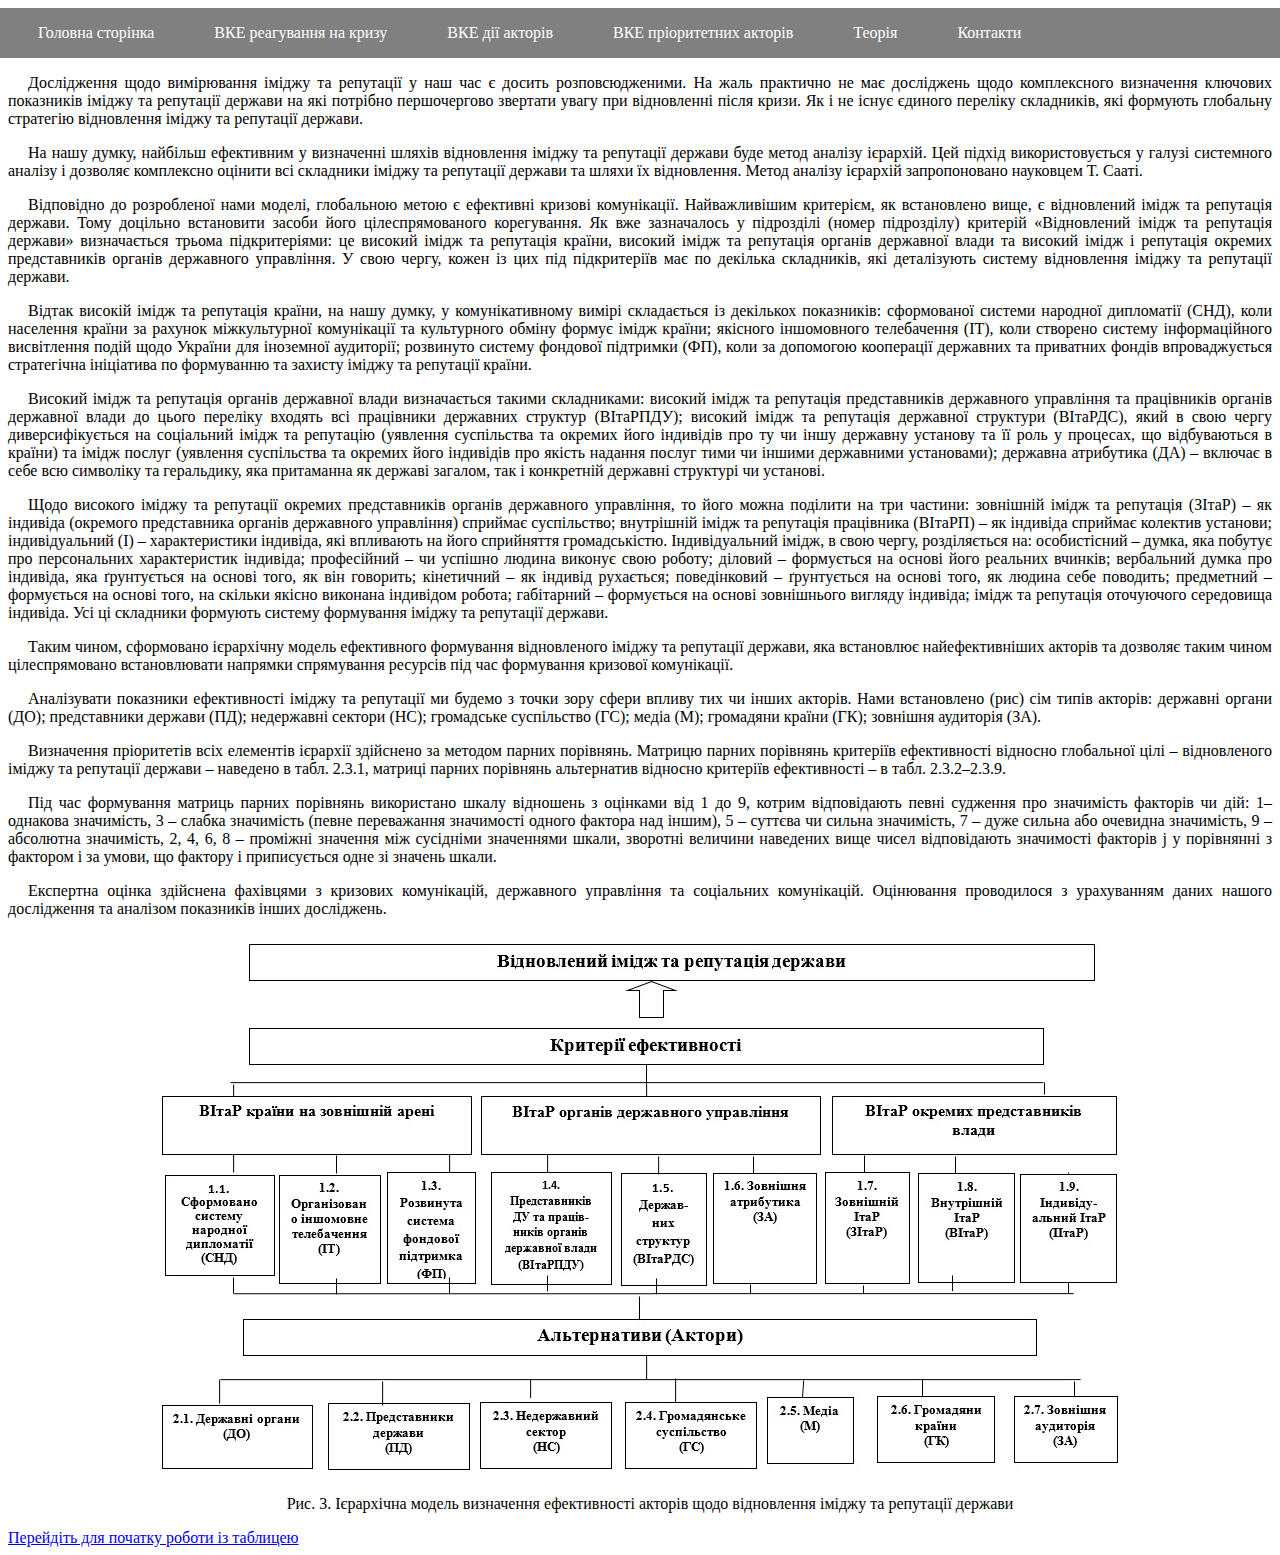
<file: dce3s.html>
<!DOCTYPE html>
<html lang="en">
<head>
    <meta charset="UTF-8">
    <title>DCE3S</title>
    <link rel="stylesheet" href="style.css">
</head>
<body>
<nav>
    <ul>
        <li><a href="index.html">Головна сторінка</a></li>
        <li><a href="dce1s.html">ВКЕ реагування на кризу</a></li>
        <li><a href="dce2s.html">ВКЕ дії акторів</a></li>
        <li><a href="dce3s.html">ВКЕ пріоритетних акторів</a></li>
        <li><a href="theory.html">Теорія</a></li>
        <li><a href="contacts.html">Контакти</a></li>
    </ul>
</nav>
    <p>
        Дослідження щодо вимірювання іміджу та репутації у наш час є досить розповсюдженими. На жаль практично не має
        досліджень щодо комплексного визначення ключових показників іміджу та репутації держави на які потрібно
        першочергово звертати увагу при відновленні після кризи. Як і не існує єдиного переліку складників, які формують
        глобальну стратегію відновлення іміджу та репутації держави.
    </p>
    <p>
        На нашу думку, найбільш ефективним у визначенні шляхів відновлення іміджу та репутації держави буде метод
        аналізу ієрархій. Цей підхід використовується у галузі системного аналізу і дозволяє комплексно оцінити всі
        складники іміджу та репутації держави та шляхи їх відновлення. Метод аналізу ієрархій запропоновано науковцем
        Т. Сааті.
    </p>
    <p>
        Відповідно до розробленої нами моделі, глобальною метою є ефективні кризові комунікації. Найважливішим
        критерієм, як встановлено вище, є відновлений імідж та репутація держави. Тому доцільно встановити засоби його
        цілеспрямованого корегування. Як вже зазначалось у підрозділі (номер підрозділу) критерій «Відновлений імідж та
        репутація держави» визначається трьома підкритеріями: це високий імідж та репутація країни, високий імідж та
        репутація органів державної влади та високий імідж і репутація окремих представників органів державного
        управління. У свою чергу, кожен із цих під підкритеріїв має по декілька складників, які деталізують систему
        відновлення іміджу та репутації держави.
    </p>
    <p>
        Відтак високій імідж та репутація країни, на нашу думку, у комунікативному вимірі складається із декількох
        показників: сформованої системи народної дипломатії (СНД), коли населення країни за рахунок міжкультурної
        комунікації та культурного обміну формує імідж країни; якісного іншомовного телебачення (ІТ), коли створено
        систему інформаційного висвітлення подій щодо України для іноземної аудиторії; розвинуто систему фондової
        підтримки (ФП), коли за допомогою кооперації державних та приватних фондів впроваджується стратегічна ініціатива
        по формуванню та захисту іміджу та репутації країни.
    </p>
    <p>
        Високий імідж та репутація органів державної влади визначається такими складниками: високий імідж та репутація
        представників державного управління та працівників органів державної влади до цього переліку входять всі
        працівники державних структур (ВІтаРПДУ); високий імідж та репутація державної структури (ВІтаРДС), який в свою
        чергу диверсифікується на соціальний імідж та репутацію (уявлення суспільства та окремих його індивідів про ту
        чи іншу державну установу та її роль у процесах, що відбуваються в країни) та імідж послуг (уявлення суспільства
        та окремих його індивідів про якість надання послуг тими чи іншими державними установами); державна атрибутика
        (ДА) – включає в себе всю символіку та геральдику, яка притаманна як державі загалом, так і конкретній державні
        структурі чи установі.
    </p>
    <p>
        Щодо високого іміджу та репутації окремих представників органів державного управління, то його можна поділити на
        три частини: зовнішній імідж та репутація (ЗІтаР) – як індивіда (окремого представника органів державного
        управління) сприймає суспільство; внутрішній імідж та репутація працівника (ВІтаРП) – як індивіда сприймає
        колектив установи; індивідуальний (І) – характеристики індивіда, які впливають на його сприйняття громадськістю.
        Індивідуальний імідж, в свою чергу, розділяється на: особистісний – думка, яка побутує про персональних
        характеристик індивіда; професійний – чи успішно людина виконує свою роботу; діловий – формується на основі
        його реальних вчинків; вербальний думка про індивіда, яка ґрунтується на основі того, як він говорить;
        кінетичний – як індивід рухається; поведінковий – ґрунтується на основі того, як людина себе поводить; предметний
        – формується на основі того, на скільки якісно виконана індивідом робота; габітарний – формується на основі
        зовнішнього вигляду індивіда; імідж та репутація оточуючого середовища індивіда. Усі ці складники формують
        систему формування іміджу та репутації держави.
    </p>
    <p>
        Таким чином, сформовано ієрархічну модель ефективного формування  відновленого іміджу та репутації держави, яка
        встановлює найефективніших акторів та дозволяє таким чином цілеспрямовано встановлювати напрямки спрямування
        ресурсів під час формування кризової комунікації.
    </p>
    <p>
        Аналізувати показники ефективності іміджу та репутації ми будемо з точки зору сфери впливу тих чи інших акторів.
        Нами встановлено (рис) сім типів акторів: державні органи (ДО); представники держави (ПД); недержавні сектори
        (НC); громадське суспільство (ГС); медіа (М); громадяни країни (ГК); зовнішня аудиторія (ЗА).
    </p>
    <p>
        Визначення пріоритетів всіх елементів ієрархії  здійснено за методом парних порівнянь. Матрицю парних порівнянь
        критеріїв ефективності відносно глобальної цілі – відновленого іміджу та репутації держави – наведено в табл.
        2.3.1, матриці парних порівнянь альтернатив відносно критеріїв ефективності – в табл. 2.3.2–2.3.9.
    </p>
    <p>
        Під час формування матриць парних порівнянь використано шкалу відношень з оцінками від 1 до 9, котрим
        відповідають певні судження про значимість факторів чи дій: 1– однакова значимість, 3 – слабка значимість
        (певне переважання значимості одного фактора над іншим), 5 – суттєва чи сильна значимість, 7 – дуже сильна або
        очевидна значимість, 9 – абсолютна значимість, 2, 4, 6, 8 – проміжні значення між сусідніми значеннями шкали,
        зворотні величини наведених вище чисел відповідають значимості факторів j у порівнянні з фактором i за умови,
        що фактору i приписується одне зі значень шкали.
    </p>
    <p>
        Експертна оцінка здійснена фахівцями з кризових комунікацій, державного управління та соціальних комунікацій.
        Оцінювання проводилося з урахуванням даних нашого дослідження та аналізом показників інших досліджень.
    </p> 
    <div class="image">
        <img src="src/table3img/1.jpg" alt="Ієрархічна модель визначення ефективності акторів щодо відновлення іміджу та репутації держави">
        <p>Рис. 3. Ієрархічна модель визначення ефективності акторів щодо відновлення іміджу та репутації держави</p>
    </div>
    <a href="dce3t.html">Перейдіть для початку роботи із таблицею</a>
</body>
</html>
</file>
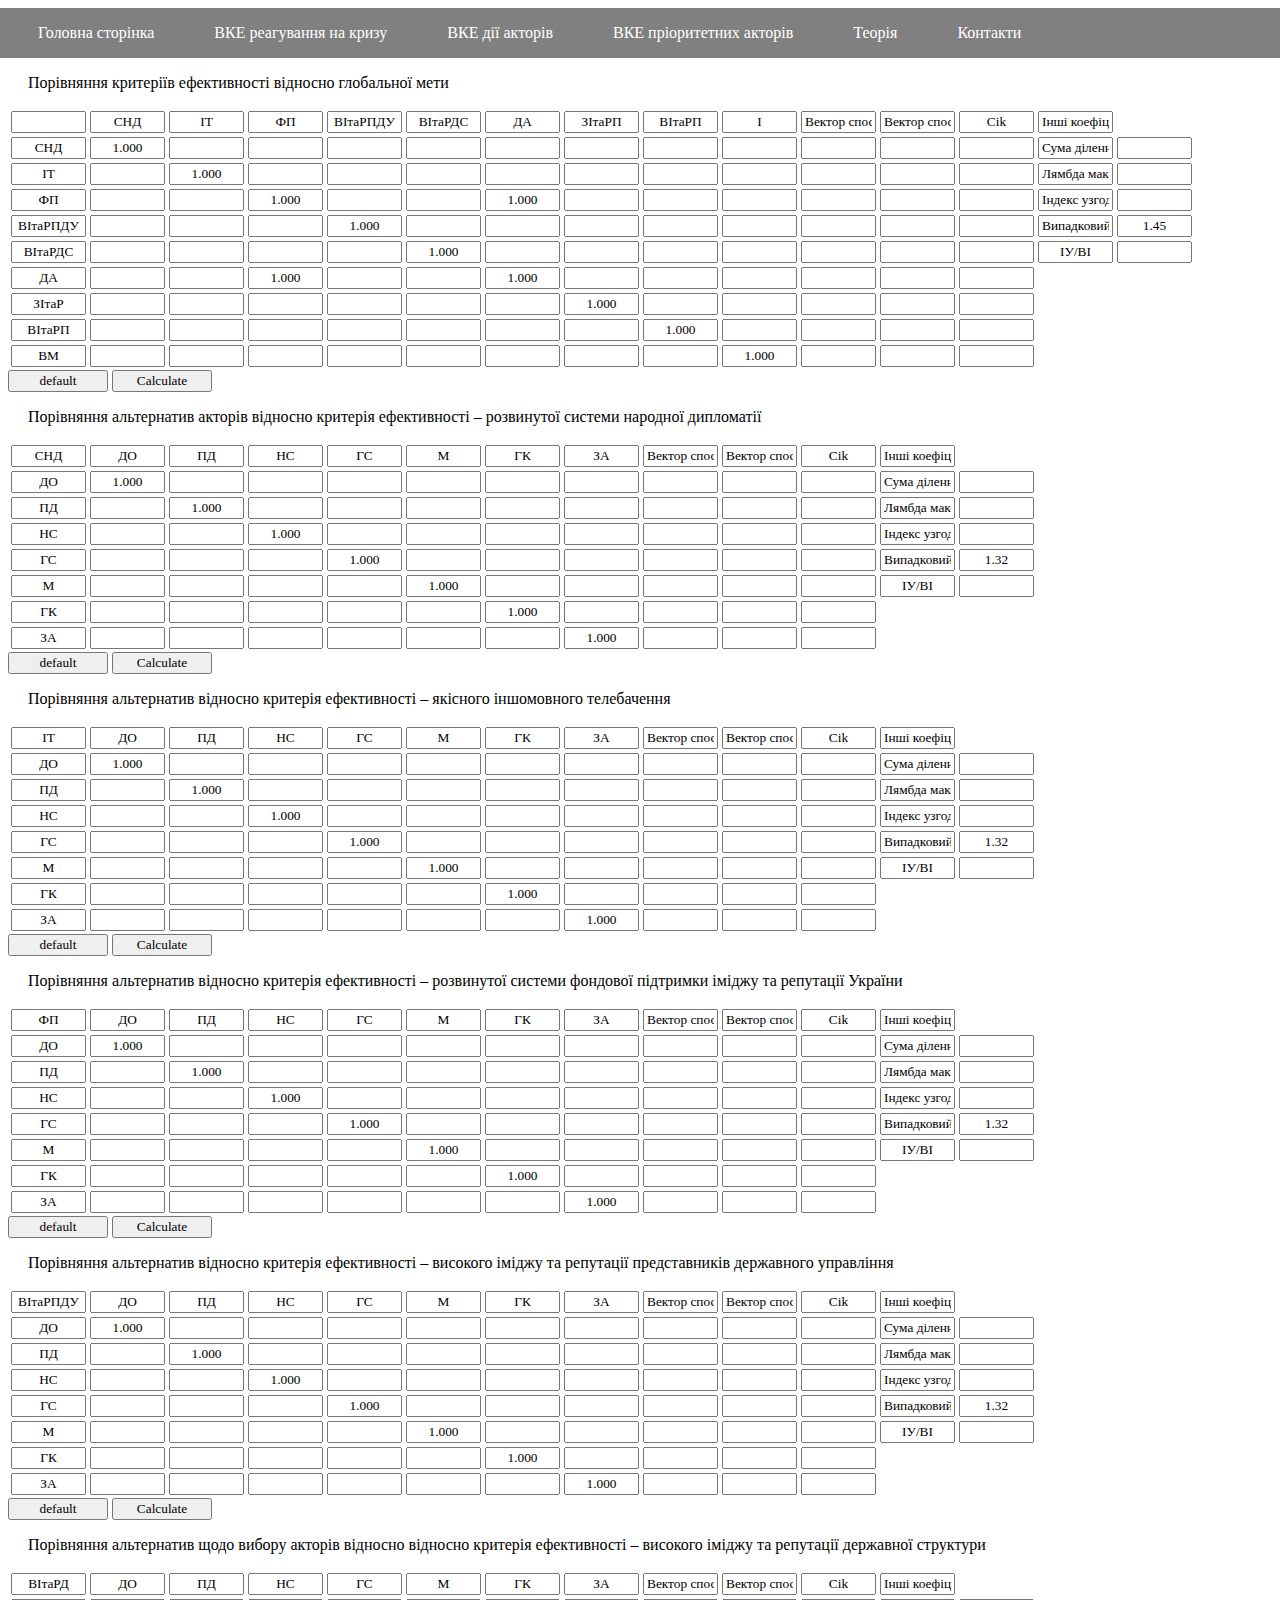
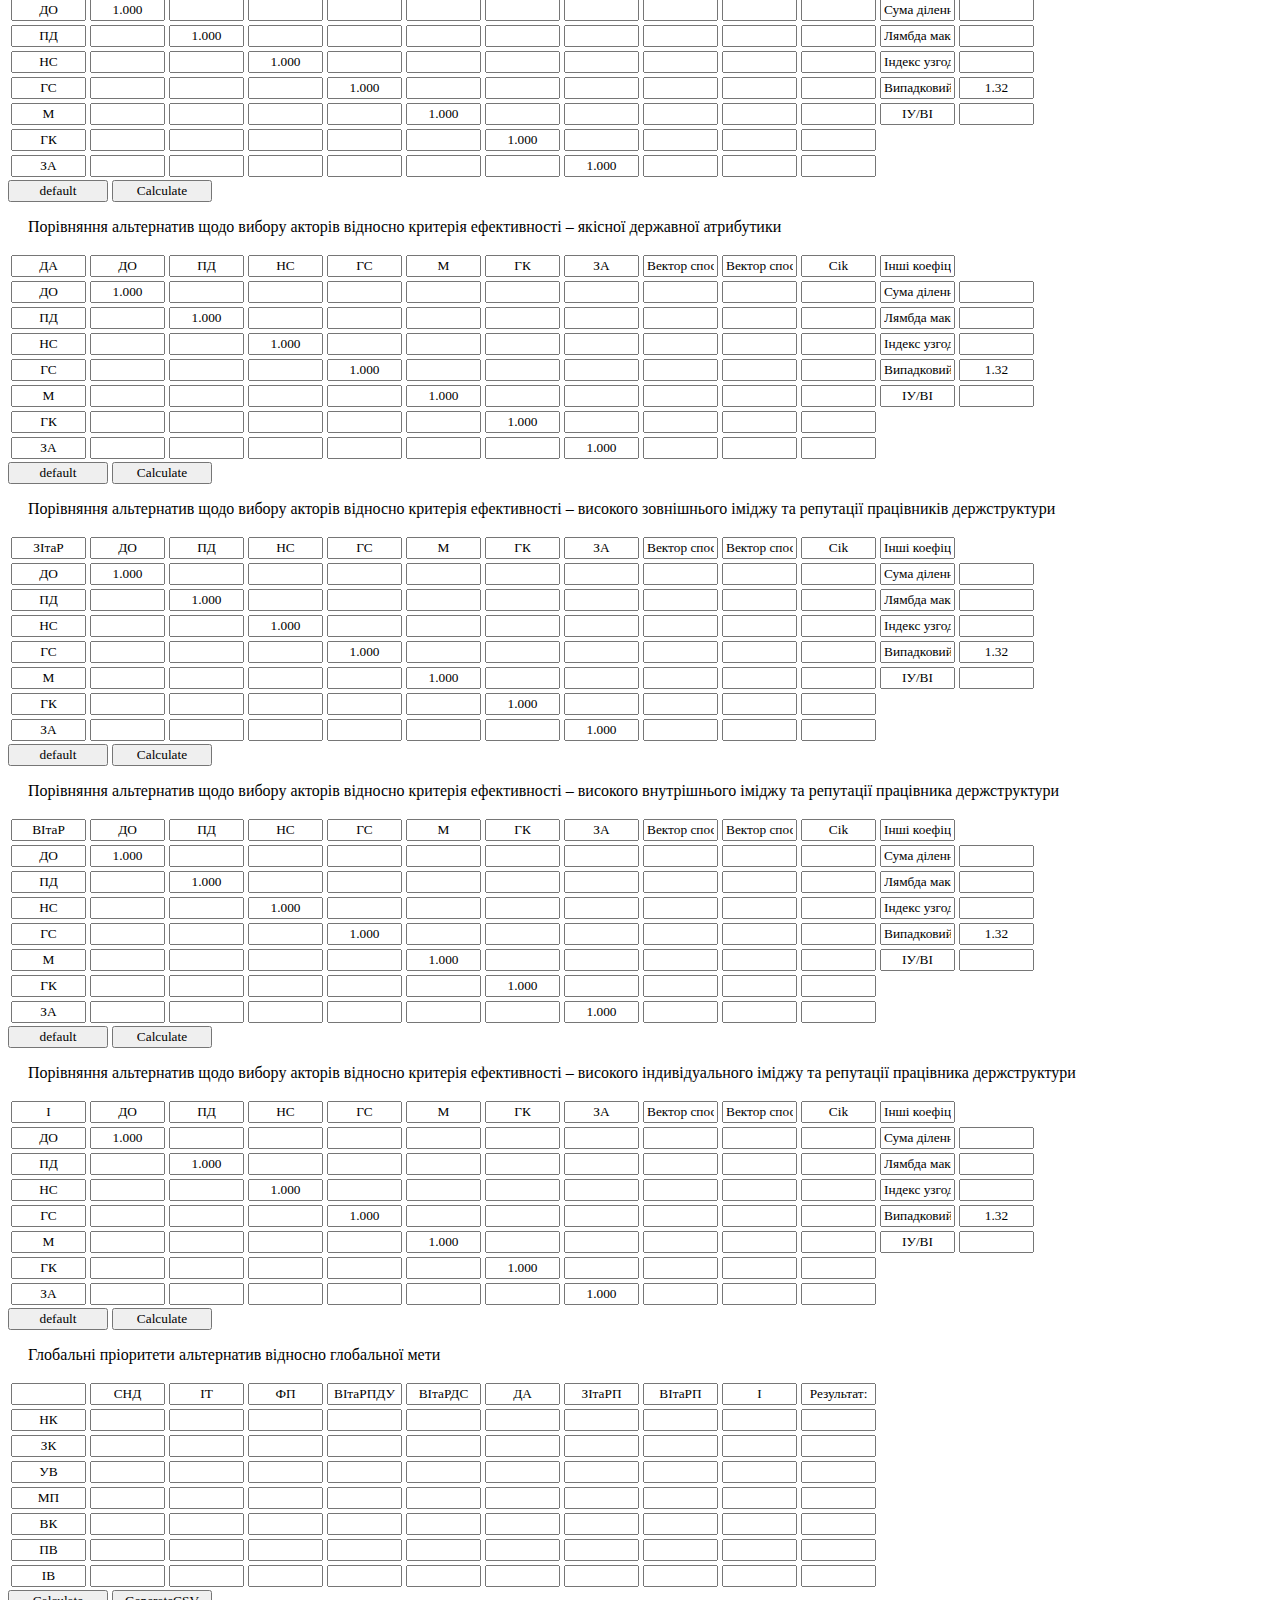
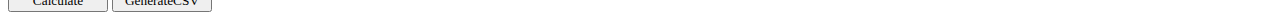
<file: dce3t.html>
<html>
<head>
    <title>DCE3T</title>
    <link rel="stylesheet" href="style.css">
    <script src="src/js/script.js"></script>
    <script src="src/js/js3p.js"></script>
    <meta charset="UTF-8">
</head>
<body>
<nav>
    <ul>
        <li><a href="index.html">Головна сторінка</a></li>
        <li><a href="dce1s.html">ВКЕ реагування на кризу</a></li>
        <li><a href="dce2s.html">ВКЕ дії акторів</a></li>
        <li><a href="dce3s.html">ВКЕ пріоритетних акторів</a></li>
        <li><a href="theory.html">Теорія</a></li>
        <li><a href="contacts.html">Контакти</a></li>
    </ul>
</nav>
<p id="p11">Порівняння критеріїв ефективності відносно глобальної мети</p>
<table>
    <tr> <!-- 1 -->
        <td><input type="text" id="c111"></td> <!-- 1 -->
        <td><input type="text" id="c112" value="СНД"></td> <!-- 2 -->
        <td><input type="text" id="c113" value="ІТ"></td> <!-- 3 -->
        <td><input type="text" id="c114" value="ФП"></td> <!-- 4 -->
        <td><input type="text" id="c115" value="ВІтаРПДУ"></td> <!-- 5 -->
        <td><input type="text" id="c116" value="ВІтаРДС"></td> <!-- 6 -->
        <td><input type="text" id="c117" value="ДА"></td> <!-- 7 -->
        <td><input type="text" id="c118" value="ЗІтаРП"></td> <!-- 8 -->
        <td><input type="text" id="c119" value="ВІтаРП"></td> <!-- 9 -->
        <td><input type="text" id="c1110" value="І"></td> <!-- 10 -->
        <td><input type="text" id="c1111" value="Вектор спосіб 1"></td> <!-- 11 -->
        <td><input type="text" id="c1112" value="Вектор спосіб 4"></td> <!-- 12 -->
        <td><input type="text" id="c1113" value="Cik"></td> <!-- 13 -->
        <td><input type="text" id="c1114" value="Інші коефіцієнти"></td> <!-- 14 -->
    </tr>
    <tr> <!-- 2 -->
        <td><input type="text" id="c121" value="СНД"></td> <!-- 1 -->
        <td><input type="text" id="c122" value="1.000"></td> <!-- 2 -->
        <td><input type="text" id="c123" onkeyup="reverseValue(123,132)"></td> <!-- 3 -->
        <td><input type="text" id="c124" onkeyup="reverseValue(124,142)"></td> <!-- 4 -->
        <td><input type="text" id="c125" onkeyup="reverseValue(125,152)"></td> <!-- 5 -->
        <td><input type="text" id="c126" onkeyup="reverseValue(126,162)"></td> <!-- 6 -->
        <td><input type="text" id="c127" onkeyup="reverseValue(127,172)"></td> <!-- 7 -->
        <td><input type="text" id="c128" onkeyup="reverseValue(128,182)"></td> <!-- 8 -->
        <td><input type="text" id="c129" onkeyup="reverseValue(129,192)"></td> <!-- 9 -->
        <td><input type="text" id="c1210" onkeyup="reverseValue(1210,1102)"></td> <!-- 10 -->
        <td><input type="text" id="c1211"></td> <!-- 11 -->
        <td><input type="text" id="c1212"></td> <!-- 12 -->
        <td><input type="text" id="c1213"></td> <!-- 13 -->
        <td><input type="text" id="c1214" value="Сума ділення Cik"></td> <!-- 14 -->
        <td><input type="text" id="c1215"></td> <!-- 15 -->
    </tr>
    <tr> <!-- 3 -->
        <td><input type="text" id="c131" value="ІТ"></td> <!-- 1 -->
        <td><input type="text" id="c132" onkeyup="reverseValue(132,123)"></td> <!-- 2 -->
        <td><input type="text" id="c133" value="1.000"></td> <!-- 3 -->
        <td><input type="text" id="c134" onkeyup="reverseValue(134,143)"></td> <!-- 4 -->
        <td><input type="text" id="c135" onkeyup="reverseValue(135,153)"></td> <!-- 5 -->
        <td><input type="text" id="c136" onkeyup="reverseValue(136,163)"></td> <!-- 6 -->
        <td><input type="text" id="c137" onkeyup="reverseValue(137,173)"></td> <!-- 7 -->
        <td><input type="text" id="c138" onkeyup="reverseValue(138,183)"></td> <!-- 8 -->
        <td><input type="text" id="c139" onkeyup="reverseValue(139,193)"></td> <!-- 9 -->
        <td><input type="text" id="c1310" onkeyup="reverseValue(1310,1103)"></td> <!-- 10 -->
        <td><input type="text" id="c1311"></td> <!-- 11 -->
        <td><input type="text" id="c1312"></td> <!-- 12 -->
        <td><input type="text" id="c1313"></td> <!-- 13 -->
        <td><input type="text" id="c1314" value="Лямбда макс"></td> <!-- 14 -->
        <td><input type="text" id="c1315"></td> <!-- 15 -->
    </tr>
    <tr> <!-- 4 -->
        <td><input type="text" id="c141" value="ФП"></td> <!-- 1 -->
        <td><input type="text" id="c142" onkeyup="reverseValue(142,124)"></td> <!-- 2 -->
        <td><input type="text" id="c143" onkeyup="reverseValue(143,134)"></td> <!-- 3 -->
        <td><input type="text" id="c144" value="1.000"></td> <!-- 4 -->
        <td><input type="text" id="c145" onkeyup="reverseValue(145,154)"></td> <!-- 5 -->
        <td><input type="text" id="c146" onkeyup="reverseValue(146,164)"></td> <!-- 6 -->
        <td><input type="text" id="c147" value="1.000"></td> <!-- 7 -->
        <td><input type="text" id="c148" onkeyup="reverseValue(148,184)"></td> <!-- 8 -->
        <td><input type="text" id="c149" onkeyup="reverseValue(149,194)"></td> <!-- 9 -->
        <td><input type="text" id="c1410" onkeyup="reverseValue(1410,1104)"></td> <!-- 10 -->
        <td><input type="text" id="c1411"></td> <!-- 11 -->
        <td><input type="text" id="c1412"></td> <!-- 12 -->
        <td><input type="text" id="c1413"></td> <!-- 13 -->
        <td><input type="text" id="c1414" value="Індекс узгодженості"></td> <!-- 14 -->
        <td><input type="text" id="c1415"></td> <!-- 15 -->
    </tr>
    <tr> <!-- 5 -->
        <td><input type="text" id="c151" value="ВІтаРПДУ"></td> <!-- 1 -->
        <td><input type="text" id="c152" onkeyup="reverseValue(152,125)"></td> <!-- 2 -->
        <td><input type="text" id="c153" onkeyup="reverseValue(153,135)"></td> <!-- 3 -->
        <td><input type="text" id="c154" onkeyup="reverseValue(154,145)"></td> <!-- 4 -->
        <td><input type="text" id="c155" value="1.000"></td> <!-- 5 -->
        <td><input type="text" id="c156" onkeyup="reverseValue(156,165)"></td> <!-- 6 -->
        <td><input type="text" id="c157" onkeyup="reverseValue(157,175)"></td> <!-- 7 -->
        <td><input type="text" id="c158" onkeyup="reverseValue(158,185)"></td> <!-- 8 -->
        <td><input type="text" id="c159" onkeyup="reverseValue(159,195)"></td> <!-- 9 -->
        <td><input type="text" id="c1510" onkeyup="reverseValue(1510,1105)"></td> <!-- 10 -->
        <td><input type="text" id="c1511"></td> <!-- 11 -->
        <td><input type="text" id="c1512"></td> <!-- 12 -->
        <td><input type="text" id="c1513"></td> <!-- 13 -->
        <td><input type="text" id="c1514" value="Випадковий індекс"></td> <!-- 14 -->
        <td><input type="text" id="c1515" value="1.45"></td>
    </tr>
    <tr> <!-- 6 -->
        <td><input type="text" id="c161" value="ВІтаРДС"></td> <!-- 1 -->
        <td><input type="text" id="c162" onkeyup="reverseValue(162,126)"></td> <!-- 2 -->
        <td><input type="text" id="c163" onkeyup="reverseValue(163,136)"></td> <!-- 3 -->
        <td><input type="text" id="c164" onkeyup="reverseValue(164,146)"></td> <!-- 4 -->
        <td><input type="text" id="c165" onkeyup="reverseValue(165,156)"></td> <!-- 5 -->
        <td><input type="text" id="c166" value="1.000"></td> <!-- 6 -->
        <td><input type="text" id="c167" onkeyup="reverseValue(167,176)"></td> <!-- 7 -->
        <td><input type="text" id="c168" onkeyup="reverseValue(168,186)"></td> <!-- 8 -->
        <td><input type="text" id="c169" onkeyup="reverseValue(169,196)"></td> <!-- 9 -->
        <td><input type="text" id="c1610" onkeyup="reverseValue(1610,1106)"></td> <!-- 10 -->
        <td><input type="text" id="c1611"></td> <!-- 11 -->
        <td><input type="text" id="c1612"></td> <!-- 12 -->
        <td><input type="text" id="c1613"></td> <!-- 13 -->
        <td><input type="text" id="c1614" value="ІУ/ВІ"></td> <!-- 14 -->
        <td><input type="text" id="c1615"></td> <!-- 15 -->
    </tr>
    <tr> <!-- 7 -->
        <td><input type="text" id="c171" value="ДА"></td> <!-- 1 -->
        <td><input type="text" id="c172" onkeyup="reverseValue(172,127)"></td> <!-- 2 -->
        <td><input type="text" id="c173" onkeyup="reverseValue(173,137)"></td> <!-- 3 -->
        <td><input type="text" id="c174" value="1.000"></td> <!-- 4 -->
        <td><input type="text" id="c175" onkeyup="reverseValue(175,157)"></td> <!-- 5 -->
        <td><input type="text" id="c176" onkeyup="reverseValue(176,167)"></td> <!-- 6 -->
        <td><input type="text" id="c177" value="1.000"></td> <!-- 7 -->
        <td><input type="text" id="c178" onkeyup="reverseValue(178,187)"></td> <!-- 8 -->
        <td><input type="text" id="c179" onkeyup="reverseValue(179,197)"></td> <!-- 9 -->
        <td><input type="text" id="c1710" onkeyup="reverseValue(1710,1107)"></td> <!-- 10 -->
        <td><input type="text" id="c1711"></td> <!-- 11 -->
        <td><input type="text" id="c1712"></td> <!-- 12 -->
        <td><input type="text" id="c1713"></td> <!-- 13 -->
    </tr>
    <tr> <!-- 8 -->
        <td><input type="text" id="c181" value="ЗІтаР"></td> <!-- 1 -->
        <td><input type="text" id="c182" onkeyup="reverseValue(182,128)"></td> <!-- 2 -->
        <td><input type="text" id="c183" onkeyup="reverseValue(183,138)"></td> <!-- 3 -->
        <td><input type="text" id="c184" onkeyup="reverseValue(184,148)"></td> <!-- 4 -->
        <td><input type="text" id="c185" onkeyup="reverseValue(185,158)"></td> <!-- 5 -->
        <td><input type="text" id="c186" onkeyup="reverseValue(186,168)"></td> <!-- 6 -->
        <td><input type="text" id="c187" onkeyup="reverseValue(187,178)"></td> <!-- 7 -->
        <td><input type="text" id="c188" value="1.000"></td> <!-- 8 -->
        <td><input type="text" id="c189" onkeyup="reverseValue(189,198)"></td> <!-- 9 -->
        <td><input type="text" id="c1810" onkeyup="reverseValue(1810,1108)"></td> <!-- 10 -->
        <td><input type="text" id="c1811"></td> <!-- 11 -->
        <td><input type="text" id="c1812"></td> <!-- 12 -->
        <td><input type="text" id="c1813"></td> <!-- 13 -->
    </tr>
    <tr> <!-- 9 -->
        <td><input type="text" id="c191" value="ВІтаРП"></td> <!-- 1 -->
        <td><input type="text" id="c192" onkeyup="reverseValue(192,129)"></td> <!-- 2 -->
        <td><input type="text" id="c193" onkeyup="reverseValue(193,139)"></td> <!-- 3 -->
        <td><input type="text" id="c194" onkeyup="reverseValue(194,149)"></td> <!-- 4 -->
        <td><input type="text" id="c195" onkeyup="reverseValue(195,159)"></td> <!-- 5 -->
        <td><input type="text" id="c196" onkeyup="reverseValue(196,169)"></td> <!-- 6 -->
        <td><input type="text" id="c197" onkeyup="reverseValue(197,179)"></td> <!-- 7 -->
        <td><input type="text" id="c198" onkeyup="reverseValue(198,189)"></td> <!-- 8 -->
        <td><input type="text" id="c199" value="1.000"></td> <!-- 9 -->
        <td><input type="text" id="c1910" onkeyup="reverseValue(1910,1109)"></td> <!-- 10 -->
        <td><input type="text" id="c1911"></td> <!-- 11 -->
        <td><input type="text" id="c1912"></td> <!-- 12 -->
        <td><input type="text" id="c1913"></td> <!-- 13 -->
    </tr>
    <tr> <!-- 10 -->
        <td><input type="text" id="c1101" value="ВМ"></td> <!-- 1 -->
        <td><input type="text" id="c1102" onkeyup="reverseValue(1102,1210)"></td> <!-- 2 -->
        <td><input type="text" id="c1103" onkeyup="reverseValue(1103,1310)"></td> <!-- 3 -->
        <td><input type="text" id="c1104" onkeyup="reverseValue(1104,1410)"></td> <!-- 4 -->
        <td><input type="text" id="c1105" onkeyup="reverseValue(1105,1510)"></td> <!-- 5 -->
        <td><input type="text" id="c1106" onkeyup="reverseValue(1106,1610)"></td> <!-- 6 -->
        <td><input type="text" id="c1107" onkeyup="reverseValue(1107,1710)"></td> <!-- 7 -->
        <td><input type="text" id="c1108" onkeyup="reverseValue(1108,1810)"></td> <!-- 8 -->
        <td><input type="text" id="c1109" onkeyup="reverseValue(1109,1910)"></td> <!-- 9 -->
        <td><input type="text" id="c11010" value="1.000"></td> <!-- 10 -->
        <td><input type="text" id="c11011"></td> <!-- 11 -->
        <td><input type="text" id="c11012"></td> <!-- 12 -->
        <td><input type="text" id="c11013"></td> <!-- 13 -->
    </tr>
</table>
<input type="button" onclick="setUpDefaultValues(1,9,
        1.000,	0.333,	0.250,	0.143,	0.125,	1.000,	0.167,	3.000,	0.200,
        3.000,	1.000,	0.500,	0.143,	0.125,	1.000,	0.143,	4.000,	0.167,
        4.000,	2.000,	1.000,	0.167,	0.143,	3.000,	0.200,	5.000,	0.500,
        7.000,	7.000,	6.000,	1.000,	0.333,	7.000,	2.000,	8.000,	1.000,
        8.000,	8.000,	7.000,	3.000,	1.000,	8.000,	5.000,	9.000,	6.000,
        1.000,	1.000,	0.333,	0.143,	0.125,	1.000,	0.167,	3.000,	0.200,
        6.000,	7.000,	5.000,	0.500,	0.200,	6.000,	1.000,	7.000,	3.000,
        0.333,	0.250,	0.200,	0.125,	0.111,	0.333,	0.143,	1.000,	0.200,
        5.000,	6.000,	2.000,	1.000,	0.167,	5.000,	0.333,	5.000,	1.000)" value="default">
<input type="button" onclick="calculate(1,9,14,9,111)" value="Calculate">



<p id="p12">Порівняння альтернатив акторів відносно критерія ефективності – розвинутої системи народної дипломатії</p>
<table>
    <tr> <!-- 1 -->
        <td><input type="text" id="c211" value="СНД"></td> <!-- 1 -->
        <td><input type="text" id="c212" value="ДО"></td> <!-- 2 -->
        <td><input type="text" id="c213" value="ПД"></td> <!-- 3 -->
        <td><input type="text" id="c214" value="НС"></td> <!-- 4 -->
        <td><input type="text" id="c215" value="ГС"></td> <!-- 5 -->
        <td><input type="text" id="c216" value="М"></td> <!-- 6 -->
        <td><input type="text" id="c217" value="ГК"></td> <!-- 7 -->
        <td><input type="text" id="c218" value="ЗА"></td> <!-- 8 -->
        <td><input type="text" id="c219" value="Вектор спосіб 1"></td> <!-- 9 -->
        <td><input type="text" id="c2110" value="Вектор спосіб 4"></td> <!-- 10 -->
        <td><input type="text" id="c2111" value="Cik"></td> <!-- 11 -->
        <td><input type="text" id="c2112" value="Інші коефіцієнти"></td> <!-- 12 -->
    </tr>
    <tr> <!-- 2 -->
        <td><input type="text" id="c221" value="ДО"></td> <!-- 1 -->
        <td><input type="text" id="c222" value="1.000"></td> <!-- 2 -->
        <td><input type="text" id="c223" onkeyup="reverseValue(223,232)"></td> <!-- 3 -->
        <td><input type="text" id="c224" onkeyup="reverseValue(224,242)"></td> <!-- 4 -->
        <td><input type="text" id="c225" onkeyup="reverseValue(225,252)"></td> <!-- 5 -->
        <td><input type="text" id="c226" onkeyup="reverseValue(226,262)"></td> <!-- 6 -->
        <td><input type="text" id="c227" onkeyup="reverseValue(227,272)"></td> <!-- 7 -->
        <td><input type="text" id="c228" onkeyup="reverseValue(228,282)"></td> <!-- 8 -->
        <td><input type="text" id="c229" ></td> <!-- 9 -->
        <td><input type="text" id="c2210"></td> <!-- 10 -->
        <td><input type="text" id="c2211"></td> <!-- 11 -->
        <td><input type="text" id="c2212" value="Сума ділення Cik"></td> <!-- 12 -->
        <td><input type="text" id="c2213"></td> <!-- 13 -->
    </tr>
    <tr> <!-- 3 -->
        <td><input type="text" id="c231" value="ПД"></td> <!-- 1 -->
        <td><input type="text" id="c232" onkeyup="reverseValue(232,223)"></td> <!-- 2 -->
        <td><input type="text" id="c233" value="1.000"></td> <!-- 3 -->
        <td><input type="text" id="c234" onkeyup="reverseValue(234,243)"></td> <!-- 4 -->
        <td><input type="text" id="c235" onkeyup="reverseValue(235,253)"></td> <!-- 5 -->
        <td><input type="text" id="c236" onkeyup="reverseValue(236,263)"></td> <!-- 6 -->
        <td><input type="text" id="c237" onkeyup="reverseValue(237,273)"></td> <!-- 7 -->
        <td><input type="text" id="c238" onkeyup="reverseValue(238,283)"></td> <!-- 8 -->
        <td><input type="text" id="c239" ></td> <!-- 9 -->
        <td><input type="text" id="c2310"></td> <!-- 10 -->
        <td><input type="text" id="c2311"></td> <!-- 11 -->
        <td><input type="text" id="c2312" value="Лямбда макс"></td> <!-- 12 -->
        <td><input type="text" id="c2313" ></td> <!-- 13 -->
    </tr>
    <tr> <!-- 4 -->
        <td><input type="text" id="c241" value="НС"></td> <!-- 1 -->
        <td><input type="text" id="c242" onkeyup="reverseValue(242,224)"></td> <!-- 2 -->
        <td><input type="text" id="c243" onkeyup="reverseValue(243,234)"></td> <!-- 3 -->
        <td><input type="text" id="c244" value="1.000"></td> <!-- 4 -->
        <td><input type="text" id="c245" onkeyup="reverseValue(245,254)"></td> <!-- 5 -->
        <td><input type="text" id="c246" onkeyup="reverseValue(246,264)"></td> <!-- 6 -->
        <td><input type="text" id="c247" onkeyup="reverseValue(247,274)"></td> <!-- 7 -->
        <td><input type="text" id="c248" onkeyup="reverseValue(248,284)"></td> <!-- 8 -->
        <td><input type="text" id="c249"></td> <!-- 9 -->
        <td><input type="text" id="c2410"></td> <!-- 10 -->
        <td><input type="text" id="c2411"></td> <!-- 11 -->
        <td><input type="text" id="c2412" value="Індекс узгодженості"></td> <!-- 12 -->
        <td><input type="text" id="c2413"></td> <!-- 13 -->
    </tr>
    <tr> <!-- 5 -->
        <td><input type="text" id="c251" value="ГС"></td> <!-- 1 -->
        <td><input type="text" id="c252" onkeyup="reverseValue(252,225)"></td> <!-- 2 -->
        <td><input type="text" id="c253" onkeyup="reverseValue(253,235)"></td> <!-- 3 -->
        <td><input type="text" id="c254" onkeyup="reverseValue(254,245)"></td> <!-- 4 -->
        <td><input type="text" id="c255" value="1.000"></td> <!-- 5 -->
        <td><input type="text" id="c256" onkeyup="reverseValue(256,265)"></td> <!-- 6 -->
        <td><input type="text" id="c257" onkeyup="reverseValue(257,275)"></td> <!-- 7 -->
        <td><input type="text" id="c258" onkeyup="reverseValue(258,285)"></td> <!-- 8 -->
        <td><input type="text" id="c259"></td> <!-- 9 -->
        <td><input type="text" id="c2510"></td> <!-- 10 -->
        <td><input type="text" id="c2511"></td> <!-- 11 -->
        <td><input type="text" id="c2512" value="Випадковий індекс"></td> <!-- 12 -->
        <td><input type="text" id="c2513" value="1.32"></td> <!-- 13 -->
    </tr>
    <tr> <!-- 6 -->
        <td><input type="text" id="c261" value="М"></td> <!-- 1 -->
        <td><input type="text" id="c262" onkeyup="reverseValue(262,226)"></td> <!-- 2 -->
        <td><input type="text" id="c263" onkeyup="reverseValue(263,236)"></td> <!-- 3 -->
        <td><input type="text" id="c264" onkeyup="reverseValue(264,246)"></td> <!-- 4 -->
        <td><input type="text" id="c265" onkeyup="reverseValue(265,256)"></td> <!-- 5 -->
        <td><input type="text" id="c266" value="1.000"></td> <!-- 6 -->
        <td><input type="text" id="c267" onkeyup="reverseValue(267,276)"></td> <!-- 7 -->
        <td><input type="text" id="c268" onkeyup="reverseValue(268,286)"></td> <!-- 8 -->
        <td><input type="text" id="c269"></td> <!-- 9 -->
        <td><input type="text" id="c2610"></td> <!-- 10 -->
        <td><input type="text" id="c2611"></td> <!-- 11 -->
        <td><input type="text" id="c2612" value="ІУ/ВІ"></td> <!-- 12 -->
        <td><input type="text" id="c2613"></td> <!-- 13 -->
    </tr>
    <tr> <!-- 7 -->
        <td><input type="text" id="c271" value="ГК"></td> <!-- 1 -->
        <td><input type="text" id="c272" onkeyup="reverseValue(272,227)"></td> <!-- 2 -->
        <td><input type="text" id="c273" onkeyup="reverseValue(273,237)"></td> <!-- 3 -->
        <td><input type="text" id="c274" onkeyup="reverseValue(274,247)"></td> <!-- 4 -->
        <td><input type="text" id="c275" onkeyup="reverseValue(275,257)"></td> <!-- 5 -->
        <td><input type="text" id="c276" onkeyup="reverseValue(276,267)"></td> <!-- 6 -->
        <td><input type="text" id="c277" value="1.000"></td> <!-- 7 -->
        <td><input type="text" id="c278" onkeyup="reverseValue(278,287)"></td> <!-- 8 -->
        <td><input type="text" id="c279"></td> <!-- 9 -->
        <td><input type="text" id="c2710"></td> <!-- 10 -->
        <td><input type="text" id="c2711"></td> <!-- 11 -->
    </tr>
    <tr> <!-- 8 -->
        <td><input type="text" id="c281" value="ЗА"></td> <!-- 1 -->
        <td><input type="text" id="c282" onkeyup="reverseValue(282,228)"></td> <!-- 2 -->
        <td><input type="text" id="c283" onkeyup="reverseValue(283,238)"></td> <!-- 3 -->
        <td><input type="text" id="c284" onkeyup="reverseValue(284,248)"></td> <!-- 4 -->
        <td><input type="text" id="c285" onkeyup="reverseValue(285,258)"></td> <!-- 5 -->
        <td><input type="text" id="c286" onkeyup="reverseValue(286,268)"></td> <!-- 6 -->
        <td><input type="text" id="c287" onkeyup="reverseValue(287,278)"></td> <!-- 7 -->
        <td><input type="text" id="c288" value="1.000"></td> <!-- 8 -->
        <td><input type="text" id="c289"></td> <!-- 9 -->
        <td><input type="text" id="c2810"></td> <!-- 10 -->
        <td><input type="text" id="c2811"></td> <!-- 11 -->
    </tr>
</table>
<input type="button"
       onclick="setUpDefaultValues(2,7,
        1.000,	0.333,	0.250,	0.111,	0.200,	0.125,	0.143,
        3.000,	1.000,	0.200,	0.125,	0.250,	0.143,	0.200,
        4.000,	5.000,	1.000,	0.167,	0.333,	0.200,	0.250,
        9.000,	8.000,	6.000,	1.000,	5.000,	2.000,	4.000,
        5.000,	4.000,	3.000,	0.200,	1.000,	0.333,	0.500,
        8.000,	7.000,	5.000,	0.500,	3.000,	1.000,	3.000,
        7.000,	5.000,	4.000,	0.250,	2.000,	0.333,	1.000)" value="default">
<input type="button" onclick="calculate(2,7,12,7,111)" value="Calculate">
<p id="p13">Порівняння альтернатив відносно критерія ефективності –  якісного іншомовного телебачення</p>
<table>
    <tr> <!-- 1 -->
        <td><input type="text" id="c311" value="ІТ"></td> <!-- 1 -->
        <td><input type="text" id="c312" value="ДО"></td> <!-- 2 -->
        <td><input type="text" id="c313" value="ПД"></td> <!-- 3 -->
        <td><input type="text" id="c314" value="НС"></td> <!-- 4 -->
        <td><input type="text" id="c315" value="ГС"></td> <!-- 5 -->
        <td><input type="text" id="c316" value="М"></td> <!-- 6 -->
        <td><input type="text" id="c317" value="ГК"></td> <!-- 7 -->
        <td><input type="text" id="c318" value="ЗА"></td> <!-- 8 -->
        <td><input type="text" id="c319" value="Вектор спосіб 1"></td> <!-- 9 -->
        <td><input type="text" id="c3110" value="Вектор спосіб 4"></td> <!-- 10 -->
        <td><input type="text" id="c3111" value="Cik"></td> <!-- 11 -->
        <td><input type="text" id="c3112" value="Інші коефіцієнти"></td> <!-- 12 -->
    </tr>
    <tr> <!-- 2 -->
        <td><input type="text" id="c321" value="ДО"></td> <!-- 1 -->
        <td><input type="text" id="c322" value="1.000"></td> <!-- 2 -->
        <td><input type="text" id="c323" onkeyup="reverseValue(323,332)"></td> <!-- 3 -->
        <td><input type="text" id="c324" onkeyup="reverseValue(324,342)"></td> <!-- 4 -->
        <td><input type="text" id="c325" onkeyup="reverseValue(325,352)"></td> <!-- 5 -->
        <td><input type="text" id="c326" onkeyup="reverseValue(326,362)"></td> <!-- 6 -->
        <td><input type="text" id="c327" onkeyup="reverseValue(327,372)"></td> <!-- 7 -->
        <td><input type="text" id="c328" onkeyup="reverseValue(328,382)"></td> <!-- 8 -->
        <td><input type="text" id="c329" ></td> <!-- 9 -->
        <td><input type="text" id="c3210"></td> <!-- 10 -->
        <td><input type="text" id="c3211"></td> <!-- 11 -->
        <td><input type="text" id="c3212" value="Сума ділення Cik"></td> <!-- 12 -->
        <td><input type="text" id="c3213"></td> <!-- 13 -->
    </tr>
    <tr> <!-- 3 -->
        <td><input type="text" id="c331" value="ПД"></td> <!-- 1 -->
        <td><input type="text" id="c332" onkeyup="reverseValue(332,323)"></td> <!-- 2 -->
        <td><input type="text" id="c333" value="1.000"></td> <!-- 3 -->
        <td><input type="text" id="c334" onkeyup="reverseValue(334,343)"></td> <!-- 4 -->
        <td><input type="text" id="c335" onkeyup="reverseValue(335,353)"></td> <!-- 5 -->
        <td><input type="text" id="c336" onkeyup="reverseValue(336,363)"></td> <!-- 6 -->
        <td><input type="text" id="c337" onkeyup="reverseValue(337,373)"></td> <!-- 7 -->
        <td><input type="text" id="c338" onkeyup="reverseValue(338,383)"></td> <!-- 8 -->
        <td><input type="text" id="c339" ></td> <!-- 9 -->
        <td><input type="text" id="c3310"></td> <!-- 10 -->
        <td><input type="text" id="c3311"></td> <!-- 11 -->
        <td><input type="text" id="c3312" value="Лямбда макс"></td> <!-- 12 -->
        <td><input type="text" id="c3313" ></td> <!-- 13 -->
    </tr>
    <tr> <!-- 4 -->
        <td><input type="text" id="c341" value="НС"></td> <!-- 1 -->
        <td><input type="text" id="c342" onkeyup="reverseValue(342,324)"></td> <!-- 2 -->
        <td><input type="text" id="c343" onkeyup="reverseValue(343,334)"></td> <!-- 3 -->
        <td><input type="text" id="c344" value="1.000"></td> <!-- 4-->
        <td><input type="text" id="c345" onkeyup="reverseValue(345,354)"></td> <!-- 5 -->
        <td><input type="text" id="c346" onkeyup="reverseValue(346,364)"></td> <!-- 6 -->
        <td><input type="text" id="c347" onkeyup="reverseValue(347,374)"></td> <!-- 7 -->
        <td><input type="text" id="c348" onkeyup="reverseValue(348,384)"></td> <!-- 8 -->
        <td><input type="text" id="c349"></td> <!-- 9 -->
        <td><input type="text" id="c3410"></td> <!-- 10 -->
        <td><input type="text" id="c3411"></td> <!-- 11 -->
        <td><input type="text" id="c3412" value="Індекс узгодженості"></td> <!-- 12 -->
        <td><input type="text" id="c3413"></td> <!-- 13 -->
    </tr>
    <tr> <!-- 5 -->
        <td><input type="text" id="c351" value="ГС"></td> <!-- 1 -->
        <td><input type="text" id="c352" onkeyup="reverseValue(352,325)"></td> <!-- 2 -->
        <td><input type="text" id="c353" onkeyup="reverseValue(353,335)"></td> <!-- 3 -->
        <td><input type="text" id="c354" onkeyup="reverseValue(354,345)"></td> <!-- 4 -->
        <td><input type="text" id="c355" value="1.000"></td> <!-- 5 -->
        <td><input type="text" id="c356" onkeyup="reverseValue(356,365)"></td> <!-- 6 -->
        <td><input type="text" id="c357" onkeyup="reverseValue(357,375)"></td> <!-- 7 -->
        <td><input type="text" id="c358" onkeyup="reverseValue(358,385)"></td> <!-- 8 -->
        <td><input type="text" id="c359"></td> <!-- 9 -->
        <td><input type="text" id="c3510"></td> <!-- 10 -->
        <td><input type="text" id="c3511"></td> <!-- 11 -->
        <td><input type="text" id="c3512" value="Випадковий індекс"></td> <!-- 12 -->
        <td><input type="text" id="c3513" value="1.32"></td> <!-- 13 -->
    </tr>
    <tr> <!-- 6 -->
        <td><input type="text" id="c361" value="М"></td> <!-- 1 -->
        <td><input type="text" id="c362" onkeyup="reverseValue(362,326)"></td> <!-- 2 -->
        <td><input type="text" id="c363" onkeyup="reverseValue(363,336)"></td> <!-- 3 -->
        <td><input type="text" id="c364" onkeyup="reverseValue(364,346)"></td> <!-- 4 -->
        <td><input type="text" id="c365" onkeyup="reverseValue(365,356)"></td> <!-- 5 -->
        <td><input type="text" id="c366" value="1.000"></td> <!-- 6 -->
        <td><input type="text" id="c367" onkeyup="reverseValue(367,376)"></td> <!-- 7 -->
        <td><input type="text" id="c368" onkeyup="reverseValue(368,386)"></td> <!-- 8 -->
        <td><input type="text" id="c369"></td> <!-- 9 -->
        <td><input type="text" id="c3610"></td> <!-- 10 -->
        <td><input type="text" id="c3611"></td> <!-- 11 -->
        <td><input type="text" id="c3612" value="ІУ/ВІ"></td> <!-- 12 -->
        <td><input type="text" id="c3613"></td> <!-- 13 -->
    </tr>
    <tr> <!-- 7 -->
        <td><input type="text" id="c371" value="ГК"></td> <!-- 1 -->
        <td><input type="text" id="c372" onkeyup="reverseValue(372,327)"></td> <!-- 2 -->
        <td><input type="text" id="c373" onkeyup="reverseValue(373,337)"></td> <!-- 3 -->
        <td><input type="text" id="c374" onkeyup="reverseValue(274,247)"></td> <!-- 4 -->
        <td><input type="text" id="c375" onkeyup="reverseValue(375,357)"></td> <!-- 5 -->
        <td><input type="text" id="c376" onkeyup="reverseValue(376,367)"></td> <!-- 6 -->
        <td><input type="text" id="c377" value="1.000"></td> <!-- 7 -->
        <td><input type="text" id="c378" onkeyup="reverseValue(378,387)"></td> <!-- 8 -->
        <td><input type="text" id="c379"></td> <!-- 9 -->
        <td><input type="text" id="c3710"></td> <!-- 10 -->
        <td><input type="text" id="c3711"></td> <!-- 11 -->
    </tr>
    <tr> <!-- 8 -->
        <td><input type="text" id="c381" value="ЗА"></td> <!-- 1 -->
        <td><input type="text" id="c382" onkeyup="reverseValue(382,328)"></td> <!-- 2 -->
        <td><input type="text" id="c383" onkeyup="reverseValue(383,338)"></td> <!-- 3 -->
        <td><input type="text" id="c384" onkeyup="reverseValue(384,348)"></td> <!-- 4 -->
        <td><input type="text" id="c385" onkeyup="reverseValue(385,358)"></td> <!-- 5 -->
        <td><input type="text" id="c386" onkeyup="reverseValue(386,368)"></td> <!-- 6 -->
        <td><input type="text" id="c387" onkeyup="reverseValue(387,378)"></td> <!-- 7 -->
        <td><input type="text" id="c388" value="1.000"></td> <!-- 8 -->
        <td><input type="text" id="c389"></td> <!-- 9 -->
        <td><input type="text" id="c3810"></td> <!-- 10 -->
        <td><input type="text" id="c3811"></td> <!-- 11 -->
    </tr>
</table>
<input type="button"
       onclick="setUpDefaultValues(3,7,
        1.000,	3.000,	5.000,	5.000,	0.200,	6.000,	6.000,
        0.333,	1.000,	3.000,	4.000,	0.167,	5.000,	5.000,
        0.200,	0.333,	1.000,	3.000,	0.143,	4.000,	4.000,
        0.200,	0.250,	0.333,	1.000,	0.143,	3.000,	3.000,
        5.000,	6.000,	7.000,	7.000,	1.000,	9.000,	8.000,
        0.167,	0.200,	0.250,	0.333,	0.111,	1.000,	0.500,
        0.167,	0.200,	0.250,	0.333,	0.125,	2.000,	1.000)" value="default">
<input type="button" onclick="calculate(3,7,12,7,111)" value="Calculate">



<p id="p14">Порівняння альтернатив відносно критерія ефективності – розвинутої системи фондової підтримки іміджу та репутації України</p>
<table>
    <tr> <!-- 1 -->
        <td><input type="text" id="c411" value="ФП"></td> <!-- 1 -->
        <td><input type="text" id="c412" value="ДО"></td> <!-- 2 -->
        <td><input type="text" id="c413" value="ПД"></td> <!-- 3 -->
        <td><input type="text" id="c414" value="НС"></td> <!-- 4 -->
        <td><input type="text" id="c415" value="ГС"></td> <!-- 5 -->
        <td><input type="text" id="c416" value="М"></td> <!-- 6 -->
        <td><input type="text" id="c417" value="ГК"></td> <!-- 7 -->
        <td><input type="text" id="c418" value="ЗА"></td> <!-- 8 -->
        <td><input type="text" id="c419" value="Вектор спосіб 1"></td> <!-- 9 -->
        <td><input type="text" id="c4110" value="Вектор спосіб 4"></td> <!-- 10 -->
        <td><input type="text" id="c4111" value="Cik"></td> <!-- 11 -->
        <td><input type="text" id="c4112" value="Інші коефіцієнти"></td> <!-- 12 -->
    </tr>
    <tr> <!-- 2 -->
        <td><input type="text" id="c421" value="ДО"></td> <!-- 1 -->
        <td><input type="text" id="c422" value="1.000"></td> <!-- 2 -->
        <td><input type="text" id="c423" onkeyup="reverseValue(423,432)"></td> <!-- 3 -->
        <td><input type="text" id="c424" onkeyup="reverseValue(424,442)"></td> <!-- 4 -->
        <td><input type="text" id="c425" onkeyup="reverseValue(425,452)"></td> <!-- 5 -->
        <td><input type="text" id="c426" onkeyup="reverseValue(426,462)"></td> <!-- 6 -->
        <td><input type="text" id="c427" onkeyup="reverseValue(427,472)"></td> <!-- 7 -->
        <td><input type="text" id="c428" onkeyup="reverseValue(428,482)"></td> <!-- 8 -->
        <td><input type="text" id="c429" ></td> <!-- 9 -->
        <td><input type="text" id="c4210"></td> <!-- 10 -->
        <td><input type="text" id="c4211"></td> <!-- 11 -->
        <td><input type="text" id="c4212" value="Сума ділення Cik"></td> <!-- 12 -->
        <td><input type="text" id="c4213"></td> <!-- 13 -->
    </tr>
    <tr> <!-- 3 -->
        <td><input type="text" id="c431" value="ПД"></td> <!-- 1 -->
        <td><input type="text" id="c432" onkeyup="reverseValue(432,423)"></td> <!-- 2 -->
        <td><input type="text" id="c433" value="1.000"></td> <!-- 3 -->
        <td><input type="text" id="c434" onkeyup="reverseValue(434,443)"></td> <!-- 4 -->
        <td><input type="text" id="c435" onkeyup="reverseValue(435,453)"></td> <!-- 5 -->
        <td><input type="text" id="c436" onkeyup="reverseValue(436,463)"></td> <!-- 6 -->
        <td><input type="text" id="c437" onkeyup="reverseValue(437,473)"></td> <!-- 7 -->
        <td><input type="text" id="c438" onkeyup="reverseValue(438,483)"></td> <!-- 8 -->
        <td><input type="text" id="c439" ></td> <!-- 9 -->
        <td><input type="text" id="c4310"></td> <!-- 10 -->
        <td><input type="text" id="c4311"></td> <!-- 11 -->
        <td><input type="text" id="c4312" value="Лямбда макс"></td> <!-- 12 -->
        <td><input type="text" id="c4313" ></td> <!-- 13 -->
    </tr>
    <tr> <!-- 4 -->
        <td><input type="text" id="c441" value="НС"></td> <!-- 1 -->
        <td><input type="text" id="c442" onkeyup="reverseValue(442,424)"></td> <!-- 2 -->
        <td><input type="text" id="c443" onkeyup="reverseValue(443,434)"></td> <!-- 3 -->
        <td><input type="text" id="c444" value="1.000"></td> <!-- 4-->
        <td><input type="text" id="c445" onkeyup="reverseValue(445,454)"></td> <!-- 5 -->
        <td><input type="text" id="c446" onkeyup="reverseValue(446,464)"></td> <!-- 6 -->
        <td><input type="text" id="c447" onkeyup="reverseValue(447,474)"></td> <!-- 7 -->
        <td><input type="text" id="c448" onkeyup="reverseValue(448,484)"></td> <!-- 8 -->
        <td><input type="text" id="c449"></td> <!-- 9 -->
        <td><input type="text" id="c4410"></td> <!-- 10 -->
        <td><input type="text" id="c4411"></td> <!-- 11 -->
        <td><input type="text" id="c4412" value="Індекс узгодженості"></td> <!-- 12 -->
        <td><input type="text" id="c4413"></td> <!-- 13 -->
    </tr>
    <tr> <!-- 5 -->
        <td><input type="text" id="c451" value="ГС"></td> <!-- 1 -->
        <td><input type="text" id="c452" onkeyup="reverseValue(452,425)"></td> <!-- 2 -->
        <td><input type="text" id="c453" onkeyup="reverseValue(453,435)"></td> <!-- 3 -->
        <td><input type="text" id="c454" onkeyup="reverseValue(454,445)"></td> <!-- 4 -->
        <td><input type="text" id="c455" value="1.000"></td> <!-- 5 -->
        <td><input type="text" id="c456" onkeyup="reverseValue(456,465)"></td> <!-- 6 -->
        <td><input type="text" id="c457" onkeyup="reverseValue(457,475)"></td> <!-- 7 -->
        <td><input type="text" id="c458" onkeyup="reverseValue(458,485)"></td> <!-- 8 -->
        <td><input type="text" id="c459"></td> <!-- 9 -->
        <td><input type="text" id="c4510"></td> <!-- 10 -->
        <td><input type="text" id="c4511"></td> <!-- 11 -->
        <td><input type="text" id="c4512" value="Випадковий індекс"></td> <!-- 12 -->
        <td><input type="text" id="c4513" value="1.32"></td> <!-- 13 -->
    </tr>
    <tr> <!-- 6 -->
        <td><input type="text" id="c461" value="М"></td> <!-- 1 -->
        <td><input type="text" id="c462" onkeyup="reverseValue(462,426)"></td> <!-- 2 -->
        <td><input type="text" id="c463" onkeyup="reverseValue(463,436)"></td> <!-- 3 -->
        <td><input type="text" id="c464" onkeyup="reverseValue(464,446)"></td> <!-- 4 -->
        <td><input type="text" id="c465" onkeyup="reverseValue(465,456)"></td> <!-- 5 -->
        <td><input type="text" id="c466" value="1.000"></td> <!-- 6 -->
        <td><input type="text" id="c467" onkeyup="reverseValue(467,476)"></td> <!-- 7 -->
        <td><input type="text" id="c468" onkeyup="reverseValue(468,486)"></td> <!-- 8 -->
        <td><input type="text" id="c469"></td> <!-- 9 -->
        <td><input type="text" id="c4610"></td> <!-- 10 -->
        <td><input type="text" id="c4611"></td> <!-- 11 -->
        <td><input type="text" id="c4612" value="ІУ/ВІ"></td> <!-- 12 -->
        <td><input type="text" id="c4613"></td> <!-- 13 -->
    </tr>
    <tr> <!-- 7 -->
        <td><input type="text" id="c471" value="ГК"></td> <!-- 1 -->
        <td><input type="text" id="c472" onkeyup="reverseValue(472,427)"></td> <!-- 2 -->
        <td><input type="text" id="c473" onkeyup="reverseValue(473,437)"></td> <!-- 3 -->
        <td><input type="text" id="c474" onkeyup="reverseValue(474,447)"></td> <!-- 4 -->
        <td><input type="text" id="c475" onkeyup="reverseValue(475,457)"></td> <!-- 5 -->
        <td><input type="text" id="c476" onkeyup="reverseValue(476,467)"></td> <!-- 6 -->
        <td><input type="text" id="c477" value="1.000"></td> <!-- 7 -->
        <td><input type="text" id="c478" onkeyup="reverseValue(478,487)"></td> <!-- 8 -->
        <td><input type="text" id="c479"></td> <!-- 9 -->
        <td><input type="text" id="c4710"></td> <!-- 10 -->
        <td><input type="text" id="c4711"></td> <!-- 11 -->
    </tr>
    <tr> <!-- 8 -->
        <td><input type="text" id="c481" value="ЗА"></td> <!-- 1 -->
        <td><input type="text" id="c482" onkeyup="reverseValue(482,428)"></td> <!-- 2 -->
        <td><input type="text" id="c483" onkeyup="reverseValue(483,438)"></td> <!-- 3 -->
        <td><input type="text" id="c484" onkeyup="reverseValue(484,448)"></td> <!-- 4 -->
        <td><input type="text" id="c485" onkeyup="reverseValue(485,458)"></td> <!-- 5 -->
        <td><input type="text" id="c486" onkeyup="reverseValue(486,468)"></td> <!-- 6 -->
        <td><input type="text" id="c487" onkeyup="reverseValue(487,478)"></td> <!-- 7 -->
        <td><input type="text" id="c488" value="1.000"></td> <!-- 8 -->
        <td><input type="text" id="c489"></td> <!-- 9 -->
        <td><input type="text" id="c4810"></td> <!-- 10 -->
        <td><input type="text" id="c4811"></td> <!-- 11 -->
    </tr>
</table>
<input type="button"
       onclick="setUpDefaultValues(4,7,
        1.000,	3.000,	2.000,	2.000,	7.000,	2.000,	8.000,
        0.333,	1.000,	1.000,	1.000,	5.000,	1.000,	7.000,
        0.500,	1.000,	1.000,	2.000,	5.000,	2.000,	6.000,
        0.500,	1.000,	0.500,	1.000,	4.000,	3.000,	5.000,
        0.143,	0.200,	0.200,	0.250,	1.000,	0.333,	2.000,
        0.500,	1.000,	0.500,	0.333,	3.000,	1.000,	7.000,
        0.125,	0.143,	0.167,	0.200,	0.500,	0.143,	1.000,)" value="default">
<input type="button" onclick="calculate(4,7,12,7,111)" value="Calculate">



<p id="p15">Порівняння альтернатив відносно критерія ефективності – високого іміджу та репутації представників державного управління</p>
<table>
    <tr> <!-- 1 -->
        <td><input type="text" id="c511" value="ВІтаРПДУ"></td> <!-- 1 -->
        <td><input type="text" id="c512" value="ДО"></td> <!-- 2 -->
        <td><input type="text" id="c513" value="ПД"></td> <!-- 3 -->
        <td><input type="text" id="c514" value="НС"></td> <!-- 4 -->
        <td><input type="text" id="c515" value="ГС"></td> <!-- 5 -->
        <td><input type="text" id="c516" value="М"></td> <!-- 6 -->
        <td><input type="text" id="c517" value="ГК"></td> <!-- 7 -->
        <td><input type="text" id="c518" value="ЗА"></td> <!-- 8 -->
        <td><input type="text" id="c519" value="Вектор спосіб 1"></td> <!-- 9 -->
        <td><input type="text" id="c5110" value="Вектор спосіб 4"></td> <!-- 10 -->
        <td><input type="text" id="c5111" value="Cik"></td> <!-- 11 -->
        <td><input type="text" id="c5112" value="Інші коефіцієнти"></td> <!-- 12 -->
    </tr>
    <tr> <!-- 2 -->
        <td><input type="text" id="c521" value="ДО"></td> <!-- 1 -->
        <td><input type="text" id="c522" value="1.000"></td> <!-- 2 -->
        <td><input type="text" id="c523" onkeyup="reverseValue(523,532)"></td> <!-- 3 -->
        <td><input type="text" id="c524" onkeyup="reverseValue(524,542)"></td> <!-- 4 -->
        <td><input type="text" id="c525" onkeyup="reverseValue(525,552)"></td> <!-- 5 -->
        <td><input type="text" id="c526" onkeyup="reverseValue(526,562)"></td> <!-- 6 -->
        <td><input type="text" id="c527" onkeyup="reverseValue(527,572)"></td> <!-- 7 -->
        <td><input type="text" id="c528" onkeyup="reverseValue(528,582)"></td> <!-- 8 -->
        <td><input type="text" id="c529" ></td> <!-- 9 -->
        <td><input type="text" id="c5210"></td> <!-- 10 -->
        <td><input type="text" id="c5211"></td> <!-- 11 -->
        <td><input type="text" id="c5212" value="Сума ділення Cik"></td> <!-- 12 -->
        <td><input type="text" id="c5213"></td> <!-- 13 -->
    </tr>
    <tr> <!-- 3 -->
        <td><input type="text" id="c531" value="ПД"></td> <!-- 1 -->
        <td><input type="text" id="c532" onkeyup="reverseValue(532,523)"></td> <!-- 2 -->
        <td><input type="text" id="c533" value="1.000"></td> <!-- 3 -->
        <td><input type="text" id="c534" onkeyup="reverseValue(534,543)"></td> <!-- 4 -->
        <td><input type="text" id="c535" onkeyup="reverseValue(535,553)"></td> <!-- 5 -->
        <td><input type="text" id="c536" onkeyup="reverseValue(536,563)"></td> <!-- 6 -->
        <td><input type="text" id="c537" onkeyup="reverseValue(537,573)"></td> <!-- 7 -->
        <td><input type="text" id="c538" onkeyup="reverseValue(538,583)"></td> <!-- 8 -->
        <td><input type="text" id="c539" ></td> <!-- 9 -->
        <td><input type="text" id="c5310"></td> <!-- 10 -->
        <td><input type="text" id="c5311"></td> <!-- 11 -->
        <td><input type="text" id="c5312" value="Лямбда макс"></td> <!-- 12 -->
        <td><input type="text" id="c5313" ></td> <!-- 13 -->
    </tr>
    <tr> <!-- 4 -->
        <td><input type="text" id="c541" value="НС"></td> <!-- 1 -->
        <td><input type="text" id="c542" onkeyup="reverseValue(542,524)"></td> <!-- 2 -->
        <td><input type="text" id="c543" onkeyup="reverseValue(543,534)"></td> <!-- 3 -->
        <td><input type="text" id="c544" value="1.000"></td> <!-- 4-->
        <td><input type="text" id="c545" onkeyup="reverseValue(545,554)"></td> <!-- 5 -->
        <td><input type="text" id="c546" onkeyup="reverseValue(546,564)"></td> <!-- 6 -->
        <td><input type="text" id="c547" onkeyup="reverseValue(547,574)"></td> <!-- 7 -->
        <td><input type="text" id="c548" onkeyup="reverseValue(548,584)"></td> <!-- 8 -->
        <td><input type="text" id="c549"></td> <!-- 9 -->
        <td><input type="text" id="c5410"></td> <!-- 10 -->
        <td><input type="text" id="c5411"></td> <!-- 11 -->
        <td><input type="text" id="c5412" value="Індекс узгодженості"></td> <!-- 12 -->
        <td><input type="text" id="c5413"></td> <!-- 13 -->
    </tr>
    <tr> <!-- 5 -->
        <td><input type="text" id="c551" value="ГС"></td> <!-- 1 -->
        <td><input type="text" id="c552" onkeyup="reverseValue(552,525)"></td> <!-- 2 -->
        <td><input type="text" id="c553" onkeyup="reverseValue(553,535)"></td> <!-- 3 -->
        <td><input type="text" id="c554" onkeyup="reverseValue(554,545)"></td> <!-- 4 -->
        <td><input type="text" id="c555" value="1.000"></td> <!-- 5 -->
        <td><input type="text" id="c556" onkeyup="reverseValue(556,565)"></td> <!-- 6 -->
        <td><input type="text" id="c557" onkeyup="reverseValue(557,575)"></td> <!-- 7 -->
        <td><input type="text" id="c558" onkeyup="reverseValue(558,585)"></td> <!-- 8 -->
        <td><input type="text" id="c559"></td> <!-- 9 -->
        <td><input type="text" id="c5510"></td> <!-- 10 -->
        <td><input type="text" id="c5511"></td> <!-- 11 -->
        <td><input type="text" id="c5512" value="Випадковий індекс"></td> <!-- 12 -->
        <td><input type="text" id="c5513" value="1.32"></td> <!-- 13 -->
    </tr>
    <tr> <!-- 6 -->
        <td><input type="text" id="c561" value="М"></td> <!-- 1 -->
        <td><input type="text" id="c562" onkeyup="reverseValue(562,526)"></td> <!-- 2 -->
        <td><input type="text" id="c563" onkeyup="reverseValue(563,536)"></td> <!-- 3 -->
        <td><input type="text" id="c564" onkeyup="reverseValue(564,546)"></td> <!-- 4 -->
        <td><input type="text" id="c565" onkeyup="reverseValue(565,556)"></td> <!-- 5 -->
        <td><input type="text" id="c566" value="1.000"></td> <!-- 6 -->
        <td><input type="text" id="c567" onkeyup="reverseValue(567,576)"></td> <!-- 7 -->
        <td><input type="text" id="c568" onkeyup="reverseValue(568,586)"></td> <!-- 8 -->
        <td><input type="text" id="c569"></td> <!-- 9 -->
        <td><input type="text" id="c5610"></td> <!-- 10 -->
        <td><input type="text" id="c5611"></td> <!-- 11 -->
        <td><input type="text" id="c5612" value="ІУ/ВІ"></td> <!-- 12 -->
        <td><input type="text" id="c5613"></td> <!-- 13 -->
    </tr>
    <tr> <!-- 7 -->
        <td><input type="text" id="c571" value="ГК"></td> <!-- 1 -->
        <td><input type="text" id="c572" onkeyup="reverseValue(572,527)"></td> <!-- 2 -->
        <td><input type="text" id="c573" onkeyup="reverseValue(573,537)"></td> <!-- 3 -->
        <td><input type="text" id="c574" onkeyup="reverseValue(574,547)"></td> <!-- 4 -->
        <td><input type="text" id="c575" onkeyup="reverseValue(575,557)"></td> <!-- 5 -->
        <td><input type="text" id="c576" onkeyup="reverseValue(576,567)"></td> <!-- 6 -->
        <td><input type="text" id="c577" value="1.000"></td> <!-- 7 -->
        <td><input type="text" id="c578" onkeyup="reverseValue(578,587)"></td> <!-- 8 -->
        <td><input type="text" id="c579"></td> <!-- 9 -->
        <td><input type="text" id="c5710"></td> <!-- 10 -->
        <td><input type="text" id="c5711"></td> <!-- 11 -->
    </tr>
    <tr> <!-- 8 -->
        <td><input type="text" id="c581" value="ЗА"></td> <!-- 1 -->
        <td><input type="text" id="c582" onkeyup="reverseValue(582,528)"></td> <!-- 2 -->
        <td><input type="text" id="c583" onkeyup="reverseValue(583,538)"></td> <!-- 3 -->
        <td><input type="text" id="c584" onkeyup="reverseValue(584,548)"></td> <!-- 4 -->
        <td><input type="text" id="c585" onkeyup="reverseValue(585,558)"></td> <!-- 5 -->
        <td><input type="text" id="c586" onkeyup="reverseValue(586,568)"></td> <!-- 6 -->
        <td><input type="text" id="c587" onkeyup="reverseValue(587,578)"></td> <!-- 7 -->
        <td><input type="text" id="c588" value="1.000"></td> <!-- 8 -->
        <td><input type="text" id="c589"></td> <!-- 9 -->
        <td><input type="text" id="c5810"></td> <!-- 10 -->
        <td><input type="text" id="c5811"></td> <!-- 11 -->
    </tr>
</table>
<input type="button"
       onclick="setUpDefaultValues(5,7,
        1.000,	0.200,	4.000,	3.000,	0.250,	5.000,	6.000,
        5.000,	1.000,	6.000,	5.000,	3.000,	7.000,	9.000,
        0.250,	0.167,	1.000,	2.000,	0.200,	3.000,	5.000,
        0.333,	0.200,	0.500,	1.000,	0.250,	3.000,	5.000,
        4.000,	0.333,	5.000,	4.000,	1.000,	6.000,	7.000,
        0.200,	0.143,	0.333,	0.333,	0.167,	1.000,	3.000,
        0.167,	0.111,	0.200,	0.200,	0.143,	0.333,	1.000)" value="default">
<input type="button" onclick="calculate(5,7,12,7,111)" value="Calculate">



<p id="p16">Порівняння альтернатив щодо вибору акторів відносно відносно критерія ефективності – високого іміджу та репутації державної структури</p>
<table>
    <tr> <!-- 1 -->
        <td><input type="text" id="c611" value="ВІтаРД"></td> <!-- 1 -->
        <td><input type="text" id="c612" value="ДО"></td> <!-- 2 -->
        <td><input type="text" id="c613" value="ПД"></td> <!-- 3 -->
        <td><input type="text" id="c614" value="НС"></td> <!-- 4 -->
        <td><input type="text" id="c615" value="ГС"></td> <!-- 5 -->
        <td><input type="text" id="c616" value="М"></td> <!-- 6 -->
        <td><input type="text" id="c617" value="ГК"></td> <!-- 7 -->
        <td><input type="text" id="c618" value="ЗА"></td> <!-- 8 -->
        <td><input type="text" id="c619" value="Вектор спосіб 1"></td> <!-- 9 -->
        <td><input type="text" id="c6110" value="Вектор спосіб 4"></td> <!-- 10 -->
        <td><input type="text" id="c6111" value="Cik"></td> <!-- 11 -->
        <td><input type="text" id="c6112" value="Інші коефіцієнти"></td> <!-- 12 -->
    </tr>
    <tr> <!-- 2 -->
        <td><input type="text" id="c621" value="ДО"></td> <!-- 1 -->
        <td><input type="text" id="c622" value="1.000"></td> <!-- 2 -->
        <td><input type="text" id="c623" onkeyup="reverseValue(623,632)"></td> <!-- 3 -->
        <td><input type="text" id="c624" onkeyup="reverseValue(624,642)"></td> <!-- 4 -->
        <td><input type="text" id="c625" onkeyup="reverseValue(625,652)"></td> <!-- 5 -->
        <td><input type="text" id="c626" onkeyup="reverseValue(626,662)"></td> <!-- 6 -->
        <td><input type="text" id="c627" onkeyup="reverseValue(627,672)"></td> <!-- 7 -->
        <td><input type="text" id="c628" onkeyup="reverseValue(628,682)"></td> <!-- 8 -->
        <td><input type="text" id="c629" ></td> <!-- 9 -->
        <td><input type="text" id="c6210"></td> <!-- 10 -->
        <td><input type="text" id="c6211"></td> <!-- 11 -->
        <td><input type="text" id="c6212" value="Сума ділення Cik"></td> <!-- 12 -->
        <td><input type="text" id="c6213"></td> <!-- 13 -->
    </tr>
    <tr> <!-- 3 -->
        <td><input type="text" id="c631" value="ПД"></td> <!-- 1 -->
        <td><input type="text" id="c632" onkeyup="reverseValue(632,623)"></td> <!-- 2 -->
        <td><input type="text" id="c633" value="1.000"></td> <!-- 3 -->
        <td><input type="text" id="c634" onkeyup="reverseValue(634,643)"></td> <!-- 4 -->
        <td><input type="text" id="c635" onkeyup="reverseValue(635,653)"></td> <!-- 5 -->
        <td><input type="text" id="c636" onkeyup="reverseValue(636,663)"></td> <!-- 6 -->
        <td><input type="text" id="c637" onkeyup="reverseValue(637,673)"></td> <!-- 7 -->
        <td><input type="text" id="c638" onkeyup="reverseValue(638,683)"></td> <!-- 8 -->
        <td><input type="text" id="c639" ></td> <!-- 9 -->
        <td><input type="text" id="c6310"></td> <!-- 10 -->
        <td><input type="text" id="c6311"></td> <!-- 11 -->
        <td><input type="text" id="c6312" value="Лямбда макс"></td> <!-- 12 -->
        <td><input type="text" id="c6313" ></td> <!-- 13 -->
    </tr>
    <tr> <!-- 4 -->
        <td><input type="text" id="c641" value="НС"></td> <!-- 1 -->
        <td><input type="text" id="c642" onkeyup="reverseValue(642,624)"></td> <!-- 2 -->
        <td><input type="text" id="c643" onkeyup="reverseValue(643,634)"></td> <!-- 3 -->
        <td><input type="text" id="c644" value="1.000"></td> <!-- 4-->
        <td><input type="text" id="c645" onkeyup="reverseValue(645,654)"></td> <!-- 5 -->
        <td><input type="text" id="c646" onkeyup="reverseValue(646,664)"></td> <!-- 6 -->
        <td><input type="text" id="c647" onkeyup="reverseValue(647,674)"></td> <!-- 7 -->
        <td><input type="text" id="c648" onkeyup="reverseValue(648,684)"></td> <!-- 8 -->
        <td><input type="text" id="c649"></td> <!-- 9 -->
        <td><input type="text" id="c6410"></td> <!-- 10 -->
        <td><input type="text" id="c6411"></td> <!-- 11 -->
        <td><input type="text" id="c6412" value="Індекс узгодженості"></td> <!-- 12 -->
        <td><input type="text" id="c6413"></td> <!-- 13 -->
    </tr>
    <tr> <!-- 5 -->
        <td><input type="text" id="c651" value="ГС"></td> <!-- 1 -->
        <td><input type="text" id="c652" onkeyup="reverseValue(652,625)"></td> <!-- 2 -->
        <td><input type="text" id="c653" onkeyup="reverseValue(653,635)"></td> <!-- 3 -->
        <td><input type="text" id="c654" onkeyup="reverseValue(654,645)"></td> <!-- 4 -->
        <td><input type="text" id="c655" value="1.000"></td> <!-- 5 -->
        <td><input type="text" id="c656" onkeyup="reverseValue(656,665)"></td> <!-- 6 -->
        <td><input type="text" id="c657" onkeyup="reverseValue(657,675)"></td> <!-- 7 -->
        <td><input type="text" id="c658" onkeyup="reverseValue(658,685)"></td> <!-- 8 -->
        <td><input type="text" id="c659"></td> <!-- 9 -->
        <td><input type="text" id="c6510"></td> <!-- 10 -->
        <td><input type="text" id="c6511"></td> <!-- 11 -->
        <td><input type="text" id="c6512" value="Випадковий індекс"></td> <!-- 12 -->
        <td><input type="text" id="c6513" value="1.32"></td> <!-- 13 -->
    </tr>
    <tr> <!-- 6 -->
        <td><input type="text" id="c661" value="М"></td> <!-- 1 -->
        <td><input type="text" id="c662" onkeyup="reverseValue(662,626)"></td> <!-- 2 -->
        <td><input type="text" id="c663" onkeyup="reverseValue(663,636)"></td> <!-- 3 -->
        <td><input type="text" id="c664" onkeyup="reverseValue(664,646)"></td> <!-- 4 -->
        <td><input type="text" id="c665" onkeyup="reverseValue(665,656)"></td> <!-- 5 -->
        <td><input type="text" id="c666" value="1.000"></td> <!-- 6 -->
        <td><input type="text" id="c667" onkeyup="reverseValue(667,676)"></td> <!-- 7 -->
        <td><input type="text" id="c668" onkeyup="reverseValue(668,686)"></td> <!-- 8 -->
        <td><input type="text" id="c669"></td> <!-- 9 -->
        <td><input type="text" id="c6610"></td> <!-- 10 -->
        <td><input type="text" id="c6611"></td> <!-- 11 -->
        <td><input type="text" id="c6612" value="ІУ/ВІ"></td> <!-- 12 -->
        <td><input type="text" id="c6613"></td> <!-- 13 -->
    </tr>
    <tr> <!-- 7 -->
        <td><input type="text" id="c671" value="ГК"></td> <!-- 1 -->
        <td><input type="text" id="c672" onkeyup="reverseValue(672,627)"></td> <!-- 2 -->
        <td><input type="text" id="c673" onkeyup="reverseValue(673,637)"></td> <!-- 3 -->
        <td><input type="text" id="c674" onkeyup="reverseValue(674,647)"></td> <!-- 4 -->
        <td><input type="text" id="c675" onkeyup="reverseValue(675,657)"></td> <!-- 5 -->
        <td><input type="text" id="c676" onkeyup="reverseValue(676,667)"></td> <!-- 6 -->
        <td><input type="text" id="c677" value="1.000"></td> <!-- 7 -->
        <td><input type="text" id="c678" onkeyup="reverseValue(678,687)"></td> <!-- 8 -->
        <td><input type="text" id="c679"></td> <!-- 9 -->
        <td><input type="text" id="c6710"></td> <!-- 10 -->
        <td><input type="text" id="c6711"></td> <!-- 11 -->
    </tr>
    <tr> <!-- 8 -->
        <td><input type="text" id="c681" value="ЗА"></td> <!-- 1 -->
        <td><input type="text" id="c682" onkeyup="reverseValue(682,628)"></td> <!-- 2 -->
        <td><input type="text" id="c683" onkeyup="reverseValue(683,638)"></td> <!-- 3 -->
        <td><input type="text" id="c684" onkeyup="reverseValue(684,648)"></td> <!-- 4 -->
        <td><input type="text" id="c685" onkeyup="reverseValue(685,658)"></td> <!-- 5 -->
        <td><input type="text" id="c686" onkeyup="reverseValue(686,668)"></td> <!-- 6 -->
        <td><input type="text" id="c687" onkeyup="reverseValue(687,678)"></td> <!-- 7 -->
        <td><input type="text" id="c688" value="1.000"></td> <!-- 8 -->
        <td><input type="text" id="c689"></td> <!-- 9 -->
        <td><input type="text" id="c6810"></td> <!-- 10 -->
        <td><input type="text" id="c6811"></td> <!-- 11 -->
    </tr>
</table>
<input type="button"
       onclick="setUpDefaultValues(6,7,
        1.000,	2.000,	5.000,	3.000,	2.000,	7.000,	9.000,
        0.500,	1.000,	4.000,	3.000,	2.000,	6.000,	7.000,
        0.200,	0.250,	1.000,	1.000,	0.250,	5.000,	5.000,
        0.333,	0.333,	1.000,	1.000,	0.333,	3.000,	6.000,
        0.500,	0.500,	4.000,	3.000,	1.000,	6.000,	8.000,
        0.143,	0.167,	0.200,	0.333,	0.167,	1.000,	7.000,
        0.111,	0.143,	0.200,	0.167,	0.125,	0.143,	1.000)" value="default">
<input type="button" onclick="calculate(6,7,12,7,111)" value="Calculate">



<p id="p17">Порівняння альтернатив щодо вибору акторів відносно критерія ефективності – якісної державної атрибутики</p>
<table>
    <tr> <!-- 1 -->
        <td><input type="text" id="c711" value="ДА"></td> <!-- 1 -->
        <td><input type="text" id="c712" value="ДО"></td> <!-- 2 -->
        <td><input type="text" id="c713" value="ПД"></td> <!-- 3 -->
        <td><input type="text" id="c714" value="НС"></td> <!-- 4 -->
        <td><input type="text" id="c715" value="ГС"></td> <!-- 5 -->
        <td><input type="text" id="c716" value="М"></td> <!-- 6 -->
        <td><input type="text" id="c717" value="ГК"></td> <!-- 7 -->
        <td><input type="text" id="c718" value="ЗА"></td> <!-- 8 -->
        <td><input type="text" id="c719" value="Вектор спосіб 1"></td> <!-- 9 -->
        <td><input type="text" id="c7110" value="Вектор спосіб 4"></td> <!-- 10 -->
        <td><input type="text" id="c7111" value="Cik"></td> <!-- 11 -->
        <td><input type="text" id="c7112" value="Інші коефіцієнти"></td> <!-- 12 -->
    </tr>
    <tr> <!-- 2 -->
        <td><input type="text" id="c721" value="ДО"></td> <!-- 1 -->
        <td><input type="text" id="c722" value="1.000"></td> <!-- 2 -->
        <td><input type="text" id="c723" onkeyup="reverseValue(723,732)"></td> <!-- 3 -->
        <td><input type="text" id="c724" onkeyup="reverseValue(724,742)"></td> <!-- 4 -->
        <td><input type="text" id="c725" onkeyup="reverseValue(725,752)"></td> <!-- 5 -->
        <td><input type="text" id="c726" onkeyup="reverseValue(726,762)"></td> <!-- 6 -->
        <td><input type="text" id="c727" onkeyup="reverseValue(727,772)"></td> <!-- 7 -->
        <td><input type="text" id="c728" onkeyup="reverseValue(728,782)"></td> <!-- 8 -->
        <td><input type="text" id="c729" ></td> <!-- 9 -->
        <td><input type="text" id="c7210"></td> <!-- 10 -->
        <td><input type="text" id="c7211"></td> <!-- 11 -->
        <td><input type="text" id="c7212" value="Сума ділення Cik"></td> <!-- 12 -->
        <td><input type="text" id="c7213"></td> <!-- 13 -->
    </tr>
    <tr> <!-- 3 -->
        <td><input type="text" id="c731" value="ПД"></td> <!-- 1 -->
        <td><input type="text" id="c732" onkeyup="reverseValue(732,723)"></td> <!-- 2 -->
        <td><input type="text" id="c733" value="1.000"></td> <!-- 3 -->
        <td><input type="text" id="c734" onkeyup="reverseValue(734,743)"></td> <!-- 4 -->
        <td><input type="text" id="c735" onkeyup="reverseValue(735,753)"></td> <!-- 5 -->
        <td><input type="text" id="c736" onkeyup="reverseValue(736,763)"></td> <!-- 6 -->
        <td><input type="text" id="c737" onkeyup="reverseValue(737,773)"></td> <!-- 7 -->
        <td><input type="text" id="c738" onkeyup="reverseValue(738,783)"></td> <!-- 8 -->
        <td><input type="text" id="c739" ></td> <!-- 9 -->
        <td><input type="text" id="c7310"></td> <!-- 10 -->
        <td><input type="text" id="c7311"></td> <!-- 11 -->
        <td><input type="text" id="c7312" value="Лямбда макс"></td> <!-- 12 -->
        <td><input type="text" id="c7313" ></td> <!-- 13 -->
    </tr>
    <tr> <!-- 4 -->
        <td><input type="text" id="c741" value="НС"></td> <!-- 1 -->
        <td><input type="text" id="c742" onkeyup="reverseValue(742,724)"></td> <!-- 2 -->
        <td><input type="text" id="c743" onkeyup="reverseValue(743,734)"></td> <!-- 3 -->
        <td><input type="text" id="c744" value="1.000"></td> <!-- 4-->
        <td><input type="text" id="c745" onkeyup="reverseValue(745,754)"></td> <!-- 5 -->
        <td><input type="text" id="c746" onkeyup="reverseValue(746,764)"></td> <!-- 6 -->
        <td><input type="text" id="c747" onkeyup="reverseValue(747,774)"></td> <!-- 7 -->
        <td><input type="text" id="c748" onkeyup="reverseValue(748,784)"></td> <!-- 8 -->
        <td><input type="text" id="c749"></td> <!-- 9 -->
        <td><input type="text" id="c7410"></td> <!-- 10 -->
        <td><input type="text" id="c7411"></td> <!-- 11 -->
        <td><input type="text" id="c7412" value="Індекс узгодженості"></td> <!-- 12 -->
        <td><input type="text" id="c7413"></td> <!-- 13 -->
    </tr>
    <tr> <!-- 5 -->
        <td><input type="text" id="c751" value="ГС"></td> <!-- 1 -->
        <td><input type="text" id="c752" onkeyup="reverseValue(752,725)"></td> <!-- 2 -->
        <td><input type="text" id="c753" onkeyup="reverseValue(753,735)"></td> <!-- 3 -->
        <td><input type="text" id="c754" onkeyup="reverseValue(754,745)"></td> <!-- 4 -->
        <td><input type="text" id="c755" value="1.000"></td> <!-- 5 -->
        <td><input type="text" id="c756" onkeyup="reverseValue(756,765)"></td> <!-- 6 -->
        <td><input type="text" id="c757" onkeyup="reverseValue(757,775)"></td> <!-- 7 -->
        <td><input type="text" id="c758" onkeyup="reverseValue(758,785)"></td> <!-- 8 -->
        <td><input type="text" id="c759"></td> <!-- 9 -->
        <td><input type="text" id="c7510"></td> <!-- 10 -->
        <td><input type="text" id="c7511"></td> <!-- 11 -->
        <td><input type="text" id="c7512" value="Випадковий індекс"></td> <!-- 12 -->
        <td><input type="text" id="c7513" value="1.32"></td> <!-- 13 -->
    </tr>
    <tr> <!-- 6 -->
        <td><input type="text" id="c761" value="М"></td> <!-- 1 -->
        <td><input type="text" id="c762" onkeyup="reverseValue(762,726)"></td> <!-- 2 -->
        <td><input type="text" id="c763" onkeyup="reverseValue(763,736)"></td> <!-- 3 -->
        <td><input type="text" id="c764" onkeyup="reverseValue(764,746)"></td> <!-- 4 -->
        <td><input type="text" id="c765" onkeyup="reverseValue(765,756)"></td> <!-- 5 -->
        <td><input type="text" id="c766" value="1.000"></td> <!-- 6 -->
        <td><input type="text" id="c767" onkeyup="reverseValue(767,776)"></td> <!-- 7 -->
        <td><input type="text" id="c768" onkeyup="reverseValue(768,786)"></td> <!-- 8 -->
        <td><input type="text" id="c769"></td> <!-- 9 -->
        <td><input type="text" id="c7610"></td> <!-- 10 -->
        <td><input type="text" id="c7611"></td> <!-- 11 -->
        <td><input type="text" id="c7612" value="ІУ/ВІ"></td> <!-- 12 -->
        <td><input type="text" id="c7613"></td> <!-- 13 -->
    </tr>
    <tr> <!-- 7 -->
        <td><input type="text" id="c771" value="ГК"></td> <!-- 1 -->
        <td><input type="text" id="c772" onkeyup="reverseValue(772,727)"></td> <!-- 2 -->
        <td><input type="text" id="c773" onkeyup="reverseValue(773,737)"></td> <!-- 3 -->
        <td><input type="text" id="c774" onkeyup="reverseValue(774,747)"></td> <!-- 4 -->
        <td><input type="text" id="c775" onkeyup="reverseValue(775,757)"></td> <!-- 5 -->
        <td><input type="text" id="c776" onkeyup="reverseValue(776,767)"></td> <!-- 6 -->
        <td><input type="text" id="c777" value="1.000"></td> <!-- 7 -->
        <td><input type="text" id="c778" onkeyup="reverseValue(778,787)"></td> <!-- 8 -->
        <td><input type="text" id="c779"></td> <!-- 9 -->
        <td><input type="text" id="c7710"></td> <!-- 10 -->
        <td><input type="text" id="c7711"></td> <!-- 11 -->
    </tr>
    <tr> <!-- 8 -->
        <td><input type="text" id="c781" value="ЗА"></td> <!-- 1 -->
        <td><input type="text" id="c782" onkeyup="reverseValue(782,728)"></td> <!-- 2 -->
        <td><input type="text" id="c783" onkeyup="reverseValue(783,738)"></td> <!-- 3 -->
        <td><input type="text" id="c784" onkeyup="reverseValue(784,748)"></td> <!-- 4 -->
        <td><input type="text" id="c785" onkeyup="reverseValue(785,758)"></td> <!-- 5 -->
        <td><input type="text" id="c786" onkeyup="reverseValue(786,768)"></td> <!-- 6 -->
        <td><input type="text" id="c787" onkeyup="reverseValue(787,778)"></td> <!-- 7 -->
        <td><input type="text" id="c788" value="1.000"></td> <!-- 8 -->
        <td><input type="text" id="c789"></td> <!-- 9 -->
        <td><input type="text" id="c7810"></td> <!-- 10 -->
        <td><input type="text" id="c7811"></td> <!-- 11 -->
    </tr>
</table>
<input type="button"
       onclick="setUpDefaultValues(7,7,
        1.000,	3.000,	7.000,	2.000,	5.000,	3.000,	9.000,
        0.333,	1.000,	5.000,	1.000,	3.000,	2.000,	8.000,
        0.143,	0.200,	1.000,	0.167,	0.250,	0.200,	3.000,
        0.500,	1.000,	6.000,	1.000,	5.000,	3.000,	7.000,
        0.200,	0.333,	4.000,	0.200,	1.000,	0.250,	5.000,
        0.333,	0.500,	5.000,	0.333,	4.000,	1.000,	6.000,
        0.111,	0.125,	0.333,	0.143,	0.200,	0.167,	1.000)" value="default">
<input type="button" onclick="calculate(7,7,12,7,111)" value="Calculate">



<p id="p18">Порівняння альтернатив щодо вибору акторів відносно критерія ефективності – високого зовнішнього іміджу та репутації працівників держструктури</p>
<table>
    <tr> <!-- 1 -->
        <td><input type="text" id="c811" value="ЗІтаР"></td> <!-- 1 -->
        <td><input type="text" id="c812" value="ДО"></td> <!-- 2 -->
        <td><input type="text" id="c813" value="ПД"></td> <!-- 3 -->
        <td><input type="text" id="c814" value="НС"></td> <!-- 4 -->
        <td><input type="text" id="c815" value="ГС"></td> <!-- 5 -->
        <td><input type="text" id="c816" value="М"></td> <!-- 6 -->
        <td><input type="text" id="c817" value="ГК"></td> <!-- 7 -->
        <td><input type="text" id="c818" value="ЗА"></td> <!-- 8 -->
        <td><input type="text" id="c819" value="Вектор спосіб 1"></td> <!-- 9 -->
        <td><input type="text" id="c8110" value="Вектор спосіб 4"></td> <!-- 10 -->
        <td><input type="text" id="c8111" value="Cik"></td> <!-- 11 -->
        <td><input type="text" id="c8112" value="Інші коефіцієнти"></td> <!-- 12 -->
    </tr>
    <tr> <!-- 2 -->
        <td><input type="text" id="c821" value="ДО"></td> <!-- 1 -->
        <td><input type="text" id="c822" value="1.000"></td> <!-- 2 -->
        <td><input type="text" id="c823" onkeyup="reverseValue(823,832)"></td> <!-- 3 -->
        <td><input type="text" id="c824" onkeyup="reverseValue(824,842)"></td> <!-- 4 -->
        <td><input type="text" id="c825" onkeyup="reverseValue(825,852)"></td> <!-- 5 -->
        <td><input type="text" id="c826" onkeyup="reverseValue(826,862)"></td> <!-- 6 -->
        <td><input type="text" id="c827" onkeyup="reverseValue(827,872)"></td> <!-- 7 -->
        <td><input type="text" id="c828" onkeyup="reverseValue(828,882)"></td> <!-- 8 -->
        <td><input type="text" id="c829" ></td> <!-- 9 -->
        <td><input type="text" id="c8210"></td> <!-- 10 -->
        <td><input type="text" id="c8211"></td> <!-- 11 -->
        <td><input type="text" id="c8212" value="Сума ділення Cik"></td> <!-- 12 -->
        <td><input type="text" id="c8213"></td> <!-- 13 -->
    </tr>
    <tr> <!-- 3 -->
        <td><input type="text" id="c831" value="ПД"></td> <!-- 1 -->
        <td><input type="text" id="c832" onkeyup="reverseValue(832,823)"></td> <!-- 2 -->
        <td><input type="text" id="c833" value="1.000"></td> <!-- 3 -->
        <td><input type="text" id="c834" onkeyup="reverseValue(834,843)"></td> <!-- 4 -->
        <td><input type="text" id="c835" onkeyup="reverseValue(835,853)"></td> <!-- 5 -->
        <td><input type="text" id="c836" onkeyup="reverseValue(836,863)"></td> <!-- 6 -->
        <td><input type="text" id="c837" onkeyup="reverseValue(837,873)"></td> <!-- 7 -->
        <td><input type="text" id="c838" onkeyup="reverseValue(838,883)"></td> <!-- 8 -->
        <td><input type="text" id="c839" ></td> <!-- 9 -->
        <td><input type="text" id="c8310"></td> <!-- 10 -->
        <td><input type="text" id="c8311"></td> <!-- 11 -->
        <td><input type="text" id="c8312" value="Лямбда макс"></td> <!-- 12 -->
        <td><input type="text" id="c8313" ></td> <!-- 13 -->
    </tr>
    <tr> <!-- 4 -->
        <td><input type="text" id="c841" value="НС"></td> <!-- 1 -->
        <td><input type="text" id="c842" onkeyup="reverseValue(842,824)"></td> <!-- 2 -->
        <td><input type="text" id="c843" onkeyup="reverseValue(843,834)"></td> <!-- 3 -->
        <td><input type="text" id="c844" value="1.000"></td> <!-- 4-->
        <td><input type="text" id="c845" onkeyup="reverseValue(845,854)"></td> <!-- 5 -->
        <td><input type="text" id="c846" onkeyup="reverseValue(846,864)"></td> <!-- 6 -->
        <td><input type="text" id="c847" onkeyup="reverseValue(847,874)"></td> <!-- 7 -->
        <td><input type="text" id="c848" onkeyup="reverseValue(848,884)"></td> <!-- 8 -->
        <td><input type="text" id="c849"></td> <!-- 9 -->
        <td><input type="text" id="c8410"></td> <!-- 10 -->
        <td><input type="text" id="c8411"></td> <!-- 11 -->
        <td><input type="text" id="c8412" value="Індекс узгодженості"></td> <!-- 12 -->
        <td><input type="text" id="c8413"></td> <!-- 13 -->
    </tr>
    <tr> <!-- 5 -->
        <td><input type="text" id="c851" value="ГС"></td> <!-- 1 -->
        <td><input type="text" id="c852" onkeyup="reverseValue(852,825)"></td> <!-- 2 -->
        <td><input type="text" id="c853" onkeyup="reverseValue(853,835)"></td> <!-- 3 -->
        <td><input type="text" id="c854" onkeyup="reverseValue(854,845)"></td> <!-- 4 -->
        <td><input type="text" id="c855" value="1.000"></td> <!-- 5 -->
        <td><input type="text" id="c856" onkeyup="reverseValue(856,865)"></td> <!-- 6 -->
        <td><input type="text" id="c857" onkeyup="reverseValue(857,875)"></td> <!-- 7 -->
        <td><input type="text" id="c858" onkeyup="reverseValue(858,885)"></td> <!-- 8 -->
        <td><input type="text" id="c859"></td> <!-- 9 -->
        <td><input type="text" id="c8510"></td> <!-- 10 -->
        <td><input type="text" id="c8511"></td> <!-- 11 -->
        <td><input type="text" id="c8512" value="Випадковий індекс"></td> <!-- 12 -->
        <td><input type="text" id="c8513" value="1.32"></td> <!-- 13 -->
    </tr>
    <tr> <!-- 6 -->
        <td><input type="text" id="c861" value="М"></td> <!-- 1 -->
        <td><input type="text" id="c862" onkeyup="reverseValue(862,826)"></td> <!-- 2 -->
        <td><input type="text" id="c863" onkeyup="reverseValue(863,836)"></td> <!-- 3 -->
        <td><input type="text" id="c864" onkeyup="reverseValue(864,846)"></td> <!-- 4 -->
        <td><input type="text" id="c865" onkeyup="reverseValue(865,856)"></td> <!-- 5 -->
        <td><input type="text" id="c866" value="1.000"></td> <!-- 6 -->
        <td><input type="text" id="c867" onkeyup="reverseValue(867,876)"></td> <!-- 7 -->
        <td><input type="text" id="c868" onkeyup="reverseValue(868,886)"></td> <!-- 8 -->
        <td><input type="text" id="c869"></td> <!-- 9 -->
        <td><input type="text" id="c8610"></td> <!-- 10 -->
        <td><input type="text" id="c8611"></td> <!-- 11 -->
        <td><input type="text" id="c8612" value="ІУ/ВІ"></td> <!-- 12 -->
        <td><input type="text" id="c8613"></td> <!-- 13 -->
    </tr>
    <tr> <!-- 7 -->
        <td><input type="text" id="c871" value="ГК"></td> <!-- 1 -->
        <td><input type="text" id="c872" onkeyup="reverseValue(872,827)"></td> <!-- 2 -->
        <td><input type="text" id="c873" onkeyup="reverseValue(873,837)"></td> <!-- 3 -->
        <td><input type="text" id="c874" onkeyup="reverseValue(874,847)"></td> <!-- 4 -->
        <td><input type="text" id="c875" onkeyup="reverseValue(875,857)"></td> <!-- 5 -->
        <td><input type="text" id="c876" onkeyup="reverseValue(876,867)"></td> <!-- 6 -->
        <td><input type="text" id="c877" value="1.000"></td> <!-- 7 -->
        <td><input type="text" id="c878" onkeyup="reverseValue(878,887)"></td> <!-- 8 -->
        <td><input type="text" id="c879"></td> <!-- 9 -->
        <td><input type="text" id="c8710"></td> <!-- 10 -->
        <td><input type="text" id="c8711"></td> <!-- 11 -->
    </tr>
    <tr> <!-- 8 -->
        <td><input type="text" id="c881" value="ЗА"></td> <!-- 1 -->
        <td><input type="text" id="c882" onkeyup="reverseValue(882,828)"></td> <!-- 2 -->
        <td><input type="text" id="c883" onkeyup="reverseValue(883,838)"></td> <!-- 3 -->
        <td><input type="text" id="c884" onkeyup="reverseValue(884,848)"></td> <!-- 4 -->
        <td><input type="text" id="c885" onkeyup="reverseValue(885,858)"></td> <!-- 5 -->
        <td><input type="text" id="c886" onkeyup="reverseValue(886,868)"></td> <!-- 6 -->
        <td><input type="text" id="c887" onkeyup="reverseValue(887,878)"></td> <!-- 7 -->
        <td><input type="text" id="c888" value="1.000"></td> <!-- 8 -->
        <td><input type="text" id="c889"></td> <!-- 9 -->
        <td><input type="text" id="c8810"></td> <!-- 10 -->
        <td><input type="text" id="c8811"></td> <!-- 11 -->
    </tr>
</table>
<input type="button"
       onclick="setUpDefaultValues(8,7,
        1.000,	0.250,	5.000,	3.000,	0.333,	4.000,	7.000,
        4.000,	1.000,	7.000,	4.000,	2.000,	6.000,	9.000,
        0.200,	0.143,	1.000,	0.500,	0.167,	2.000,	5.000,
        0.333,	0.250,	2.000,	1.000,	1.000,	3.000,	6.000,
        3.000,	0.500,	6.000,	1.000,	1.000,	5.000,	8.000,
        0.250,	0.167,	0.500,	0.333,	0.200,	1.000,	3.000,
        0.143,	0.111,	0.200,	0.167,	0.125,	0.333,	1.000)" value="default">
<input type="button" onclick="calculate(8,7,12,7,111)" value="Calculate">




<p id="p19">Порівняння альтернатив щодо вибору акторів відносно критерія ефективності –  високого внутрішнього іміджу та репутації працівника держструктури</p>
<table>
    <tr> <!-- 1 -->
        <td><input type="text" id="c911" value="ВІтаР"></td> <!-- 1 -->
        <td><input type="text" id="c912" value="ДО"></td> <!-- 2 -->
        <td><input type="text" id="c913" value="ПД"></td> <!-- 3 -->
        <td><input type="text" id="c914" value="НС"></td> <!-- 4 -->
        <td><input type="text" id="c915" value="ГС"></td> <!-- 5 -->
        <td><input type="text" id="c916" value="М"></td> <!-- 6 -->
        <td><input type="text" id="c917" value="ГК"></td> <!-- 7 -->
        <td><input type="text" id="c918" value="ЗА"></td> <!-- 8 -->
        <td><input type="text" id="c919" value="Вектор спосіб 1"></td> <!-- 9 -->
        <td><input type="text" id="c9110" value="Вектор спосіб 4"></td> <!-- 10 -->
        <td><input type="text" id="c9111" value="Cik"></td> <!-- 11 -->
        <td><input type="text" id="c9112" value="Інші коефіцієнти"></td> <!-- 12 -->
    </tr>
    <tr> <!-- 2 -->
        <td><input type="text" id="c921" value="ДО"></td> <!-- 1 -->
        <td><input type="text" id="c922" value="1.000"></td> <!-- 2 -->
        <td><input type="text" id="c923" onkeyup="reverseValue(923,932)"></td> <!-- 3 -->
        <td><input type="text" id="c924" onkeyup="reverseValue(924,942)"></td> <!-- 4 -->
        <td><input type="text" id="c925" onkeyup="reverseValue(925,952)"></td> <!-- 5 -->
        <td><input type="text" id="c926" onkeyup="reverseValue(926,962)"></td> <!-- 6 -->
        <td><input type="text" id="c927" onkeyup="reverseValue(927,972)"></td> <!-- 7 -->
        <td><input type="text" id="c928" onkeyup="reverseValue(928,982)"></td> <!-- 8 -->
        <td><input type="text" id="c929" ></td> <!-- 9 -->
        <td><input type="text" id="c9210"></td> <!-- 10 -->
        <td><input type="text" id="c9211"></td> <!-- 11 -->
        <td><input type="text" id="c9212" value="Сума ділення Cik"></td> <!-- 12 -->
        <td><input type="text" id="c9213"></td> <!-- 13 -->
    </tr>
    <tr> <!-- 3 -->
        <td><input type="text" id="c931" value="ПД"></td> <!-- 1 -->
        <td><input type="text" id="c932" onkeyup="reverseValue(932,923)"></td> <!-- 2 -->
        <td><input type="text" id="c933" value="1.000"></td> <!-- 3 -->
        <td><input type="text" id="c934" onkeyup="reverseValue(934,943)"></td> <!-- 4 -->
        <td><input type="text" id="c935" onkeyup="reverseValue(935,953)"></td> <!-- 5 -->
        <td><input type="text" id="c936" onkeyup="reverseValue(936,963)"></td> <!-- 6 -->
        <td><input type="text" id="c937" onkeyup="reverseValue(937,973)"></td> <!-- 7 -->
        <td><input type="text" id="c938" onkeyup="reverseValue(938,983)"></td> <!-- 8 -->
        <td><input type="text" id="c939" ></td> <!-- 9 -->
        <td><input type="text" id="c9310"></td> <!-- 10 -->
        <td><input type="text" id="c9311"></td> <!-- 11 -->
        <td><input type="text" id="c9312" value="Лямбда макс"></td> <!-- 12 -->
        <td><input type="text" id="c9313" ></td> <!-- 13 -->
    </tr>
    <tr> <!-- 4 -->
        <td><input type="text" id="c941" value="НС"></td> <!-- 1 -->
        <td><input type="text" id="c942" onkeyup="reverseValue(942,924)"></td> <!-- 2 -->
        <td><input type="text" id="c943" onkeyup="reverseValue(943,934)"></td> <!-- 3 -->
        <td><input type="text" id="c944" value="1.000"></td> <!-- 4-->
        <td><input type="text" id="c945" onkeyup="reverseValue(945,954)"></td> <!-- 5 -->
        <td><input type="text" id="c946" onkeyup="reverseValue(946,964)"></td> <!-- 6 -->
        <td><input type="text" id="c947" onkeyup="reverseValue(947,974)"></td> <!-- 7 -->
        <td><input type="text" id="c948" onkeyup="reverseValue(948,984)"></td> <!-- 8 -->
        <td><input type="text" id="c949"></td> <!-- 9 -->
        <td><input type="text" id="c9410"></td> <!-- 10 -->
        <td><input type="text" id="c9411"></td> <!-- 11 -->
        <td><input type="text" id="c9412" value="Індекс узгодженості"></td> <!-- 12 -->
        <td><input type="text" id="c9413"></td> <!-- 13 -->
    </tr>
    <tr> <!-- 5 -->
        <td><input type="text" id="c951" value="ГС"></td> <!-- 1 -->
        <td><input type="text" id="c952" onkeyup="reverseValue(952,925)"></td> <!-- 2 -->
        <td><input type="text" id="c953" onkeyup="reverseValue(953,935)"></td> <!-- 3 -->
        <td><input type="text" id="c954" onkeyup="reverseValue(954,945)"></td> <!-- 4 -->
        <td><input type="text" id="c955" value="1.000"></td> <!-- 5 -->
        <td><input type="text" id="c956" onkeyup="reverseValue(956,965)"></td> <!-- 6 -->
        <td><input type="text" id="c957" onkeyup="reverseValue(957,975)"></td> <!-- 7 -->
        <td><input type="text" id="c958" onkeyup="reverseValue(958,985)"></td> <!-- 8 -->
        <td><input type="text" id="c959"></td> <!-- 9 -->
        <td><input type="text" id="c9510"></td> <!-- 10 -->
        <td><input type="text" id="c9511"></td> <!-- 11 -->
        <td><input type="text" id="c9512" value="Випадковий індекс"></td> <!-- 12 -->
        <td><input type="text" id="c9513" value="1.32"></td> <!-- 13 -->
    </tr>
    <tr> <!-- 6 -->
        <td><input type="text" id="c961" value="М"></td> <!-- 1 -->
        <td><input type="text" id="c962" onkeyup="reverseValue(962,926)"></td> <!-- 2 -->
        <td><input type="text" id="c963" onkeyup="reverseValue(963,936)"></td> <!-- 3 -->
        <td><input type="text" id="c964" onkeyup="reverseValue(964,946)"></td> <!-- 4 -->
        <td><input type="text" id="c965" onkeyup="reverseValue(965,956)"></td> <!-- 5 -->
        <td><input type="text" id="c966" value="1.000"></td> <!-- 6 -->
        <td><input type="text" id="c967" onkeyup="reverseValue(967,976)"></td> <!-- 7 -->
        <td><input type="text" id="c968" onkeyup="reverseValue(968,986)"></td> <!-- 8 -->
        <td><input type="text" id="c969"></td> <!-- 9 -->
        <td><input type="text" id="c9610"></td> <!-- 10 -->
        <td><input type="text" id="c9611"></td> <!-- 11 -->
        <td><input type="text" id="c9612" value="ІУ/ВІ"></td> <!-- 12 -->
        <td><input type="text" id="c9613"></td> <!-- 13 -->
    </tr>
    <tr> <!-- 7 -->
        <td><input type="text" id="c971" value="ГК"></td> <!-- 1 -->
        <td><input type="text" id="c972" onkeyup="reverseValue(972,927)"></td> <!-- 2 -->
        <td><input type="text" id="c973" onkeyup="reverseValue(973,937)"></td> <!-- 3 -->
        <td><input type="text" id="c974" onkeyup="reverseValue(974,947)"></td> <!-- 4 -->
        <td><input type="text" id="c975" onkeyup="reverseValue(975,957)"></td> <!-- 5 -->
        <td><input type="text" id="c976" onkeyup="reverseValue(976,967)"></td> <!-- 6 -->
        <td><input type="text" id="c977" value="1.000"></td> <!-- 7 -->
        <td><input type="text" id="c978" onkeyup="reverseValue(978,987)"></td> <!-- 8 -->
        <td><input type="text" id="c979"></td> <!-- 9 -->
        <td><input type="text" id="c9710"></td> <!-- 10 -->
        <td><input type="text" id="c9711"></td> <!-- 11 -->
    </tr>
    <tr> <!-- 8 -->
        <td><input type="text" id="c981" value="ЗА"></td> <!-- 1 -->
        <td><input type="text" id="c982" onkeyup="reverseValue(982,928)"></td> <!-- 2 -->
        <td><input type="text" id="c983" onkeyup="reverseValue(983,938)"></td> <!-- 3 -->
        <td><input type="text" id="c984" onkeyup="reverseValue(984,948)"></td> <!-- 4 -->
        <td><input type="text" id="c985" onkeyup="reverseValue(985,958)"></td> <!-- 5 -->
        <td><input type="text" id="c986" onkeyup="reverseValue(986,968)"></td> <!-- 6 -->
        <td><input type="text" id="c987" onkeyup="reverseValue(987,978)"></td> <!-- 7 -->
        <td><input type="text" id="c988" value="1.000"></td> <!-- 8 -->
        <td><input type="text" id="c989"></td> <!-- 9 -->
        <td><input type="text" id="c9810"></td> <!-- 10 -->
        <td><input type="text" id="c9811"></td> <!-- 11 -->
    </tr>
</table>
<input type="button"
       onclick="setUpDefaultValues(9,7,
        1.000,	0.333,	3.000,	5.000,	3.000,	5.000,	7.000,
        3.000,	1.000,	5.000,	7.000,	6.000,	7.000,	9.000,
        0.333,	0.200,	1.000,	5.000,	3.000,	4.000,	6.000,
        0.200,	0.143,	0.200,	1.000,	2.000,	3.000,	4.000,
        0.333,	0.167,	0.333,	0.500,	1.000,	3.000,	4.000,
        0.200,	0.143,	0.250,	0.333,	0.333,	1.000,	3.000,
        0.143,	0.111,	0.167,	0.250,	0.250,	0.333,	1.000)" value="default">
<input type="button" onclick="calculate(9,7,12,7,111)" value="Calculate">



<p id="p110">Порівняння альтернатив щодо вибору акторів відносно критерія ефективності –  високого індивідуального іміджу та репутації працівника держструктури</p>
<table>
    <tr> <!-- 1 -->
        <td><input type="text" id="c1011" value="І"></td> <!-- 1 -->
        <td><input type="text" id="c1012" value="ДО"></td> <!-- 2 -->
        <td><input type="text" id="c1013" value="ПД"></td> <!-- 3 -->
        <td><input type="text" id="c1014" value="НС"></td> <!-- 4 -->
        <td><input type="text" id="c1015" value="ГС"></td> <!-- 5 -->
        <td><input type="text" id="c1016" value="М"></td> <!-- 6 -->
        <td><input type="text" id="c1017" value="ГК"></td> <!-- 7 -->
        <td><input type="text" id="c1018" value="ЗА"></td> <!-- 8 -->
        <td><input type="text" id="c1019" value="Вектор спосіб 1"></td> <!-- 9 -->
        <td><input type="text" id="c10110" value="Вектор спосіб 4"></td> <!-- 10 -->
        <td><input type="text" id="c10111" value="Cik"></td> <!-- 11 -->
        <td><input type="text" id="c10112" value="Інші коефіцієнти"></td> <!-- 12 -->
    </tr>
    <tr> <!-- 2 -->
        <td><input type="text" id="c1021" value="ДО"></td> <!-- 1 -->
        <td><input type="text" id="c1022" value="1.000"></td> <!-- 2 -->
        <td><input type="text" id="c1023" onkeyup="reverseValue(1023,932)"></td> <!-- 3 -->
        <td><input type="text" id="c1024" onkeyup="reverseValue(1024,942)"></td> <!-- 4 -->
        <td><input type="text" id="c1025" onkeyup="reverseValue(1025,952)"></td> <!-- 5 -->
        <td><input type="text" id="c1026" onkeyup="reverseValue(1026,962)"></td> <!-- 6 -->
        <td><input type="text" id="c1027" onkeyup="reverseValue(927,972)"></td> <!-- 7 -->
        <td><input type="text" id="c1028" onkeyup="reverseValue(928,982)"></td> <!-- 8 -->
        <td><input type="text" id="c1029" ></td> <!-- 9 -->
        <td><input type="text" id="c10210"></td> <!-- 10 -->
        <td><input type="text" id="c10211"></td> <!-- 11 -->
        <td><input type="text" id="c10212" value="Сума ділення Cik"></td> <!-- 12 -->
        <td><input type="text" id="c10213"></td> <!-- 13 -->
    </tr>
    <tr> <!-- 3 -->
        <td><input type="text" id="c1031" value="ПД"></td> <!-- 1 -->
        <td><input type="text" id="c1032" onkeyup="reverseValue(1032,1023)"></td> <!-- 2 -->
        <td><input type="text" id="c1033" value="1.000"></td> <!-- 3 -->
        <td><input type="text" id="c1034" onkeyup="reverseValue(1034,1043)"></td> <!-- 4 -->
        <td><input type="text" id="c1035" onkeyup="reverseValue(1035,1053)"></td> <!-- 5 -->
        <td><input type="text" id="c1036" onkeyup="reverseValue(1036,1063)"></td> <!-- 6 -->
        <td><input type="text" id="c1037" onkeyup="reverseValue(1037,1073)"></td> <!-- 7 -->
        <td><input type="text" id="c1038" onkeyup="reverseValue(1038,1083)"></td> <!-- 8 -->
        <td><input type="text" id="c1039" ></td> <!-- 9 -->
        <td><input type="text" id="c10310"></td> <!-- 10 -->
        <td><input type="text" id="c10311"></td> <!-- 11 -->
        <td><input type="text" id="c10312" value="Лямбда макс"></td> <!-- 12 -->
        <td><input type="text" id="c10313" ></td> <!-- 13 -->
    </tr>
    <tr> <!-- 4 -->
        <td><input type="text" id="c1041" value="НС"></td> <!-- 1 -->
        <td><input type="text" id="c1042" onkeyup="reverseValue(1042,1024)"></td> <!-- 2 -->
        <td><input type="text" id="c1043" onkeyup="reverseValue(1043,1034)"></td> <!-- 3 -->
        <td><input type="text" id="c1044" value="1.000"></td> <!-- 4 -->
        <td><input type="text" id="c1045" onkeyup="reverseValue(1045,1054)"></td> <!-- 5 -->
        <td><input type="text" id="c1046" onkeyup="reverseValue(1046,1064)"></td> <!-- 6 -->
        <td><input type="text" id="c1047" onkeyup="reverseValue(1047,1074)"></td> <!-- 7 -->
        <td><input type="text" id="c1048" onkeyup="reverseValue(1048,1084)"></td> <!-- 8 -->
        <td><input type="text" id="c1049"></td> <!-- 9 -->
        <td><input type="text" id="c10410"></td> <!-- 10 -->
        <td><input type="text" id="c10411"></td> <!-- 11 -->
        <td><input type="text" id="c10412" value="Індекс узгодженості"></td> <!-- 12 -->
        <td><input type="text" id="c10413"></td> <!-- 13 -->
    </tr>
    <tr> <!-- 5 -->
        <td><input type="text" id="c1051" value="ГС"></td> <!-- 1 -->
        <td><input type="text" id="c1052" onkeyup="reverseValue(1052,1025)"></td> <!-- 2 -->
        <td><input type="text" id="c1053" onkeyup="reverseValue(1053,1035)"></td> <!-- 3 -->
        <td><input type="text" id="c1054" onkeyup="reverseValue(1054,1045)"></td> <!-- 4 -->
        <td><input type="text" id="c1055" value="1.000"></td> <!-- 5 -->
        <td><input type="text" id="c1056" onkeyup="reverseValue(1056,1065)"></td> <!-- 6 -->
        <td><input type="text" id="c1057" onkeyup="reverseValue(1057,1075)"></td> <!-- 7 -->
        <td><input type="text" id="c1058" onkeyup="reverseValue(1058,1085)"></td> <!-- 8 -->
        <td><input type="text" id="c1059"></td> <!-- 9 -->
        <td><input type="text" id="c10510"></td> <!-- 10 -->
        <td><input type="text" id="c10511"></td> <!-- 11 -->
        <td><input type="text" id="c10512" value="Випадковий індекс"></td> <!-- 12 -->
        <td><input type="text" id="c10513" value="1.32"></td> <!-- 13 -->
    </tr>
    <tr> <!-- 6 -->
        <td><input type="text" id="c1061" value="М"></td> <!-- 1 -->
        <td><input type="text" id="c1062" onkeyup="reverseValue(1062,1026)"></td> <!-- 2 -->
        <td><input type="text" id="c1063" onkeyup="reverseValue(1063,1036)"></td> <!-- 3 -->
        <td><input type="text" id="c1064" onkeyup="reverseValue(1064,1046)"></td> <!-- 4 -->
        <td><input type="text" id="c1065" onkeyup="reverseValue(1065,1056)"></td> <!-- 5 -->
        <td><input type="text" id="c1066" value="1.000"></td> <!-- 6 -->
        <td><input type="text" id="c1067" onkeyup="reverseValue(1067,1076)"></td> <!-- 7 -->
        <td><input type="text" id="c1068" onkeyup="reverseValue(1068,1086)"></td> <!-- 8 -->
        <td><input type="text" id="c1069"></td> <!-- 9 -->
        <td><input type="text" id="c10610"></td> <!-- 10 -->
        <td><input type="text" id="c10611"></td> <!-- 11 -->
        <td><input type="text" id="c10612" value="ІУ/ВІ"></td> <!-- 12 -->
        <td><input type="text" id="c10613"></td> <!-- 13 -->
    </tr>
    <tr> <!-- 7 -->
        <td><input type="text" id="c1071" value="ГК"></td> <!-- 1 -->
        <td><input type="text" id="c1072" onkeyup="reverseValue(1072,1027)"></td> <!-- 2 -->
        <td><input type="text" id="c1073" onkeyup="reverseValue(1073,1037)"></td> <!-- 3 -->
        <td><input type="text" id="c1074" onkeyup="reverseValue(1074,1047)"></td> <!-- 4 -->
        <td><input type="text" id="c1075" onkeyup="reverseValue(1075,1057)"></td> <!-- 5 -->
        <td><input type="text" id="c1076" onkeyup="reverseValue(1076,1067)"></td> <!-- 6 -->
        <td><input type="text" id="c1077" value="1.000"></td> <!-- 7 -->
        <td><input type="text" id="c1078" onkeyup="reverseValue(1078,1087)"></td> <!-- 8 -->
        <td><input type="text" id="c1079"></td> <!-- 9 -->
        <td><input type="text" id="c10710"></td> <!-- 10 -->
        <td><input type="text" id="c10711"></td> <!-- 11 -->
    </tr>
    <tr> <!-- 8 -->
        <td><input type="text" id="c1081" value="ЗА"></td> <!-- 1 -->
        <td><input type="text" id="c1082" onkeyup="reverseValue(1082,1028)"></td> <!-- 2 -->
        <td><input type="text" id="c1083" onkeyup="reverseValue(1083,1038)"></td> <!-- 3 -->
        <td><input type="text" id="c1084" onkeyup="reverseValue(1084,1048)"></td> <!-- 4 -->
        <td><input type="text" id="c1085" onkeyup="reverseValue(1085,1058)"></td> <!-- 5 -->
        <td><input type="text" id="c1086" onkeyup="reverseValue(1086,1068)"></td> <!-- 6 -->
        <td><input type="text" id="c1087" onkeyup="reverseValue(1087,1078)"></td> <!-- 7 -->
        <td><input type="text" id="c1088" value="1.000"></td> <!-- 8 -->
        <td><input type="text" id="c1089"></td> <!-- 9 -->
        <td><input type="text" id="c10810"></td> <!-- 10 -->
        <td><input type="text" id="c10811"></td> <!-- 11 -->
    </tr>
</table>
<input type="button"
       onclick="setUpDefaultValues(10,7,
        1.000,	0.500,	3.000,	2.000,	3.000,	3.000,	7.000,
        2.000,	1.000,	5.000,	3.000,	4.000,	4.000,	6.000,
        0.333,	0.200,	1.000,	1.000,	0.500,	2.000,	5.000,
        0.500,	0.333,	1.000,	1.000,	1.000,	3.000,	6.000,
        0.333,	0.250,	2.000,	1.000,	1.000,	5.000,	8.000,
        0.333,	0.250,	0.500,	0.333,	0.200,	1.000,	4.000,
        0.143,	0.167,	0.200,	0.167,	0.125,	0.250,	1.000)" value="default">
<input type="button" onclick="calculate(10,7,12,7,111)" value="Calculate">



<p id="p111">Глобальні пріоритети альтернатив відносно глобальної мети</p>
<table>
    <tr> <!-- 1 -->
        <td><input type="text" id="c11111" value=""></td> <!-- 1 -->
        <td><input type="text" id="c11112" value="СНД"></td> <!-- 2 -->
        <td><input type="text" id="c11113" value="ІТ"></td> <!-- 3 -->
        <td><input type="text" id="c11114" value="ФП"></td> <!-- 4 -->
        <td><input type="text" id="c11115" value="ВІтаРПДУ"></td> <!-- 5 -->
        <td><input type="text" id="c11116" value="ВІтаРДС"></td> <!-- 6 -->
        <td><input type="text" id="c11117" value="ДА"></td> <!-- 7 -->
        <td><input type="text" id="c11118" value="ЗІтаРП"></td> <!-- 8 -->
        <td><input type="text" id="c11119" value="ВІтаРП"></td> <!-- 9 -->
        <td><input type="text" id="c111110" value="І"></td> <!-- 10 -->
        <td><input type="text" id="c111111" value="Результат:"></td> <!-- 11 -->
    </tr>
    <tr> <!-- 2 -->
        <td><input type="text" id="c11121" value="НК"></td> <!-- 1 -->
        <td><input type="text" id="c11122"></td> <!-- 2 -->
        <td><input type="text" id="c11123"></td> <!-- 3 -->
        <td><input type="text" id="c11124"></td> <!-- 4 -->
        <td><input type="text" id="c11125"></td> <!-- 5 -->
        <td><input type="text" id="c11126"></td> <!-- 6 -->
        <td><input type="text" id="c11127"></td> <!-- 7 -->
        <td><input type="text" id="c11128"></td> <!-- 8 -->
        <td><input type="text" id="c11129"></td> <!-- 9 -->
        <td><input type="text" id="c111210"></td> <!-- 10 -->
        <td><input type="text" id="c111211"></td> <!-- 11 -->
    </tr>
    <tr> <!-- 3 -->
        <td><input type="text" id="c11131" value="ЗК"></td> <!-- 1 -->
        <td><input type="text" id="c11132"></td> <!-- 2 -->
        <td><input type="text" id="c11133"></td> <!-- 3 -->
        <td><input type="text" id="c11134"></td> <!-- 4 -->
        <td><input type="text" id="c11135"></td> <!-- 5 -->
        <td><input type="text" id="c11136"></td> <!-- 6 -->
        <td><input type="text" id="c11137"></td> <!-- 7 -->
        <td><input type="text" id="c11138"></td> <!-- 8 -->
        <td><input type="text" id="c11139"></td> <!-- 9 -->
        <td><input type="text" id="c111310"></td> <!-- 10 -->
        <td><input type="text" id="c111311"></td> <!-- 11 -->
    </tr>
    <tr> <!-- 4 -->
        <td><input type="text" id="c11141" value="УВ"></td> <!-- 1 -->
        <td><input type="text" id="c11142"></td> <!-- 2 -->
        <td><input type="text" id="c11143"></td> <!-- 3 -->
        <td><input type="text" id="c11144"></td> <!-- 4 -->
        <td><input type="text" id="c11145"></td> <!-- 5 -->
        <td><input type="text" id="c11146"></td> <!-- 6 -->
        <td><input type="text" id="c11147"></td> <!-- 7 -->
        <td><input type="text" id="c11148"></td> <!-- 8 -->
        <td><input type="text" id="c11149"></td> <!-- 9 -->
        <td><input type="text" id="c111410"></td> <!-- 10 -->
        <td><input type="text" id="c111411"></td> <!-- 11 -->
    </tr>
    <tr> <!-- 5 -->
        <td><input type="text" id="c11151" value="МП"></td> <!-- 1 -->
        <td><input type="text" id="c11152"></td> <!-- 2 -->
        <td><input type="text" id="c11153"></td> <!-- 3 -->
        <td><input type="text" id="c11154"></td> <!-- 4 -->
        <td><input type="text" id="c11155"></td> <!-- 5 -->
        <td><input type="text" id="c11156"></td> <!-- 6 -->
        <td><input type="text" id="c11157"></td> <!-- 7 -->
        <td><input type="text" id="c11158"></td> <!-- 8 -->
        <td><input type="text" id="c11159"></td> <!-- 9 -->
        <td><input type="text" id="c111510"></td> <!-- 10 -->
        <td><input type="text" id="c111511"></td> <!-- 11 -->
    </tr>
    <tr> <!-- 6 -->
        <td><input type="text" id="c11161" value="ВК"></td> <!-- 1 -->
        <td><input type="text" id="c11162"></td> <!-- 2 -->
        <td><input type="text" id="c11163"></td> <!-- 3 -->
        <td><input type="text" id="c11164"></td> <!-- 4 -->
        <td><input type="text" id="c11165"></td> <!-- 5 -->
        <td><input type="text" id="c11166"></td> <!-- 6 -->
        <td><input type="text" id="c11167"></td> <!-- 7 -->
        <td><input type="text" id="c11168"></td> <!-- 8 -->
        <td><input type="text" id="c11169"></td> <!-- 9 -->
        <td><input type="text" id="c111610"></td> <!-- 10 -->
        <td><input type="text" id="c111611"></td> <!-- 11 -->
    </tr>
    <tr>
        <td><input type="text" id="c11171" value="ПВ"></td> <!-- 1 -->
        <td><input type="text" id="c11172"></td> <!-- 2 -->
        <td><input type="text" id="c11173"></td> <!-- 3 -->
        <td><input type="text" id="c11174"></td> <!-- 4 -->
        <td><input type="text" id="c11175"></td> <!-- 5 -->
        <td><input type="text" id="c11176"></td> <!-- 6 -->
        <td><input type="text" id="c11177"></td> <!-- 7 -->
        <td><input type="text" id="c11178"></td> <!-- 8 -->
        <td><input type="text" id="c11179"></td> <!-- 9 -->
        <td><input type="text" id="c111710"></td> <!-- 10 -->
        <td><input type="text" id="c111711"></td> <!-- 11 -->
    </tr>
    <tr> <!-- 8 -->
        <td><input type="text" id="c11181" value="ІВ"></td> <!-- 1 -->
        <td><input type="text" id="c11182"></td> <!-- 2 -->
        <td><input type="text" id="c11183"></td> <!-- 3 -->
        <td><input type="text" id="c11184"></td> <!-- 4 -->
        <td><input type="text" id="c11185"></td> <!-- 5 -->
        <td><input type="text" id="c11186"></td> <!-- 6 -->
        <td><input type="text" id="c11187"></td> <!-- 7 -->
        <td><input type="text" id="c11188"></td> <!-- 8 -->
        <td><input type="text" id="c11189"></td> <!-- 9 -->
        <td><input type="text" id="c111810"></td> <!-- 10 -->
        <td><input type="text" id="c111811"></td> <!-- 11 -->
    </tr>
</table>
<input type="button" onclick="calculateFinal(7,9,111,12,11)" value="Calculate">
<input type="button" onclick="generateCSV()" value="GenerateCSV">
</body>
</html>
</file>
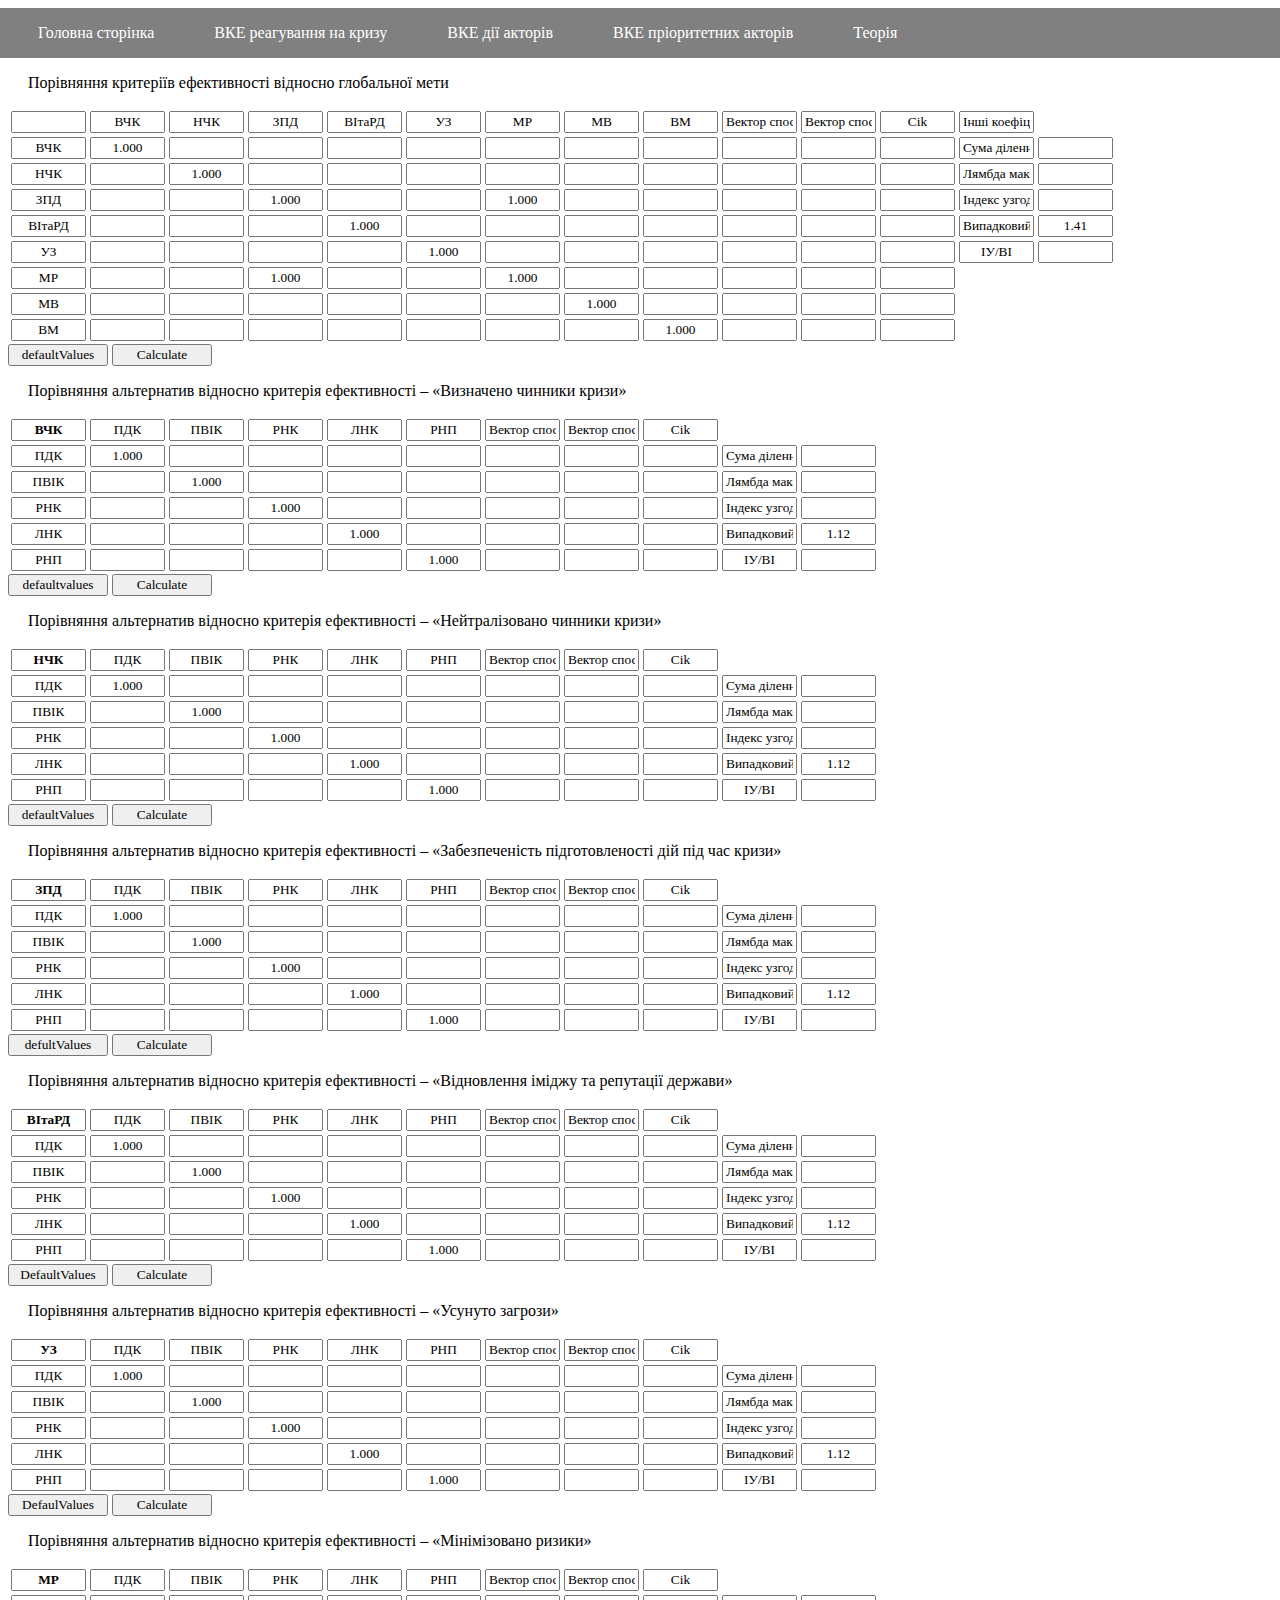
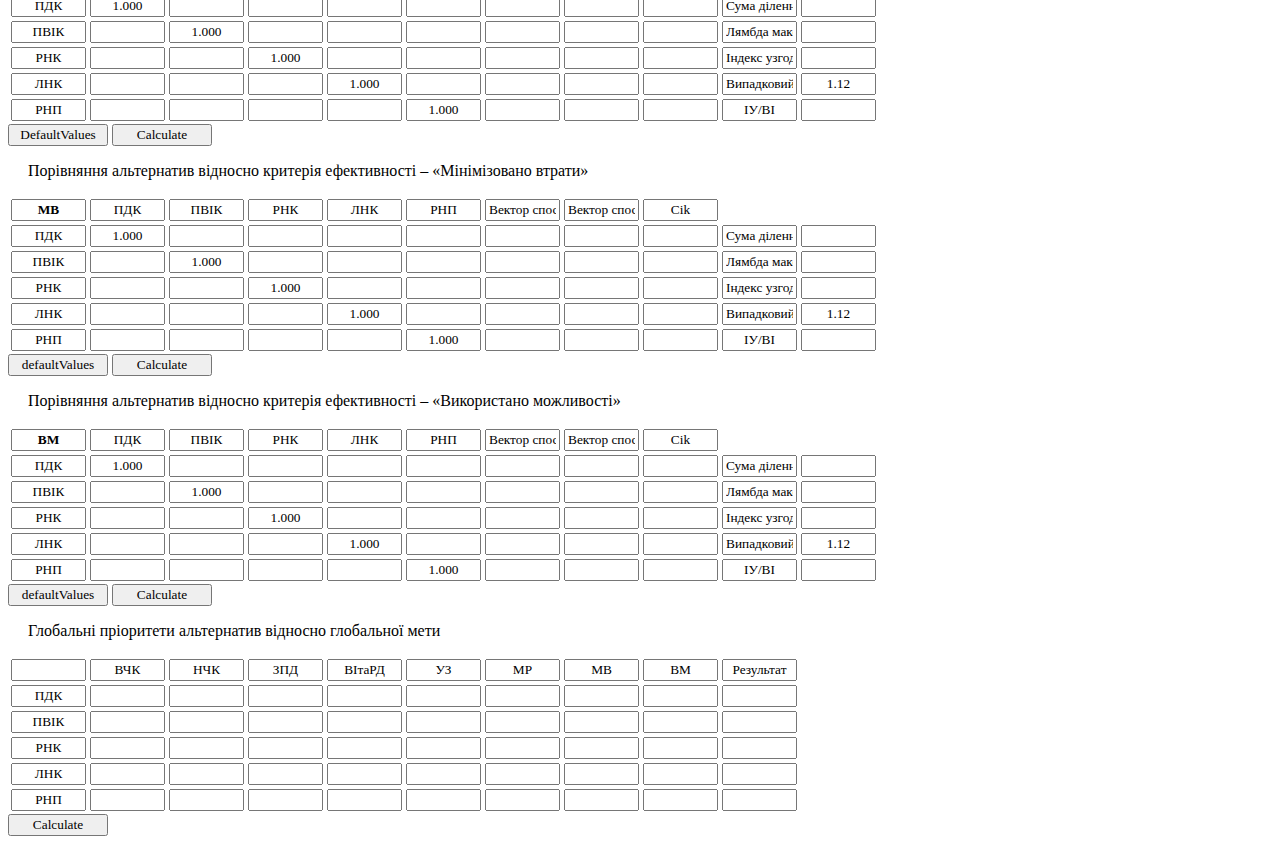
<file: example.html>
<html>
<head>
    <title>
        Сторінка прикладу
    </title>
    <link rel="stylesheet" href="style.css">
    <script src="script.js"></script>
    <meta charset="UTF-8">
</head>

<body>
<nav>
    <ul>
        <li><a href="index.html">Головна сторінка</a></li>
        <li><a href="tables1Start.html">ВКЕ реагування на кризу</a></li>
        <li><a href="tables2start.html">ВКЕ дії акторів</a></li>
        <li><a href="tables3start.html">ВКЕ пріоритетних акторів</a></li>
        <li><a href="theory.html">Теорія</a></li>
    </ul>
</nav>
<p>Порівняння критеріїв ефективності відносно глобальної мети</p>
<table> <!-- Go into center -->
    <!-- 1 -->
    <tr>
        <td><input type="text" id="c111"></td> <!-- 1 -->
        <td><input type="text" id="c112" value="ВЧК" contenteditable="false"></td> <!-- 2 -->
        <td><input type="text" id="c113" value="НЧК" contenteditable="false"></td> <!-- 3 -->
        <td><input type="text" id="c114" value="ЗПД" contenteditable="false"></td> <!-- 4 -->
        <td><input type="text" id="c115" value="ВІтаРД" contenteditable="false"></td> <!-- 5 -->
        <td><input type="text" id="c116" value="УЗ" contenteditable="false"></td> <!-- 6 -->
        <td><input type="text" id="c117" value="МР" contenteditable="false"></td> <!-- 7 -->
        <td><input type="text" id="c118" value="МВ" contenteditable="false"></td> <!-- 8 -->
        <td><input type="text" id="c119" value="ВМ" contenteditable="false"></td> <!-- 9 -->
        <td><input type="text" value="Вектор спосіб 1"></td> <!-- 10 -->
        <td><input type="text" value="Вектор спосіб 2"></td> <!-- 11 -->
        <td><input type="text" value="Cik"></td> <!-- 12 -->
        <td><input type="text" value="Інші коефіцієнти"></td> <!-- 13 -->
    </tr>
    <!-- 2 -->
    <tr>
        <td><input type="text" id="c121" value="ВЧК" contenteditable="false"></td> <!-- 1 -->
        <td><input type="text" id="c122" value="1.000"></td> <!-- 2 -->
        <td><input type="text" id="c123" onkeyup="reverseValue(123,132)"></td> <!-- 3 -->
        <td><input type="text" id="c124" onkeyup="reverseValue(124,142)"></td> <!-- 4 -->
        <td><input type="text" id="c125" onkeyup="reverseValue(125,152)"></td> <!-- 5 -->
        <td><input type="text" id="c126" onkeyup="reverseValue(126,162)"></td> <!-- 6 -->
        <td><input type="text" id="c127" onkeyup="reverseValue(127,172)"></td> <!-- 7 -->
        <td><input type="text" id="c128" onkeyup="reverseValue(128,182)"></td> <!-- 8 -->
        <td><input type="text" id="c129" onkeyup="reverseValue(129,192)"></td> <!-- 9 -->
        <td><input type="text" id="c1210"></td> <!-- 10 -->
        <td><input type="text" id="c1211"></td> <!-- 11 -->
        <td><input type="text" id="c1212"></td> <!-- 12 -->
        <td><input type="text" id="c1213" value="Сума ділення Cik на вектор"></td> <!-- 13 -->
        <td><input type="text" id="c1214"></td> <!-- 14 -->
    </tr>
    <!-- 3 -->
    <tr>
        <td><input type="text" id="c131" value="НЧК"></td> <!-- 1 -->
        <td><input type="text" id="c132" onkeyup="reverseValue(132,123)"></td> <!-- 2 -->
        <td><input type="text" id="c133" value="1.000"></td> <!-- 3 -->
        <td><input type="text" id="c134" onkeyup="reverseValue(134,143)"></td> <!-- 4 -->
        <td><input type="text" id="c135" onkeyup="reverseValue(135,153)"></td> <!-- 5 -->
        <td><input type="text" id="c136" onkeyup="reverseValue(136,163)"></td> <!-- 6 -->
        <td><input type="text" id="c137" onkeyup="reverseValue(137,173)"></td> <!-- 7 -->
        <td><input type="text" id="c138" onkeyup="reverseValue(138,183)"></td> <!-- 8 -->
        <td><input type="text" id="c139" onkeyup="reverseValue(139,193)"></td> <!-- 9 -->
        <td><input type="text" id="c1310"></td> <!-- 10 -->
        <td><input type="text" id="c1311"></td> <!-- 11 -->
        <td><input type="text" id="c1312"></td> <!-- 12 -->
        <td><input type="text" id="c1313" value="Лямбда макс"></td> <!-- 13 -->
        <td><input type="text" id="c1314"></td> <!-- 14 -->
    </tr>
    <!-- 4 -->
    <tr>
        <td><input type="text" id="c141" value="ЗПД"></td> <!-- 1 -->
        <td><input type="text" id="c142" onkeyup="reverseValue(142,124)"></td> <!-- 2 -->
        <td><input type="text" id="c143" onkeyup="reverseValue(143,134)"></td> <!-- 3 -->
        <td><input type="text" id="c144" value="1.000"></td> <!-- 4 -->
        <td><input type="text" id="c145" onkeyup="reverseValue(145,154)"></td> <!-- 5 -->
        <td><input type="text" id="c146" onkeyup="reverseValue(146,164)"></td> <!-- 6 -->
        <td><input type="text" id="c147" value="1.000"></td> <!-- 7 -->
        <td><input type="text" id="c148" onkeyup="reverseValue(148,184)"></td> <!-- 8 -->
        <td><input type="text" id="c149" onkeyup="reverseValue(149,194)"></td> <!-- 9 -->
        <td><input type="text" id="c1410"></td> <!-- 10 -->
        <td><input type="text" id="c1411"></td> <!-- 11 -->
        <td><input type="text" id="c1412"></td> <!-- 12 -->
        <td><input type="text" id="c1413" value="Індекс узгодженності"></td> <!-- 13 -->
        <td><input type="text" id="c1414"></td> <!-- 14 -->
    </tr>
    <!-- 5 -->
    <tr>
        <td><input type="text" id="c151" value="ВІтаРД"></td> <!-- 1 -->
        <td><input type="text" id="c152" onkeyup="reverseValue(152,125)"></td> <!-- 2 -->
        <td><input type="text" id="c153" onkeyup="reverseValue(153,135)"></td> <!-- 3 -->
        <td><input type="text" id="c154" onkeyup="reverseValue(154,145)"></td> <!-- 4 -->
        <td><input type="text" id="c155" value="1.000"></td> <!-- 5 -->
        <td><input type="text" id="c156" onkeyup="reverseValue(156,165)"></td> <!-- 6 -->
        <td><input type="text" id="c157" onkeyup="reverseValue(157,175)"></td> <!-- 7 -->
        <td><input type="text" id="c158" onkeyup="reverseValue(158,185)"></td> <!-- 8 -->
        <td><input type="text" id="c159" onkeyup="reverseValue(159,195)"></td> <!-- 9 -->
        <td><input type="text" id="c1510"></td> <!-- 10 -->
        <td><input type="text" id="c1511"></td> <!-- 11 -->
        <td><input type="text" id="c1512"></td> <!-- 12 -->
        <td><input type="text" id="c1513" value="Випадковий індекс"></td> <!-- 13 -->
        <td><input type="text" id="c1514" value="1.41"></td> <!-- 14 -->
    </tr>
    <!-- 6 -->
    <tr>
        <td><input type="text" id="c161" value="УЗ"></td> <!-- 1 -->
        <td><input type="text" id="c162" onkeyup="reverseValue(162,126)"></td> <!-- 2 -->
        <td><input type="text" id="c163" onkeyup="reverseValue(163,136)"></td> <!-- 3 -->
        <td><input type="text" id="c164" onkeyup="reverseValue(164,146)"></td> <!-- 4 -->
        <td><input type="text" id="c165" onkeyup="reverseValue(165,156)"></td> <!-- 5 -->
        <td><input type="text" id="c166" value="1.000"></td> <!-- 6 -->
        <td><input type="text" id="c167" onkeyup="reverseValue(167,176)"></td> <!-- 7 -->
        <td><input type="text" id="c168" onkeyup="reverseValue(168,186)"></td> <!-- 8 -->
        <td><input type="text" id="c169" onkeyup="reverseValue(169,196)"></td> <!-- 9 -->
        <td><input type="text" id="c1610"></td> <!-- 10 -->
        <td><input type="text" id="c1611"></td> <!-- 11 -->
        <td><input type="text" id="c1612"></td> <!-- 12 -->
        <td><input type="text" id="c1613" value="ІУ/ВІ"></td> <!-- 13 -->
        <td><input type="text" id="c1614"></td> <!-- 14 -->
    </tr>
    <!-- 7 -->
    <tr>
        <td><input type="text" id="c171" value="МР"></td> <!-- 1 -->
        <td><input type="text" id="c172" onkeyup="reverseValue(172,127)"></td> <!-- 2 -->
        <td><input type="text" id="c173" onkeyup="reverseValue(173,137)"></td> <!-- 3 -->
        <td><input type="text" id="c174" value="1.000"></td> <!-- 4 -->
        <td><input type="text" id="c175" onkeyup="reverseValue(175,157)"></td> <!-- 5 -->
        <td><input type="text" id="c176" onkeyup="reverseValue(176,167)"></td> <!-- 6 -->
        <td><input type="text" id="c177" value="1.000"></td> <!-- 7 -->
        <td><input type="text" id="c178" onkeyup="reverseValue(178,187)"></td> <!-- 8 -->
        <td><input type="text" id="c179" onkeyup="reverseValue(179,197)"></td> <!-- 9 -->
        <td><input type="text" id="c1710"></td> <!-- 10 -->
        <td><input type="text" id="c1711"></td> <!-- 11 -->
        <td><input type="text" id="c1712"></td> <!-- 12 -->
    </tr>
    <!-- 8 -->
    <tr>
        <td><input type="text" id="c181" value="МВ"></td> <!-- 1 -->
        <td><input type="text" id="c182" onkeyup="reverseValue(182,128)"></td> <!-- 2 -->
        <td><input type="text" id="c183" onkeyup="reverseValue(183,138)"></td> <!-- 3 -->
        <td><input type="text" id="c184" onkeyup="reverseValue(184,148)"></td> <!-- 4 -->
        <td><input type="text" id="c185" onkeyup="reverseValue(185,158)"></td> <!-- 5 -->
        <td><input type="text" id="c186" onkeyup="reverseValue(186,168)"></td> <!-- 6 -->
        <td><input type="text" id="c187" onkeyup="reverseValue(187,178)"></td> <!-- 7 -->
        <td><input type="text" id="c188" value="1.000"></td> <!-- 8 -->
        <td><input type="text" id="c189" onkeyup="reverseValue(189,198)"></td> <!-- 9 -->
        <td><input type="text" id="c1810"></td> <!-- 10 -->
        <td><input type="text" id="c1811"></td> <!-- 11 -->
        <td><input type="text" id="c1812"></td> <!-- 12 -->
    </tr>
    <!-- 9 -->
    <tr>
        <td><input type="text" id="c191" value="ВМ"></td> <!-- 1 -->
        <td><input type="text" id="c192" onkeyup="reverseValue(192,129)"></td> <!-- 2 -->
        <td><input type="text" id="c193" onkeyup="reverseValue(193,139)"></td> <!-- 3 -->
        <td><input type="text" id="c194" onkeyup="reverseValue(194,149)"></td> <!-- 4 -->
        <td><input type="text" id="c195" onkeyup="reverseValue(195,159)"></td> <!-- 5 -->
        <td><input type="text" id="c196" onkeyup="reverseValue(196,169)"></td> <!-- 6 -->
        <td><input type="text" id="c197" onkeyup="reverseValue(197,179)"></td> <!-- 7 -->
        <td><input type="text" id="c198" onkeyup="reverseValue(198,189)"></td> <!-- 8 -->
        <td><input type="text" id="c199" value="1.000"></td> <!-- 9 -->
        <td><input type="text" id="c1910"></td> <!-- 10 -->
        <td><input type="text" id="c1911"></td> <!-- 11 -->
        <td><input type="text" id="c1912"></td> <!-- 12 -->
    </tr>
</table>
<input type="button" onclick="setUpDefaultValues(1,8,
        1.000,	0.143,	0.200,	0.111,	0.250,	0.333,	0.143,	0.333,
        7.000,	1.000,	2.000,	0.333,	3.000,	5.000,	0.333,	3.000,
        5.000,	0.500,	1.000,	0.250,	0.333,	1.000,	0.250,	5.000,
        9.000,	3.000,	4.000,	1.000,	4.000,	5.000,	2.000,	7.000,
        4.000,	0.333,	3.000,	0.250,	1.000,	0.500,	0.333,	7.000,
        3.000,	0.200,	1.000,	0.200,	2.000,	1.000,	0.200,	5.000,
        7.000,	3.000,	4.000,	0.500,	3.000,	5.000,	1.000,	6.000,
        3.000,	0.333,	0.200,	0.143,	0.143,	0.200,	0.167,	1.000)" value="defaultValues">
<input type="button" onclick="calculate(1,8,13,8,10)" value="Calculate">
<p>Порівняння альтернатив відносно критерія ефективності – «Визначено чинники кризи»</p>
<table>
    <tr> <!-- 1 -->
        <td><input type="text" id="c211" style="font-weight: bold" value="ВЧК"></td> <!-- 1 -->
        <td><input type="text" id="c212" value="ПДК"></td> <!-- 2 -->
        <td><input type="text" id="c213" value="ПВІК"></td> <!-- 3 -->
        <td><input type="text" id="c214" value="РНК"></td> <!-- 4 -->
        <td><input type="text" id="c215" value="ЛНК"></td> <!-- 5 -->
        <td><input type="text" id="c216" value="РНП"></td> <!-- 6 -->
        <td><input type="text" value="Вектор спосіб 1"></td> <!-- 7 -->
        <td><input type="text" value="Вектор спосіб 2"></td> <!-- 8 -->
        <td><input type="text" value="Cik"></td>
    </tr>
    <tr> <!-- 2 -->
        <td><input type="text" id="c221" value="ПДК"></td> <!-- 1 -->
        <td><input type="text" id="c222" value="1.000"></td> <!-- 2 -->
        <td><input type="text" id="c223" onkeyup="reverseValue(223,232)"></td> <!-- 3 -->
        <td><input type="text" id="c224" onkeyup="reverseValue(224,242)"></td> <!-- 4 -->
        <td><input type="text" id="c225" onkeyup="reverseValue(225,252)"></td> <!-- 5 -->
        <td><input type="text" id="c226" onkeyup="reverseValue(226,262)"></td> <!-- 6 -->
        <td><input type="text" id="c227"></td> <!-- 7 -->
        <td><input type="text" id="c228"></td> <!-- 8 -->
        <td><input type="text" id="c229"></td> <!-- 9 -->
        <td><input type="text" id="c2210" value="Сума ділення Cik "></td> <!-- 10 -->
        <td><input type="text" id="c2211"></td> <!-- 11 -->
    </tr>
    <tr> <!-- 3 -->
        <td><input type="text" id="c231" value="ПВІК"></td> <!-- 1 -->
        <td><input type="text" id="c232" onkeyup="reverseValue(232,223)"></td> <!-- 2 -->
        <td><input type="text" id="c233" value="1.000"></td> <!-- 3 -->
        <td><input type="text" id="c234" onkeyup="reverseValue(234,243)"></td> <!-- 4 -->
        <td><input type="text" id="c235" onkeyup="reverseValue(235,253)"></td> <!-- 5 -->
        <td><input type="text" id="c236" onkeyup="reverseValue(236,263)"></td> <!-- 6 -->
        <td><input type="text" id="c237"></td> <!-- 7 -->
        <td><input type="text" id="c238"></td> <!-- 8 -->
        <td><input type="text" id="c239"></td> <!-- 9 -->
        <td><input type="text" id="c2310" value="Лямбда макс"></td> <!-- 10 -->
        <td><input type="text" id="c2311"></td> <!-- 11 -->
    </tr>
    <tr> <!-- 4 -->
        <td><input type="text" id="c241" value="РНК"></td> <!-- 1 -->
        <td><input type="text" id="c242" onkeyup="reverseValue(242,224)"></td> <!-- 2 -->
        <td><input type="text" id="c243" onkeyup="reverseValue(243,234)"></td> <!-- 3 -->
        <td><input type="text" id="c244" value="1.000"></td> <!-- 4 -->
        <td><input type="text" id="c245" onkeyup="reverseValue(245,254)"></td> <!-- 5 -->
        <td><input type="text" id="c246" onkeyup="reverseValue(246,264)"></td> <!-- 6 -->
        <td><input type="text" id="c247"></td> <!-- 7 -->
        <td><input type="text" id="c248"></td> <!-- 8 -->
        <td><input type="text" id="c249"></td> <!-- 9 -->
        <td><input type="text" id="c2410" value="Індекс узгодженності"></td> <!-- 10 -->
        <td><input type="text" id="c2411"></td> <!-- 11 -->
    </tr>
    <tr> <!-- 5 -->
        <td><input type="text" id="c251" value="ЛНК"></td> <!-- 1 -->
        <td><input type="text" id="c252" onkeyup="reverseValue(252,225)"></td> <!-- 2 -->
        <td><input type="text" id="c253" onkeyup="reverseValue(253,235)"></td> <!-- 3 -->
        <td><input type="text" id="c254" onkeyup="reverseValue(254,245)"></td> <!-- 4 -->
        <td><input type="text" id="c255" value="1.000"></td> <!-- 5 -->
        <td><input type="text" id="c256" onkeyup="reverseValue(256,265)"></td> <!-- 6 -->
        <td><input type="text" id="c257"></td> <!-- 7 -->
        <td><input type="text" id="c258"></td> <!-- 8 -->
        <td><input type="text" id="c259"></td> <!-- 9 -->
        <td><input type="text" id="c2510" value="Випадковий індекс"></td> <!-- 10 -->
        <td><input type="text" id="c2511" value="1.12"></td> <!-- 11 -->
    </tr>
    <tr> <!-- 6 -->
        <td><input type="text" id="c261" value="РНП"></td> <!-- 1 -->
        <td><input type="text" id="c262" onkeyup="reverseValue(262,226)"></td> <!-- 2 -->
        <td><input type="text" id="c263" onkeyup="reverseValue(263,236)"></td> <!-- 3 -->
        <td><input type="text" id="c264" onkeyup="reverseValue(264,246)"></td> <!-- 4 -->
        <td><input type="text" id="c265" onkeyup="reverseValue(265,256)"></td> <!-- 5 -->
        <td><input type="text" id="c266" value="1.000"></td> <!-- 6 -->
        <td><input type="text" id="c267"></td> <!-- 7 -->
        <td><input type="text" id="c268"></td> <!-- 8 -->
        <td><input type="text" id="c269"></td> <!-- 9 -->
        <td><input type="text" id="c2610" value="ІУ/ВІ"></td> <!-- 10 -->
        <td><input type="text" id="c2611"></td> <!-- 11 -->
    </tr>
</table>
<input type="button" onclick="setUpDefaultValues(2,5,
        1.000,	1.000,	6.000,	8.000,	3.000,
        1.000,	1.000,	7.000,	9.000,	5.000,
        0.167,	0.143,	1.000,	3.000,	0.200,
        0.125,	0.111,	0.333,	1.000,	0.143,
        0.333,	0.200,	5.000,	7.000,	1.000)" value="defaultvalues">
<input type="button" onclick="calculate(2,5,10,5,10)" value="Calculate">
<p>Порівняння альтернатив відносно критерія ефективності –  «Нейтралізовано чинники кризи»</p>
<table>
    <tr> <!-- 1 -->
        <td><input type="text" id="c311" style="font-weight: bold" value="НЧК"></td> <!-- 1 -->
        <td><input type="text" id="c312" value="ПДК"></td> <!-- 2 -->
        <td><input type="text" id="c313" value="ПВІК"></td> <!-- 3 -->
        <td><input type="text" id="c314" value="РНК"></td> <!-- 4 -->
        <td><input type="text" id="c315" value="ЛНК"></td> <!-- 5 -->
        <td><input type="text" id="c316" value="РНП"></td> <!-- 6 -->
        <td><input type="text" value="Вектор спосіб 1"></td> <!-- 7 -->
        <td><input type="text" value="Вектор спосіб 2"></td> <!-- 8 -->
        <td><input type="text" value="Cik"></td>
    </tr>
    <tr> <!-- 2 -->
        <td><input type="text" id="c321" value="ПДК"></td> <!-- 1 -->
        <td><input type="text" id="c322" value="1.000"></td> <!-- 2 -->
        <td><input type="text" id="c323" onkeyup="reverseValue(323,332)"></td> <!-- 3 -->
        <td><input type="text" id="c324" onkeyup="reverseValue(324,342)"></td> <!-- 4 -->
        <td><input type="text" id="c325" onkeyup="reverseValue(325,352)"></td> <!-- 5 -->
        <td><input type="text" id="c326" onkeyup="reverseValue(326,362)"></td> <!-- 6 -->
        <td><input type="text" id="c327"></td> <!-- 7 -->
        <td><input type="text" id="c328"></td> <!-- 8 -->
        <td><input type="text" id="c329"></td> <!-- 9 -->
        <td><input type="text" id="c3210" value="Сума ділення Cik "></td> <!-- 10 -->
        <td><input type="text" id="c3211"></td> <!-- 11 -->
    </tr>
    <tr> <!-- 3 -->
        <td><input type="text" id="c331" value="ПВІК"></td> <!-- 1 -->
        <td><input type="text" id="c332" onkeyup="reverseValue(332,323)"></td> <!-- 2 -->
        <td><input type="text" id="c333" value="1.000"></td> <!-- 3 -->
        <td><input type="text" id="c334" onkeyup="reverseValue(334,343)"></td> <!-- 4 -->
        <td><input type="text" id="c335" onkeyup="reverseValue(335,353)"></td> <!-- 5 -->
        <td><input type="text" id="c336" onkeyup="reverseValue(336,363)"></td> <!-- 6 -->
        <td><input type="text" id="c337"></td> <!-- 7 -->
        <td><input type="text" id="c338"></td> <!-- 8 -->
        <td><input type="text" id="c339"></td> <!-- 9 -->
        <td><input type="text" id="c3310" value="Лямбда макс"></td> <!-- 10 -->
        <td><input type="text" id="c3311"></td> <!-- 11 -->
    </tr>
    <tr> <!-- 4 -->
        <td><input type="text" id="c341" value="РНК"></td> <!-- 1 -->
        <td><input type="text" id="c342" onkeyup="reverseValue(342,324)"></td> <!-- 2 -->
        <td><input type="text" id="c343" onkeyup="reverseValue(343,334)"></td> <!-- 3 -->
        <td><input type="text" id="c344" value="1.000"></td> <!-- 4 -->
        <td><input type="text" id="c345" onkeyup="reverseValue(345,354)"></td> <!-- 5 -->
        <td><input type="text" id="c346" onkeyup="reverseValue(346,364)"></td> <!-- 6 -->
        <td><input type="text" id="c347"></td> <!-- 7 -->
        <td><input type="text" id="c348"></td> <!-- 8 -->
        <td><input type="text" id="c349"></td> <!-- 9 -->
        <td><input type="text" id="c3410" value="Індекс узгодженності"></td> <!-- 10 -->
        <td><input type="text" id="c3411"></td> <!-- 11 -->
    </tr>
    <tr> <!-- 5 -->
        <td><input type="text" id="c351" value="ЛНК"></td> <!-- 1 -->
        <td><input type="text" id="c352" onkeyup="reverseValue(352,325)"></td> <!-- 2 -->
        <td><input type="text" id="c353" onkeyup="reverseValue(353,335)"></td> <!-- 3 -->
        <td><input type="text" id="c354" onkeyup="reverseValue(354,345)"></td> <!-- 4 -->
        <td><input type="text" id="c355" value="1.000"></td> <!-- 5 -->
        <td><input type="text" id="c356" onkeyup="reverseValue(356,365)"></td> <!-- 6 -->
        <td><input type="text" id="c357"></td> <!-- 7 -->
        <td><input type="text" id="c358"></td> <!-- 8 -->
        <td><input type="text" id="c359"></td> <!-- 9 -->
        <td><input type="text" id="c3510" value="Випадковий індекс"></td> <!-- 10 -->
        <td><input type="text" id="c3511" value="1.12"></td> <!-- 11 -->
    </tr>
    <tr> <!-- 6 -->
        <td><input type="text" id="c361" value="РНП"></td> <!-- 1 -->
        <td><input type="text" id="c362" onkeyup="reverseValue(362,326)"></td> <!-- 2 -->
        <td><input type="text" id="c363" onkeyup="reverseValue(363,336)"></td> <!-- 3 -->
        <td><input type="text" id="c364" onkeyup="reverseValue(364,346)"></td> <!-- 4 -->
        <td><input type="text" id="c365" onkeyup="reverseValue(365,356)"></td> <!-- 5 -->
        <td><input type="text" id="c366" value="1.000"></td> <!-- 6 -->
        <td><input type="text" id="c367"></td> <!-- 7 -->
        <td><input type="text" id="c368"></td> <!-- 8 -->
        <td><input type="text" id="c369"></td> <!-- 9 -->
        <td><input type="text" id="c3610" value="ІУ/ВІ"></td> <!-- 10 -->
        <td><input type="text" id="c3611"></td> <!-- 11 -->
    </tr>
</table>
<input type="button" onclick="setUpDefaultValues(3,5,
        1.000,	0.143,	0.333,	5.000,	5.000,
        7.000,	1.000,	3.000,	9.000,	8.000,
        3.000,	0.333,	1.000,	7.000,	7.000,
        0.200,	0.111,	0.143,	1.000,	1.000,
        0.200,	0.125,	0.143,	1.000,	1.000)" value="defaultValues">
<input type="button" onclick="calculate(3,5,10,5,10)" value="Calculate">
<p>Порівняння альтернатив відносно критерія ефективності – «Забезпеченість підготовленості дій під час кризи»</p>
<table>
    <tr> <!-- 1 -->
        <td><input type="text" id="c411" style="font-weight: bold" value="ЗПД"></td> <!-- 1 -->
        <td><input type="text" id="c412" value="ПДК"></td> <!-- 2 -->
        <td><input type="text" id="c413" value="ПВІК"></td> <!-- 3 -->
        <td><input type="text" id="c414" value="РНК"></td> <!-- 4 -->
        <td><input type="text" id="c415" value="ЛНК"></td> <!-- 5 -->
        <td><input type="text" id="c416" value="РНП"></td> <!-- 6 -->
        <td><input type="text" value="Вектор спосіб 1"></td> <!-- 7 -->
        <td><input type="text" value="Вектор спосіб 2"></td> <!-- 8 -->
        <td><input type="text" value="Cik"></td>
    </tr>
    <tr> <!-- 2 -->
        <td><input type="text" id="c421" value="ПДК"></td> <!-- 1 -->
        <td><input type="text" id="c422" value="1.000"></td> <!-- 2 -->
        <td><input type="text" id="c423" onkeyup="reverseValue(423,432)"></td> <!-- 3 -->
        <td><input type="text" id="c424" onkeyup="reverseValue(424,442)"></td> <!-- 4 -->
        <td><input type="text" id="c425" onkeyup="reverseValue(425,452)"></td> <!-- 5 -->
        <td><input type="text" id="c426" onkeyup="reverseValue(426,462)"></td> <!-- 6 -->
        <td><input type="text" id="c427"></td> <!-- 7 -->
        <td><input type="text" id="c428"></td> <!-- 8 -->
        <td><input type="text" id="c429"></td> <!-- 9 -->
        <td><input type="text" id="c4210" value="Сума ділення Cik "></td> <!-- 10 -->
        <td><input type="text" id="c4211"></td> <!-- 11 -->
    </tr>
    <tr> <!-- 3 -->
        <td><input type="text" id="c431" value="ПВІК"></td> <!-- 1 -->
        <td><input type="text" id="c432" onkeyup="reverseValue(432,423)"></td> <!-- 2 -->
        <td><input type="text" id="c433" value="1.000"></td> <!-- 3 -->
        <td><input type="text" id="c434" onkeyup="reverseValue(434,443)"></td> <!-- 4 -->
        <td><input type="text" id="c435" onkeyup="reverseValue(435,453)"></td> <!-- 5 -->
        <td><input type="text" id="c436" onkeyup="reverseValue(436,463)"></td> <!-- 6 -->
        <td><input type="text" id="c437"></td> <!-- 7 -->
        <td><input type="text" id="c438"></td> <!-- 8 -->
        <td><input type="text" id="c439"></td> <!-- 9 -->
        <td><input type="text" id="c4310" value="Лямбда макс"></td> <!-- 10 -->
        <td><input type="text" id="c4311"></td> <!-- 11 -->
    </tr>
    <tr> <!-- 4 -->
        <td><input type="text" id="c441" value="РНК"></td> <!-- 1 -->
        <td><input type="text" id="c442" onkeyup="reverseValue(442,424)"></td> <!-- 2 -->
        <td><input type="text" id="c443" onkeyup="reverseValue(443,434)"></td> <!-- 3 -->
        <td><input type="text" id="c444" value="1.000"></td> <!-- 4 -->
        <td><input type="text" id="c445" onkeyup="reverseValue(445,454)"></td> <!-- 5 -->
        <td><input type="text" id="c446" onkeyup="reverseValue(446,464)"></td> <!-- 6 -->
        <td><input type="text" id="c447"></td> <!-- 7 -->
        <td><input type="text" id="c448"></td> <!-- 8 -->
        <td><input type="text" id="c449"></td> <!-- 9 -->
        <td><input type="text" id="c4410" value="Індекс узгодженності"></td> <!-- 10 -->
        <td><input type="text" id="c4411"></td> <!-- 11 -->
    </tr>
    <tr> <!-- 5 -->
        <td><input type="text" id="c451" value="ЛНК"></td> <!-- 1 -->
        <td><input type="text" id="c452" onkeyup="reverseValue(452,425)"></td> <!-- 2 -->
        <td><input type="text" id="c453" onkeyup="reverseValue(453,435)"></td> <!-- 3 -->
        <td><input type="text" id="c454" onkeyup="reverseValue(454,445)"></td> <!-- 4 -->
        <td><input type="text" id="c455" value="1.000"></td> <!-- 5 -->
        <td><input type="text" id="c456" onkeyup="reverseValue(456,465)"></td> <!-- 6 -->
        <td><input type="text" id="c457"></td> <!-- 7 -->
        <td><input type="text" id="c458"></td> <!-- 8 -->
        <td><input type="text" id="c459"></td> <!-- 9 -->
        <td><input type="text" id="c4510" value="Випадковий індекс"></td> <!-- 10 -->
        <td><input type="text" id="c4511" value="1.12"></td> <!-- 11 -->
    </tr>
    <tr> <!-- 6 -->
        <td><input type="text" id="c461" value="РНП"></td> <!-- 1 -->
        <td><input type="text" id="c462" onkeyup="reverseValue(462,426)"></td> <!-- 2 -->
        <td><input type="text" id="c463" onkeyup="reverseValue(463,436)"></td> <!-- 3 -->
        <td><input type="text" id="c464" onkeyup="reverseValue(464,446)"></td> <!-- 4 -->
        <td><input type="text" id="c465" onkeyup="reverseValue(465,456)"></td> <!-- 5 -->
        <td><input type="text" id="c466" value="1.000"></td> <!-- 6 -->
        <td><input type="text" id="c467"></td> <!-- 7 -->
        <td><input type="text" id="c468"></td> <!-- 8 -->
        <td><input type="text" id="c469"></td> <!-- 9 -->
        <td><input type="text" id="c4610" value="ІУ/ВІ"></td> <!-- 10 -->
        <td><input type="text" id="c4611"></td> <!-- 11 -->
    </tr>
</table>
<input type="button" onclick="setUpDefaultValues(4,5,
        1.000,	3.000,	7.000,	9.000,	5.000,
        0.333,	1.000,	5.000,	8.000,	2.000,
        0.143,	0.200,	1.000,	3.000,	0.200,
        0.111,	0.125,	0.333,	1.000,	0.143,
        0.200,	0.500,	5.000,	7.000,	1.000)" value="defultValues">
<input type="button" onclick="calculate(4,5,10,5,10)" value="Calculate">
<p>Порівняння альтернатив відносно критерія ефективності – «Відновлення іміджу та репутації держави»</p>
<table>
    <tr> <!-- 1 -->
        <td><input type="text" id="c511" style="font-weight: bold" value="ВІтаРД"></td> <!-- 1 -->
        <td><input type="text" id="c512" value="ПДК"></td> <!-- 2 -->
        <td><input type="text" id="c513" value="ПВІК"></td> <!-- 3 -->
        <td><input type="text" id="c514" value="РНК"></td> <!-- 4 -->
        <td><input type="text" id="c515" value="ЛНК"></td> <!-- 5 -->
        <td><input type="text" id="c516" value="РНП"></td> <!-- 6 -->
        <td><input type="text" value="Вектор спосіб 1"></td> <!-- 7 -->
        <td><input type="text" value="Вектор спосіб 2"></td> <!-- 8 -->
        <td><input type="text" value="Cik"></td>
    </tr>
    <tr> <!-- 2 -->
        <td><input type="text" id="c521" value="ПДК"></td> <!-- 1 -->
        <td><input type="text" id="c522" value="1.000"></td> <!-- 2 -->
        <td><input type="text" id="c523" onkeyup="reverseValue(523,532)"></td> <!-- 3 -->
        <td><input type="text" id="c524" onkeyup="reverseValue(524,542)"></td> <!-- 4 -->
        <td><input type="text" id="c525" onkeyup="reverseValue(525,552)"></td> <!-- 5 -->
        <td><input type="text" id="c526" onkeyup="reverseValue(526,562)"></td> <!-- 6 -->
        <td><input type="text" id="c527"></td> <!-- 7 -->
        <td><input type="text" id="c528"></td> <!-- 8 -->
        <td><input type="text" id="c529"></td> <!-- 9 -->
        <td><input type="text" id="c5210" value="Сума ділення Cik "></td> <!-- 10 -->
        <td><input type="text" id="c5211"></td> <!-- 11 -->
    </tr>
    <tr> <!-- 3 -->
        <td><input type="text" id="c531" value="ПВІК"></td> <!-- 1 -->
        <td><input type="text" id="c532" onkeyup="reverseValue(532,523)"></td> <!-- 2 -->
        <td><input type="text" id="c533" value="1.000"></td> <!-- 3 -->
        <td><input type="text" id="c534" onkeyup="reverseValue(534,543)"></td> <!-- 4 -->
        <td><input type="text" id="c535" onkeyup="reverseValue(535,553)"></td> <!-- 5 -->
        <td><input type="text" id="c536" onkeyup="reverseValue(536,563)"></td> <!-- 6 -->
        <td><input type="text" id="c537"></td> <!-- 7 -->
        <td><input type="text" id="c538"></td> <!-- 8 -->
        <td><input type="text" id="c539"></td> <!-- 9 -->
        <td><input type="text" id="c5310" value="Лямбда макс"></td> <!-- 10 -->
        <td><input type="text" id="c5311"></td> <!-- 11 -->
    </tr>
    <tr> <!-- 4 -->
        <td><input type="text" id="c541" value="РНК"></td> <!-- 1 -->
        <td><input type="text" id="c542" onkeyup="reverseValue(542,524)"></td> <!-- 2 -->
        <td><input type="text" id="c543" onkeyup="reverseValue(543,534)"></td> <!-- 3 -->
        <td><input type="text" id="c544" value="1.000"></td> <!-- 4 -->
        <td><input type="text" id="c545" onkeyup="reverseValue(545,554)"></td> <!-- 5 -->
        <td><input type="text" id="c546" onkeyup="reverseValue(546,564)"></td> <!-- 6 -->
        <td><input type="text" id="c547"></td> <!-- 7 -->
        <td><input type="text" id="c548"></td> <!-- 8 -->
        <td><input type="text" id="c549"></td> <!-- 9 -->
        <td><input type="text" id="c5410" value="Індекс узгодженності"></td> <!-- 10 -->
        <td><input type="text" id="c5411"></td> <!-- 11 -->
    </tr>
    <tr> <!-- 5 -->
        <td><input type="text" id="c551" value="ЛНК"></td> <!-- 1 -->
        <td><input type="text" id="c552" onkeyup="reverseValue(552,525)"></td> <!-- 2 -->
        <td><input type="text" id="c553" onkeyup="reverseValue(553,535)"></td> <!-- 3 -->
        <td><input type="text" id="c554" onkeyup="reverseValue(554,545)"></td> <!-- 4 -->
        <td><input type="text" id="c555" value="1.000"></td> <!-- 5 -->
        <td><input type="text" id="c556" onkeyup="reverseValue(556,565)"></td> <!-- 6 -->
        <td><input type="text" id="c557"></td> <!-- 7 -->
        <td><input type="text" id="c558"></td> <!-- 8 -->
        <td><input type="text" id="c559"></td> <!-- 9 -->
        <td><input type="text" id="c5510" value="Випадковий індекс"></td> <!-- 10 -->
        <td><input type="text" id="c5511" value="1.12"></td> <!-- 11 -->
    </tr>
    <tr> <!-- 6 -->
        <td><input type="text" id="c561" value="РНП"></td> <!-- 1 -->
        <td><input type="text" id="c562" onkeyup="reverseValue(562,526)"></td> <!-- 2 -->
        <td><input type="text" id="c563" onkeyup="reverseValue(563,536)"></td> <!-- 3 -->
        <td><input type="text" id="c564" onkeyup="reverseValue(564,546)"></td> <!-- 4 -->
        <td><input type="text" id="c565" onkeyup="reverseValue(565,556)"></td> <!-- 5 -->
        <td><input type="text" id="c566" value="1.000"></td> <!-- 6 -->
        <td><input type="text" id="c567"></td> <!-- 7 -->
        <td><input type="text" id="c568"></td> <!-- 8 -->
        <td><input type="text" id="c569"></td> <!-- 9 -->
        <td><input type="text" id="c5610" value="ІУ/ВІ"></td> <!-- 10 -->
        <td><input type="text" id="c5611"></td> <!-- 11 -->
    </tr>
</table>
<input type="button" onclick="setUpDefaultValues(5,5,
1.000,	0.333,	0.500,	0.143,	0.200,
3.000,	1.000,	0.333,	0.167,	0.500,
2.000,	3.000,	1.000,	0.200,	0.333,
7.000,	6.000,	5.000,	1.000,	3.000,
5.000,	2.000,	3.000,	0.333,	1.000)" value="DefaultValues">
<input type="button" onclick="calculate(5,5,10,5,10)" value="Calculate">
<p>Порівняння альтернатив відносно критерія ефективності – «Усунуто загрози»</p>
<table>
    <tr> <!-- 1 -->
        <td><input type="text" id="c611" style="font-weight: bold" value="УЗ"></td> <!-- 1 -->
        <td><input type="text" id="c612" value="ПДК"></td> <!-- 2 -->
        <td><input type="text" id="c613" value="ПВІК"></td> <!-- 3 -->
        <td><input type="text" id="c614" value="РНК"></td> <!-- 4 -->
        <td><input type="text" id="c615" value="ЛНК"></td> <!-- 5 -->
        <td><input type="text" id="c616" value="РНП"></td> <!-- 6 -->
        <td><input type="text" value="Вектор спосіб 1"></td> <!-- 7 -->
        <td><input type="text" value="Вектор спосіб 2"></td> <!-- 8 -->
        <td><input type="text" value="Cik"></td>
    </tr>
    <tr> <!-- 2 -->
        <td><input type="text" id="c621" value="ПДК"></td> <!-- 1 -->
        <td><input type="text" id="c622" value="1.000"></td> <!-- 2 -->
        <td><input type="text" id="c623" onkeyup="reverseValue(623,632)"></td> <!-- 3 -->
        <td><input type="text" id="c624" onkeyup="reverseValue(624,642)"></td> <!-- 4 -->
        <td><input type="text" id="c625" onkeyup="reverseValue(625,652)"></td> <!-- 5 -->
        <td><input type="text" id="c626" onkeyup="reverseValue(626,662)"></td> <!-- 6 -->
        <td><input type="text" id="c627"></td> <!-- 7 -->
        <td><input type="text" id="c628"></td> <!-- 8 -->
        <td><input type="text" id="c629"></td> <!-- 9 -->
        <td><input type="text" id="c6210" value="Сума ділення Cik "></td> <!-- 10 -->
        <td><input type="text" id="c6211"></td> <!-- 11 -->
    </tr>
    <tr> <!-- 3 -->
        <td><input type="text" id="c631" value="ПВІК"></td> <!-- 1 -->
        <td><input type="text" id="c632" onkeyup="reverseValue(632,623)"></td> <!-- 2 -->
        <td><input type="text" id="c633" value="1.000"></td> <!-- 3 -->
        <td><input type="text" id="c634" onkeyup="reverseValue(634,643)"></td> <!-- 4 -->
        <td><input type="text" id="c635" onkeyup="reverseValue(635,653)"></td> <!-- 5 -->
        <td><input type="text" id="c636" onkeyup="reverseValue(636,663)"></td> <!-- 6 -->
        <td><input type="text" id="c637"></td> <!-- 7 -->
        <td><input type="text" id="c638"></td> <!-- 8 -->
        <td><input type="text" id="c639"></td> <!-- 9 -->
        <td><input type="text" id="c6310" value="Лямбда макс"></td> <!-- 10 -->
        <td><input type="text" id="c6311"></td> <!-- 11 -->
    </tr>
    <tr> <!-- 4 -->
        <td><input type="text" id="c641" value="РНК"></td> <!-- 1 -->
        <td><input type="text" id="c642" onkeyup="reverseValue(642,624)"></td> <!-- 2 -->
        <td><input type="text" id="c643" onkeyup="reverseValue(643,634)"></td> <!-- 3 -->
        <td><input type="text" id="c644" value="1.000"></td> <!-- 4 -->
        <td><input type="text" id="c645" onkeyup="reverseValue(645,654)"></td> <!-- 5 -->
        <td><input type="text" id="c646" onkeyup="reverseValue(646,664)"></td> <!-- 6 -->
        <td><input type="text" id="c647"></td> <!-- 7 -->
        <td><input type="text" id="c648"></td> <!-- 8 -->
        <td><input type="text" id="c649"></td> <!-- 9 -->
        <td><input type="text" id="c6410" value="Індекс узгодженності"></td> <!-- 10 -->
        <td><input type="text" id="c6411"></td> <!-- 11 -->
    </tr>
    <tr> <!-- 5 -->
        <td><input type="text" id="c651" value="ЛНК"></td> <!-- 1 -->
        <td><input type="text" id="c652" onkeyup="reverseValue(652,625)"></td> <!-- 2 -->
        <td><input type="text" id="c653" onkeyup="reverseValue(653,635)"></td> <!-- 3 -->
        <td><input type="text" id="c654" onkeyup="reverseValue(654,645)"></td> <!-- 4 -->
        <td><input type="text" id="c655" value="1.000"></td> <!-- 5 -->
        <td><input type="text" id="c656" onkeyup="reverseValue(656,665)"></td> <!-- 6 -->
        <td><input type="text" id="c657"></td> <!-- 7 -->
        <td><input type="text" id="c658"></td> <!-- 8 -->
        <td><input type="text" id="c659"></td> <!-- 9 -->
        <td><input type="text" id="c6510" value="Випадковий індекс"></td> <!-- 10 -->
        <td><input type="text" id="c6511" value="1.12"></td> <!-- 11 -->
    </tr>
    <tr> <!-- 6 -->
        <td><input type="text" id="c661" value="РНП"></td> <!-- 1 -->
        <td><input type="text" id="c662" onkeyup="reverseValue(662,626)"></td> <!-- 2 -->
        <td><input type="text" id="c663" onkeyup="reverseValue(663,636)"></td> <!-- 3 -->
        <td><input type="text" id="c664" onkeyup="reverseValue(664,646)"></td> <!-- 4 -->
        <td><input type="text" id="c665" onkeyup="reverseValue(665,656)"></td> <!-- 5 -->
        <td><input type="text" id="c666" value="1.000"></td> <!-- 6 -->
        <td><input type="text" id="c667"></td> <!-- 7 -->
        <td><input type="text" id="c668"></td> <!-- 8 -->
        <td><input type="text" id="c669"></td> <!-- 9 -->
        <td><input type="text" id="c6610" value="ІУ/ВІ"></td> <!-- 10 -->
        <td><input type="text" id="c6611"></td> <!-- 11 -->
    </tr>
</table>
<input type="button" onclick="setUpDefaultValues(6,5,
1.000,	0.333,	2.000,	8.000,	7.000,
3.000,	1.000,	3.000,	9.000,	8.000,
0.500,	0.333,	1.000,	7.000,	5.000,
0.125,	0.111,	0.143,	1.000,	0.333,
0.143,	0.125,	0.200,	3.000,	1.000)" value="DefaulValues">
<input type="button" onclick="calculate(6,5,10,5,10)" value="Calculate">
<p>Порівняння альтернатив відносно критерія ефективності –  «Мінімізовано ризики»</p>
<table>
    <tr> <!-- 1 -->
        <td><input type="text" id="c711" style="font-weight: bold" value="МР"></td> <!-- 1 -->
        <td><input type="text" id="c712" value="ПДК"></td> <!-- 2 -->
        <td><input type="text" id="c713" value="ПВІК"></td> <!-- 3 -->
        <td><input type="text" id="c714" value="РНК"></td> <!-- 4 -->
        <td><input type="text" id="c715" value="ЛНК"></td> <!-- 5 -->
        <td><input type="text" id="c716" value="РНП"></td> <!-- 6 -->
        <td><input type="text" value="Вектор спосіб 1"></td> <!-- 7 -->
        <td><input type="text" value="Вектор спосіб 2"></td> <!-- 8 -->
        <td><input type="text" value="Cik"></td>
    </tr>
    <tr> <!-- 2 -->
        <td><input type="text" id="c721" value="ПДК"></td> <!-- 1 -->
        <td><input type="text" id="c722" value="1.000"></td> <!-- 2 -->
        <td><input type="text" id="c723" onkeyup="reverseValue(723,732)"></td> <!-- 3 -->
        <td><input type="text" id="c724" onkeyup="reverseValue(724,742)"></td> <!-- 4 -->
        <td><input type="text" id="c725" onkeyup="reverseValue(725,752)"></td> <!-- 5 -->
        <td><input type="text" id="c726" onkeyup="reverseValue(726,762)"></td> <!-- 6 -->
        <td><input type="text" id="c727"></td> <!-- 7 -->
        <td><input type="text" id="c728"></td> <!-- 8 -->
        <td><input type="text" id="c729"></td> <!-- 9 -->
        <td><input type="text" id="c7210" value="Сума ділення Cik "></td> <!-- 10 -->
        <td><input type="text" id="c7211"></td> <!-- 11 -->
    </tr>
    <tr> <!-- 3 -->
        <td><input type="text" id="c731" value="ПВІК"></td> <!-- 1 -->
        <td><input type="text" id="c732" onkeyup="reverseValue(732,723)"></td> <!-- 2 -->
        <td><input type="text" id="c733" value="1.000"></td> <!-- 3 -->
        <td><input type="text" id="c734" onkeyup="reverseValue(734,743)"></td> <!-- 4 -->
        <td><input type="text" id="c735" onkeyup="reverseValue(735,753)"></td> <!-- 5 -->
        <td><input type="text" id="c736" onkeyup="reverseValue(736,763)"></td> <!-- 6 -->
        <td><input type="text" id="c737"></td> <!-- 7 -->
        <td><input type="text" id="c738"></td> <!-- 8 -->
        <td><input type="text" id="c739"></td> <!-- 9 -->
        <td><input type="text" id="c7310" value="Лямбда макс"></td> <!-- 10 -->
        <td><input type="text" id="c7311"></td> <!-- 11 -->
    </tr>
    <tr> <!-- 4 -->
        <td><input type="text" id="c741" value="РНК"></td> <!-- 1 -->
        <td><input type="text" id="c742" onkeyup="reverseValue(742,724)"></td> <!-- 2 -->
        <td><input type="text" id="c743" onkeyup="reverseValue(743,734)"></td> <!-- 3 -->
        <td><input type="text" id="c744" value="1.000"></td> <!-- 4 -->
        <td><input type="text" id="c745" onkeyup="reverseValue(745,754)"></td> <!-- 5 -->
        <td><input type="text" id="c746" onkeyup="reverseValue(746,764)"></td> <!-- 6 -->
        <td><input type="text" id="c747"></td> <!-- 7 -->
        <td><input type="text" id="c748"></td> <!-- 8 -->
        <td><input type="text" id="c749"></td> <!-- 9 -->
        <td><input type="text" id="c7410" value="Індекс узгодженності"></td> <!-- 10 -->
        <td><input type="text" id="c7411"></td> <!-- 11 -->
    </tr>
    <tr> <!-- 5 -->
        <td><input type="text" id="c751" value="ЛНК"></td> <!-- 1 -->
        <td><input type="text" id="c752" onkeyup="reverseValue(752,725)"></td> <!-- 2 -->
        <td><input type="text" id="c753" onkeyup="reverseValue(753,735)"></td> <!-- 3 -->
        <td><input type="text" id="c754" onkeyup="reverseValue(754,745)"></td> <!-- 4 -->
        <td><input type="text" id="c755" value="1.000"></td> <!-- 5 -->
        <td><input type="text" id="c756" onkeyup="reverseValue(756,765)"></td> <!-- 6 -->
        <td><input type="text" id="c757"></td> <!-- 7 -->
        <td><input type="text" id="c758"></td> <!-- 8 -->
        <td><input type="text" id="c759"></td> <!-- 9 -->
        <td><input type="text" id="c7510" value="Випадковий індекс"></td> <!-- 10 -->
        <td><input type="text" id="c7511" value="1.12"></td> <!-- 11 -->
    </tr>
    <tr> <!-- 6 -->
        <td><input type="text" id="c761" value="РНП"></td> <!-- 1 -->
        <td><input type="text" id="c762" onkeyup="reverseValue(762,726)"></td> <!-- 2 -->
        <td><input type="text" id="c763" onkeyup="reverseValue(763,736)"></td> <!-- 3 -->
        <td><input type="text" id="c764" onkeyup="reverseValue(764,746)"></td> <!-- 4 -->
        <td><input type="text" id="c765" onkeyup="reverseValue(765,756)"></td> <!-- 5 -->
        <td><input type="text" id="c766" value="1.000"></td> <!-- 6 -->
        <td><input type="text" id="c767"></td> <!-- 7 -->
        <td><input type="text" id="c768"></td> <!-- 8 -->
        <td><input type="text" id="c769"></td> <!-- 9 -->
        <td><input type="text" id="c7610" value="ІУ/ВІ"></td> <!-- 10 -->
        <td><input type="text" id="c7611"></td> <!-- 11 -->
    </tr>
</table>
<input type="button" onclick="setUpDefaultValues(7,5,
1.000,	0.200,	0.333,	7.000,	5.000,
5.000,	1.000,	3.000,	7.000,	8.000,
3.000,	0.333,	1.000,	7.000,	5.000,
0.143,	0.143,	0.143,	1.000,	0.500,
0.200,	0.125,	0.200,	2.000,	1.000)" value="DefaultValues">
<input type="button" onclick="calculate(7,5,10,5,10)" value="Calculate">
<p>Порівняння альтернатив відносно критерія ефективності – «Мінімізовано втрати»</p>
<table>
    <tr> <!-- 1 -->
        <td><input type="text" id="c811" style="font-weight: bold" value="МВ"></td> <!-- 1 -->
        <td><input type="text" id="c812" value="ПДК"></td> <!-- 2 -->
        <td><input type="text" id="c813" value="ПВІК"></td> <!-- 3 -->
        <td><input type="text" id="c814" value="РНК"></td> <!-- 4 -->
        <td><input type="text" id="c815" value="ЛНК"></td> <!-- 5 -->
        <td><input type="text" id="c816" value="РНП"></td> <!-- 6 -->
        <td><input type="text" value="Вектор спосіб 1"></td> <!-- 7 -->
        <td><input type="text" value="Вектор спосіб 2"></td> <!-- 8 -->
        <td><input type="text" value="Cik"></td>
    </tr>
    <tr> <!-- 2 -->
        <td><input type="text" id="c821" value="ПДК"></td> <!-- 1 -->
        <td><input type="text" id="c822" value="1.000"></td> <!-- 2 -->
        <td><input type="text" id="c823" onkeyup="reverseValue(823,832)"></td> <!-- 3 -->
        <td><input type="text" id="c824" onkeyup="reverseValue(824,842)"></td> <!-- 4 -->
        <td><input type="text" id="c825" onkeyup="reverseValue(825,852)"></td> <!-- 5 -->
        <td><input type="text" id="c826" onkeyup="reverseValue(826,862)"></td> <!-- 6 -->
        <td><input type="text" id="c827"></td> <!-- 7 -->
        <td><input type="text" id="c828"></td> <!-- 8 -->
        <td><input type="text" id="c829"></td> <!-- 9 -->
        <td><input type="text" id="c8210" value="Сума ділення Cik "></td> <!-- 10 -->
        <td><input type="text" id="c8211"></td> <!-- 11 -->
    </tr>
    <tr> <!-- 3 -->
        <td><input type="text" id="c831" value="ПВІК"></td> <!-- 1 -->
        <td><input type="text" id="c832" onkeyup="reverseValue(832,823)"></td> <!-- 2 -->
        <td><input type="text" id="c833" value="1.000"></td> <!-- 3 -->
        <td><input type="text" id="c834" onkeyup="reverseValue(834,843)"></td> <!-- 4 -->
        <td><input type="text" id="c835" onkeyup="reverseValue(835,853)"></td> <!-- 5 -->
        <td><input type="text" id="c836" onkeyup="reverseValue(836,863)"></td> <!-- 6 -->
        <td><input type="text" id="c837"></td> <!-- 7 -->
        <td><input type="text" id="c838"></td> <!-- 8 -->
        <td><input type="text" id="c839"></td> <!-- 9 -->
        <td><input type="text" id="c8310" value="Лямбда макс"></td> <!-- 10 -->
        <td><input type="text" id="c8311"></td> <!-- 11 -->
    </tr>
    <tr> <!-- 4 -->
        <td><input type="text" id="c841" value="РНК"></td> <!-- 1 -->
        <td><input type="text" id="c842" onkeyup="reverseValue(842,824)"></td> <!-- 2 -->
        <td><input type="text" id="c843" onkeyup="reverseValue(843,834)"></td> <!-- 3 -->
        <td><input type="text" id="c844" value="1.000"></td> <!-- 4 -->
        <td><input type="text" id="c845" onkeyup="reverseValue(845,854)"></td> <!-- 5 -->
        <td><input type="text" id="c846" onkeyup="reverseValue(846,864)"></td> <!-- 6 -->
        <td><input type="text" id="c847"></td> <!-- 7 -->
        <td><input type="text" id="c848"></td> <!-- 8 -->
        <td><input type="text" id="c849"></td> <!-- 9 -->
        <td><input type="text" id="c8410" value="Індекс узгодженності"></td> <!-- 10 -->
        <td><input type="text" id="c8411"></td> <!-- 11 -->
    </tr>
    <tr> <!-- 5 -->
        <td><input type="text" id="c851" value="ЛНК"></td> <!-- 1 -->
        <td><input type="text" id="c852" onkeyup="reverseValue(852,825)"></td> <!-- 2 -->
        <td><input type="text" id="c853" onkeyup="reverseValue(853,835)"></td> <!-- 3 -->
        <td><input type="text" id="c854" onkeyup="reverseValue(854,845)"></td> <!-- 4 -->
        <td><input type="text" id="c855" value="1.000"></td> <!-- 5 -->
        <td><input type="text" id="c856" onkeyup="reverseValue(856,865)"></td> <!-- 6 -->
        <td><input type="text" id="c857"></td> <!-- 7 -->
        <td><input type="text" id="c858"></td> <!-- 8 -->
        <td><input type="text" id="c859"></td> <!-- 9 -->
        <td><input type="text" id="c8510" value="Випадковий індекс"></td> <!-- 10 -->
        <td><input type="text" id="c8511" value="1.12"></td> <!-- 11 -->
    </tr>
    <tr> <!-- 6 -->
        <td><input type="text" id="c861" value="РНП"></td> <!-- 1 -->
        <td><input type="text" id="c862" onkeyup="reverseValue(862,826)"></td> <!-- 2 -->
        <td><input type="text" id="c863" onkeyup="reverseValue(863,836)"></td> <!-- 3 -->
        <td><input type="text" id="c864" onkeyup="reverseValue(864,846)"></td> <!-- 4 -->
        <td><input type="text" id="c865" onkeyup="reverseValue(865,856)"></td> <!-- 5 -->
        <td><input type="text" id="c866" value="1.000"></td> <!-- 6 -->
        <td><input type="text" id="c867"></td> <!-- 7 -->
        <td><input type="text" id="c868"></td> <!-- 8 -->
        <td><input type="text" id="c869"></td> <!-- 9 -->
        <td><input type="text" id="c8610" value="ІУ/ВІ"></td> <!-- 10 -->
        <td><input type="text" id="c8611"></td> <!-- 11 -->
    </tr>
</table>
<input type="button" onclick="setUpDefaultValues(8,5,
1.000,	0.333,	0.200,	0.500,	3.000,
3.000,	1.000,	0.200,	2.000,	8.000,
5.000,	5.000,	1.000,	5.000,	9.000,
2.000,	0.500,	0.200,	1.000,	7.000,
0.333,	0.125,	0.111,	0.143,	1.000)" value="defaultValues">
<input type="button" onclick="calculate(8,5,10,5,10)" value="Calculate">
<p>Порівняння альтернатив відносно критерія ефективності –  «Використано можливості»</p>
<table>
    <tr> <!-- 1 -->
        <td><input type="text" id="c911" style="font-weight: bold" value="ВМ"></td> <!-- 1 -->
        <td><input type="text" id="c912" value="ПДК"></td> <!-- 2 -->
        <td><input type="text" id="c913" value="ПВІК"></td> <!-- 3 -->
        <td><input type="text" id="c914" value="РНК"></td> <!-- 4 -->
        <td><input type="text" id="c915" value="ЛНК"></td> <!-- 5 -->
        <td><input type="text" id="c916" value="РНП"></td> <!-- 6 -->
        <td><input type="text" value="Вектор спосіб 1"></td> <!-- 7 -->
        <td><input type="text" value="Вектор спосіб 2"></td> <!-- 8 -->
        <td><input type="text" value="Cik"></td>
    </tr>
    <tr> <!-- 2 -->
        <td><input type="text" id="c921" value="ПДК"></td> <!-- 1 -->
        <td><input type="text" id="c922" value="1.000"></td> <!-- 2 -->
        <td><input type="text" id="c923" onkeyup="reverseValue(923,932)"></td> <!-- 3 -->
        <td><input type="text" id="c924" onkeyup="reverseValue(924,942)"></td> <!-- 4 -->
        <td><input type="text" id="c925" onkeyup="reverseValue(925,952)"></td> <!-- 5 -->
        <td><input type="text" id="c926" onkeyup="reverseValue(926,962)"></td> <!-- 6 -->
        <td><input type="text" id="c927"></td> <!-- 7 -->
        <td><input type="text" id="c928"></td> <!-- 8 -->
        <td><input type="text" id="c929"></td> <!-- 9 -->
        <td><input type="text" id="c9210" value="Сума ділення Cik "></td> <!-- 10 -->
        <td><input type="text" id="c9211"></td> <!-- 11 -->
    </tr>
    <tr> <!-- 3 -->
        <td><input type="text" id="c931" value="ПВІК"></td> <!-- 1 -->
        <td><input type="text" id="c932" onkeyup="reverseValue(932,923)"></td> <!-- 2 -->
        <td><input type="text" id="c933" value="1.000"></td> <!-- 3 -->
        <td><input type="text" id="c934" onkeyup="reverseValue(934,943)"></td> <!-- 4 -->
        <td><input type="text" id="c935" onkeyup="reverseValue(935,953)"></td> <!-- 5 -->
        <td><input type="text" id="c936" onkeyup="reverseValue(936,963)"></td> <!-- 6 -->
        <td><input type="text" id="c937"></td> <!-- 7 -->
        <td><input type="text" id="c938"></td> <!-- 8 -->
        <td><input type="text" id="c939"></td> <!-- 9 -->
        <td><input type="text" id="c9310" value="Лямбда макс"></td> <!-- 10 -->
        <td><input type="text" id="c9311"></td> <!-- 11 -->
    </tr>
    <tr> <!-- 4 -->
        <td><input type="text" id="c941" value="РНК"></td> <!-- 1 -->
        <td><input type="text" id="c942" onkeyup="reverseValue(942,924)"></td> <!-- 2 -->
        <td><input type="text" id="c943" onkeyup="reverseValue(943,934)"></td> <!-- 3 -->
        <td><input type="text" id="c944" value="1.000"></td> <!-- 4 -->
        <td><input type="text" id="c945" onkeyup="reverseValue(945,954)"></td> <!-- 5 -->
        <td><input type="text" id="c946" onkeyup="reverseValue(946,964)"></td> <!-- 6 -->
        <td><input type="text" id="c947"></td> <!-- 7 -->
        <td><input type="text" id="c948"></td> <!-- 8 -->
        <td><input type="text" id="c949"></td> <!-- 9 -->
        <td><input type="text" id="c9410" value="Індекс узгодженності"></td> <!-- 10 -->
        <td><input type="text" id="c9411"></td> <!-- 11 -->
    </tr>
    <tr> <!-- 5 -->
        <td><input type="text" id="c951" value="ЛНК"></td> <!-- 1 -->
        <td><input type="text" id="c952" onkeyup="reverseValue(952,925)"></td> <!-- 2 -->
        <td><input type="text" id="c953" onkeyup="reverseValue(953,935)"></td> <!-- 3 -->
        <td><input type="text" id="c954" onkeyup="reverseValue(954,945)"></td> <!-- 4 -->
        <td><input type="text" id="c955" value="1.000"></td> <!-- 5 -->
        <td><input type="text" id="c956" onkeyup="reverseValue(956,965)"></td> <!-- 6 -->
        <td><input type="text" id="c957"></td> <!-- 7 -->
        <td><input type="text" id="c958"></td> <!-- 8 -->
        <td><input type="text" id="c959"></td> <!-- 9 -->
        <td><input type="text" id="c9510" value="Випадковий індекс"></td> <!-- 10 -->
        <td><input type="text" id="c9511" value="1.12"></td> <!-- 11 -->
    </tr>
    <tr> <!-- 6 -->
        <td><input type="text" id="c961" value="РНП"></td> <!-- 1 -->
        <td><input type="text" id="c962" onkeyup="reverseValue(962,926)"></td> <!-- 2 -->
        <td><input type="text" id="c963" onkeyup="reverseValue(963,936)"></td> <!-- 3 -->
        <td><input type="text" id="c964" onkeyup="reverseValue(964,946)"></td> <!-- 4 -->
        <td><input type="text" id="c965" onkeyup="reverseValue(965,956)"></td> <!-- 5 -->
        <td><input type="text" id="c966" value="1.000"></td> <!-- 6 -->
        <td><input type="text" id="c967"></td> <!-- 7 -->
        <td><input type="text" id="c968"></td> <!-- 8 -->
        <td><input type="text" id="c969"></td> <!-- 9 -->
        <td><input type="text" id="c9610" value="ІУ/ВІ"></td> <!-- 10 -->
        <td><input type="text" id="c9611"></td> <!-- 11 -->
    </tr>
</table>
<input type="button" onclick="setUpDefaultValues(9,5,
1.000,	0.200,	0.333,	0.333,	1.000,
5.000,	1.000,	3.000,	2.000,	5.000,
3.000,	0.333,	1.000,	0.333,	2.000,
3.000,	0.500,	3.000,	1.000,	3.000,
1.000,	0.200,	0.500,	0.333,	1.000)" value="defaultValues">
<input type="button" onclick="calculate(9,5,10,5,10)" value="Calculate">
<p>Глобальні пріоритети альтернатив відносно глобальної мети</p>
<table>
    <tr> <!-- 1 -->
        <td><input type="text"></td> <!-- 1 -->
        <td><input type="text" value="ВЧК"></td> <!-- 2 -->
        <td><input type="text" value="НЧК"></td> <!-- 3 -->
        <td><input type="text" value="ЗПД"></td> <!-- 4 -->
        <td><input type="text" value="ВІтаРД"></td> <!-- 5 -->
        <td><input type="text" value="УЗ"></td> <!-- 6 -->
        <td><input type="text" value="МР"></td> <!-- 7 -->
        <td><input type="text" value="МВ"></td> <!-- 8 -->
        <td><input type="text" value="ВМ"></td> <!-- 9 -->
        <td><input type="text" value="Результат"></td> <!-- 10 -->
    </tr>
    <tr> <!-- 2 -->
        <td><input type="text" value="ПДК"></td> <!-- 1 -->
        <td><input type="text" id="c1022"></td> <!-- 2 -->
        <td><input type="text" id="c1023"></td> <!-- 3 -->
        <td><input type="text" id="c1024"></td> <!-- 4 -->
        <td><input type="text" id="c1025"></td> <!-- 5 -->
        <td><input type="text" id="c1026"></td> <!-- 6 -->
        <td><input type="text" id="c1027"></td> <!-- 7 -->
        <td><input type="text" id="c1028"></td> <!-- 8 -->
        <td><input type="text" id="c1029"></td> <!-- 9 -->
        <td><input type="text" id="c10210"></td> <!-- 10 -->

    </tr>
    <tr> <!-- 3 -->
        <td><input type="text" value="ПВІК"></td> <!-- 1 -->
        <td><input type="text" id="c1032"></td> <!-- 2 -->
        <td><input type="text" id="c1033"></td> <!-- 3 -->
        <td><input type="text" id="c1034"></td> <!-- 4 -->
        <td><input type="text" id="c1035"></td> <!-- 5 -->
        <td><input type="text" id="c1036"></td> <!-- 6 -->
        <td><input type="text" id="c1037"></td> <!-- 7 -->
        <td><input type="text" id="c1038"></td> <!-- 8 -->
        <td><input type="text" id="c1039"></td> <!-- 9 -->
        <td><input type="text" id="c10310"></td> <!-- 10 -->
    </tr>
    <tr> <!-- 4 -->
        <td><input type="text" value="РНК"></td> <!-- 1 -->
        <td><input type="text" id="c1042"></td> <!-- 2 -->
        <td><input type="text" id="c1043"></td> <!-- 3 -->
        <td><input type="text" id="c1044"></td> <!-- 4 -->
        <td><input type="text" id="c1045"></td> <!-- 5 -->
        <td><input type="text" id="c1046"></td> <!-- 6 -->
        <td><input type="text" id="c1047"></td> <!-- 7 -->
        <td><input type="text" id="c1048"></td> <!-- 8 -->
        <td><input type="text" id="c1049"></td> <!-- 9 -->
        <td><input type="text" id="c10410"></td> <!-- 10 -->
    </tr>
    <tr> <!-- 5 -->
        <td><input type="text" value="ЛНК"></td> <!-- 1 -->
        <td><input type="text" id="c1052"></td> <!-- 2 -->
        <td><input type="text" id="c1053"></td> <!-- 3 -->
        <td><input type="text" id="c1054"></td> <!-- 4 -->
        <td><input type="text" id="c1055"></td> <!-- 5 -->
        <td><input type="text" id="c1056"></td> <!-- 6 -->
        <td><input type="text" id="c1057"></td> <!-- 7 -->
        <td><input type="text" id="c1058"></td> <!-- 8 -->
        <td><input type="text" id="c1059"></td> <!-- 9 -->
        <td><input type="text" id="c10510"></td> <!-- 10 -->

    </tr>
    <tr> <!-- 6 -->
        <td><input type="text" value="РНП"></td> <!-- 1 -->
        <td><input type="text" id="c1062"></td> <!-- 2 -->
        <td><input type="text" id="c1063"></td> <!-- 3 -->
        <td><input type="text" id="c1064"></td> <!-- 4 -->
        <td><input type="text" id="c1065"></td> <!-- 5 -->
        <td><input type="text" id="c1066"></td> <!-- 6 -->
        <td><input type="text" id="c1067"></td> <!-- 4 -->
        <td><input type="text" id="c1068"></td> <!-- 5 -->
        <td><input type="text" id="c1069"></td> <!-- 6 -->
        <td><input type="text" id="c10610"></td> <!-- 10 -->
    </tr>
</table>
<input type="button" onclick="calculateFinal(5,8,10,11,10)" value="Calculate">
</body>
</html>
</file>
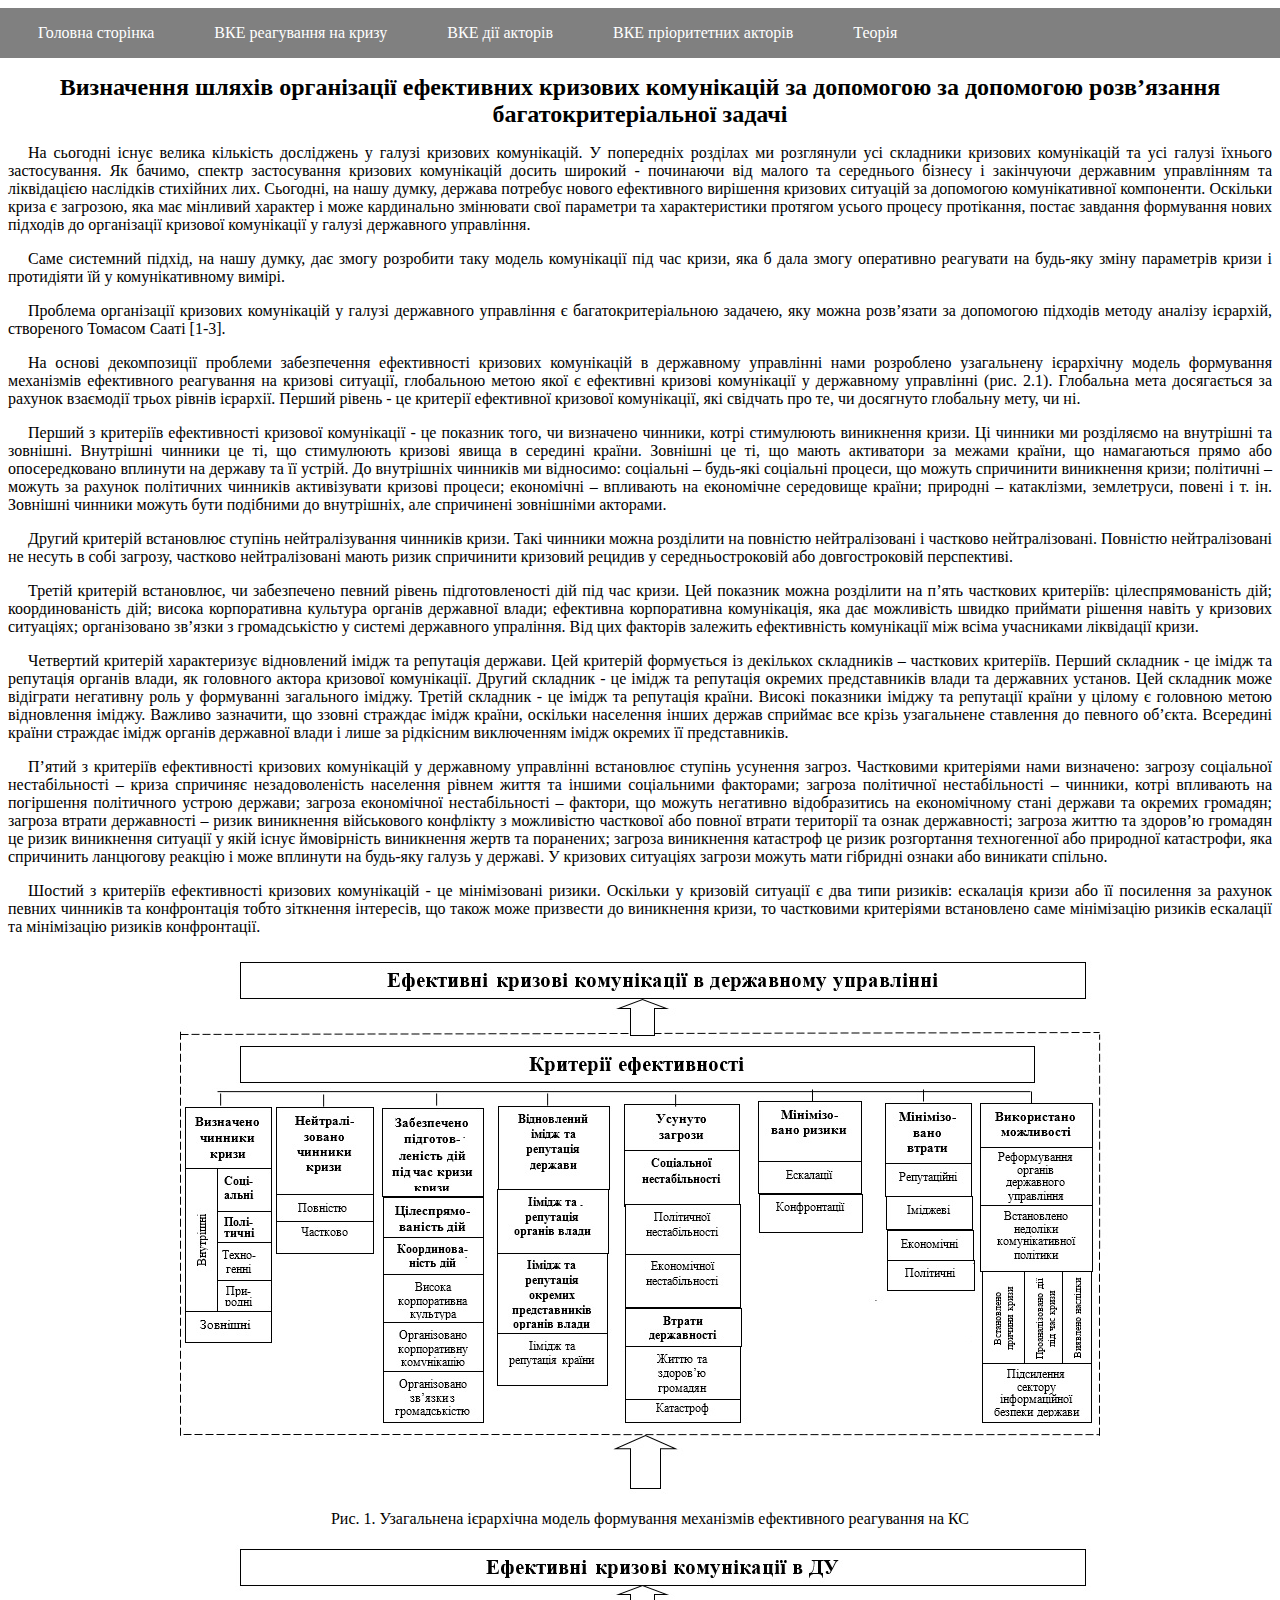
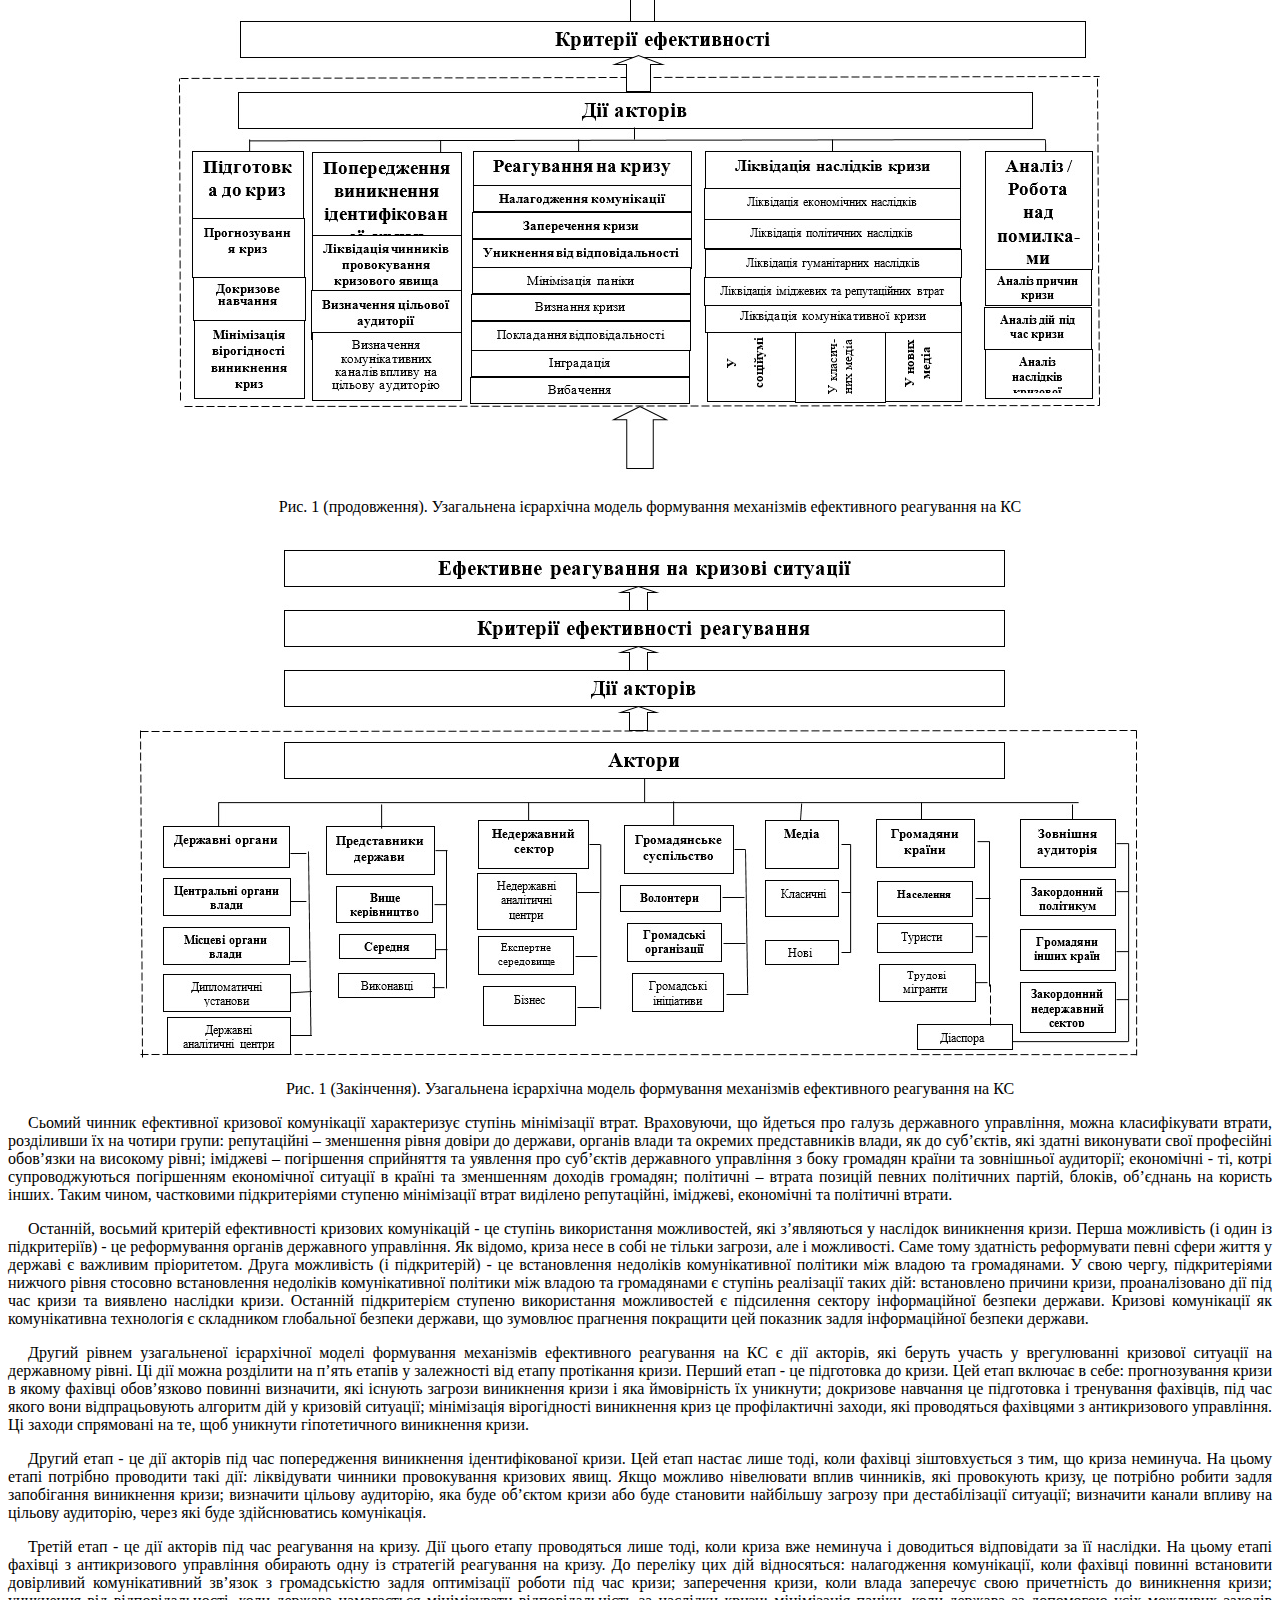
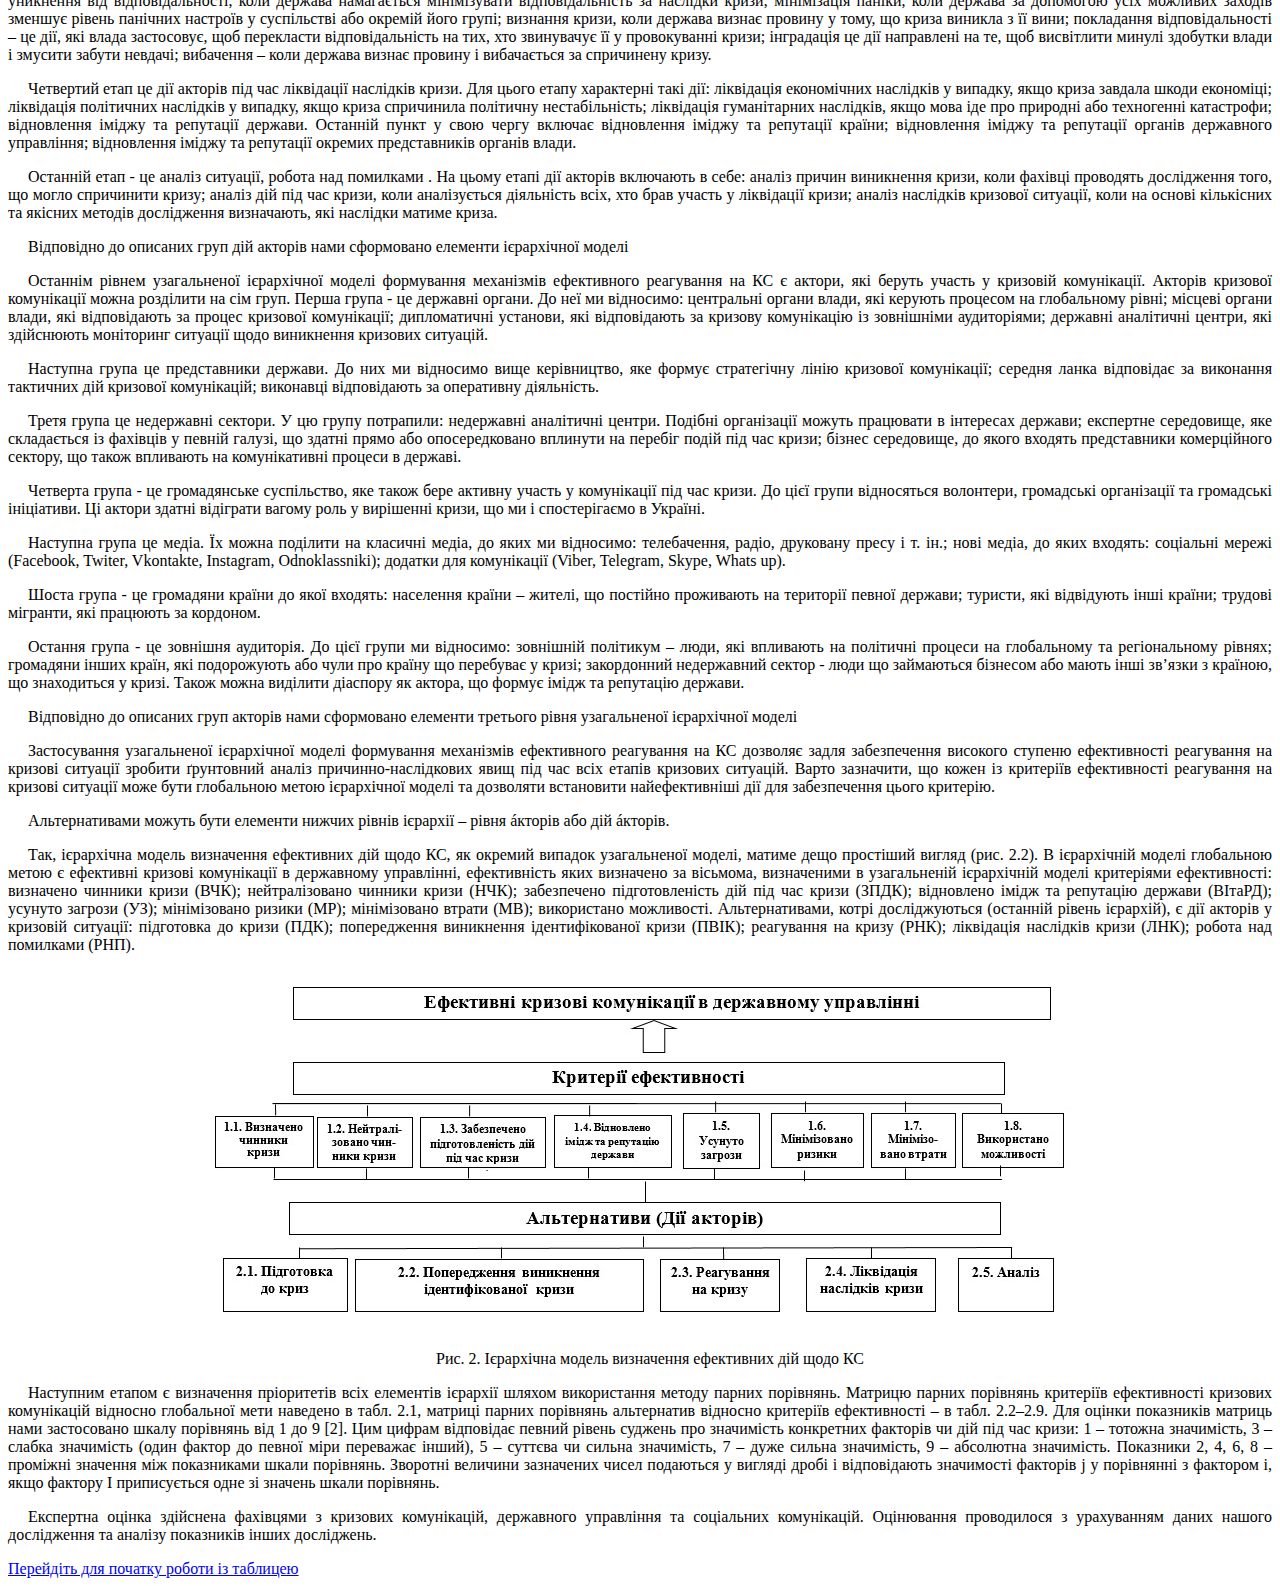
<file: tables1Start.html>
<!DOCTYPE html>
<html lang="en">
<head>
    <meta charset="UTF-8">
    <title>Title</title>
    <link rel="stylesheet" href="style.css">
</head>
<body>
<nav>
    <ul>
        <li><a href="index.html">Головна сторінка</a></li>
        <li><a href="tables1Start.html">ВКЕ реагування на кризу</a></li>
        <li><a href="tables2start.html">ВКЕ дії акторів</a></li>
        <li><a href="tables3start.html">ВКЕ пріоритетних акторів</a></li>
        <li><a href="theory.html">Теорія</a></li>
    </ul>
</nav>
    <h1>
        Визначення шляхів організації ефективних кризових комунікацій за допомогою за допомогою розв’язання
        багатокритеріальної задачі
    </h1>
    <p>
        На сьогодні існує велика кількість досліджень у галузі кризових комунікацій. У попередніх розділах ми розглянули
        усі складники кризових комунікацій та усі галузі їхнього застосування. Як бачимо, спектр застосування кризових
        комунікацій досить широкий  - починаючи від малого та середнього бізнесу і закінчуючи державним управлінням та
        ліквідацією наслідків стихійних лих. Сьогодні, на нашу думку, держава потребує нового ефективного вирішення
        кризових ситуацій за допомогою комунікативної компоненти. Оскільки криза є загрозою, яка має мінливий характер
        і може кардинально змінювати свої параметри та характеристики протягом усього процесу протікання, постає
        завдання формування нових підходів до організації кризової комунікації у галузі державного управління.
    </p>
    <p>
        Саме системний підхід, на нашу думку, дає змогу розробити таку модель комунікації під час кризи, яка б дала
        змогу оперативно реагувати на будь-яку зміну параметрів кризи і протидіяти їй у комунікативному вимірі.
    </p>
    <p>
        Проблема організації кризових комунікацій у галузі державного управління є багатокритеріальною задачею,
        яку можна розв’язати за допомогою підходів методу аналізу ієрархій, створеного Томасом Сааті [1-3].
    </p>
    <p>
        На основі декомпозиції проблеми забезпечення ефективності кризових комунікацій в державному управлінні нами
        розроблено узагальнену ієрархічну модель формування механізмів ефективного реагування на кризові ситуації,
        глобальною метою якої є ефективні кризові комунікації у державному управлінні (рис. 2.1). Глобальна мета
        досягається за рахунок взаємодії трьох рівнів ієрархії. Перший рівень - це критерії ефективної кризової
        комунікації, які свідчать про те, чи досягнуто глобальну мету, чи ні.
    </p>
    <p>
        Перший з критеріїв ефективності кризової комунікації  - це показник того, чи визначено чинники, котрі стимулюють
        виникнення кризи. Ці чинники ми розділяємо на внутрішні та зовнішні. Внутрішні чинники це ті, що стимулюють
        кризові явища в середині країни. Зовнішні це ті, що мають активатори за межами країни, що намагаються прямо
        або опосередковано вплинути на державу та її устрій. До внутрішніх чинників ми відносимо: соціальні – будь-які
        соціальні процеси, що можуть спричинити виникнення кризи; політичні – можуть за рахунок політичних чинників
        активізувати кризові процеси; економічні – впливають на економічне середовище країни; природні – катаклізми,
        землетруси, повені і т. ін. Зовнішні чинники можуть бути подібними до внутрішніх, але спричинені зовнішніми
        акторами.
    </p>
    <p>
        Другий критерій встановлює ступінь нейтралізування чинників кризи. Такі чинники можна розділити на повністю
        нейтралізовані і частково нейтралізовані. Повністю нейтралізовані не несуть в собі загрозу, частково
        нейтралізовані мають ризик спричинити кризовий рецидив у середньостроковій або довгостроковій перспективі.
    </p>
    <p>
        Третій критерій встановлює, чи забезпечено певний рівень підготовленості дій під час кризи. Цей показник можна
        розділити на п’ять часткових критеріїв: цілеспрямованість дій; координованість дій; висока корпоративна культура
        органів державної влади; ефективна корпоративна комунікація, яка дає можливість швидко приймати рішення навіть
        у кризових ситуаціях; організовано зв’язки з громадськістю у системі державного упраління. Від цих факторів
        залежить ефективність комунікації між всіма учасниками ліквідації кризи.
    </p>
    <p>
        Четвертий критерій характеризує відновлений імідж та репутація держави. Цей критерій формується із декількох
        складників – часткових критеріїв. Перший складник  - це імідж та репутація органів влади, як головного актора
        кризової комунікації. Другий складник  - це імідж та репутація окремих представників влади та державних установ.
        Цей складник може відіграти негативну роль у формуванні загального іміджу. Третій складник  - це імідж та
        репутація країни. Високі показники іміджу та репутації країни у цілому є головною метою відновлення іміджу.
        Важливо зазначити, що ззовні страждає імідж країни, оскільки населення інших держав сприймає все крізь
        узагальнене ставлення до певного об’єкта. Всередині країни страждає імідж органів державної влади і лише за
        рідкісним виключенням імідж окремих її представників.
    </p>
    <p>
        П’ятий з критеріїв ефективності кризових комунікацій у державному управлінні встановлює ступінь усунення загроз.
        Частковими критеріями нами визначено: загрозу соціальної нестабільності – криза спричиняє незадоволеність
        населення рівнем життя та іншими соціальними факторами; загроза політичної нестабільності – чинники, котрі
        впливають на погіршення політичного устрою держави; загроза економічної нестабільності – фактори, що можуть
        негативно відобразитись на економічному стані держави та окремих громадян; загроза втрати державності – ризик
        виникнення військового конфлікту з можливістю часткової або повної втрати території та ознак державності;
        загроза життю та здоров’ю громадян це ризик виникнення ситуації у якій існує ймовірність виникнення жертв та
        поранених; загроза виникнення катастроф це ризик розгортання техногенної або природної катастрофи, яка
        спричинить ланцюгову реакцію і може вплинути на будь-яку галузь у державі. У кризових ситуаціях загрози
        можуть мати гібридні ознаки або виникати спільно.
    </p>
    <p>
        Шостий з критеріїв  ефективності кризових комунікацій  - це мінімізовані ризики. Оскільки у кризовій ситуації є
        два типи ризиків: ескалація кризи або її посилення за рахунок певних чинників та конфронтація тобто зіткнення
        інтересів, що також може призвести до виникнення кризи, то частковими критеріями встановлено саме мінімізацію
        ризиків ескалації та мінімізацію ризиків конфронтації.
    </p>
    <div class="image">
        <img src="src/table1img/1.jpg" alt="Узагальнена ієрархічна модель формування механізмів ефективного реагування на КС">
        <p>Рис. 1. Узагальнена ієрархічна модель формування механізмів ефективного реагування на КС</p>
    </div>
    <div class="image">
        <img src="src/table1img/2.jpg" alt="Узагальнена ієрархічна модель формування механізмів ефективного реагування на КС">
        <p>Рис. 1 (продовження). Узагальнена ієрархічна модель формування механізмів ефективного реагування на КС</p>
    </div>
    <div class="image">
        <img src="src/table1img/3.jpg" alt="Узагальнена ієрархічна модель формування механізмів ефективного реагування на КС">
        <p>Рис. 1 (Закінчення). Узагальнена ієрархічна модель формування механізмів ефективного реагування на КС</p>
    </div>
    <p>
        Сьомий чинник ефективної кризової комунікації характеризує ступінь  мінімізації втрат. Враховуючи, що йдеться про
        галузь державного управління,  можна класифікувати втрати, розділивши їх на чотири групи: репутаційні –
        зменшення рівня довіри до держави, органів влади та окремих представників влади, як до суб’єктів, які здатні
        виконувати свої професійні обов’язки на високому рівні; іміджеві – погіршення сприйняття та уявлення про
        суб’єктів державного управління з боку громадян країни та зовнішньої аудиторії; економічні - ті, котрі
        супроводжуються погіршенням економічної ситуації в країні та зменшенням доходів громадян; політичні – втрата
        позицій певних політичних партій, блоків, об’єднань на користь інших. Таким чином, частковими підкритеріями
        ступеню  мінімізації втрат виділено репутаційні, іміджеві, економічні та політичні втрати.
    </p>
    <p>
        Останній, восьмий критерій ефективності кризових комунікацій - це ступінь використання можливостей, які
        з’являються у наслідок виникнення кризи. Перша можливість (і один із підкритеріїв) - це реформування органів
        державного управління. Як відомо, криза несе в собі не тільки загрози, але і можливості. Саме тому здатність
        реформувати певні сфери життя у державі є важливим пріоритетом. Друга можливість (і підкритерій) - це
        встановлення недоліків комунікативної політики між владою та громадянами. У свою чергу, підкритеріями нижчого
        рівня стосовно встановлення недоліків комунікативної політики між владою та громадянами  є ступінь реалізації
        таких дій: встановлено причини кризи, проаналізовано дії під час кризи та виявлено наслідки кризи. Останній
        підкритерієм ступеню використання можливостей є підсилення сектору інформаційної безпеки держави. Кризові
        комунікації як комунікативна технологія є складником глобальної безпеки держави, що зумовлює прагнення покращити
        цей показник задля інформаційної безпеки держави.
    </p>
    <p>
        Другий рівнем узагальненої ієрархічної моделі формування механізмів ефективного реагування на КС є дії акторів,
        які беруть участь у врегулюванні кризової ситуації на державному рівні. Ці дії можна розділити на п’ять етапів
        у залежності від етапу протікання кризи. Перший етап - це підготовка до кризи. Цей етап включає в себе:
        прогнозування кризи в якому фахівці обов’язково повинні визначити, які існують загрози виникнення кризи і яка
        ймовірність їх уникнути; докризове навчання це підготовка і тренування фахівців, під час якого вони
        відпрацьовують алгоритм дій у кризовій ситуації; мінімізація вірогідності виникнення криз це профілактичні
        заходи, які проводяться фахівцями з антикризового управління. Ці заходи спрямовані на те, щоб уникнути
        гіпотетичного виникнення кризи.
    </p>
    <p>
        Другий етап - це дії акторів під час попередження виникнення ідентифікованої кризи. Цей етап настає лише тоді,
        коли фахівці зіштовхується з тим, що криза неминуча. На цьому етапі потрібно проводити такі дії: ліквідувати
        чинники провокування кризових явищ. Якщо можливо нівелювати вплив чинників, які провокують кризу, це потрібно
        робити задля запобігання виникнення кризи; визначити цільову аудиторію, яка буде об’єктом кризи або буде
        становити найбільшу загрозу при дестабілізації ситуації; визначити канали впливу на цільову аудиторію, через які
        буде здійснюватись комунікація.
    </p>
    <p>
        Третій етап - це дії акторів під час реагування на кризу. Дії цього етапу проводяться лише тоді, коли криза вже
        неминуча і доводиться відповідати за її наслідки. На цьому етапі фахівці з антикризового управління обирають
        одну із стратегій реагування на кризу. До переліку цих дій відносяться: налагодження комунікації, коли фахівці
        повинні встановити довірливий комунікативний зв’язок з громадськістю задля оптимізації роботи під час кризи;
        заперечення кризи, коли влада заперечує свою причетність до виникнення кризи; уникнення від відповідальності,
        коли держава намагається мінімізувати відповідальність за наслідки кризи; мінімізація паніки, коли держава за
        допомогою усіх можливих заходів зменшує рівень панічних настроїв у суспільстві або окремій його групі; визнання
        кризи, коли держава визнає провину у тому, що криза виникла з її вини; покладання відповідальності – це дії,
        які влада застосовує, щоб перекласти відповідальність на тих, хто звинувачує її у провокуванні кризи; інградація
        це дії направлені на те, щоб висвітлити минулі здобутки влади і змусити забути невдачі; вибачення – коли держава
        визнає провину і вибачається за спричинену кризу.
    </p>
    <p>
        Четвертий етап це дії акторів під час ліквідації наслідків кризи. Для цього етапу характерні такі дії:
        ліквідація економічних наслідків у випадку, якщо криза завдала шкоди економіці; ліквідація політичних
        наслідків у випадку, якщо криза спричинила політичну нестабільність; ліквідація гуманітарних наслідків,
        якщо мова іде про природні або техногенні катастрофи; відновлення іміджу та репутації держави. Останній
        пункт у свою чергу включає відновлення іміджу та репутації країни; відновлення іміджу та репутації органів
        державного управління; відновлення іміджу та репутації окремих представників органів влади.
    </p>
    <p>
        Останній етап  - це аналіз ситуації, робота над помилками . На цьому етапі дії акторів включають в себе:
        аналіз причин виникнення кризи, коли фахівці проводять дослідження того, що могло спричинити кризу; аналіз
        дій під час кризи, коли аналізується діяльність всіх, хто брав участь у ліквідації кризи; аналіз наслідків
        кризової ситуації, коли на основі кількісних та якісних методів дослідження визначають, які наслідки матиме криза.
    </p>
    <p>
        Відповідно до описаних груп дій акторів нами сформовано елементи ієрархічної моделі
    </p>
    <p>
        Останнім рівнем узагальненої ієрархічної моделі формування механізмів ефективного реагування на КС є актори,
        які беруть участь у кризовій комунікації. Акторів кризової комунікації можна розділити на сім груп. Перша група
        - це державні органи. До неї ми відносимо: центральні органи влади, які керують процесом на глобальному рівні;
        місцеві органи влади, які відповідають за процес кризової комунікації; дипломатичні установи, які відповідають
        за кризову комунікацію із зовнішніми аудиторіями; державні аналітичні центри, які здійснюють моніторинг ситуації
        щодо виникнення кризових ситуацій.
    </p>
    <p>
        Наступна група це представники держави. До них ми відносимо вище керівництво, яке формує стратегічну лінію
        кризової комунікації; середня ланка відповідає за виконання тактичних дій кризової комунікацій; виконавці
        відповідають за оперативну діяльність.
    </p>
    <p>
        Третя група це недержавні сектори. У цю групу потрапили: недержавні аналітичні центри. Подібні організації
        можуть працювати в інтересах держави; експертне середовище, яке складається із фахівців у певній галузі, що
        здатні прямо або опосередковано вплинути на перебіг подій під час кризи; бізнес середовище, до якого входять
        представники комерційного сектору, що також впливають на комунікативні процеси в державі.
    </p>
    <p>
        Четверта група - це громадянське суспільство, яке також бере активну участь у комунікації під час кризи. До цієї
        групи відносяться волонтери, громадські організації та громадські ініціативи. Ці актори здатні відіграти вагому
        роль у вирішенні кризи, що ми і спостерігаємо в Україні.
    </p>
    <p>
        Наступна група це медіа. Їх можна поділити на класичні медіа, до яких ми відносимо: телебачення, радіо,
        друковану пресу і т. ін.; нові медіа, до яких входять: соціальні мережі (Facebook, Twiter, Vkontakte, Instagram,
        Odnoklassniki); додатки для комунікації (Viber, Telegram, Skype, Whats up).
    </p>
    <p>
        Шоста група - це громадяни країни до якої входять: населення країни – жителі, що постійно проживають на
        території певної держави; туристи, які відвідують інші країни; трудові мігранти, які працюють за кордоном.
    </p>
    <p>
        Остання група - це зовнішня аудиторія. До цієї групи ми відносимо: зовнішній політикум – люди, які впливають на
        політичні процеси на глобальному та регіональному рівнях; громадяни інших країн, які подорожують або чули про
        країну що перебуває у кризі; закордонний недержавний сектор - люди що займаються бізнесом або мають інші зв’язки
        з країною, що знаходиться у кризі. Також можна виділити діаспору як актора, що формує імідж та репутацію держави.
    </p>
    <p>
        Відповідно до описаних груп акторів нами сформовано елементи третього рівня узагальненої ієрархічної моделі
    </p>
    <p>
        Застосування узагальненої ієрархічної моделі формування механізмів ефективного реагування на КС дозволяє задля
        забезпечення високого ступеню ефективності реагування на кризові ситуації зробити ґрунтовний аналіз
        причинно-наслідкових явищ під час всіх етапів кризових ситуацій. Варто зазначити, що кожен із критеріїв
        ефективності реагування на кризові ситуації може бути глобальною метою ієрархічної моделі та дозволяти
        встановити найефективніші дії для забезпечення цього критерію.
    </p>
    <p>
        Альтернативами можуть бути елементи нижчих рівнів ієрархії – рівня áкторів або дій áкторів.
    </p>
    <p>
        Так, ієрархічна модель визначення ефективних дій щодо КС, як окремий випадок узагальненої моделі, матиме дещо
        простіший вигляд (рис. 2.2). В ієрархічній моделі глобальною метою є ефективні кризові комунікації в державному
        управлінні, ефективність яких визначено за вісьмома, визначеними в узагальненій ієрархічній моделі критеріями
        ефективності: визначено чинники кризи (ВЧК); нейтралізовано чинники кризи (НЧК); забезпечено підготовленість дій
        під час кризи (ЗПДК); відновлено імідж та репутацію держави (ВІтаРД); усунуто загрози (УЗ); мінімізовано ризики
        (МР); мінімізовано втрати (МВ); використано можливості. Альтернативами, котрі досліджуються (останній рівень
        ієрархій), є дії акторів у кризовій ситуації: підготовка до кризи (ПДК); попередження виникнення ідентифікованої
        кризи (ПВІК); реагування на кризу (РНК); ліквідація наслідків кризи (ЛНК); робота над помилками (РНП).
    </p>
    <div class="image">
        <img src="src/table1img/4.jpg" alt="Ієрархічна модель визначення ефективних дій щодо КС">
        <p>Рис. 2. Ієрархічна модель визначення ефективних дій щодо КС</p>
    </div>
    <p>
        Наступним етапом є визначення пріоритетів всіх елементів ієрархії  шляхом використання методу парних порівнянь.
        Матрицю парних порівнянь критеріїв ефективності кризових комунікацій відносно глобальної мети наведено в табл.
        2.1, матриці парних порівнянь альтернатив відносно критеріїв ефективності – в табл. 2.2–2.9. Для оцінки
        показників матриць нами застосовано шкалу порівнянь від 1 до 9 [2]. Цим цифрам відповідає певний рівень суджень
        про значимість конкретних факторів чи дій під час кризи: 1 – тотожна значимість, 3 – слабка значимість (один
        фактор до певної міри переважає інший), 5 – суттєва чи сильна значимість, 7 – дуже сильна значимість, 9 –
        абсолютна значимість. Показники 2, 4, 6, 8 – проміжні значення між показниками шкали порівнянь. Зворотні
        величини зазначених чисел подаються у вигляді дробі і відповідають значимості факторів j у порівнянні з фактором
        i, якщо фактору I приписується одне зі значень шкали порівнянь.
    </p>
    <p>
        Експертна оцінка здійснена фахівцями з кризових комунікацій, державного управління та соціальних комунікацій.
        Оцінювання проводилося з урахуванням даних нашого дослідження та аналізу показників інших досліджень.
    </p>
    <a href="example.html">Перейдіть для початку роботи із таблицею</a>
</body>
</html>
</file>
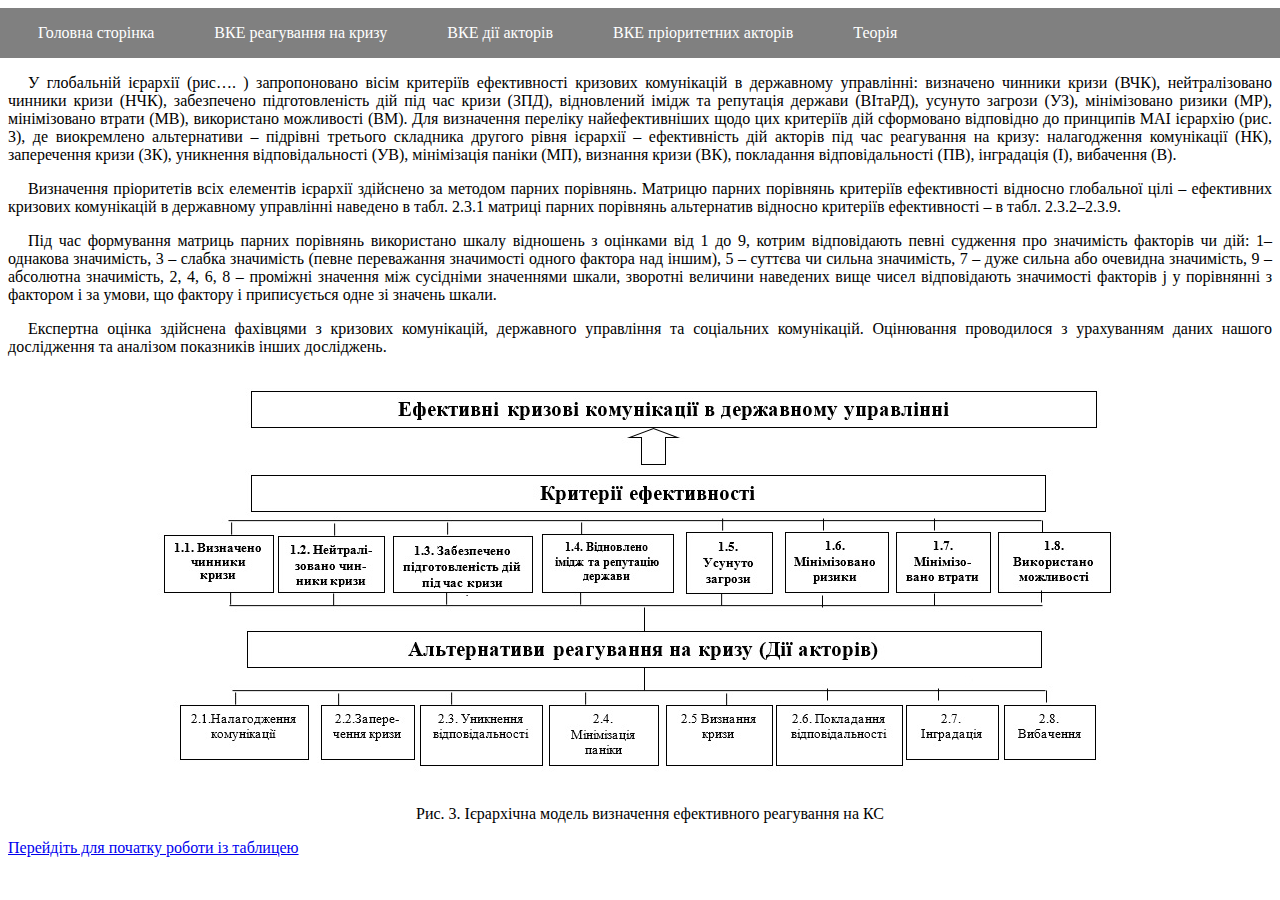
<file: tables2start.html>
<!DOCTYPE html>
<html lang="en">
<head>
    <meta charset="UTF-8">
    <title>Title</title>
    <link rel="stylesheet" href="style.css">
</head>
<body>
<nav>
    <ul>
        <li><a href="index.html">Головна сторінка</a></li>
        <li><a href="tables1Start.html">ВКЕ реагування на кризу</a></li>
        <li><a href="tables2start.html">ВКЕ дії акторів</a></li>
        <li><a href="tables3start.html">ВКЕ пріоритетних акторів</a></li>
        <li><a href="theory.html">Теорія</a></li>
    </ul>
</nav>
    <p>
        У глобальній ієрархії (рис…. ) запропоновано вісім критеріїв ефективності кризових комунікацій в державному
        управлінні: визначено чинники кризи (ВЧК), нейтралізовано чинники кризи (НЧК), забезпечено підготовленість
        дій під час кризи (ЗПД), відновлений імідж та репутація держави (ВІтаРД), усунуто загрози (УЗ), мінімізовано
        ризики (МР), мінімізовано втрати (МВ), використано можливості (ВМ). Для визначення переліку найефективніших
        щодо цих критеріїв дій сформовано відповідно до принципів МАІ ієрархію (рис. 3), де виокремлено альтернативи
        – підрівні третього складника другого рівня ієрархії – ефективність дій акторів під час реагування на кризу:
        налагодження комунікації (НК), заперечення кризи (ЗК), уникнення відповідальності (УВ), мінімізація паніки (МП),
        визнання кризи (ВК), покладання відповідальності (ПВ), інградація (І), вибачення (В).
    </p>
    <p>
        Визначення пріоритетів всіх елементів ієрархії  здійснено за методом парних порівнянь. Матрицю парних порівнянь
        критеріїв ефективності відносно глобальної цілі – ефективних кризових комунікацій в державному управлінні
        наведено в табл. 2.3.1 матриці парних порівнянь альтернатив відносно критеріїв ефективності –
        в табл. 2.3.2–2.3.9.
    </p>
    <p>
        Під час формування матриць парних порівнянь використано шкалу відношень з оцінками від 1 до 9, котрим
        відповідають певні судження про значимість факторів чи дій: 1– однакова значимість, 3 – слабка значимість
        (певне переважання значимості одного фактора над іншим), 5 – суттєва чи сильна значимість, 7 – дуже сильна або
        очевидна значимість, 9 – абсолютна значимість, 2, 4, 6, 8 – проміжні значення між сусідніми значеннями шкали,
        зворотні величини наведених вище чисел відповідають значимості факторів j у порівнянні з фактором i за умови,
        що фактору i приписується одне зі значень шкали.
    </p>
    <p>
        Експертна оцінка здійснена фахівцями з кризових комунікацій, державного управління та соціальних комунікацій.
        Оцінювання проводилося з урахуванням даних нашого дослідження та аналізом показників інших досліджень.
    </p>
    <div class="image">
        <img src="src/table2img/1.jpg" alt="Ієрархічна модель визначення ефективного реагування на КС">
        <p>Рис. 3. Ієрархічна модель визначення ефективного реагування на КС</p>
    </div>
    <a href="62.html">Перейдіть для початку роботи із таблицею</a>
</body>
</html>
</file>
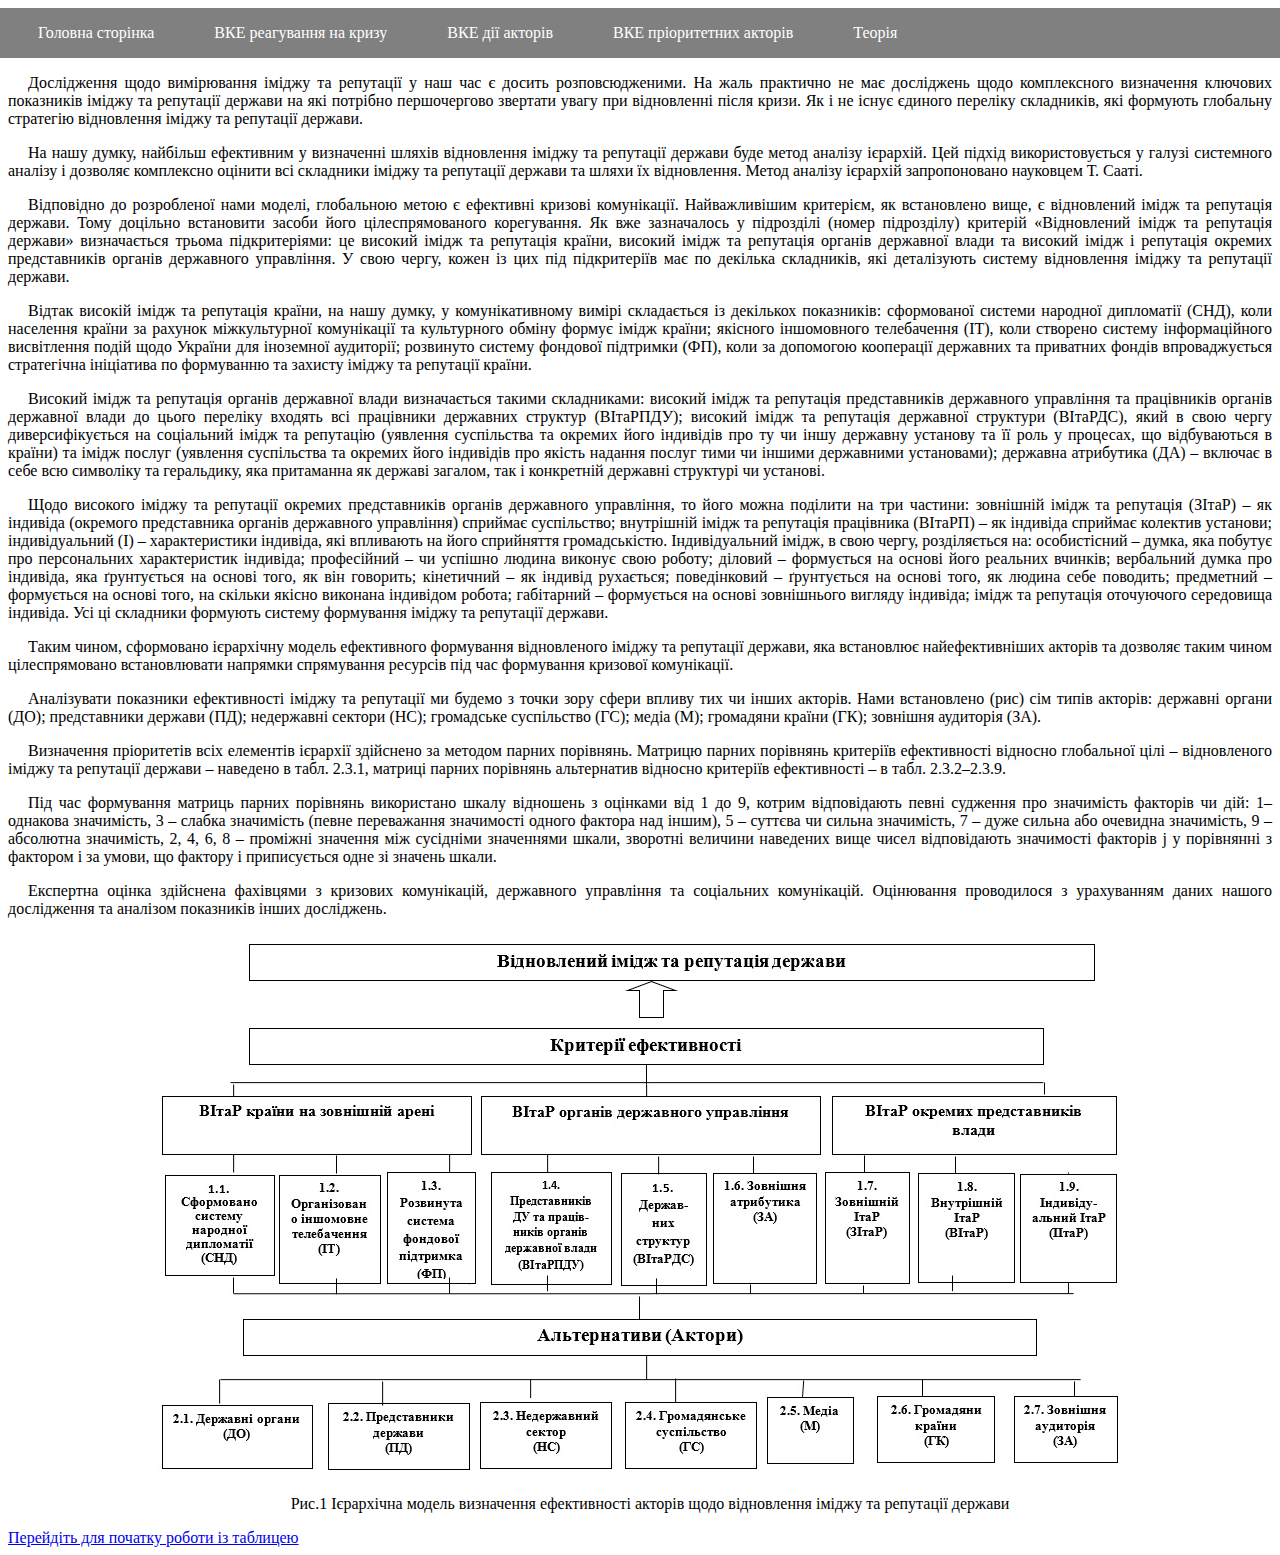
<file: tables3start.html>
<!DOCTYPE html>
<html lang="en">
<head>
    <meta charset="UTF-8">
    <title>Title</title>
    <link rel="stylesheet" href="style.css">
</head>
<body>
<nav>
    <ul>
        <li><a href="index.html">Головна сторінка</a></li>
        <li><a href="tables1Start.html">ВКЕ реагування на кризу</a></li>
        <li><a href="tables2start.html">ВКЕ дії акторів</a></li>
        <li><a href="tables3start.html">ВКЕ пріоритетних акторів</a></li>
        <li><a href="theory.html">Теорія</a></li>
    </ul>
</nav>
    <p>
        Дослідження щодо вимірювання іміджу та репутації у наш час є досить розповсюдженими. На жаль практично не має
        досліджень щодо комплексного визначення ключових показників іміджу та репутації держави на які потрібно
        першочергово звертати увагу при відновленні після кризи. Як і не існує єдиного переліку складників, які формують
        глобальну стратегію відновлення іміджу та репутації держави.
    </p>
    <p>
        На нашу думку, найбільш ефективним у визначенні шляхів відновлення іміджу та репутації держави буде метод
        аналізу ієрархій. Цей підхід використовується у галузі системного аналізу і дозволяє комплексно оцінити всі
        складники іміджу та репутації держави та шляхи їх відновлення. Метод аналізу ієрархій запропоновано науковцем
        Т. Сааті.
    </p>
    <p>
        Відповідно до розробленої нами моделі, глобальною метою є ефективні кризові комунікації. Найважливішим
        критерієм, як встановлено вище, є відновлений імідж та репутація держави. Тому доцільно встановити засоби його
        цілеспрямованого корегування. Як вже зазначалось у підрозділі (номер підрозділу) критерій «Відновлений імідж та
        репутація держави» визначається трьома підкритеріями: це високий імідж та репутація країни, високий імідж та
        репутація органів державної влади та високий імідж і репутація окремих представників органів державного
        управління. У свою чергу, кожен із цих під підкритеріїв має по декілька складників, які деталізують систему
        відновлення іміджу та репутації держави.
    </p>
    <p>
        Відтак високій імідж та репутація країни, на нашу думку, у комунікативному вимірі складається із декількох
        показників: сформованої системи народної дипломатії (СНД), коли населення країни за рахунок міжкультурної
        комунікації та культурного обміну формує імідж країни; якісного іншомовного телебачення (ІТ), коли створено
        систему інформаційного висвітлення подій щодо України для іноземної аудиторії; розвинуто систему фондової
        підтримки (ФП), коли за допомогою кооперації державних та приватних фондів впроваджується стратегічна ініціатива
        по формуванню та захисту іміджу та репутації країни.
    </p>
    <p>
        Високий імідж та репутація органів державної влади визначається такими складниками: високий імідж та репутація
        представників державного управління та працівників органів державної влади до цього переліку входять всі
        працівники державних структур (ВІтаРПДУ); високий імідж та репутація державної структури (ВІтаРДС), який в свою
        чергу диверсифікується на соціальний імідж та репутацію (уявлення суспільства та окремих його індивідів про ту
        чи іншу державну установу та її роль у процесах, що відбуваються в країни) та імідж послуг (уявлення суспільства
        та окремих його індивідів про якість надання послуг тими чи іншими державними установами); державна атрибутика
        (ДА) – включає в себе всю символіку та геральдику, яка притаманна як державі загалом, так і конкретній державні
        структурі чи установі.
    </p>
    <p>
        Щодо високого іміджу та репутації окремих представників органів державного управління, то його можна поділити на
        три частини: зовнішній імідж та репутація (ЗІтаР) – як індивіда (окремого представника органів державного
        управління) сприймає суспільство; внутрішній імідж та репутація працівника (ВІтаРП) – як індивіда сприймає
        колектив установи; індивідуальний (І) – характеристики індивіда, які впливають на його сприйняття громадськістю.
        Індивідуальний імідж, в свою чергу, розділяється на: особистісний – думка, яка побутує про персональних
        характеристик індивіда; професійний – чи успішно людина виконує свою роботу; діловий – формується на основі
        його реальних вчинків; вербальний думка про індивіда, яка ґрунтується на основі того, як він говорить;
        кінетичний – як індивід рухається; поведінковий – ґрунтується на основі того, як людина себе поводить; предметний
        – формується на основі того, на скільки якісно виконана індивідом робота; габітарний – формується на основі
        зовнішнього вигляду індивіда; імідж та репутація оточуючого середовища індивіда. Усі ці складники формують
        систему формування іміджу та репутації держави.
    </p>
    <p>
        Таким чином, сформовано ієрархічну модель ефективного формування  відновленого іміджу та репутації держави, яка
        встановлює найефективніших акторів та дозволяє таким чином цілеспрямовано встановлювати напрямки спрямування
        ресурсів під час формування кризової комунікації.
    </p>
    <p>
        Аналізувати показники ефективності іміджу та репутації ми будемо з точки зору сфери впливу тих чи інших акторів.
        Нами встановлено (рис) сім типів акторів: державні органи (ДО); представники держави (ПД); недержавні сектори
        (НC); громадське суспільство (ГС); медіа (М); громадяни країни (ГК); зовнішня аудиторія (ЗА).
    </p>
    <p>
        Визначення пріоритетів всіх елементів ієрархії  здійснено за методом парних порівнянь. Матрицю парних порівнянь
        критеріїв ефективності відносно глобальної цілі – відновленого іміджу та репутації держави – наведено в табл.
        2.3.1, матриці парних порівнянь альтернатив відносно критеріїв ефективності – в табл. 2.3.2–2.3.9.
    </p>
    <p>
        Під час формування матриць парних порівнянь використано шкалу відношень з оцінками від 1 до 9, котрим
        відповідають певні судження про значимість факторів чи дій: 1– однакова значимість, 3 – слабка значимість
        (певне переважання значимості одного фактора над іншим), 5 – суттєва чи сильна значимість, 7 – дуже сильна або
        очевидна значимість, 9 – абсолютна значимість, 2, 4, 6, 8 – проміжні значення між сусідніми значеннями шкали,
        зворотні величини наведених вище чисел відповідають значимості факторів j у порівнянні з фактором i за умови,
        що фактору i приписується одне зі значень шкали.
    </p>
    <p>
        Експертна оцінка здійснена фахівцями з кризових комунікацій, державного управління та соціальних комунікацій.
        Оцінювання проводилося з урахуванням даних нашого дослідження та аналізом показників інших досліджень.
    </p> 
    <div class="image">
        <img src="src/table3img/1.jpg" alt="Ієрархічна модель визначення ефективності акторів щодо відновлення іміджу та репутації держави">
        <p>Рис.1 Ієрархічна модель визначення ефективності акторів щодо відновлення іміджу та репутації держави</p>
    </div>
    <a href="63.html">Перейдіть для початку роботи із таблицею</a>
</body>
</html>
</file>
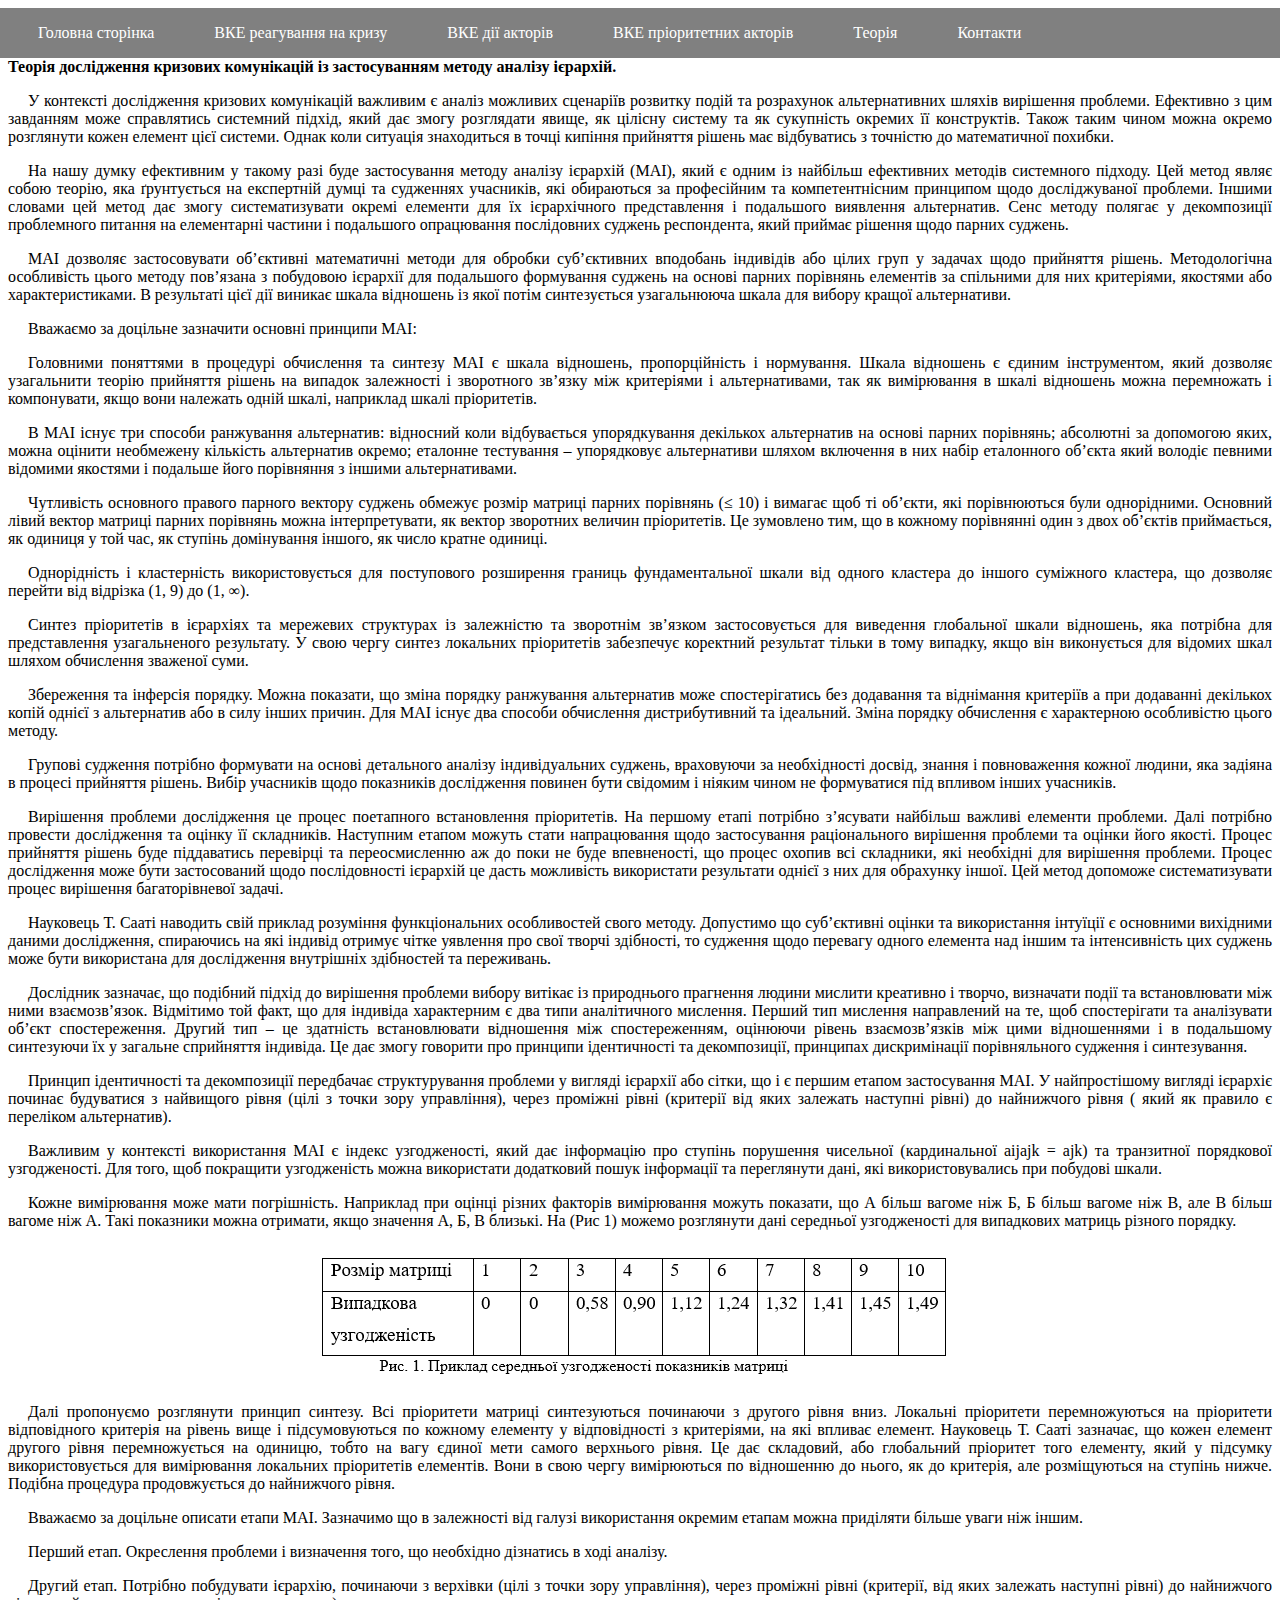
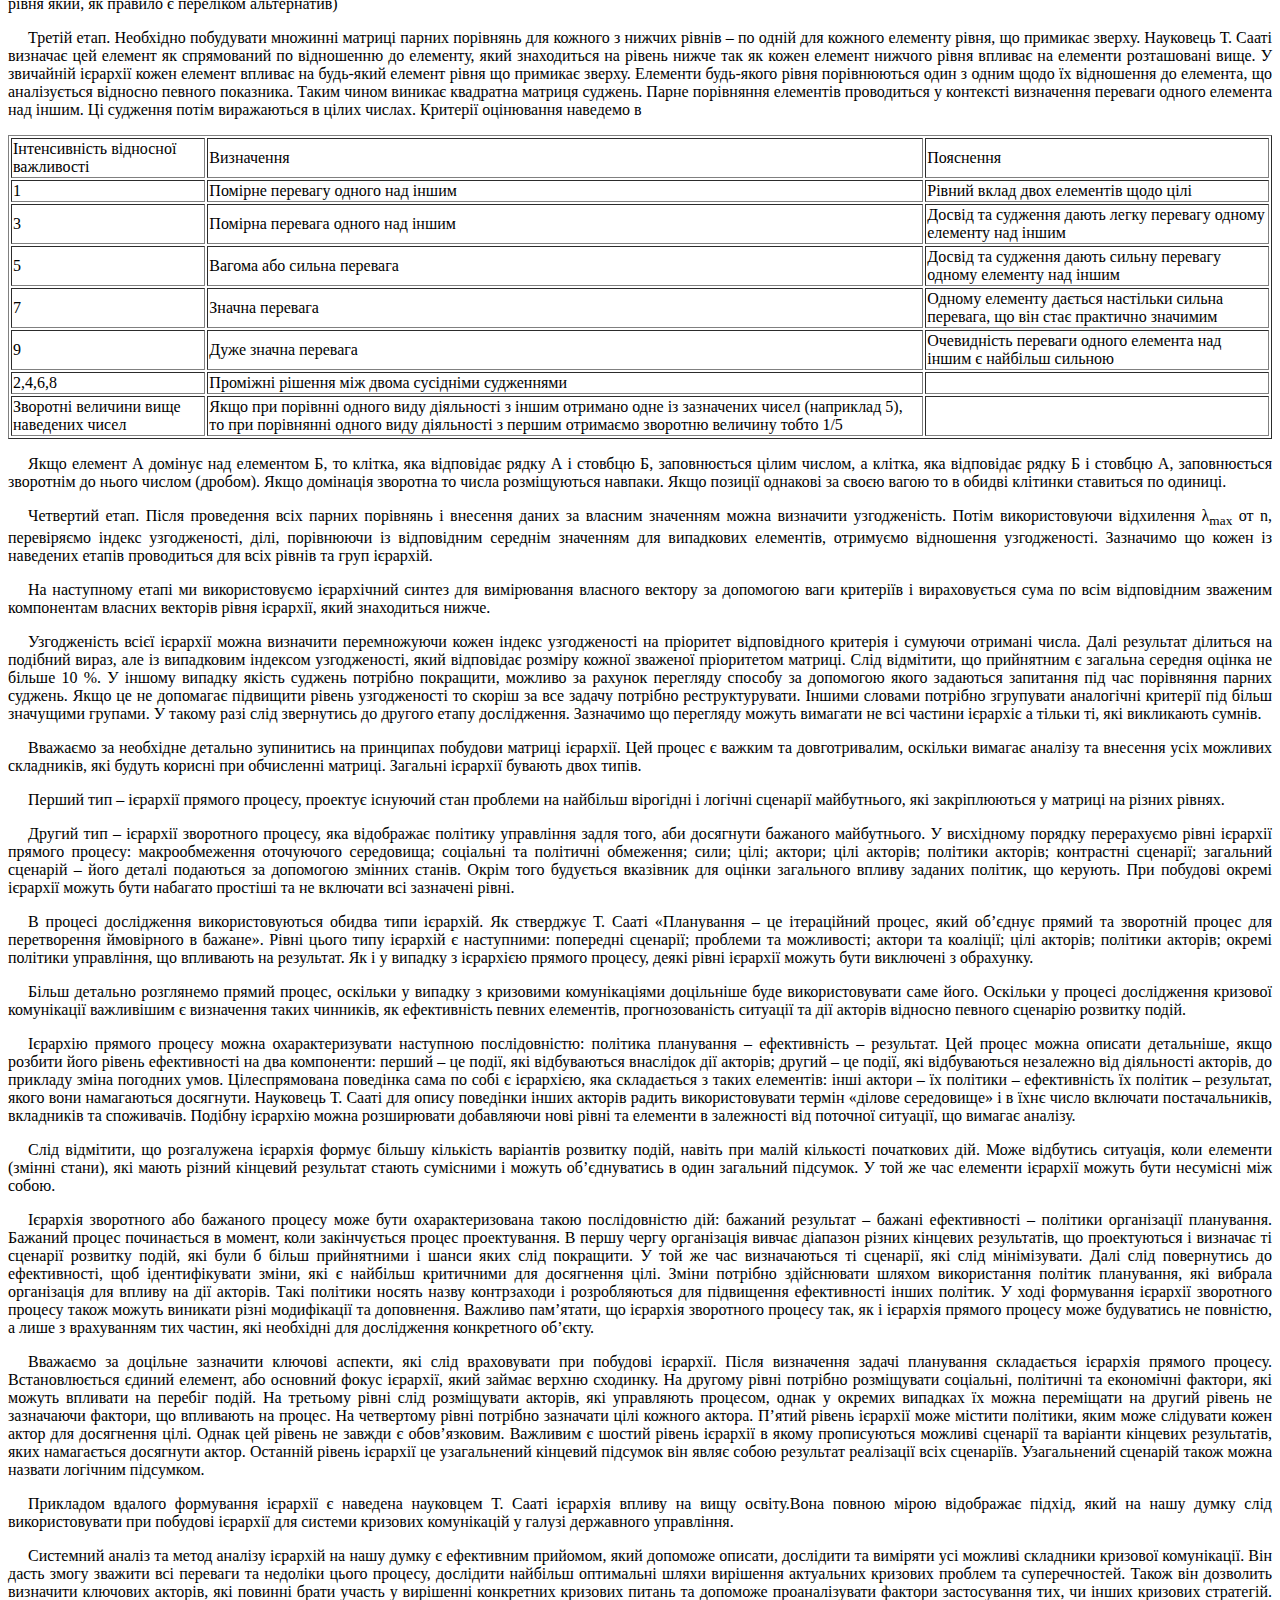
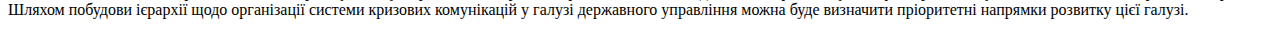
<file: theory.html>
<html>
<head>
    <title>Theory</title>
    <link rel="stylesheet" href="style.css">
</head>
<body>
<nav>
    <ul>
        <li><a href="index.html">Головна сторінка</a></li>
        <li><a href="dce1s.html">ВКЕ реагування на кризу</a></li>
        <li><a href="dce2s.html">ВКЕ дії акторів</a></li>
        <li><a href="dce3s.html">ВКЕ пріоритетних акторів</a></li>
        <li><a href="theory.html">Теорія</a></li>
        <li><a href="contacts.html">Контакти</a></li>
    </ul>
</nav>
<div style="font-family: 'Times New Roman'">
    <strong>
        Теорія дослідження кризових комунікацій із застосуванням методу аналізу ієрархій.
    </strong>
    <p>У контексті дослідження кризових комунікацій важливим є аналіз можливих сценаріїв розвитку подій та розрахунок
        альтернативних шляхів вирішення проблеми. Ефективно з цим завданням може справлятись системний підхід, який дає
        змогу розглядати явище, як цілісну систему та як сукупність окремих її конструктів. Також таким чином можна
        окремо
        розглянути кожен елемент цієї системи. Однак коли ситуація знаходиться в точці кипіння прийняття рішень має
        відбуватись з точністю до математичної похибки.
    </p>
    <p>
        На нашу думку ефективним у такому разі буде застосування методу аналізу ієрархій (МАІ), який є одним із найбільш
        ефективних методів системного підходу. Цей метод являє собою теорію, яка ґрунтується на експертній думці та
        судженнях учасників, які обираються за професійним та компетентнісним принципом щодо досліджуваної проблеми.
        Іншими словами цей метод дає змогу систематизувати окремі елементи для їх ієрархічного представлення і
        подальшого виявлення альтернатив. Сенс методу полягає у декомпозиції проблемного питання на елементарні частини
        і подальшого опрацювання послідовних суджень респондента, який приймає рішення щодо парних суджень.
    </p>
    <p>МАІ дозволяє застосовувати об’єктивні математичні методи для обробки суб’єктивних вподобань індивідів або цілих
        груп у задачах щодо прийняття рішень. Методологічна особливість цього методу пов’язана з побудовою ієрархії для
        подальшого формування суджень на основі парних порівнянь елементів за спільними для них критеріями, якостями або
        характеристиками. В результаті цієї дії виникає шкала відношень із якої потім синтезується узагальнююча шкала
        для вибору кращої альтернативи. </p>
    <p>Вважаємо за доцільне зазначити основні принципи МАІ:</p>
    <p>Головними поняттями в процедурі обчислення та синтезу МАІ є шкала відношень, пропорційність і нормування. Шкала
        відношень є єдиним інструментом, який дозволяє узагальнити теорію прийняття рішень на випадок залежності і
        зворотного зв’язку між критеріями і альтернативами, так як вимірювання в шкалі відношень можна перемножать і
        компонувати, якщо вони належать одній шкалі, наприклад шкалі пріоритетів. </p>
    <p>В МАІ існує три способи ранжування альтернатив: відносний коли відбувається упорядкування декількох альтернатив
        на основі парних порівнянь; абсолютні за допомогою яких, можна оцінити необмежену кількість альтернатив окремо;
        еталонне тестування – упорядковує альтернативи шляхом включення в них набір еталонного об’єкта який володіє
        певними відомими якостями і подальше його порівняння з іншими альтернативами. </p>
    <p>Чутливість основного правого парного вектору суджень обмежує розмір матриці парних порівнянь (≤ 10) і вимагає щоб
        ті об’єкти, які порівнюються були однорідними. Основний лівий вектор матриці парних порівнянь можна
        інтерпретувати, як вектор зворотних величин пріоритетів. Це зумовлено тим, що в кожному порівнянні один з двох
        об’єктів приймається, як одиниця у той час, як ступінь домінування іншого, як число кратне одиниці. </p>
    <p>Однорідність і кластерність використовується для поступового розширення границь фундаментальної шкали від одного
        кластера до іншого суміжного кластера, що дозволяє перейти від відрізка (1, 9) до (1, ∞).</p>
    <p>Синтез пріоритетів в ієрархіях та мережевих структурах із залежністю та зворотнім зв’язком застосовується для
        виведення глобальної шкали відношень, яка потрібна для представлення узагальненого результату. У свою чергу
        синтез локальних пріоритетів забезпечує коректний результат тільки в тому випадку, якщо він виконується для
        відомих шкал шляхом обчислення зваженої суми.</p>
    <p>Збереження та інферсія порядку. Можна показати, що зміна порядку ранжування альтернатив може спостерігатись без
        додавання та віднімання критеріїв а при додаванні декількох копій однієї з альтернатив або в силу інших причин.
        Для МАІ існує два способи обчислення дистрибутивний та ідеальний. Зміна порядку обчислення є характерною
        особливістю цього методу.</p>
    <p>Групові судження потрібно формувати на основі детального аналізу індивідуальних суджень, враховуючи за
        необхідності досвід, знання і повноваження кожної людини, яка задіяна в процесі прийняття рішень. Вибір
        учасників щодо показників дослідження повинен бути свідомим і ніяким чином не формуватися під впливом інших
        учасників.</p>
    <p>Вирішення проблеми дослідження це процес поетапного встановлення пріоритетів. На першому етапі потрібно з’ясувати
        найбільш важливі елементи проблеми. Далі потрібно провести дослідження та оцінку її складників. Наступним етапом
        можуть стати напрацювання щодо застосування раціонального вирішення проблеми та оцінки його якості. Процес
        прийняття рішень буде піддаватись перевірці та переосмисленню аж до поки не буде впевненості, що процес охопив
        всі складники, які необхідні для вирішення проблеми. Процес дослідження може бути застосований щодо
        послідовності
        ієрархій це дасть можливість використати результати однієї з них для обрахунку іншої. Цей метод допоможе
        систематизувати процес вирішення багаторівневої задачі.</p>
    <p>Науковець Т. Сааті наводить свій приклад розуміння функціональних особливостей свого методу. Допустимо що
        суб’єктивні оцінки та використання інтуїції є основними вихідними даними дослідження, спираючись на які індивід
        отримує чітке уявлення про свої творчі здібності, то судження щодо перевагу одного елемента над іншим та
        інтенсивність цих суджень може бути використана для дослідження внутрішніх здібностей та переживань.</p>
    <p>Дослідник зазначає, що подібний підхід до вирішення проблеми вибору витікає із природнього прагнення людини
        мислити креативно і творчо, визначати події та встановлювати між ними взаємозв’язок. Відмітимо той факт, що для
        індивіда характерним є два типи аналітичного мислення. Перший тип мислення направлений на те, щоб спостерігати
        та аналізувати об’єкт спостереження. Другий тип – це здатність встановлювати відношення між спостереженням,
        оцінюючи рівень взаємозв’язків між цими відношеннями і в подальшому синтезуючи їх у загальне сприйняття
        індивіда.
        Це дає змогу говорити про принципи ідентичності та декомпозиції, принципах дискримінації порівняльного судження
        і синтезування. </p>
    <p>Принцип ідентичності та декомпозиції передбачає структурування проблеми у вигляді ієрархії або сітки, що і є
        першим етапом застосування МАІ. У найпростішому вигляді ієрархіє починає будуватися з найвищого рівня (цілі з
        точки зору управління), через проміжні рівні (критерії від яких залежать наступні рівні) до найнижчого рівня (
        який як правило є переліком альтернатив). </p>
    <p>Важливим у контексті використання МАІ є індекс узгодженості, який дає інформацію про ступінь порушення чисельної
        (кардинальної aijajk = ajk) та транзитної порядкової узгодженості. Для того, щоб покращити узгодженість можна
        використати додатковий пошук інформації та переглянути дані, які використовувались при побудові шкали.</p>
    <p>Кожне вимірювання може мати погрішність. Наприклад при оцінці різних факторів вимірювання можуть показати, що А
        більш вагоме ніж Б, Б більш вагоме ніж В, але В більш вагоме ніж А. Такі показники можна отримати, якщо значення
        А, Б, В близькі. На (Рис 1) можемо розглянути дані середньої узгодженості для випадкових матриць різного
        порядку. </p>
    <div class="imgCenter">
        <img src="src/theory/01.png">
    </div>
    <p>Далі пропонуємо розглянути принцип синтезу. Всі пріоритети матриці синтезуються починаючи з другого рівня вниз.
        Локальні пріоритети перемножуються на пріоритети відповідного критерія на рівень вище і підсумовуються по
        кожному елементу у відповідності з критеріями, на які впливає елемент. Науковець Т. Сааті зазначає, що кожен
        елемент другого рівня перемножується на одиницю, тобто на вагу єдиної мети самого верхнього рівня. Це дає
        складовий, або глобальний пріоритет того елементу, який у підсумку використовується для вимірювання локальних
        пріоритетів елементів. Вони в свою чергу вимірюються по відношенню до нього, як до критерія, але розміщуються на
        ступінь нижче. Подібна процедура продовжується до найнижчого рівня.</p>
    <p>Вважаємо за доцільне описати етапи МАІ. Зазначимо що в залежності від галузі використання окремим етапам можна
        приділяти більше уваги ніж іншим.</p>
    <p>Перший етап. Окреслення проблеми і визначення того, що необхідно дізнатись в ході аналізу.</p>
    <p>Другий етап. Потрібно побудувати ієрархію, починаючи з верхівки (цілі з точки зору управління), через проміжні
        рівні (критерії, від яких залежать наступні рівні) до найнижчого рівня який, як правило є переліком
        альтернатив)</p>
    <p>Третій етап. Необхідно побудувати множинні матриці парних порівнянь для кожного з нижчих рівнів – по одній для
        кожного елементу рівня, що примикає зверху. Науковець Т. Сааті визначає цей елемент як спрямований по відношенню
        до елементу, який знаходиться на рівень нижче так як кожен елемент нижчого рівня впливає на елементи розташовані
        вище. У звичайній ієрархії кожен елемент впливає на будь-який елемент рівня що примикає зверху. Елементи
        будь-якого рівня порівнюються один з одним щодо їх відношення до елемента, що аналізується відносно певного
        показника. Таким чином виникає квадратна матриця суджень. Парне порівняння елементів проводиться у контексті
        визначення переваги одного елемента над іншим. Ці судження потім виражаються в цілих числах. Критерії оцінювання
        наведемо в</p>
    <table align="center" border="1px solid  black">
        <tr>
            <td>Інтенсивність відносної важливості</td>
            <td>Визначення</td>
            <td>Пояснення</td>
        </tr>
        <tr>
            <td>1</td>
            <td>Помірне перевагу одного над іншим</td>
            <td>Рівний вклад двох елементів щодо цілі</td>
        </tr>
        <tr>
            <td>3</td>
            <td>Помірна перевага одного над іншим</td>
            <td>Досвід та судження дають легку перевагу одному елементу над іншим</td>
        </tr>
        <tr>
            <td>5</td>
            <td>Вагома або сильна перевага</td>
            <td>Досвід та судження дають сильну перевагу одному елементу над іншим</td>
        </tr>
        <tr>
            <td>7</td>
            <td>Значна перевага</td>
            <td>Одному елементу дається настільки сильна перевага, що він стає практично значимим</td>
        </tr>
        <tr>
            <td>9</td>
            <td>Дуже значна перевага</td>
            <td>Очевидність переваги одного елемента над іншим є найбільш сильною</td>
        </tr>
        <tr>
            <td>2,4,6,8</td>
            <td>Проміжні рішення між двома сусідніми судженнями</td>
            <td></td>
        </tr>
        <tr>
            <td>Зворотні величини вище наведених чисел</td>
            <td>Якщо при порівнні одного виду діяльності з іншим отримано одне із зазначених чисел (наприклад 5),
                то при порівнянні одного виду діяльності з першим отримаємо зворотню величину тобто 1/5</td>
            <td></td>
        </tr>
    </table>
    <p>
        Якщо елемент А домінує над елементом Б, то клітка, яка відповідає рядку А і стовбцю Б, заповнюється цілим числом,
        а клітка, яка відповідає рядку Б і стовбцю А, заповнюється зворотнім до нього числом (дробом). Якщо домінація
        зворотна то числа розміщуються навпаки. Якщо позиції однакові за своєю вагою то в обидві клітинки ставиться по
        одиниці.
    </p>
    <p>
        Четвертий етап. Після проведення всіх парних порівнянь і внесення даних за власним значенням можна визначити
        узгодженість. Потім використовуючи відхилення λ<sub>max</sub> от n, перевіряємо індекс узгодженості, ділі, порівнюючи із
        відповідним середнім значенням для випадкових елементів, отримуємо відношення узгодженості. Зазначимо що кожен
        із наведених етапів проводиться для всіх рівнів та груп ієрархій.
    </p>
    <p>
        На наступному етапі ми використовуємо ієрархічний синтез для вимірювання власного вектору за допомогою ваги
        критеріїв і вираховується сума по всім відповідним зваженим компонентам власних векторів рівня ієрархії,
        який знаходиться нижче.
    </p>
    <p>
        Узгодженість всієї ієрархії можна визначити перемножуючи кожен індекс узгодженості на пріоритет відповідного
        критерія і сумуючи отримані числа. Далі результат ділиться на подібний вираз, але із випадковим індексом
        узгодженості, який відповідає розміру кожної зваженої пріоритетом матриці. Слід відмітити, що прийнятним є
        загальна середня оцінка не більше 10 %. У іншому випадку якість суджень потрібно покращити, можливо за рахунок
        перегляду способу за допомогою якого задаються запитання під час порівняння парних суджень. Якщо це не допомагає
        підвищити рівень узгодженості то скоріш за все задачу потрібно реструктурувати. Іншими словами потрібно
        згрупувати аналогічні критерії  під більш значущими групами. У такому разі слід звернутись до другого етапу
        дослідження. Зазначимо що перегляду можуть вимагати не всі частини ієрархіє а тільки ті, які викликають сумнів.
    </p>
    <p>
        Вважаємо за необхідне детально зупинитись на принципах побудови матриці ієрархії. Цей процес є важким та
        довготривалим, оскільки вимагає аналізу та внесення усіх можливих складників, які будуть корисні при обчисленні
        матриці. Загальні ієрархії бувають двох типів.
    </p>
    <p>
        Перший тип – ієрархії прямого процесу, проектує існуючий стан проблеми на найбільш вірогідні і логічні сценарії
        майбутнього, які закріплюються у матриці на різних рівнях.
    </p>
    <p>
        Другий тип – ієрархії зворотного процесу, яка відображає політику управління задля того, аби досягнути бажаного
        майбутнього. У висхідному порядку перерахуємо рівні ієрархії прямого процесу: макрообмеження оточуючого
        середовища; соціальні та політичні обмеження; сили; цілі; актори; цілі акторів; політики акторів; контрастні
        сценарії; загальний сценарій – його деталі подаються за допомогою змінних станів. Окрім того будується вказівник
        для оцінки загального впливу заданих політик, що керують. При побудові окремі ієрархії можуть бути набагато
        простіші та не включати всі зазначені рівні.
    </p>
    <p>
        В процесі дослідження використовуються обидва типи ієрархій. Як стверджує Т. Сааті «Планування – це
        ітераційний процес, який об’єднує прямий та зворотній процес для перетворення ймовірного в бажане». Рівні
        цього типу ієрархій є наступними: попередні сценарії; проблеми та можливості; актори та коаліції; цілі акторів;
        політики акторів; окремі політики управління, що впливають на результат. Як і у випадку з ієрархією прямого
        процесу, деякі рівні ієрархії можуть бути виключені з обрахунку.
    </p>
    <p>
        Більш детально розглянемо прямий процес, оскільки у випадку з кризовими комунікаціями доцільніше буде
        використовувати саме його. Оскільки у процесі дослідження кризової комунікації важливішим є визначення таких
        чинників, як ефективність певних елементів, прогнозованість ситуації та дії акторів відносно певного сценарію
        розвитку подій.
    </p>
    <p>
        Ієрархію прямого процесу можна охарактеризувати наступною послідовністю: політика планування – ефективність –
        результат. Цей процес можна описати детальніше, якщо розбити його рівень ефективності на два компоненти: перший
        – це події, які відбуваються внаслідок дії акторів; другий – це події, які відбуваються незалежно від діяльності
        акторів, до прикладу зміна погодних умов. Цілеспрямована поведінка сама по собі є ієрархією, яка складається з
        таких елементів: інші актори – їх політики – ефективність їх політик – результат, якого вони намагаються
        досягнути. Науковець Т. Сааті для опису поведінки інших акторів радить використовувати термін «ділове
        середовище» і в їхнє число включати постачальників, вкладників та споживачів. Подібну ієрархію можна
        розширювати добавляючи нові рівні та елементи в залежності від поточної ситуації, що вимагає аналізу.
    </p>
    <p>
        Слід відмітити, що розгалужена ієрархія формує більшу кількість варіантів розвитку подій, навіть при малій
        кількості початкових дій. Може відбутись ситуація, коли елементи (змінні стани), які мають різний кінцевий
        результат стають сумісними і можуть об’єднуватись в один загальний підсумок. У той же час елементи ієрархії
        можуть бути несумісні між собою.
    </p>
    <p>
        Ієрархія зворотного або бажаного процесу може бути охарактеризована такою послідовністю дій: бажаний результат –
        бажані ефективності – політики організації планування. Бажаний процес починається в момент, коли закінчується
        процес проектування. В першу чергу організація вивчає діапазон різних кінцевих результатів, що проектуються і
        визначає ті сценарії розвитку подій, які були б більш прийнятними і шанси яких слід покращити. У той же час
        визначаються ті сценарії, які слід мінімізувати. Далі слід повернутись до ефективності, щоб ідентифікувати
        зміни, які є найбільш критичними для досягнення цілі. Зміни потрібно здійснювати шляхом використання політик
        планування, які вибрала організація для впливу на дії акторів. Такі політики носять назву контрзаходи і
        розробляються для підвищення ефективності інших політик. У ході формування ієрархії зворотного процесу також
        можуть виникати різні модифікації та доповнення. Важливо пам’ятати, що ієрархія зворотного процесу так, як і
        ієрархія прямого процесу може будуватись не повністю, а лише з врахуванням тих частин, які необхідні для
        дослідження конкретного об’єкту.
    </p>
    <p>
        Вважаємо за доцільне зазначити ключові аспекти, які слід враховувати при побудові ієрархії. Після визначення
        задачі планування складається ієрархія прямого процесу. Встановлюється єдиний елемент, або основний фокус
        ієрархії, який займає верхню сходинку. На другому рівні потрібно розміщувати соціальні, політичні та економічні
        фактори, які можуть впливати на перебіг подій. На третьому рівні слід розміщувати акторів, які управляють
        процесом, однак у окремих випадках їх можна переміщати на другий рівень не зазначаючи фактори, що впливають на
        процес. На четвертому рівні потрібно зазначати цілі кожного актора. П’ятий рівень ієрархії може містити
        політики, яким може слідувати кожен актор для досягнення цілі. Однак цей рівень не завжди є обов’язковим.
        Важливим є шостий рівень ієрархії в якому прописуються можливі сценарії та варіанти кінцевих результатів,
        яких намагається досягнути актор. Останній рівень ієрархії це узагальнений кінцевий підсумок він являє собою
        результат реалізації всіх сценаріїв. Узагальнений сценарій також можна назвати логічним підсумком.
    </p>
    <p>
        Прикладом вдалого формування ієрархії є наведена науковцем Т. Сааті ієрархія впливу на вищу освіту.Вона повною
        мірою відображає підхід, який на нашу думку слід використовувати при побудові ієрархії для системи кризових
        комунікацій у галузі державного управління.
    </p>
    <p>
        Системний аналіз та метод аналізу ієрархій на нашу думку є ефективним прийомом, який допоможе описати,
        дослідити та виміряти усі можливі складники кризової комунікації. Він дасть змогу зважити всі переваги та
        недоліки цього процесу, дослідити найбільш оптимальні шляхи вирішення актуальних кризових проблем та
        суперечностей. Також він дозволить визначити ключових акторів, які повинні брати участь у вирішенні конкретних
        кризових питань та допоможе проаналізувати фактори застосування тих, чи інших кризових стратегій. Шляхом
        побудови ієрархії щодо організації системи кризових комунікацій у галузі державного управління можна буде
        визначити пріоритетні напрямки розвитку цієї галузі.
    </p>
</div>
</body>
</html>
</file>
<file: style.css>
/* Main elements */

input[type=text] {
    width: 75px;
    text-align: center;
    font-family: "Times New Roman", serif;
}

input[type=button] {
    width: 100px;
    text-align: center;
    font-family: "Times New Roman", serif;
}

/* Navigation bar */

nav {
    width: 1350px;
    margin: 0 auto;
}

nav:before {
    content: '';
    display: block;
    height: 50px;
    width: 100%;
    background: grey;
    position: absolute;
    left: 0;
    z-index: -1;
}

ul {
    margin: 0;
    padding: 0;
    list-style: none;
    height: 50px;
}

ul li {
    float: left;

}

ul li a {
    color:#fff;
    display: block;
    height: 50px;
    padding: 0 30px;
    text-decoration: none;
    line-height: 50px;
}

ul li a:hover {
    background: #d34d43;
}

.imgCenter {
    text-align: center;
}

/* Image center */
.image img {
    display: block;
    margin: 0 auto;
}

.image p {
    text-align: center;
    font-family: "Times New Roman", serif;
}

/* Text style */

p {
    font-family: "Times New Roman", serif;
    text-indent: 20px;
    text-align: justify;
}

h1 {
    font-family: "Times New Roman", serif;
    font-size: 24px;
    text-align: center;
}

.introduction p{
    font-family: "Times New Roman", serif;
    font-size: 20px;
    text-align: justify;
}

.tableBorder table {

}
</file>
